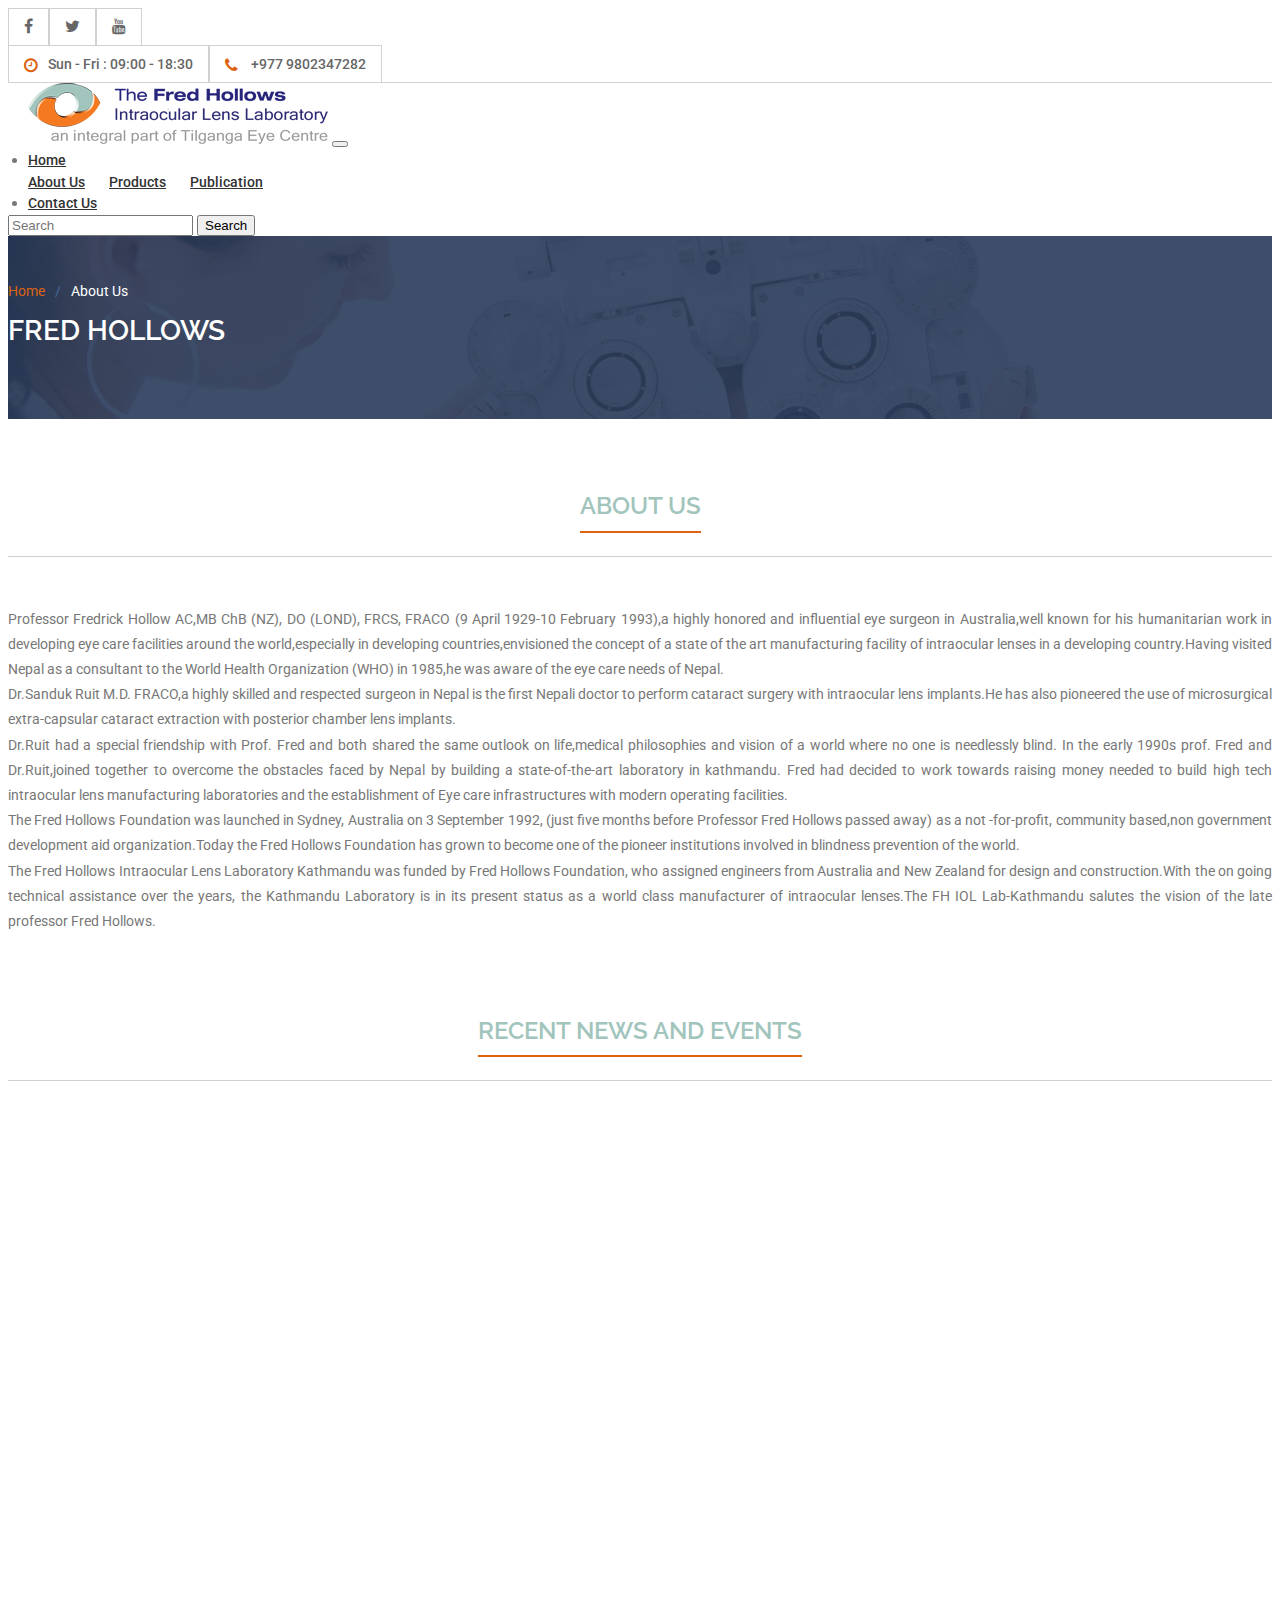
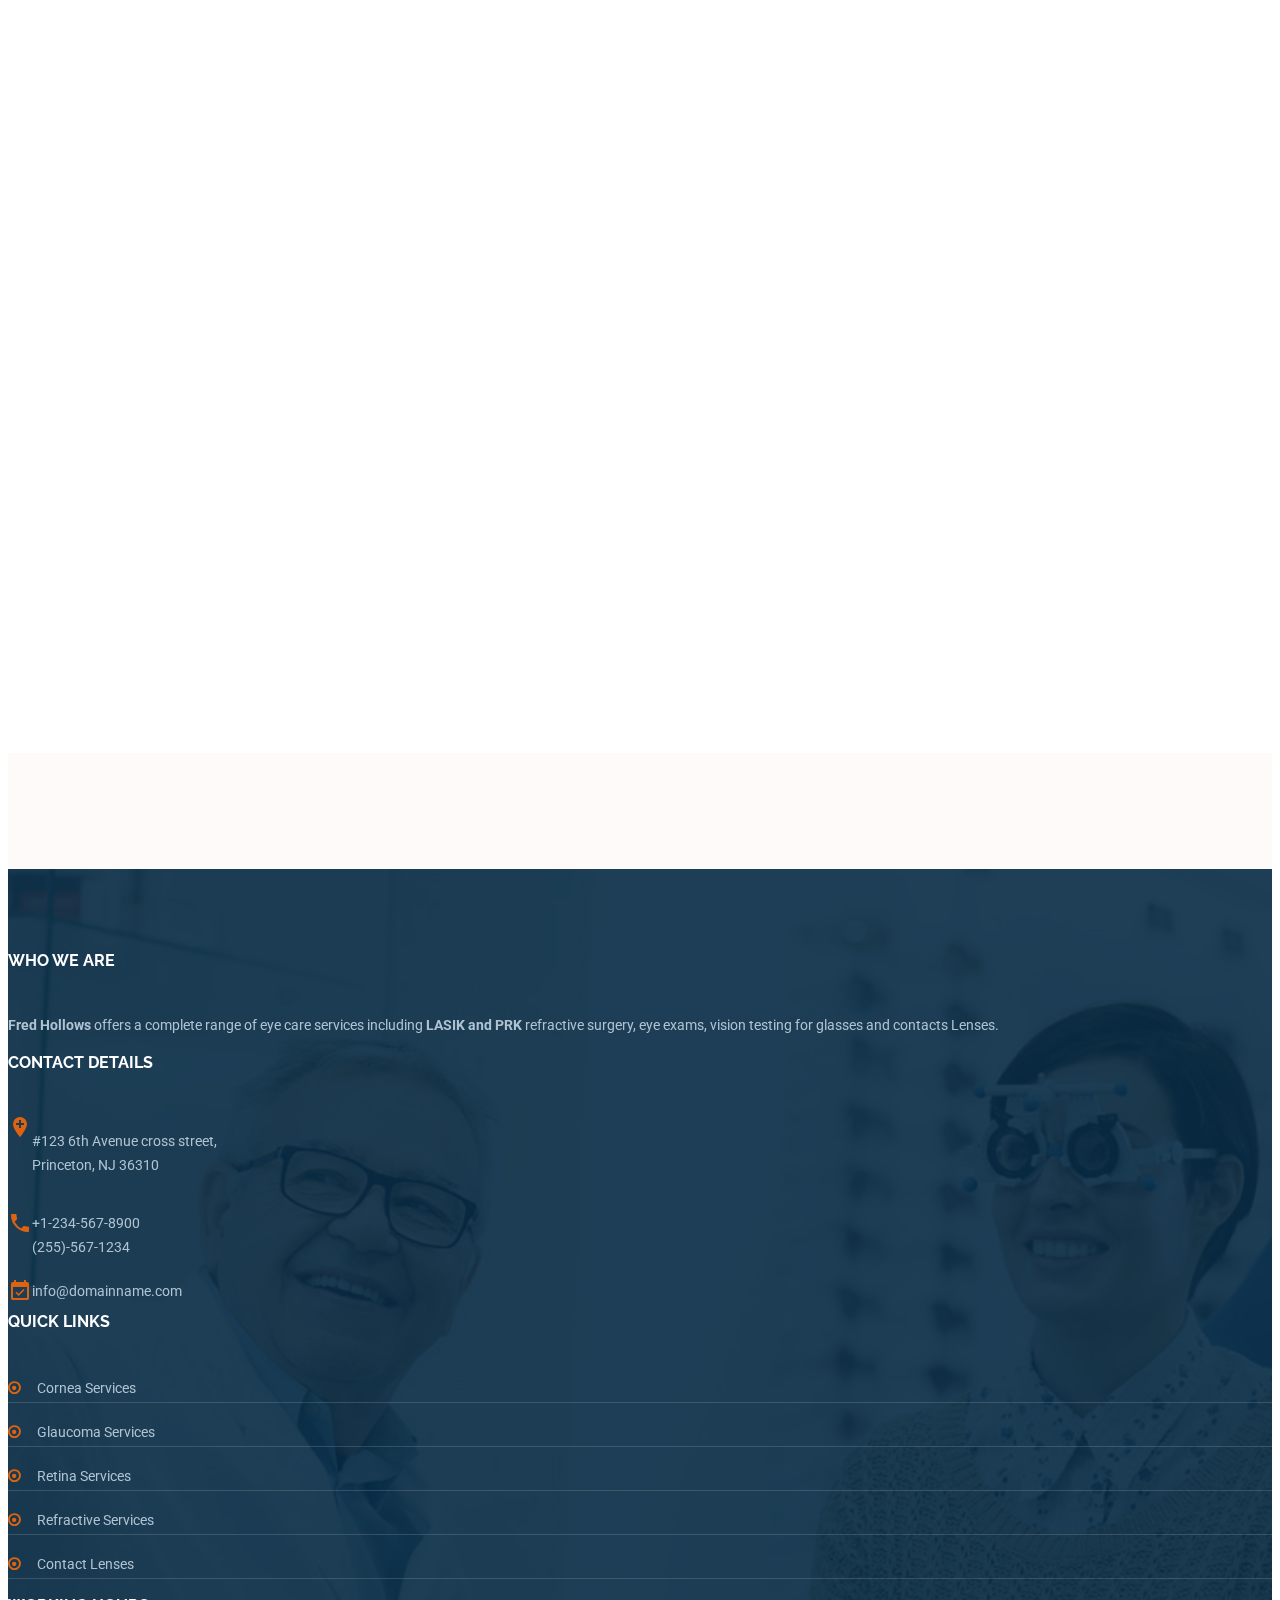
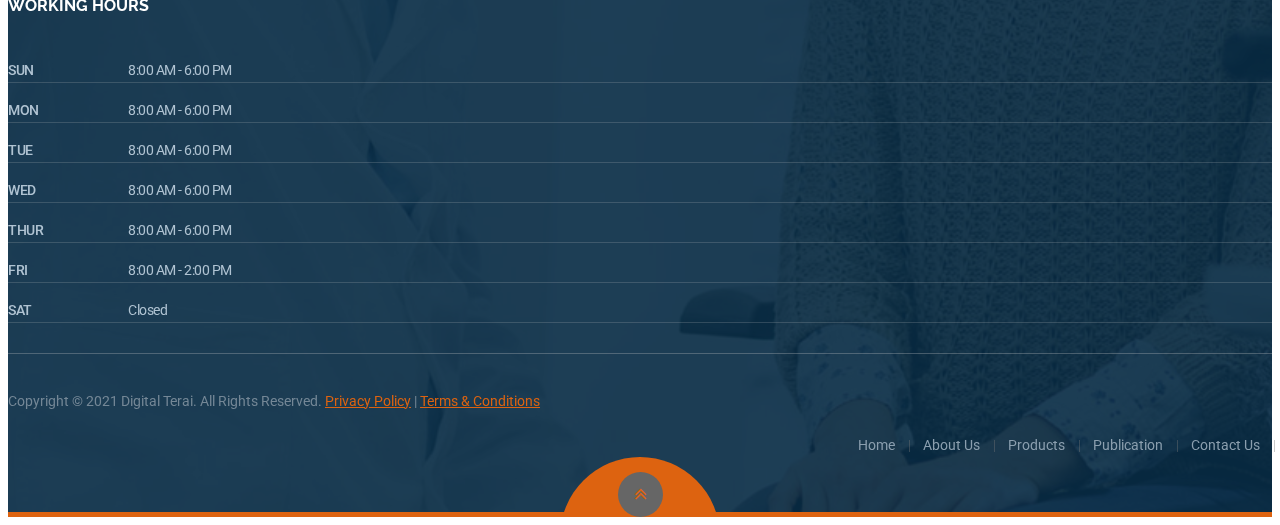
<file: aboutUs.html>
<!doctype html>
<html lang="en">

<head>
    <!-- Required meta tags -->
    <meta charset="utf-8">
    <meta name="viewport" content="width=device-width, initial-scale=1">

    <!-- Bootstrap CSS -->
    <link href="https://cdn.jsdelivr.net/npm/bootstrap@5.1.0/dist/css/bootstrap.min.css" rel="stylesheet"
        integrity="sha384-KyZXEAg3QhqLMpG8r+8fhAXLRk2vvoC2f3B09zVXn8CA5QIVfZOJ3BCsw2P0p/We" crossorigin="anonymous">
    <link rel="stylesheet" href="https://cdnjs.cloudflare.com/ajax/libs/font-awesome/5.15.4/css/all.min.css">
    <link rel="stylesheet" href="https://cdnjs.cloudflare.com/ajax/libs/font-awesome/4.7.0/css/font-awesome.min.css">

    <link rel="stylesheet" href="https://fonts.googleapis.com/icon?family=Material+Icons">
    <link href="https://unpkg.com/aos@2.3.1/dist/aos.css" rel="stylesheet">

    <link rel="stylesheet" href="https://unpkg.com/swiper/swiper-bundle.min.css" />
    <link rel="stylesheet" href="./scss/style.css">

</head>

<body>
    <!-- header -->
    <div class="header" id="header">
        <div class="top-bar">
            <div class="container closed" id="top-bar">
                <div class="row align-items-center">
                    <div class="col-md-4">
                        <div class="socail-links">
                            <ul>
                                <li> <a href="#"><i class="fa fa-facebook"></i></a></li>
                                <li> <a href="#"> <i class="fa fa-twitter"></i> </a></li>
                                <li><a href="#"> <i class="fa fa-youtube"></i> </a></li>
                            </ul>
                        </div>
                    </div>
                    <div class="col-md-8">
                        <ul class="right-top  justify-content-end">
                            <li><a href="#"><i class="fa fa-clock-o"></i>Sun - Fri : 09:00 - 18:30</a></li>
                            <li><a href="http://www.tel.com"><i class="fa fa-phone"></i> +977 9802347282</a></li>
                        </ul>
                    </div>
                </div>
            </div>
            <div id="topbar-toggler" onclick="toggleHeader()">
                <span class="fa fa-chevron-down"></span>
            </div>
        </div>
        <div class="main-menu">
            <div class="container-fluid p-0 m-0">
                <nav class="navbar navbar-expand-lg navbar-light">
                    <div class="container-fluid align-items-center">
                        <a class="navbar-brand" href="index.html"><img src="./img/logo.png" alt=""></a>
                        <button class="navbar-toggler" type="button" data-bs-toggle="collapse"
                            data-bs-target="#navbarSupportedContent" aria-controls="navbarSupportedContent"
                            aria-expanded="false" aria-label="Toggle navigation">
                            <span class="navbar-toggler-icon"></span>
                        </button>
                        <div class="collapse navbar-collapse" id="navbarSupportedContent">
                            <ul class="navbar-nav ms-auto mb-2 mb-lg-0">
                                <li class="nav-item">
                                    <a class="nav-link active" aria-current="page" href="index.html">Home</a>
                                </li>
                                <li class="nav-item dropdown">
                                    <a class="nav-link " href="aboutUs.html" id="navbarDropdown" data-hover="dropdown">
                                        About Us

                                    </a>
                                    <ul class="dropdown-menu" aria-labelledby="navbarDropdown">
                                        <li><a class="dropdown-item mb-2" href="aboutUs.html">Fred Hellows</a></li>

                                        <li><a class="dropdown-item mb-2" href="introduction.html">ED Message/
                                                Introduction</a></li>
                                        <li><a class="dropdown-item mb-2" href="Team.html">Our Team</a></li>

                                        <li><a class="dropdown-item mb-2" href="visionmission.html">Mission & Vision</a>
                                        </li>

                                        <li><a class="dropdown-item mb-2" href="qualityassurance.html">Quality
                                                Assurance</a></li>
                                        <li><a class="dropdown-item mb-2" href="Certification.html">Certification</a>
                                        </li>
                                    </ul>
                                </li>
                                <li class="nav-item dropdown">
                                    <a class="nav-link " href="productPage.html" id="navbarDropdown" role="button"
                                        data-hover="dropdown" aria-expanded="false">
                                        Products
                                    </a>
                                    <ul class="dropdown-menu" aria-labelledby="navbarDropdown">
                                        <li class="dropdown-submenu"><a class="dropdown-item dropdown mb-2"
                                                data-hover="dropdown" href="productCategory.html">Foldable</a>
                                            <ul class="dropdown-menu">
                                                <li><a href="productDetails.html" data-hover="dropdown"
                                                        class="dropdown-item mb-2">"Flex" Sterile Foldable
                                                        Acrylic Intraocular lens</a></li>
                                                <li><a href="productDetails.html" data-hover="dropdown"
                                                        class="dropdown-item mb-2">"Tetra" Sterile Foldable
                                                        Acrylic Intraocular lens</a></li>
                                            </ul>
                                        </li>
                                        <li class="dropdown-submenu"><a class="dropdown-item dropdown mb-2"
                                                data-hover="dropdown" href="productCategory.html">PMMA</a>
                                            <ul class="dropdown-menu">
                                                <li><a href="productDetails.html" data-hover="dropdown"
                                                        class="dropdown-item mb-2">Modified C PMMA IOLS</a></li>
                                                <li><a href="productDetails.html" data-hover="dropdown"
                                                        class="dropdown-item mb-2">Kelmann Type AC PMMA IOLS</a>
                                                </li>
                                            </ul>
                                        </li>
                                        <li class="dropdown-submenu"><a class="dropdown-item dropdown mb-2"
                                                data-hover="dropdown" href="productCategory.html">CTR</a>
                                            <ul class="dropdown-menu">
                                                <li><a href="productDetails.html" data-hover="dropdown"
                                                        class="dropdown-item mb-2">Blue PMMA CTRS</a></li>
                                            </ul>
                                        </li>
                                        <li class="dropdown-submenu"><a class="dropdown-item dropdown mb-2"
                                                data-hover="dropdown" href="productCategory.html">Lens Injection
                                                System</a>
                                            <ul class="dropdown-menu">
                                                <li><a href="productDetails.html" data-hover="dropdown"
                                                        class="dropdown-item mb-2">Tec-Jet Injection System</a>
                                                </li>
                                            </ul>
                                        </li>
                                    </ul>
                                </li>
                                <li class="nav-item dropdown">
                                    <a class="nav-link " href="publication.html" id="navbarDropdown" role="button"
                                        data-hover="dropdown">
                                        Publication

                                    </a>
                                    <ul class="dropdown-menu" aria-labelledby="navbarDropdown" data-hover="dropdown">
                                        <li><a class="dropdown-item" href="publication.html">News & Events</a></li>
                                        <li><a class="dropdown-item" href="article.html">Article</a></li>

                                        <li><a class="dropdown-item" href="Download.html">Downloads</a></li>
                                    </ul>
                                </li>

                                <li class="nav-item">
                                    <a class="nav-link active" aria-current="page" href="contactUs.html">Contact Us</a>
                                </li>

                            </ul>
                            <form class="d-flex ms-4">
                                <input class="form-control me-2" type="search" placeholder="Search" aria-label="Search">
                                <button class="btn btn-outline-success " type="submit">Search</button>
                            </form>
                        </div>
                    </div>
                </nav>
            </div>
        </div>
    </div>
    <!-- header-end -->

    <!-- About Hollows -->
    <section class="about-hollows">
        <!-- ======= Breadcrumbs ======= -->
        <section id="breadcrumbs" class="breadcrumbs">
            <div class="container">

                <ol>
                    <li><a href="index.html">Home</a></li>
                    <li>About Us</li>
                </ol>
                <h2>Fred Hollows</h2>

            </div>
        </section><!-- End Breadcrumbs -->
        <div class="container">
            <div class="title-left">
                <h4>About Us</h4>
            </div>
            <div class="row ">
                <div class="col-md-12">
                    <p>
                        Professor Fredrick Hollow AC,MB ChB (NZ), DO (LOND), FRCS, FRACO (9 April 1929-10 February
                        1993),a highly honored and influential eye surgeon in Australia,well known for his humanitarian
                        work in developing eye care facilities around the world,especially in developing
                        countries,envisioned the concept of a state of the art manufacturing facility of intraocular
                        lenses in a developing country.Having visited Nepal as a consultant to the World Health
                        Organization (WHO) in 1985,he was aware of the eye care needs of Nepal.
                        <br>

                        Dr.Sanduk Ruit M.D. FRACO,a highly skilled and respected surgeon in Nepal is the first Nepali
                        doctor to perform cataract surgery with intraocular lens implants.He has also pioneered the use
                        of microsurgical extra-capsular cataract extraction with posterior chamber lens implants.
                        <br>

                        Dr.Ruit had a special friendship with Prof. Fred and both shared the same outlook on
                        life,medical philosophies and vision of a world where no one is needlessly blind. In the early
                        1990s prof. Fred and Dr.Ruit,joined together to overcome the obstacles faced by Nepal by
                        building a state-of-the-art laboratory in kathmandu.
                        Fred had decided to work towards raising money needed to build high tech intraocular lens
                        manufacturing laboratories and the establishment of Eye care infrastructures with modern
                        operating facilities.
                        <br>

                        The Fred Hollows Foundation was launched in Sydney, Australia on 3 September 1992, (just five
                        months before Professor Fred Hollows passed away) as a not -for-profit, community based,non
                        government development aid organization.Today the Fred Hollows Foundation has grown to become
                        one of the pioneer institutions involved in blindness prevention of the world.
                        <br>

                        The Fred Hollows Intraocular Lens Laboratory Kathmandu was funded by Fred Hollows Foundation,
                        who assigned engineers from Australia and New Zealand for design and construction.With the on
                        going technical assistance over the years, the Kathmandu Laboratory is in its present status as
                        a world class manufacturer of intraocular lenses.The FH IOL Lab-Kathmandu salutes the vision of
                        the late professor Fred Hollows.
                    </p>
                </div>
                <!-- <div class="col-md-4">
                    <div class="content-title">Products</div>
                    <ul>
                        <li><a href="">Hydro-Glide Mini</a></li>
                        <li><a href="">Hydro-Glide</a></li>
                        <li><a href="">TEC-JECT Injection System</a></li>
                        <li><a href="">Hydro-Shooter</a></li>
                        <li><a href="">Kelmann Type AC “PMMA” IOLS</a></li>
                        <li><a href="">"Flex" Sterile Foldable Acrylic Intraocular lens</a></li>
                        <li><a href="">Modified C PMMA IOLS</a></li>
                        <li><a href="">"Tetra" Sterile Foldable Acrylic Intraocular lens</a></li>
                        <li><a href="">Tecsoft "Micro" Sterile Foldable Acrylic Intraocular lens</a></li>
                        <li><a href="">Tecsoft " Slick " Sterile Foldable Acrylic Intraocular lens</a></li>
                    </ul>
                </div> -->
            </div>
        </div>
    </section>
    <!-- About Hollows-end -->

    <!-- News and Events -->
    <section class="newsAndletter">
        <div class="container">
            <div class="title-right">
                <h4>Recent News And Events</h4>
            </div>
            <div class="row">
                <!-- Post-->
                <div class="col-xl-3 col-md-6 col-12 ">
                    <div data-aos="fade-up" data-aos-duration="1500">
                        <a href="publicationdetails.html" class=" text-decoration-none">
                            <div class=" post-module">
                                <div class="category">10 FEB. 2021</div>
                                <!-- Thumbnail-->
                                <div class="thumbnail">

                                    <img src="./img/news-1.jpg" />
                                </div>
                                <!-- Post Content-->
                                <div class="post-content">

                                    <h1 class="title">City Lights in New York</h1>
                                    <h2 class="sub_title">The city that never sleeps.</h2>
                                    <p class="description">New York, the largest city in the U.S., is an
                                        architectural
                                        marvel
                                        with
                                        plenty of historic monuments, magnificent buildings and countless
                                        dazzling
                                        skyscrapers.
                                    </p>
                                </div>
                            </div>
                        </a>
                    </div>


                </div>
                <div class="col-xl-3 col-md-6 col-12 news-respon">
                    <div data-aos="fade-up" data-aos-duration="1500">
                        <a href="publicationdetails.html" class=" text-decoration-none">
                            <div class=" post-module">
                                <div class="category">10 FEB. 2021</div>
                                <!-- Thumbnail-->
                                <div class="thumbnail">

                                    <img src="./img/news-1.jpg" />
                                </div>
                                <!-- Post Content-->
                                <div class="post-content">

                                    <h1 class="title">City Lights in New York</h1>
                                    <h2 class="sub_title">The city that never sleeps.</h2>
                                    <p class="description">New York, the largest city in the U.S., is an
                                        architectural
                                        marvel
                                        with
                                        plenty of historic monuments, magnificent buildings and countless
                                        dazzling
                                        skyscrapers.
                                    </p>
                                </div>
                            </div>
                        </a>
                    </div>


                </div>
                <div class="col-xl-3 col-md-6 col-12 news-respon">
                    <div data-aos="fade-up" data-aos-duration="1500">
                        <a href="publicationdetails.html" class=" text-decoration-none">
                            <div class=" post-module">
                                <div class="category">10 FEB. 2021</div>
                                <!-- Thumbnail-->
                                <div class="thumbnail">

                                    <img src="./img/news-1.jpg" />
                                </div>
                                <!-- Post Content-->
                                <div class="post-content">

                                    <h1 class="title">City Lights in New York</h1>
                                    <h2 class="sub_title">The city that never sleeps.</h2>
                                    <p class="description">New York, the largest city in the U.S., is an
                                        architectural
                                        marvel
                                        with
                                        plenty of historic monuments, magnificent buildings and countless
                                        dazzling
                                        skyscrapers.
                                    </p>
                                </div>
                            </div>
                        </a>
                    </div>


                </div>
                <div class="col-xl-3 col-md-6 col-12 news-respon">
                    <div data-aos="fade-up" data-aos-duration="1500">
                        <a href="publicationdetails.html" class=" text-decoration-none">
                            <div class=" post-module">
                                <div class="category">10 FEB. 2021</div>
                                <!-- Thumbnail-->
                                <div class="thumbnail">

                                    <img src="./img/news-1.jpg" />
                                </div>
                                <!-- Post Content-->
                                <div class="post-content">

                                    <h1 class="title">City Lights in New York</h1>
                                    <h2 class="sub_title">The city that never sleeps.</h2>
                                    <p class="description">New York, the largest city in the U.S., is an
                                        architectural
                                        marvel
                                        with
                                        plenty of historic monuments, magnificent buildings and countless
                                        dazzling
                                        skyscrapers.
                                    </p>
                                </div>
                            </div>
                        </a>
                    </div>


                </div>
            </div>
            <!-- Hover Demo-->


        </div>
    </section>
    <!-- News and Events-end -->

    <!-- Footer Top Strip -->
    <div class="top-strip ">
        <div class="container">
            <div class="row vertical-align col-12">

                <div class="col-md-12 vertical-middle visible-block-sm-xs marbot30-sm-xs">
                    <div data-aos="fade-up" data-aos-duration="4000">
                        <div class="text-center marbot0 media">
                            <span class="media-left"><i class="fa fa-phone icon-bordered"></i></span>
                            <span class="media-body text-left media-middle">
                                If you Have Any Questions Call Us On <a href="#"><span class="bold">+977
                                        9808946757</span></a>
                            </span>
                        </div>
                    </div>

                </div>

            </div>
        </div>
    </div>
    <!-- Footer Top Strip -->

    <!-- footer -->
    <footer id="footer">
        <div class="footer">
            <div class="container">

                <div class="row col-12">
                    <div class="col-md-3 col-sm-6 marbot50-md-xs ">
                        <h4 class="footer-title">Who We Are </h4>
                        <p class="fontresize">
                            <strong>Fred Hollows</strong> offers a complete range of eye care services including
                            <strong>LASIK and PRK</strong> refractive surgery, eye exams, vision testing for glasses
                            and contacts Lenses.
                        </p>
                    </div>
                    <div class="col-md-3 col-sm-6 marbot50-md-xs ">
                        <div class="f-type2-address">
                            <h4 class="footer-title">Contact Details </h4>
                            <div class="footer-call">
                                <div class="media marbot20">
                                    <div class="media-left">
                                        <i class="material-icons me-3">add_location</i>
                                    </div>
                                    <div class="media-body">
                                        <p class="fontresize marbot0">
                                            #123 6th Avenue cross street, <br> Princeton, NJ 36310
                                        </p>
                                    </div>
                                </div>

                                <div class="media marbot20">
                                    <div class="media-left">
                                        <i class="material-icons me-3">phone</i>
                                    </div>
                                    <div class="media-body">
                                        <a href="#"> +1-234-567-8900</a> <br>
                                        <a href="#">(255)-567-1234</a>
                                    </div>
                                </div>

                                <div class="media">
                                    <div class="media-left">
                                        <i class="material-icons me-3">event_available</i>
                                    </div>
                                    <div class="media-body">
                                        <a href="#">info@domainname.com</a>
                                    </div>
                                </div>
                            </div>
                        </div>
                    </div>
                    <div class="col-md-3 col-sm-6 marbot30-md-xs ">
                        <h4 class="footer-title"> quick links </h4>
                        <div class="clearfix">
                            <ul class="list-type1">
                                <li><a href="services01.htm">Cornea Services</a></li>
                                <li><a href="services01.htm">Glaucoma Services</a></li>
                                <li><a href="services01.htm">Retina Services</a></li>
                                <li><a href="services01.htm">Refractive Services</a></li>
                                <li><a href="services-tab.htm">Contact Lenses</a></li>
                            </ul>
                        </div>
                    </div>
                    <div class="col-md-3 col-sm-6 ">
                        <div class="clearfix table-min marbot30-md-xs">
                            <h4 class="footer-title">Working Hours</h4>
                            <!-- Timing 1 -->
                            <dl class="dl-horizontal">
                                <dt>SUN</dt>
                                <dd>8:00 AM - 6:00 PM</dd>
                            </dl>
                            <!-- Timing 1 -->

                            <!-- Timing 2 -->
                            <dl class="dl-horizontal">
                                <dt>MON</dt>
                                <dd>8:00 AM - 6:00 PM</dd>
                            </dl>
                            <!-- Timing 2 -->

                            <!-- Timing 3 -->
                            <dl class="dl-horizontal">
                                <dt>TUE</dt>
                                <dd>8:00 AM - 6:00 PM</dd>
                            </dl>
                            <!-- Timing 3 -->

                            <!-- Timing 4 -->
                            <dl class="dl-horizontal">
                                <dt>WED</dt>
                                <dd>8:00 AM - 6:00 PM</dd>
                            </dl>
                            <!-- Timing 4 -->

                            <!-- Timing 5 -->
                            <dl class="dl-horizontal">
                                <dt>THUR</dt>
                                <dd>8:00 AM - 6:00 PM</dd>
                            </dl>
                            <!-- Timing 5 -->

                            <!-- Timing 6 -->
                            <dl class="dl-horizontal marbot0">
                                <dt>FRI </dt>
                                <dd>8:00 AM - 2:00 PM</dd>
                            </dl>
                            <dl class="dl-horizontal marbot0">
                                <dt>SAT</dt>
                                <dd>Closed</dd>
                            </dl>
                            <!-- Timing 6 -->
                        </div>
                    </div>


                </div>

                <div class="border-seperator"></div>
                <div class="row align-items-center col-12">
                    <div class="col-md-6 ">
                        <div class="footer-bottom-strip">
                            <div class="copyright marbot30-md-xs">
                                Copyright © 2021 <span class="fw-500">Digital Terai</span>. All Rights Reserved. <a
                                    href="#">Privacy Policy</a> | <a href="#">Terms &amp; Conditions</a>
                            </div>
                        </div>

                    </div>
                    <div class="col-md-6">
                        <div class="clearfix">
                            <ul class="footer-strip-menu ">
                                <li><a href="index.htm">Home</a></li>
                                <li><a href="about.htm">About Us</a></li>
                                <li><a href="services01.htm">Products </a></li>
                                <li><a href="before-after-4-column.htm">Publication</a></li>
                                <li><a href="contact-single-v1.htm">Contact Us</a></li>
                            </ul>
                        </div>
                    </div>
                </div>
            </div>

            <!-- Back To Top -->
            <div class="footer-strip animatedParent">
                <a href="#" data-html="true" title="" data-toggle="tooltip" class="back-to-top text-center"
                    data-original-title="Back To Top" style="display: block;">
                    <i class="fa fa-angle-double-up transition fadeInUp animated"></i> </a>
                <div class="footer-bottom-border"></div>
            </div>
            <!-- // Back To Top -->
        </div>
    </footer>
    <!-- footer-end -->

    <!-- Option 1: Bootstrap Bundle with Popper -->
    <script src="https://cdn.jsdelivr.net/npm/bootstrap@5.1.0/dist/js/bootstrap.bundle.min.js"
        integrity="sha384-U1DAWAznBHeqEIlVSCgzq+c9gqGAJn5c/t99JyeKa9xxaYpSvHU5awsuZVVFIhvj"
        crossorigin="anonymous"></script>
    <!-- Swiper JS -->
    <script src="https://unpkg.com/swiper/swiper-bundle.min.js"></script>

    <script src="https://cdnjs.cloudflare.com/ajax/libs/jquery/3.6.0/jquery.min.js"></script>
    <script src="https://unpkg.com/aos@2.3.1/dist/aos.js"></script>
    <script src="./js/main.js"></script>
    <script>//aos
        AOS.init({
            once: true,
        });</script>

</body>

</html>
</file>
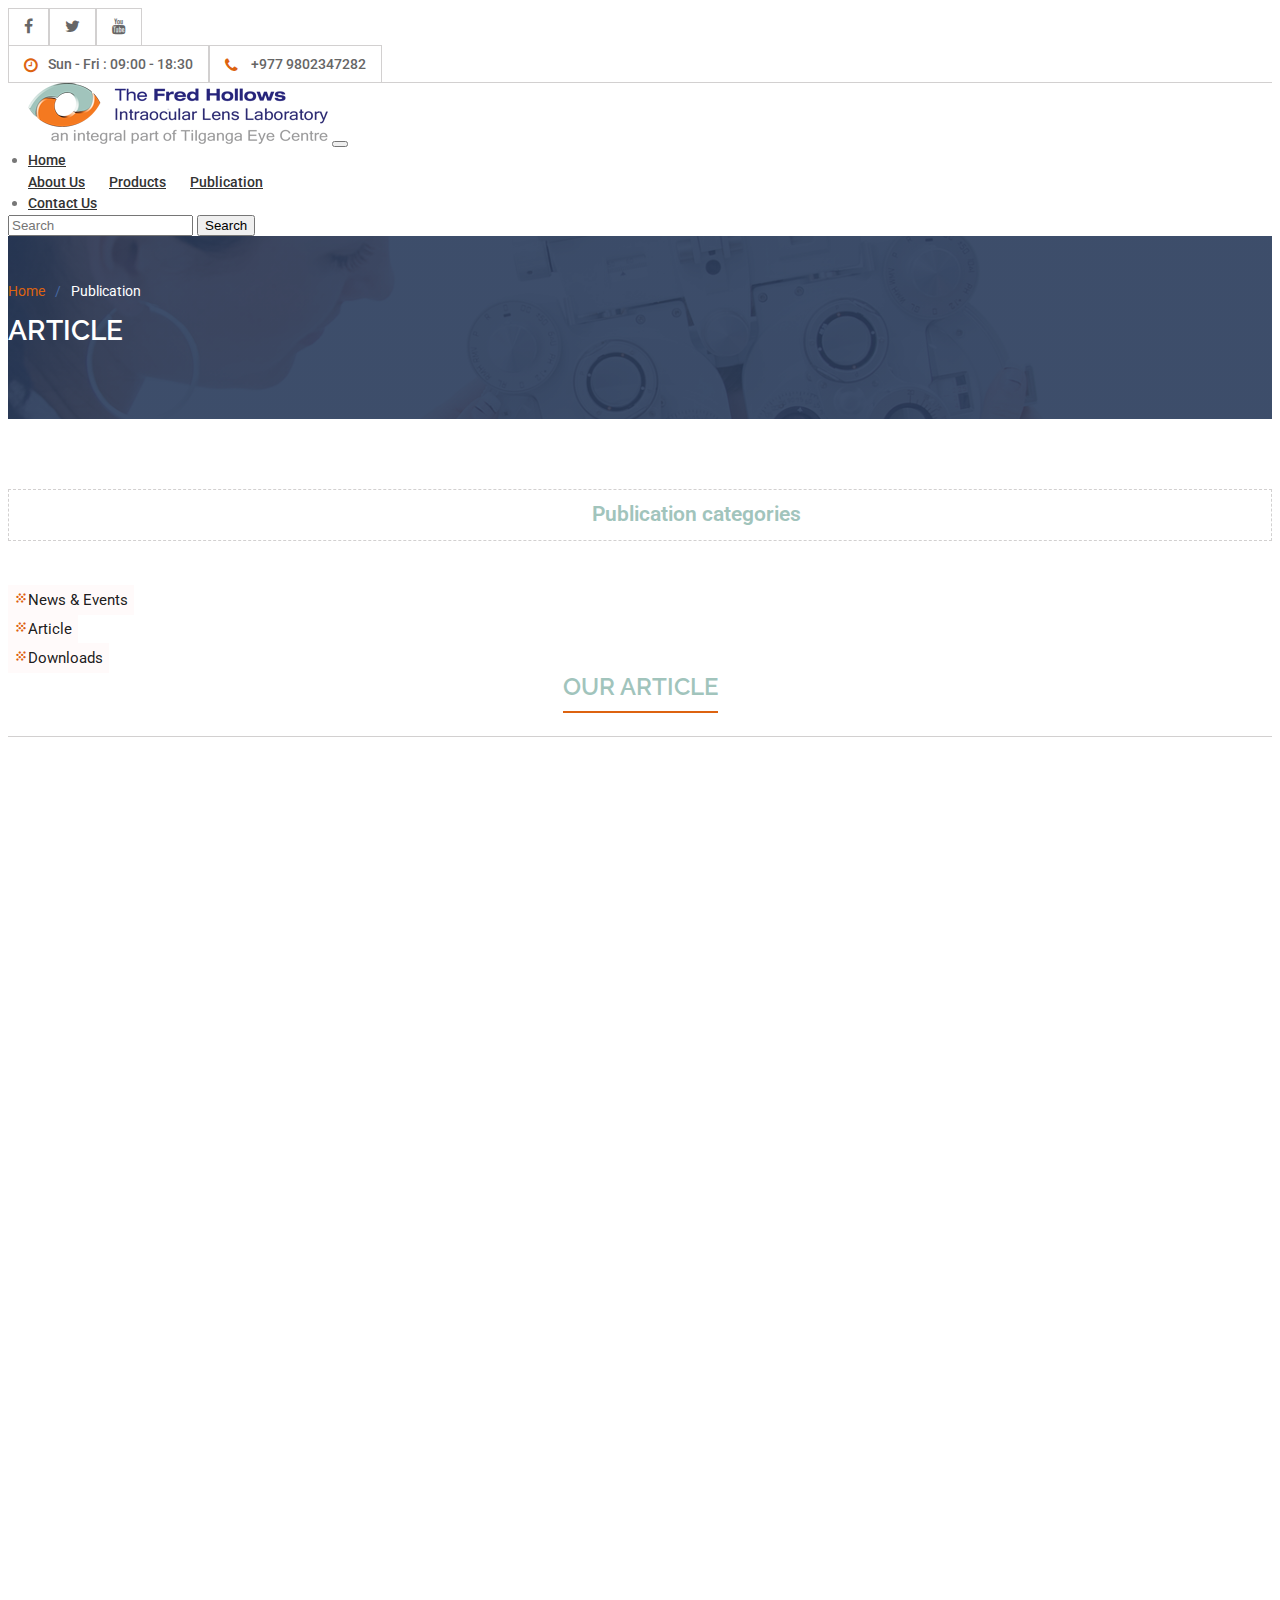
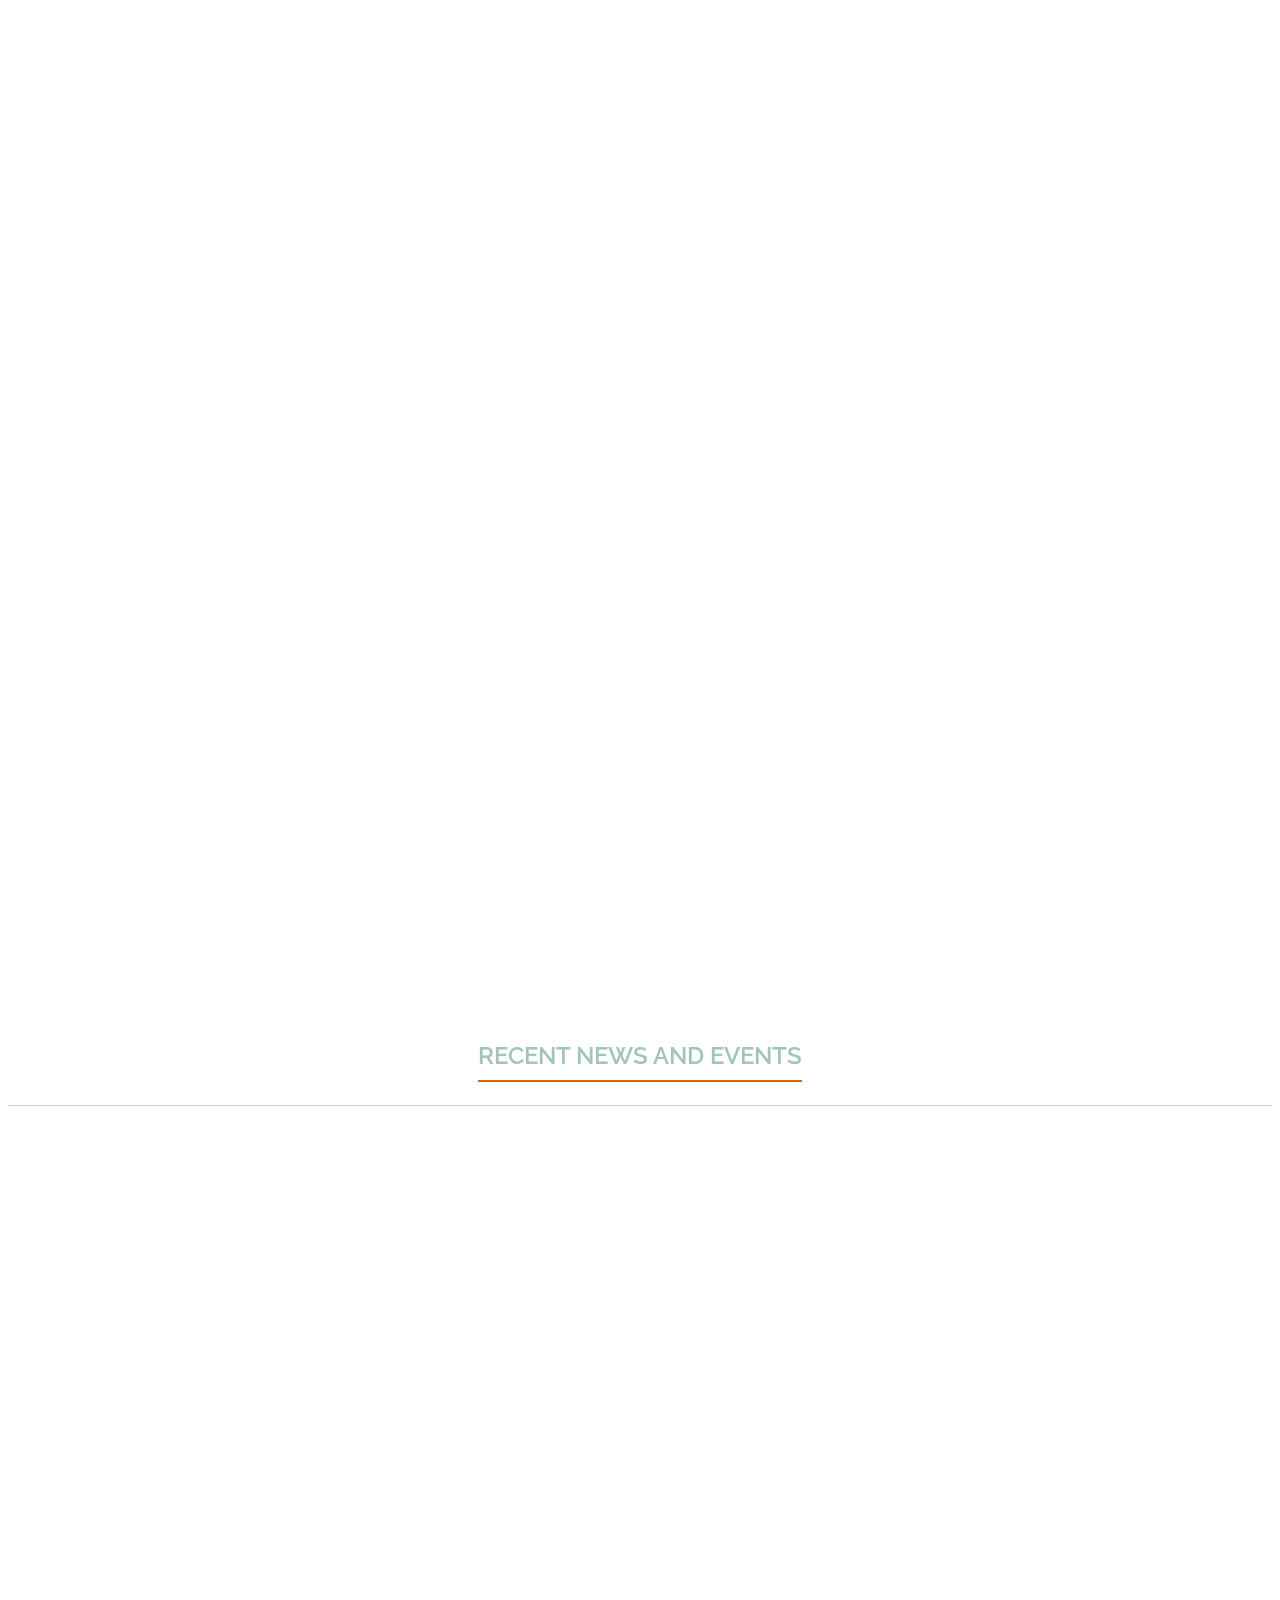
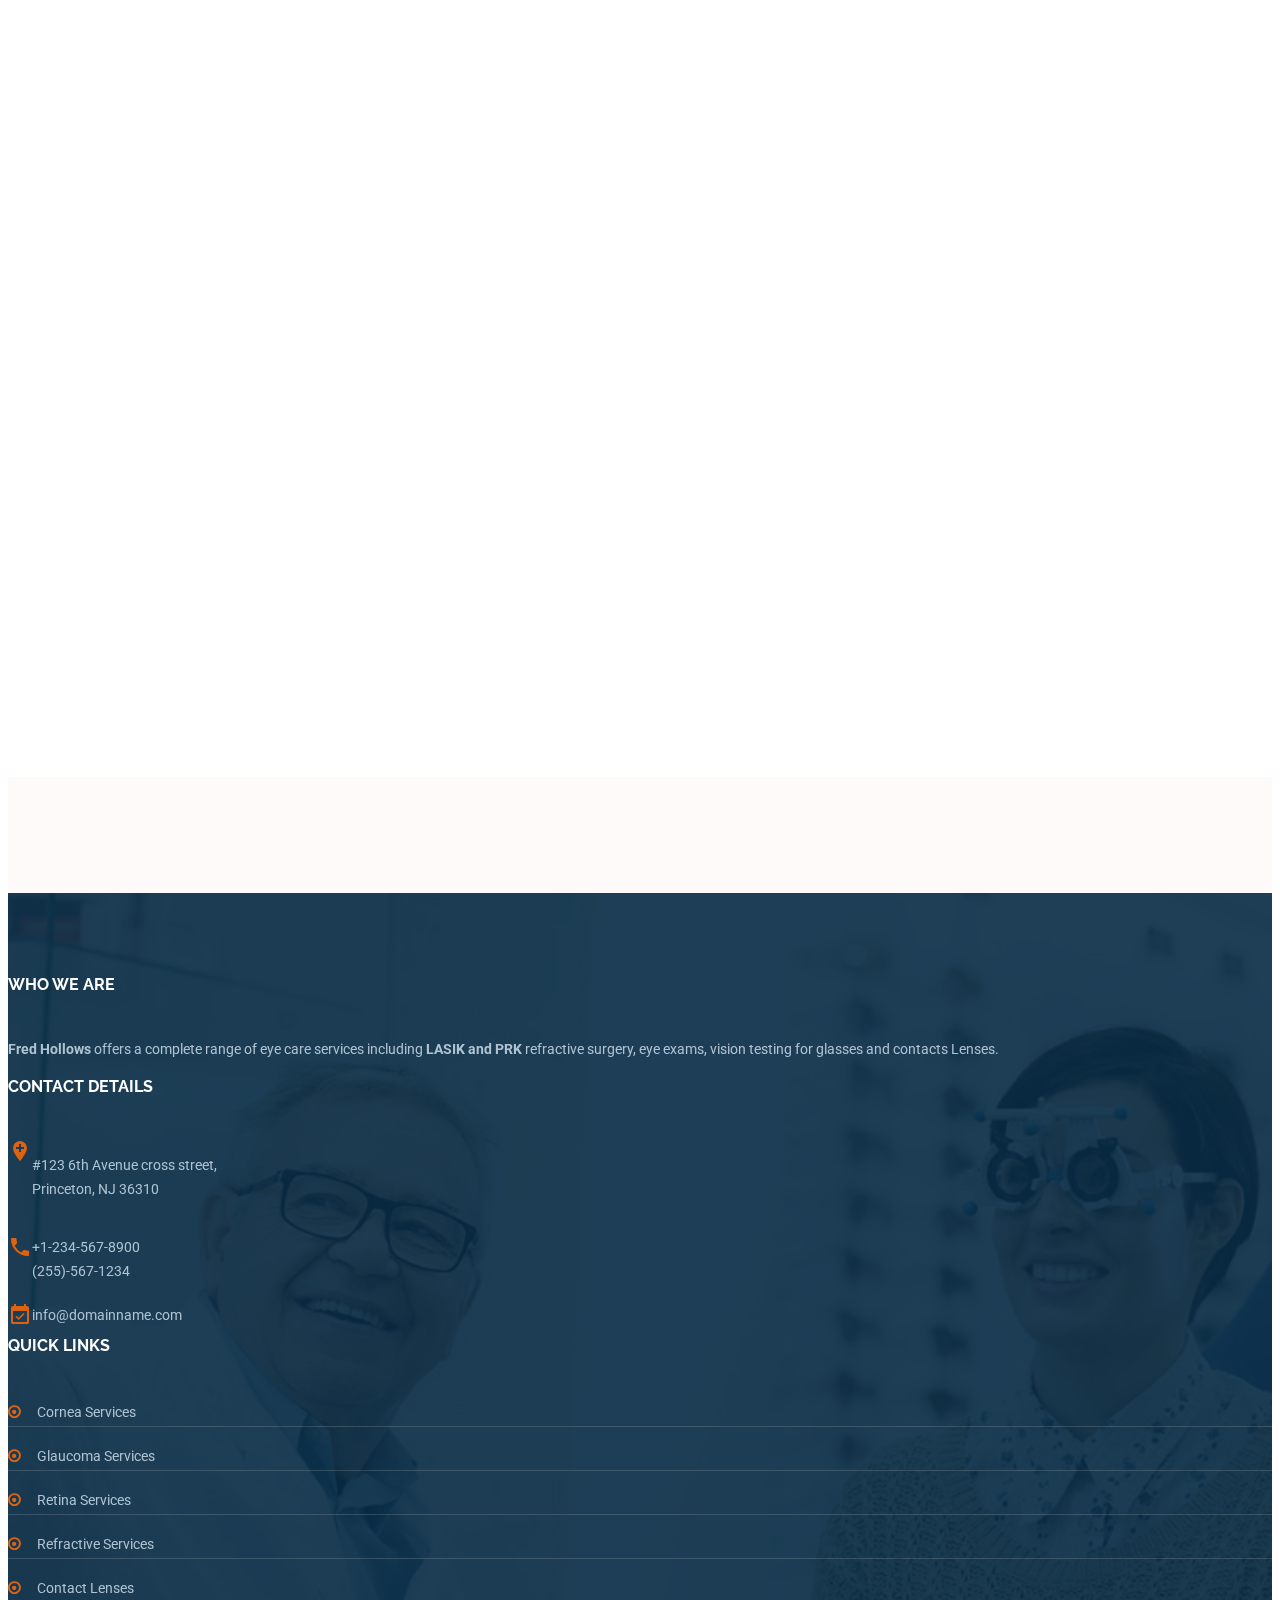
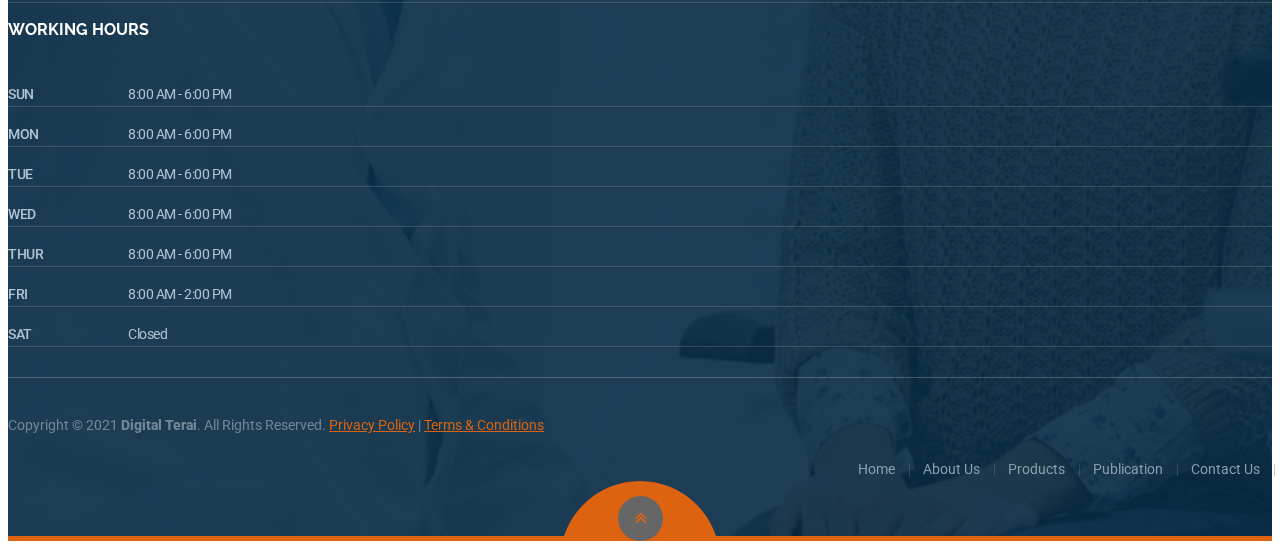
<file: article.html>
<!doctype html>
<html lang="en">

<head>
    <!-- Required meta tags -->
    <meta charset="utf-8">
    <meta name="viewport" content="width=device-width, initial-scale=1">

    <!-- Bootstrap CSS -->
    <link href="https://cdn.jsdelivr.net/npm/bootstrap@5.1.0/dist/css/bootstrap.min.css" rel="stylesheet"
        integrity="sha384-KyZXEAg3QhqLMpG8r+8fhAXLRk2vvoC2f3B09zVXn8CA5QIVfZOJ3BCsw2P0p/We" crossorigin="anonymous">
    <link rel="stylesheet" href="https://cdnjs.cloudflare.com/ajax/libs/font-awesome/5.15.4/css/all.min.css">
    <link rel="stylesheet" href="https://cdnjs.cloudflare.com/ajax/libs/font-awesome/4.7.0/css/font-awesome.min.css">

    <link rel="stylesheet" href="https://fonts.googleapis.com/icon?family=Material+Icons">
    <link href="https://unpkg.com/aos@2.3.1/dist/aos.css" rel="stylesheet">

    <link rel="stylesheet" href="https://unpkg.com/swiper/swiper-bundle.min.css" />
    <link rel="stylesheet" href="./scss/style.css">

</head>

<body>

    <!-- header -->
    <div class="header" id="header">
        <div class="top-bar">
            <div class="container closed" id="top-bar">
                <div class="row align-items-center">
                    <div class="col-md-4">
                        <div class="socail-links">
                            <ul>
                                <li> <a href="#"><i class="fa fa-facebook"></i></a></li>
                                <li> <a href="#"> <i class="fa fa-twitter"></i> </a></li>
                                <li><a href="#"> <i class="fa fa-youtube"></i> </a></li>
                            </ul>
                        </div>
                    </div>
                    <div class="col-md-8">
                        <ul class="right-top  justify-content-end">
                            <li><a href="#"><i class="fa fa-clock-o"></i>Sun - Fri : 09:00 - 18:30</a></li>
                            <li><a href="http://www.tel.com"><i class="fa fa-phone"></i> +977 9802347282</a></li>
                        </ul>
                    </div>
                </div>
            </div>
            <div id="topbar-toggler" onclick="toggleHeader()">
                <span class="fa fa-chevron-down"></span>
            </div>
        </div>
        <div class="main-menu">
            <div class="container-fluid p-0 m-0">
                <nav class="navbar navbar-expand-lg navbar-light">
                    <div class="container-fluid align-items-center">
                        <a class="navbar-brand" href="index.html"><img src="./img/logo.png" alt=""></a>
                        <button class="navbar-toggler" type="button" data-bs-toggle="collapse"
                            data-bs-target="#navbarSupportedContent" aria-controls="navbarSupportedContent"
                            aria-expanded="false" aria-label="Toggle navigation">
                            <span class="navbar-toggler-icon"></span>
                        </button>
                        <div class="collapse navbar-collapse" id="navbarSupportedContent">
                            <ul class="navbar-nav ms-auto mb-2 mb-lg-0">
                                <li class="nav-item">
                                    <a class="nav-link active" aria-current="page" href="index.html">Home</a>
                                </li>
                                <li class="nav-item dropdown">
                                    <a class="nav-link " href="aboutUs.html" id="navbarDropdown" data-hover="dropdown">
                                        About Us

                                    </a>
                                    <ul class="dropdown-menu" aria-labelledby="navbarDropdown">
                                        <li><a class="dropdown-item mb-2" href="aboutUs.html">Fred Hellows</a></li>

                                        <li><a class="dropdown-item mb-2" href="introduction.html">ED Message/
                                                Introduction</a></li>
                                        <li><a class="dropdown-item mb-2" href="Team.html">Our Team</a></li>

                                        <li><a class="dropdown-item mb-2" href="visionmission.html">Mission & Vision</a>
                                        </li>

                                        <li><a class="dropdown-item mb-2" href="qualityassurance.html">Quality
                                                Assurance</a></li>
                                        <li><a class="dropdown-item mb-2" href="Certification.html">Certification</a>
                                        </li>
                                    </ul>
                                </li>
                                <li class="nav-item dropdown">
                                    <a class="nav-link " href="productPage.html" id="navbarDropdown" role="button"
                                        data-hover="dropdown" aria-expanded="false">
                                        Products
                                    </a>
                                    <ul class="dropdown-menu" aria-labelledby="navbarDropdown">
                                        <li class="dropdown-submenu"><a class="dropdown-item dropdown mb-2"
                                                data-hover="dropdown" href="productCategory.html">Foldable</a>
                                            <ul class="dropdown-menu">
                                                <li><a href="productDetails.html" data-hover="dropdown"
                                                        class="dropdown-item mb-2">"Flex" Sterile Foldable
                                                        Acrylic Intraocular lens</a></li>
                                                <li><a href="productDetails.html" data-hover="dropdown"
                                                        class="dropdown-item mb-2">"Tetra" Sterile Foldable
                                                        Acrylic Intraocular lens</a></li>
                                            </ul>
                                        </li>
                                        <li class="dropdown-submenu"><a class="dropdown-item dropdown mb-2"
                                                data-hover="dropdown" href="productCategory.html">PMMA</a>
                                            <ul class="dropdown-menu">
                                                <li><a href="productDetails.html" data-hover="dropdown"
                                                        class="dropdown-item mb-2">Modified C PMMA IOLS</a></li>
                                                <li><a href="productDetails.html" data-hover="dropdown"
                                                        class="dropdown-item mb-2">Kelmann Type AC PMMA IOLS</a>
                                                </li>
                                            </ul>
                                        </li>
                                        <li class="dropdown-submenu"><a class="dropdown-item dropdown mb-2"
                                                data-hover="dropdown" href="productCategory.html">CTR</a>
                                            <ul class="dropdown-menu">
                                                <li><a href="productDetails.html" data-hover="dropdown"
                                                        class="dropdown-item mb-2">Blue PMMA CTRS</a></li>
                                            </ul>
                                        </li>
                                        <li class="dropdown-submenu"><a class="dropdown-item dropdown mb-2"
                                                data-hover="dropdown" href="productCategory.html">Lens Injection
                                                System</a>
                                            <ul class="dropdown-menu">
                                                <li><a href="productDetails.html" data-hover="dropdown"
                                                        class="dropdown-item mb-2">Tec-Jet Injection System</a>
                                                </li>
                                            </ul>
                                        </li>
                                    </ul>
                                </li>
                                <li class="nav-item dropdown">
                                    <a class="nav-link " href="publication.html" id="navbarDropdown" role="button"
                                        data-hover="dropdown">
                                        Publication

                                    </a>
                                    <ul class="dropdown-menu" aria-labelledby="navbarDropdown" data-hover="dropdown">
                                        <li><a class="dropdown-item" href="publication.html">News & Events</a></li>
                                        <li><a class="dropdown-item" href="article.html">Article</a></li>

                                        <li><a class="dropdown-item" href="Download.html">Downloads</a></li>
                                    </ul>
                                </li>

                                <li class="nav-item">
                                    <a class="nav-link active" aria-current="page" href="contactUs.html">Contact Us</a>
                                </li>

                            </ul>
                            <form class="d-flex ms-4">
                                <input class="form-control me-2" type="search" placeholder="Search" aria-label="Search">
                                <button class="btn btn-outline-success " type="submit">Search</button>
                            </form>
                        </div>
                    </div>
                </nav>
            </div>
        </div>
    </div>
    <!-- header-end -->

    <!-- publicationMain -->
    <section class="publicationMain">
        <!-- ======= Breadcrumbs ======= -->
        <section id="breadcrumbs" class="breadcrumbs">
            <div class="container">

                <ol>
                    <li><a href="index.html">Home</a></li>
                    <li>Publication</li>
                </ol>
                <h2>Article</h2>

            </div>
        </section><!-- End Breadcrumbs -->
        <div class="container">
            <div class="row">
                <div class="col-md-3">
                    <div class="publication-category">
                        <h6 class="col-md-12 bg-light align-items-center"><span class="material-icons me-2">
                                category
                            </span>Publication categories</h6>
                        <ul>
                            <li><a href="publication.html" class=" d-flex align-items-center"><span
                                        class="material-icons me-2">
                                        grain
                                    </span>News & Events</a>
                            </li>

                            </li>
                            <li><a href="article.html" class=" d-flex align-items-center"><span
                                        class="material-icons me-2">
                                        grain
                                    </span>Article</a>



                            </li>
                            <li><a href="Download.html" class=" d-flex align-items-center"><span class="material-icons me-2">
                                        grain
                                    </span>Downloads</a></li>
                        </ul>
                    </div>
                </div>
                <div class="col-md-9">
                    <div class="row mt-2">
                        <div class="col-md-12 d-flex two-btn">
                            <div class="title-left">
                                <h4>Our Article</h4>
                            </div>

                        </div>
                    </div>
                    <div class="row">
                        <!-- Post-->
                        <!-- Post-->
                        <div class="col-xl-4 col-md-6 col-12 ">
                            <div data-aos="fade-up" data-aos-duration="1500">
                                <a href="publicationdetails.html" class=" text-decoration-none">
                                    <div class=" post-module">
                                        <div class="category">10 FEB. 2021</div>
                                        <!-- Thumbnail-->
                                        <div class="thumbnail">

                                            <img src="./img/news-1.jpg" />
                                        </div>
                                        <!-- Post Content-->
                                        <div class="post-content">

                                            <h1 class="title">City Lights in New York</h1>
                                            <h2 class="sub_title">The city that never sleeps.</h2>
                                            <p class="description">New York, the largest city in the U.S., is an
                                                architectural
                                                marvel
                                                with
                                                plenty of historic monuments, magnificent buildings and countless
                                                dazzling
                                                skyscrapers.
                                            </p>
                                        </div>
                                    </div>
                                </a>
                            </div>


                        </div>
                        <div class="col-xl-4 col-md-6 col-12 news-respon">
                            <div data-aos="fade-up" data-aos-duration="1500">
                                <a href="publicationdetails.html" class=" text-decoration-none">
                                    <div class=" post-module">
                                        <div class="category">10 FEB. 2021</div>
                                        <!-- Thumbnail-->
                                        <div class="thumbnail">

                                            <img src="./img/news-1.jpg" />
                                        </div>
                                        <!-- Post Content-->
                                        <div class="post-content">

                                            <h1 class="title">City Lights in New York</h1>
                                            <h2 class="sub_title">The city that never sleeps.</h2>
                                            <p class="description">New York, the largest city in the U.S., is an
                                                architectural
                                                marvel
                                                with
                                                plenty of historic monuments, magnificent buildings and countless
                                                dazzling
                                                skyscrapers.
                                            </p>
                                        </div>
                                    </div>
                                </a>
                            </div>


                        </div>
                        <div class="col-xl-4 col-md-6 col-12 news-respon">
                            <div data-aos="fade-up" data-aos-duration="1500">
                                <a href="publicationdetails.html" class=" text-decoration-none">
                                    <div class=" post-module">
                                        <div class="category">10 FEB. 2021</div>
                                        <!-- Thumbnail-->
                                        <div class="thumbnail">

                                            <img src="./img/news-1.jpg" />
                                        </div>
                                        <!-- Post Content-->
                                        <div class="post-content">

                                            <h1 class="title">City Lights in New York</h1>
                                            <h2 class="sub_title">The city that never sleeps.</h2>
                                            <p class="description">New York, the largest city in the U.S., is an
                                                architectural
                                                marvel
                                                with
                                                plenty of historic monuments, magnificent buildings and countless
                                                dazzling
                                                skyscrapers.
                                            </p>
                                        </div>
                                    </div>
                                </a>
                            </div>


                        </div>

                    </div>
                    <div class="row mt-4">
                        <!-- Post-->
                        <div class="col-xl-4 col-md-6 col-12 ">
                            <div data-aos="fade-up" data-aos-duration="1500">
                                <a href="publicationdetails.html" class=" text-decoration-none">
                                    <div class=" post-module">
                                        <div class="category">10 FEB. 2021</div>
                                        <!-- Thumbnail-->
                                        <div class="thumbnail">

                                            <img src="./img/news-1.jpg" />
                                        </div>
                                        <!-- Post Content-->
                                        <div class="post-content">

                                            <h1 class="title">City Lights in New York</h1>
                                            <h2 class="sub_title">The city that never sleeps.</h2>
                                            <p class="description">New York, the largest city in the U.S., is an
                                                architectural
                                                marvel
                                                with
                                                plenty of historic monuments, magnificent buildings and countless
                                                dazzling
                                                skyscrapers.
                                            </p>
                                        </div>
                                    </div>
                                </a>
                            </div>


                        </div>
                        <div class="col-xl-4 col-md-6 col-12 news-respon">
                            <div data-aos="fade-up" data-aos-duration="1500">
                                <a href="publicationdetails.html" class=" text-decoration-none">
                                    <div class=" post-module">
                                        <div class="category">10 FEB. 2021</div>
                                        <!-- Thumbnail-->
                                        <div class="thumbnail">

                                            <img src="./img/news-1.jpg" />
                                        </div>
                                        <!-- Post Content-->
                                        <div class="post-content">

                                            <h1 class="title">City Lights in New York</h1>
                                            <h2 class="sub_title">The city that never sleeps.</h2>
                                            <p class="description">New York, the largest city in the U.S., is an
                                                architectural
                                                marvel
                                                with
                                                plenty of historic monuments, magnificent buildings and countless
                                                dazzling
                                                skyscrapers.
                                            </p>
                                        </div>
                                    </div>
                                </a>
                            </div>


                        </div>
                        <div class="col-xl-4 col-md-6 col-12 news-respon">
                            <div data-aos="fade-up" data-aos-duration="1500">
                                <a href="publicationdetails.html" class=" text-decoration-none">
                                    <div class=" post-module">
                                        <div class="category">10 FEB. 2021</div>
                                        <!-- Thumbnail-->
                                        <div class="thumbnail">

                                            <img src="./img/news-1.jpg" />
                                        </div>
                                        <!-- Post Content-->
                                        <div class="post-content">

                                            <h1 class="title">City Lights in New York</h1>
                                            <h2 class="sub_title">The city that never sleeps.</h2>
                                            <p class="description">New York, the largest city in the U.S., is an
                                                architectural
                                                marvel
                                                with
                                                plenty of historic monuments, magnificent buildings and countless
                                                dazzling
                                                skyscrapers.
                                            </p>
                                        </div>
                                    </div>
                                </a>
                            </div>


                        </div>

                    </div>




                </div>
            </div>
        </div>
    </section>
    <!-- publicationMain-end -->

   <!-- News and Events -->
   <section class="newsAndletter">
    <div class="container">
        <div class="title-right">
            <h4>Recent News And Events</h4>
        </div>
        <div class="row">
            <!-- Post-->
            <div class="col-xl-3 col-md-6 col-12 ">
                <div data-aos="fade-up" data-aos-duration="1500">
                    <a href="publicationdetails.html" class=" text-decoration-none">
                        <div class=" post-module">
                            <div class="category">10 FEB. 2021</div>
                            <!-- Thumbnail-->
                            <div class="thumbnail">

                                <img src="./img/news-1.jpg" />
                            </div>
                            <!-- Post Content-->
                            <div class="post-content">

                                <h1 class="title">City Lights in New York</h1>
                                <h2 class="sub_title">The city that never sleeps.</h2>
                                <p class="description">New York, the largest city in the U.S., is an
                                    architectural
                                    marvel
                                    with
                                    plenty of historic monuments, magnificent buildings and countless
                                    dazzling
                                    skyscrapers.
                                </p>
                            </div>
                        </div>
                    </a>
                </div>


            </div>
            <div class="col-xl-3 col-md-6 col-12 news-respon">
                <div data-aos="fade-up" data-aos-duration="1500">
                    <a href="publicationdetails.html" class=" text-decoration-none">
                        <div class=" post-module">
                            <div class="category">10 FEB. 2021</div>
                            <!-- Thumbnail-->
                            <div class="thumbnail">

                                <img src="./img/news-1.jpg" />
                            </div>
                            <!-- Post Content-->
                            <div class="post-content">

                                <h1 class="title">City Lights in New York</h1>
                                <h2 class="sub_title">The city that never sleeps.</h2>
                                <p class="description">New York, the largest city in the U.S., is an
                                    architectural
                                    marvel
                                    with
                                    plenty of historic monuments, magnificent buildings and countless
                                    dazzling
                                    skyscrapers.
                                </p>
                            </div>
                        </div>
                    </a>
                </div>


            </div>
            <div class="col-xl-3 col-md-6 col-12 news-respon">
                <div data-aos="fade-up" data-aos-duration="1500">
                    <a href="publicationdetails.html" class=" text-decoration-none">
                        <div class=" post-module">
                            <div class="category">10 FEB. 2021</div>
                            <!-- Thumbnail-->
                            <div class="thumbnail">

                                <img src="./img/news-1.jpg" />
                            </div>
                            <!-- Post Content-->
                            <div class="post-content">

                                <h1 class="title">City Lights in New York</h1>
                                <h2 class="sub_title">The city that never sleeps.</h2>
                                <p class="description">New York, the largest city in the U.S., is an
                                    architectural
                                    marvel
                                    with
                                    plenty of historic monuments, magnificent buildings and countless
                                    dazzling
                                    skyscrapers.
                                </p>
                            </div>
                        </div>
                    </a>
                </div>


            </div>
            <div class="col-xl-3 col-md-6 col-12 news-respon">
                <div data-aos="fade-up" data-aos-duration="1500">
                    <a href="publicationdetails.html" class=" text-decoration-none">
                        <div class=" post-module">
                            <div class="category">10 FEB. 2021</div>
                            <!-- Thumbnail-->
                            <div class="thumbnail">

                                <img src="./img/news-1.jpg" />
                            </div>
                            <!-- Post Content-->
                            <div class="post-content">

                                <h1 class="title">City Lights in New York</h1>
                                <h2 class="sub_title">The city that never sleeps.</h2>
                                <p class="description">New York, the largest city in the U.S., is an
                                    architectural
                                    marvel
                                    with
                                    plenty of historic monuments, magnificent buildings and countless
                                    dazzling
                                    skyscrapers.
                                </p>
                            </div>
                        </div>
                    </a>
                </div>


            </div>
        </div>
        <!-- Hover Demo-->


    </div>
</section>
<!-- News and Events-end -->

    <!-- Footer Top Strip -->
    <div class="top-strip ">
        <div class="container">
            <div class="row vertical-align col-12">

                <div class="col-md-12 vertical-middle visible-block-sm-xs marbot30-sm-xs">
                    <div data-aos="fade-up" data-aos-duration="4000">
                        <div class="text-center marbot0 media">
                            <span class="media-left"><i class="fa fa-phone icon-bordered"></i></span>
                            <span class="media-body text-left media-middle">
                                If you Have Any Questions Call Us On <a href="#"><span class="bold">+977
                                        9808946757</span></a>
                            </span>
                        </div>
                    </div>

                </div>

            </div>
        </div>
    </div>
    <!-- Footer Top Strip -->

    <!-- footer -->
    <footer id="footer">
        <div class="footer">
            <div class="container">

                <div class="row col-12">
                    <div class="col-md-3 col-sm-6 marbot50-md-xs ">
                        <h4 class="footer-title">Who We Are </h4>
                        <p class="fontresize">
                            <strong>Fred Hollows</strong> offers a complete range of eye care services including
                            <strong>LASIK and PRK</strong> refractive surgery, eye exams, vision testing for glasses
                            and contacts Lenses.
                        </p>
                    </div>
                    <div class="col-md-3 col-sm-6 marbot50-md-xs ">
                        <div class="f-type2-address">
                            <h4 class="footer-title">Contact Details </h4>
                            <div class="footer-call">
                                <div class="media marbot20">
                                    <div class="media-left">
                                        <i class="material-icons me-3">add_location</i>
                                    </div>
                                    <div class="media-body">
                                        <p class="fontresize marbot0">
                                            #123 6th Avenue cross street, <br> Princeton, NJ 36310
                                        </p>
                                    </div>
                                </div>

                                <div class="media marbot20">
                                    <div class="media-left">
                                        <i class="material-icons me-3">phone</i>
                                    </div>
                                    <div class="media-body">
                                        <a href="#"> +1-234-567-8900</a> <br>
                                        <a href="#">(255)-567-1234</a>
                                    </div>
                                </div>

                                <div class="media">
                                    <div class="media-left">
                                        <i class="material-icons me-3">event_available</i>
                                    </div>
                                    <div class="media-body">
                                        <a href="#">info@domainname.com</a>
                                    </div>
                                </div>
                            </div>
                        </div>
                    </div>
                    <div class="col-md-3 col-sm-6 marbot30-md-xs ">
                        <h4 class="footer-title"> quick links </h4>
                        <div class="clearfix">
                            <ul class="list-type1">
                                <li><a href="services01.htm">Cornea Services</a></li>
                                <li><a href="services01.htm">Glaucoma Services</a></li>
                                <li><a href="services01.htm">Retina Services</a></li>
                                <li><a href="services01.htm">Refractive Services</a></li>
                                <li><a href="services-tab.htm">Contact Lenses</a></li>
                            </ul>
                        </div>
                    </div>
                    <div class="col-md-3 col-sm-6 ">
                        <div class="clearfix table-min marbot30-md-xs">
                            <h4 class="footer-title">Working Hours</h4>
                            <!-- Timing 1 -->
                            <dl class="dl-horizontal">
                                <dt>SUN</dt>
                                <dd>8:00 AM - 6:00 PM</dd>
                            </dl>
                            <!-- Timing 1 -->

                            <!-- Timing 2 -->
                            <dl class="dl-horizontal">
                                <dt>MON</dt>
                                <dd>8:00 AM - 6:00 PM</dd>
                            </dl>
                            <!-- Timing 2 -->

                            <!-- Timing 3 -->
                            <dl class="dl-horizontal">
                                <dt>TUE</dt>
                                <dd>8:00 AM - 6:00 PM</dd>
                            </dl>
                            <!-- Timing 3 -->

                            <!-- Timing 4 -->
                            <dl class="dl-horizontal">
                                <dt>WED</dt>
                                <dd>8:00 AM - 6:00 PM</dd>
                            </dl>
                            <!-- Timing 4 -->

                            <!-- Timing 5 -->
                            <dl class="dl-horizontal">
                                <dt>THUR</dt>
                                <dd>8:00 AM - 6:00 PM</dd>
                            </dl>
                            <!-- Timing 5 -->

                            <!-- Timing 6 -->
                            <dl class="dl-horizontal marbot0">
                                <dt>FRI </dt>
                                <dd>8:00 AM - 2:00 PM</dd>
                            </dl>
                            <dl class="dl-horizontal marbot0">
                                <dt>SAT</dt>
                                <dd>Closed</dd>
                            </dl>
                            <!-- Timing 6 -->
                        </div>
                    </div>


                </div>

                <div class="border-seperator"></div>
                <div class="row align-items-center col-12">
                    <div class="col-md-6 ">
                        <div class="footer-bottom-strip">
                            <div class="copyright marbot30-md-xs">
                                Copyright © 2021 <span class="bold">Digital Terai</span>. All Rights Reserved. <a
                                    href="#">Privacy Policy</a> | <a href="#">Terms &amp; Conditions</a>
                            </div>
                        </div>

                    </div>
                    <div class="col-md-6">
                        <div class="clearfix">
                            <ul class="footer-strip-menu ">
                                <li><a href="index.htm">Home</a></li>
                                <li><a href="about.htm">About Us</a></li>
                                <li><a href="services01.htm">Products </a></li>
                                <li><a href="before-after-4-column.htm">Publication</a></li>
                                <li><a href="contact-single-v1.htm">Contact Us</a></li>
                            </ul>
                        </div>
                    </div>
                </div>
            </div>

            <!-- Back To Top -->
            <div class="footer-strip animatedParent">
                <a href="#" data-html="true" title="" data-toggle="tooltip" class="back-to-top text-center"
                    data-original-title="Back To Top" style="display: block;">
                    <i class="fa fa-angle-double-up transition fadeInUp animated"></i> </a>
                <div class="footer-bottom-border"></div>
            </div>
            <!-- // Back To Top -->
        </div>
    </footer>
    <!-- footer-end -->

    <!-- Option 1: Bootstrap Bundle with Popper -->
    <script src="https://cdn.jsdelivr.net/npm/bootstrap@5.1.0/dist/js/bootstrap.bundle.min.js"
        integrity="sha384-U1DAWAznBHeqEIlVSCgzq+c9gqGAJn5c/t99JyeKa9xxaYpSvHU5awsuZVVFIhvj"
        crossorigin="anonymous"></script>


    <script src="https://cdnjs.cloudflare.com/ajax/libs/jquery/3.6.0/jquery.min.js"></script>
    <script src="https://unpkg.com/aos@2.3.1/dist/aos.js"></script>
    <script src="./js/main.js"></script>
    <script>//aos
        AOS.init({
            once: true,
        });</script>

</body>

</html>
</file>
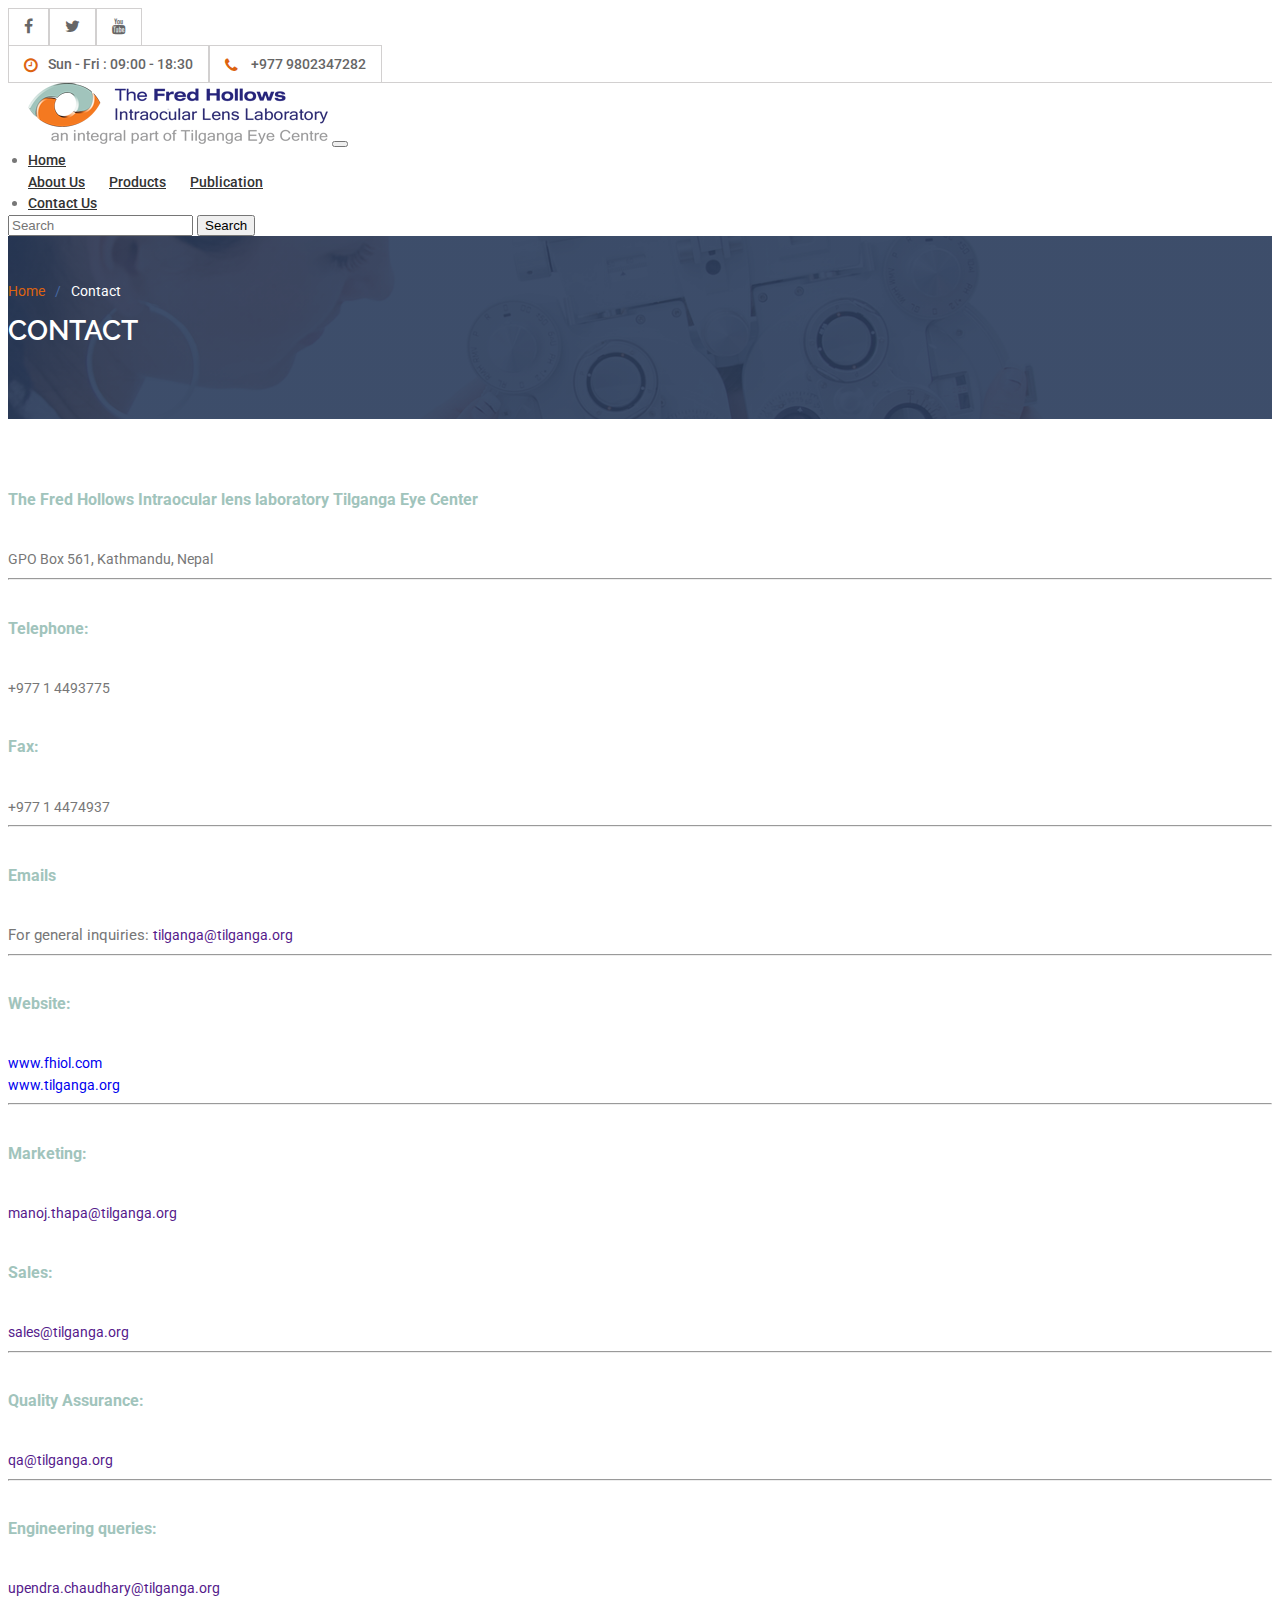
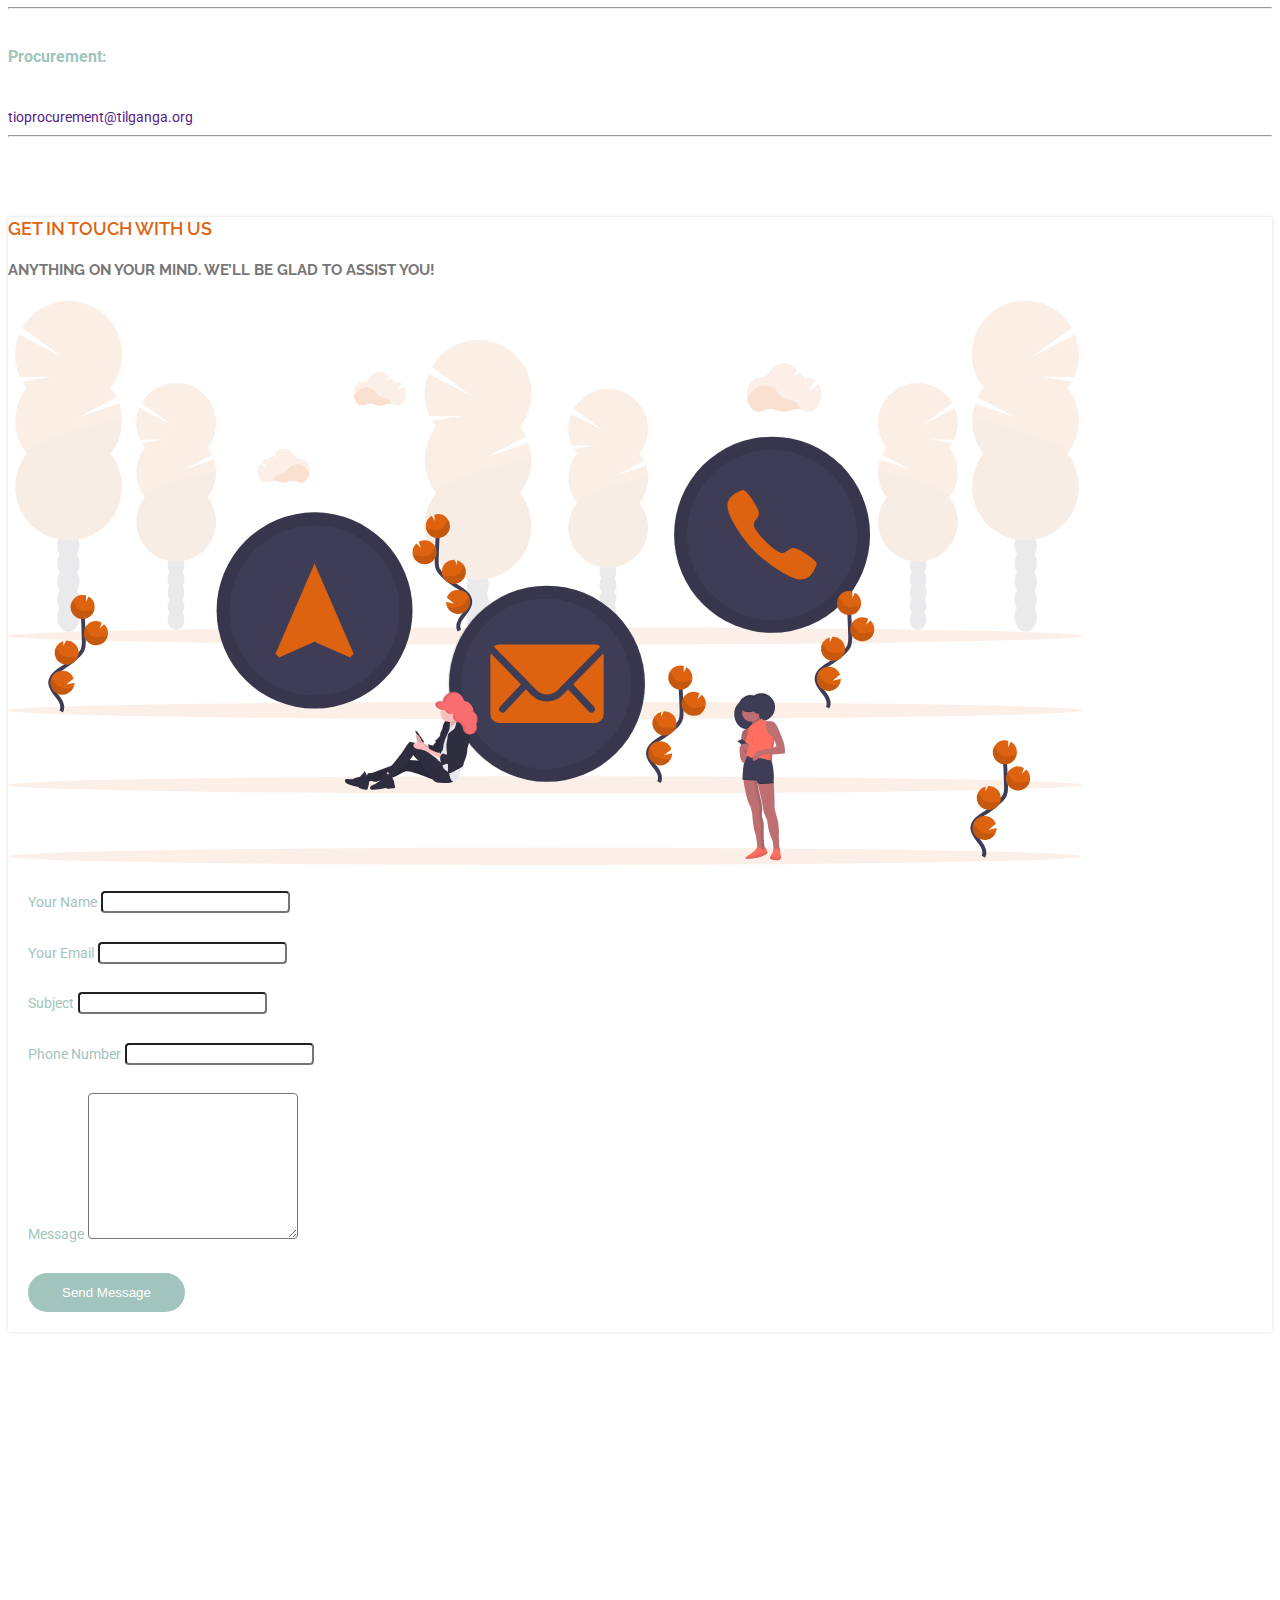
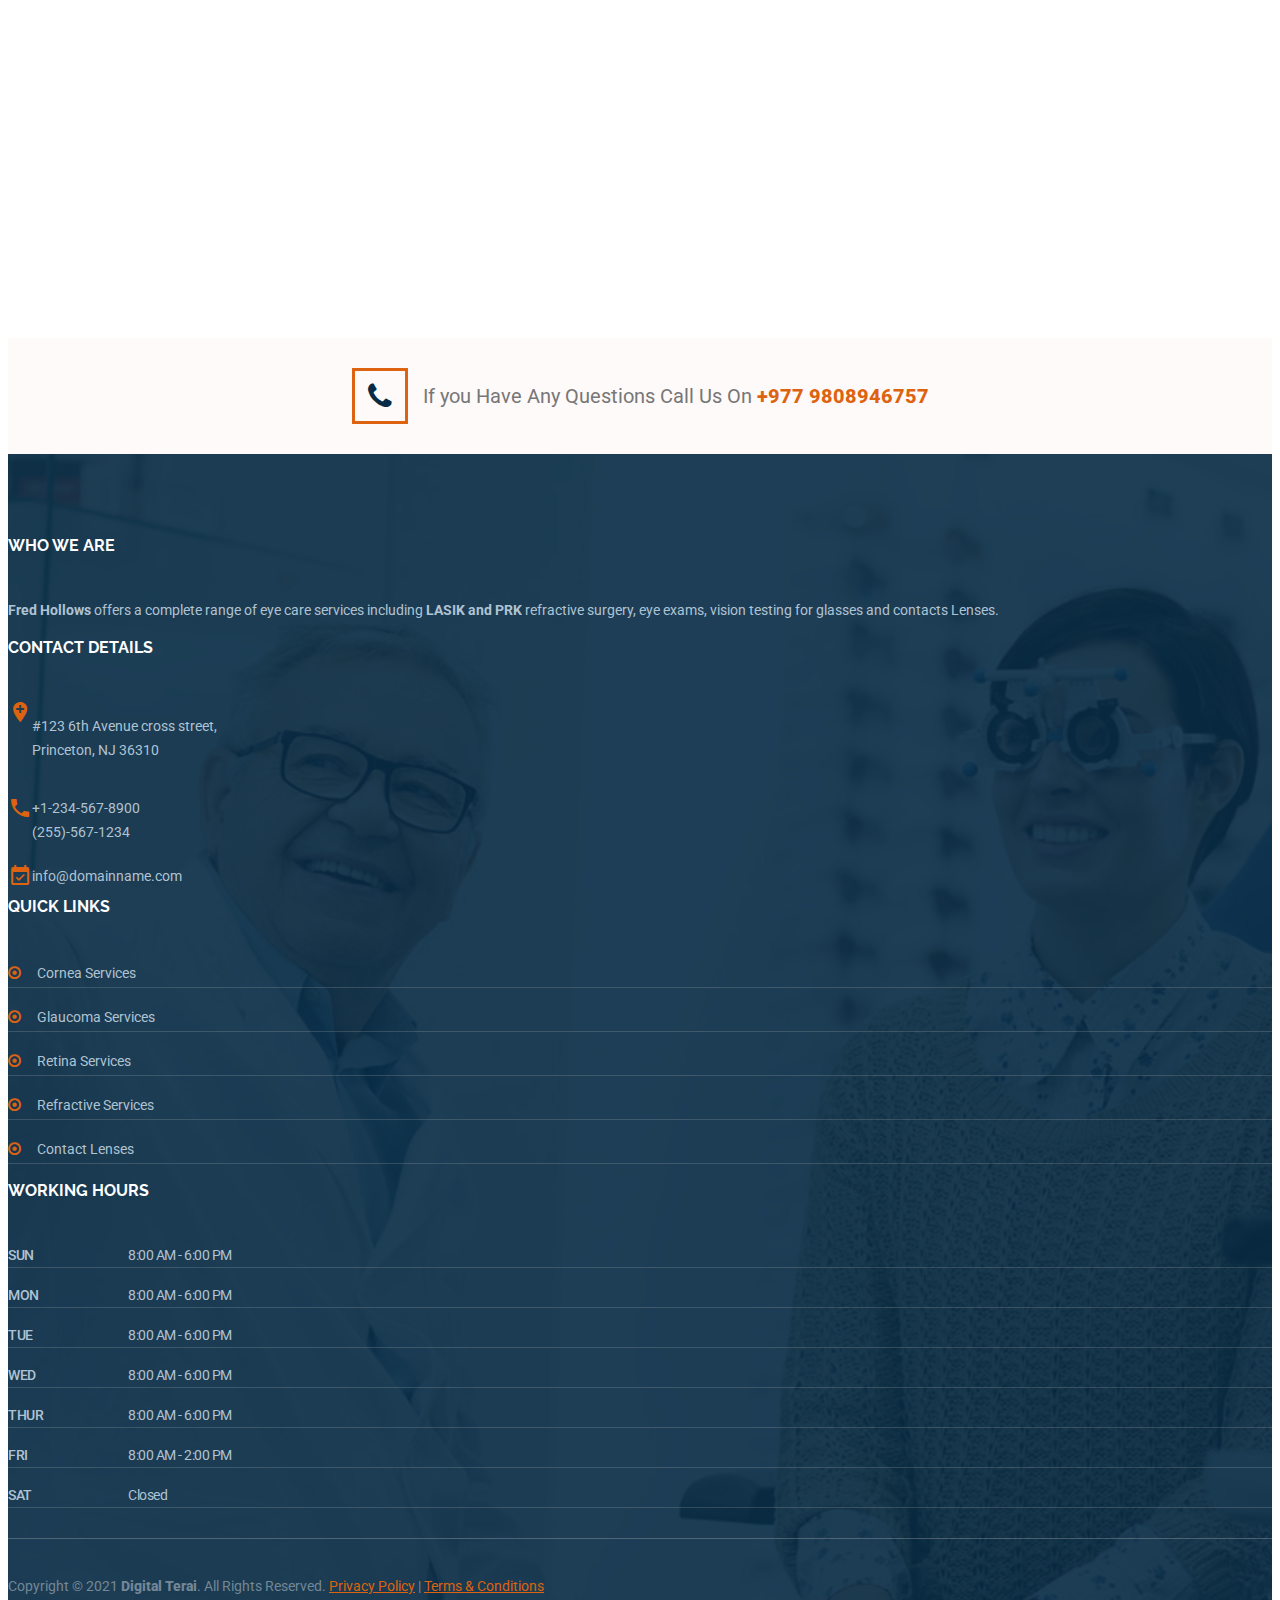
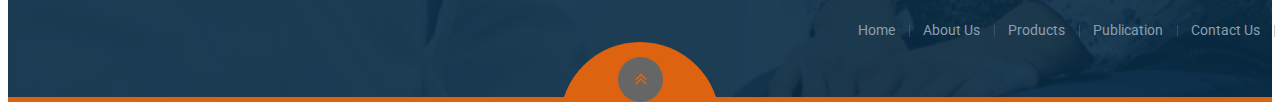
<file: contactUs.html>
<!doctype html>
<html lang="en">

<head>
    <!-- Required meta tags -->
    <meta charset="utf-8">
    <meta name="viewport" content="width=device-width, initial-scale=1">

    <!-- Bootstrap CSS -->
    <link href="https://cdn.jsdelivr.net/npm/bootstrap@5.1.0/dist/css/bootstrap.min.css" rel="stylesheet"
        integrity="sha384-KyZXEAg3QhqLMpG8r+8fhAXLRk2vvoC2f3B09zVXn8CA5QIVfZOJ3BCsw2P0p/We" crossorigin="anonymous">
    <link rel="stylesheet" href="https://cdnjs.cloudflare.com/ajax/libs/font-awesome/5.15.4/css/all.min.css">
    <link rel="stylesheet" href="https://cdnjs.cloudflare.com/ajax/libs/font-awesome/4.7.0/css/font-awesome.min.css">

    <link rel="stylesheet" href="https://fonts.googleapis.com/icon?family=Material+Icons">
    <link href="https://unpkg.com/aos@2.3.1/dist/aos.css" rel="stylesheet">
    <link rel="stylesheet" href="./scss/style.css">

</head>

<body>

    <!-- header -->
    <div class="header" id="header">
        <div class="top-bar">
            <div class="container closed" id="top-bar">
                <div class="row align-items-center">
                    <div class="col-md-4">
                        <div class="socail-links">
                            <ul>
                                <li> <a href="#"><i class="fa fa-facebook"></i></a></li>
                                <li> <a href="#"> <i class="fa fa-twitter"></i> </a></li>
                                <li><a href="#"> <i class="fa fa-youtube"></i> </a></li>
                            </ul>
                        </div>
                    </div>
                    <div class="col-md-8">
                        <ul class="right-top  justify-content-end">
                            <li><a href="#"><i class="fa fa-clock-o"></i>Sun - Fri : 09:00 - 18:30</a></li>
                            <li><a href="http://www.tel.com"><i class="fa fa-phone"></i> +977 9802347282</a></li>
                        </ul>
                    </div>
                </div>
            </div>
            <div id="topbar-toggler" onclick="toggleHeader()">
                <span class="fa fa-chevron-down"></span>
            </div>
        </div>
        <div class="main-menu">
            <div class="container-fluid p-0 m-0">
                <nav class="navbar navbar-expand-lg navbar-light">
                    <div class="container-fluid align-items-center">
                        <a class="navbar-brand" href="index.html"><img src="./img/logo.png" alt=""></a>
                        <button class="navbar-toggler" type="button" data-bs-toggle="collapse"
                            data-bs-target="#navbarSupportedContent" aria-controls="navbarSupportedContent"
                            aria-expanded="false" aria-label="Toggle navigation">
                            <span class="navbar-toggler-icon"></span>
                        </button>
                        <div class="collapse navbar-collapse" id="navbarSupportedContent">
                            <ul class="navbar-nav ms-auto mb-2 mb-lg-0">
                                <li class="nav-item">
                                    <a class="nav-link active" aria-current="page" href="index.html">Home</a>
                                </li>
                                <li class="nav-item dropdown">
                                    <a class="nav-link " href="aboutUs.html" id="navbarDropdown" data-hover="dropdown">
                                        About Us

                                    </a>
                                    <ul class="dropdown-menu" aria-labelledby="navbarDropdown">
                                        <li><a class="dropdown-item mb-2" href="aboutUs.html">Fred Hellows</a></li>

                                        <li><a class="dropdown-item mb-2" href="introduction.html">ED Message/
                                                Introduction</a></li>
                                        <li><a class="dropdown-item mb-2" href="Team.html">Our Team</a></li>

                                        <li><a class="dropdown-item mb-2" href="visionmission.html">Mission & Vision</a>
                                        </li>

                                        <li><a class="dropdown-item mb-2" href="qualityassurance.html">Quality
                                                Assurance</a></li>
                                        <li><a class="dropdown-item mb-2" href="Certification.html">Certification</a>
                                        </li>
                                    </ul>
                                </li>
                                <li class="nav-item dropdown">
                                    <a class="nav-link " href="productPage.html" id="navbarDropdown" role="button"
                                        data-hover="dropdown" aria-expanded="false">
                                        Products
                                    </a>
                                    <ul class="dropdown-menu" aria-labelledby="navbarDropdown">
                                        <li class="dropdown-submenu"><a class="dropdown-item dropdown mb-2"
                                                data-hover="dropdown" href="productCategory.html">Foldable</a>
                                            <ul class="dropdown-menu">
                                                <li><a href="productDetails.html" data-hover="dropdown"
                                                        class="dropdown-item mb-2">"Flex" Sterile Foldable
                                                        Acrylic Intraocular lens</a></li>
                                                <li><a href="productDetails.html" data-hover="dropdown"
                                                        class="dropdown-item mb-2">"Tetra" Sterile Foldable
                                                        Acrylic Intraocular lens</a></li>
                                            </ul>
                                        </li>
                                        <li class="dropdown-submenu"><a class="dropdown-item dropdown mb-2"
                                                data-hover="dropdown" href="productCategory.html">PMMA</a>
                                            <ul class="dropdown-menu">
                                                <li><a href="productDetails.html" data-hover="dropdown"
                                                        class="dropdown-item mb-2">Modified C PMMA IOLS</a></li>
                                                <li><a href="productDetails.html" data-hover="dropdown"
                                                        class="dropdown-item mb-2">Kelmann Type AC PMMA IOLS</a>
                                                </li>
                                            </ul>
                                        </li>
                                        <li class="dropdown-submenu"><a class="dropdown-item dropdown mb-2"
                                                data-hover="dropdown" href="productCategory.html">CTR</a>
                                            <ul class="dropdown-menu">
                                                <li><a href="productDetails.html" data-hover="dropdown"
                                                        class="dropdown-item mb-2">Blue PMMA CTRS</a></li>
                                            </ul>
                                        </li>
                                        <li class="dropdown-submenu"><a class="dropdown-item dropdown mb-2"
                                                data-hover="dropdown" href="productCategory.html">Lens Injection
                                                System</a>
                                            <ul class="dropdown-menu">
                                                <li><a href="productDetails.html" data-hover="dropdown"
                                                        class="dropdown-item mb-2">Tec-Jet Injection System</a>
                                                </li>
                                            </ul>
                                        </li>
                                    </ul>
                                </li>
                                <li class="nav-item dropdown">
                                    <a class="nav-link " href="publication.html" id="navbarDropdown" role="button"
                                        data-hover="dropdown">
                                        Publication

                                    </a>
                                    <ul class="dropdown-menu" aria-labelledby="navbarDropdown" data-hover="dropdown">
                                        <li><a class="dropdown-item" href="publication.html">News & Events</a></li>
                                        <li><a class="dropdown-item" href="article.html">Article</a></li>

                                        <li><a class="dropdown-item" href="Download.html">Downloads</a></li>
                                    </ul>
                                </li>

                                <li class="nav-item">
                                    <a class="nav-link active" aria-current="page" href="contactUs.html">Contact Us</a>
                                </li>

                            </ul>
                            <form class="d-flex ms-4">
                                <input class="form-control me-2" type="search" placeholder="Search" aria-label="Search">
                                <button class="btn btn-outline-success " type="submit">Search</button>
                            </form>
                        </div>
                    </div>
                </nav>
            </div>
        </div>
    </div>
    <!-- header-end -->

    <main id="main">

        <!-- ======= Breadcrumbs ======= -->
        <section id="breadcrumbs" class="breadcrumbs">
            <div class="container">

                <ol>
                    <li><a href="index.html">Home</a></li>
                    <li>Contact</li>
                </ol>
                <h2>Contact</h2>

            </div>
        </section><!-- End Breadcrumbs -->

        <section class="inner-page">
            <div class="container">
                <div class="contact">
                    <div class="row">
                        <div class="col-md-6">
                            <div class="contact-left">
                                <ul>
                                    <li>
                                        <h6>The Fred Hollows Intraocular lens laboratory
                                            Tilganga Eye Center</h6>
                                        <span>GPO Box 561, Kathmandu, Nepal</span>
                                    </li>
                                    <hr>
                                    <li class="mt-3">
                                        <h6 class="d-inline me-2">Telephone:</h6><span>+977 1 4493775</span>
                                        <br>
                                        <h6 class="d-inline me-2">Fax:</h6><span>+977 1 4474937</span>
                                    </li>
                                    <hr>
                                    <li class="mt-3">
                                        <h6> Emails</h6>
                                        For general inquiries:
                                        <a href="">tilganga@tilganga.org</a>
                                    </li>
                                    <hr>
                                    <li class="mt-3">
                                        <h6> Website:</h6>
                                        <a href="www.fhiol.com">www.fhiol.com</a>
                                        <br>
                                        <a href="www.tilganga.org">www.tilganga.org</a>
                                    </li>
                                    <hr>
                                    <li class="mt-3">
                                        <h6>Marketing:</h6>
                                        <a href="">manoj.thapa@tilganga.org</a>
                                    </li>
                                </ul>
                            </div>
                        </div>
                        <div class="col-md-6">
                            <div class="contact-right">
                                <ul>
                                    <li>
                                        <h6>Sales:</h6>
                                        <a href="">sales@tilganga.org
                                        </a>
                                    </li>
                                    <hr>
                                    <li class="mt-3">
                                        <h6>Quality Assurance:</h6>
                                        <a href="">qa@tilganga.org
                                        </a>
                                    </li>
                                    <hr>
                                    <li class="mt-3">
                                        <h6>Engineering queries:</h6>
                                        <a href="">upendra.chaudhary@tilganga.org
                                        </a>
                                    </li>
                                    <hr>
                                    <li class="mt-3">
                                        <h6>Procurement:
                                        </h6>
                                        <a href="">tioprocurement@tilganga.org
                                        </a>
                                    </li>
                                    <hr>
                                </ul>
                            </div>
                        </div>
                    </div>

                </div>
            </div>

            <div class="container ">
                <div class="contact-section">
                    <div class="row">

                        <div class="col-md-6 col-sm-12 p-3 bg-light text-center d-flex flex-column">
                            <div class="mt-5">
                                <h3 class=" ">Get In Touch With Us</h3>
                                <h4 class="text-secondary ">Anything On your Mind. We’ll Be Glad To Assist You!</h4>
                                <img src="./img/undraw_contact_us_15o2 (1).svg" width="85%" alt="">
                            </div>
                        </div>
                        <div class="col-md-6 col-sm-12">
                            <form action="forms/contact.php" method="post" role="form" class="php-email-form">
                                <div class="row">
                                    <div class="form-group col-md-6">
                                        <label for="name">Your Name</label>
                                        <input type="text" name="name" class="form-control" id="name" required>
                                    </div>
                                    <div class="form-group col-md-6">
                                        <label for="name">Your Email</label>
                                        <input type="email" class="form-control" name="email" id="email" required>
                                    </div>
                                </div>
                                <div class="form-group">
                                    <label for="name">Subject</label>
                                    <input type="text" class="form-control" name="subject" id="subject" required>
                                </div>
                                <div class="form-group">
                                    <label for="name">Phone Number</label>
                                    <input type="text" class="form-control" name="subject" id="subject" required>
                                </div>
                                <div class="form-group">
                                    <label for="name">Message</label>
                                    <textarea class="form-control" name="message" rows="8" required></textarea>
                                </div>
                                <div class="text-center mt-3"><button type="submit">Send Message</button></div>
                            </form>

                        </div>
                    </div>
                </div>
            </div>

            <div class="container-fluid">
                <div class="row">
                    <div class="google-map">
                        <div class="col-md-12">
                            <div class="responsive-map">
                                <iframe
                                    src="https://www.google.com/maps/embed?pb=!1m18!1m12!1m3!1d2822.7806761080233!2d-93.29138368446431!3d44.96844997909819!2m3!1f0!2f0!3f0!3m2!1i1024!2i768!4f13.1!3m3!1m2!1s0x52b32b6ee2c87c91%3A0xc20dff2748d2bd92!2sWalker+Art+Center!5e0!3m2!1sen!2sus!4v1514524647889"
                                    width="100%" height="100%" frameborder="0" style="border:0"
                                    allowfullscreen></iframe>
                            </div>
                        </div>
                    </div>
                </div>
            </div>





        </section>

    </main><!-- End #main -->

    <!-- Footer Top Strip -->
    <div class="top-strip ">
        <div class="container">
            <div class="row vertical-align col-12">

                <div class="col-md-12 vertical-middle visible-block-sm-xs marbot30-sm-xs">
                    <!-- <div data-aos="fade-up" data-aos-duration="4000"> -->
                    <div class="text-center marbot0 media">
                        <span class="media-left"><i class="fa fa-phone icon-bordered"></i></span>
                        <span class="media-body text-left media-middle">
                            If you Have Any Questions Call Us On <a href="#"><span class="bold">+977
                                    9808946757</span></a>
                        </span>
                    </div>
                    <!-- </div> -->

                </div>

            </div>
        </div>
    </div>
    <!-- Footer Top Strip -->

    <!-- footer -->
    <footer id="footer">
        <div class="footer">
            <div class="container">

                <div class="row col-12">
                    <div class="col-md-3 col-sm-6 marbot50-md-xs ">
                        <h4 class="footer-title">Who We Are </h4>
                        <p class="fontresize">
                            <strong>Fred Hollows</strong> offers a complete range of eye care services including
                            <strong>LASIK and PRK</strong> refractive surgery, eye exams, vision testing for glasses
                            and contacts Lenses.
                        </p>
                    </div>
                    <div class="col-md-3 col-sm-6 marbot50-md-xs ">
                        <div class="f-type2-address">
                            <h4 class="footer-title">Contact Details </h4>
                            <div class="footer-call">
                                <div class="media marbot20">
                                    <div class="media-left">
                                        <i class="material-icons me-3">add_location</i>
                                    </div>
                                    <div class="media-body">
                                        <p class="fontresize marbot0">
                                            #123 6th Avenue cross street, <br> Princeton, NJ 36310
                                        </p>
                                    </div>
                                </div>

                                <div class="media marbot20">
                                    <div class="media-left">
                                        <i class="material-icons me-3">phone</i>
                                    </div>
                                    <div class="media-body">
                                        <a href="#"> +1-234-567-8900</a> <br>
                                        <a href="#">(255)-567-1234</a>
                                    </div>
                                </div>

                                <div class="media">
                                    <div class="media-left">
                                        <i class="material-icons me-3">event_available</i>
                                    </div>
                                    <div class="media-body">
                                        <a href="#">info@domainname.com</a>
                                    </div>
                                </div>
                            </div>
                        </div>
                    </div>
                    <div class="col-md-3 col-sm-6 marbot30-md-xs ">
                        <h4 class="footer-title"> quick links </h4>
                        <div class="clearfix">
                            <ul class="list-type1">
                                <li><a href="services01.htm">Cornea Services</a></li>
                                <li><a href="services01.htm">Glaucoma Services</a></li>
                                <li><a href="services01.htm">Retina Services</a></li>
                                <li><a href="services01.htm">Refractive Services</a></li>
                                <li><a href="services-tab.htm">Contact Lenses</a></li>
                            </ul>
                        </div>
                    </div>
                    <div class="col-md-3 col-sm-6 ">
                        <div class="clearfix table-min marbot30-md-xs">
                            <h4 class="footer-title">Working Hours</h4>
                            <!-- Timing 1 -->
                            <dl class="dl-horizontal">
                                <dt>SUN</dt>
                                <dd>8:00 AM - 6:00 PM</dd>
                            </dl>
                            <!-- Timing 1 -->

                            <!-- Timing 2 -->
                            <dl class="dl-horizontal">
                                <dt>MON</dt>
                                <dd>8:00 AM - 6:00 PM</dd>
                            </dl>
                            <!-- Timing 2 -->

                            <!-- Timing 3 -->
                            <dl class="dl-horizontal">
                                <dt>TUE</dt>
                                <dd>8:00 AM - 6:00 PM</dd>
                            </dl>
                            <!-- Timing 3 -->

                            <!-- Timing 4 -->
                            <dl class="dl-horizontal">
                                <dt>WED</dt>
                                <dd>8:00 AM - 6:00 PM</dd>
                            </dl>
                            <!-- Timing 4 -->

                            <!-- Timing 5 -->
                            <dl class="dl-horizontal">
                                <dt>THUR</dt>
                                <dd>8:00 AM - 6:00 PM</dd>
                            </dl>
                            <!-- Timing 5 -->

                            <!-- Timing 6 -->
                            <dl class="dl-horizontal marbot0">
                                <dt>FRI </dt>
                                <dd>8:00 AM - 2:00 PM</dd>
                            </dl>
                            <dl class="dl-horizontal marbot0">
                                <dt>SAT</dt>
                                <dd>Closed</dd>
                            </dl>
                            <!-- Timing 6 -->
                        </div>
                    </div>


                </div>

                <div class="border-seperator"></div>
                <div class="row align-items-center col-12">
                    <div class="col-md-6 ">
                        <div class="footer-bottom-strip">
                            <div class="copyright marbot30-md-xs">
                                Copyright © 2021 <span class="bold">Digital Terai</span>. All Rights Reserved. <a
                                    href="#">Privacy Policy</a> | <a href="#">Terms &amp; Conditions</a>
                            </div>
                        </div>

                    </div>
                    <div class="col-md-6">
                        <div class="clearfix">
                            <ul class="footer-strip-menu ">
                                <li><a href="index.htm">Home</a></li>
                                <li><a href="about.htm">About Us</a></li>
                                <li><a href="services01.htm">Products </a></li>
                                <li><a href="before-after-4-column.htm">Publication</a></li>
                                <li><a href="contact-single-v1.htm">Contact Us</a></li>
                            </ul>
                        </div>
                    </div>
                </div>
            </div>

            <!-- Back To Top -->
            <div class="footer-strip animatedParent">
                <a href="#" data-html="true" title="" data-toggle="tooltip" class="back-to-top text-center"
                    data-original-title="Back To Top" style="display: block;">
                    <i class="fa fa-angle-double-up transition fadeInUp animated"></i> </a>
                <div class="footer-bottom-border"></div>
            </div>
            <!-- // Back To Top -->
        </div>
    </footer>
    <!-- footer-end -->

    <!-- Option 1: Bootstrap Bundle with Popper -->
    <script src="https://cdn.jsdelivr.net/npm/bootstrap@5.1.0/dist/js/bootstrap.bundle.min.js"
        integrity="sha384-U1DAWAznBHeqEIlVSCgzq+c9gqGAJn5c/t99JyeKa9xxaYpSvHU5awsuZVVFIhvj"
        crossorigin="anonymous"></script>
    <!-- Swiper JS -->
    <script src="https://unpkg.com/swiper/swiper-bundle.min.js"></script>

    <script src="https://cdnjs.cloudflare.com/ajax/libs/jquery/3.6.0/jquery.min.js"></script>
    <script src="https://unpkg.com/aos@2.3.1/dist/aos.js"></script>
    <script src="./js/main.js"></script>

</body>

</html>
</file>
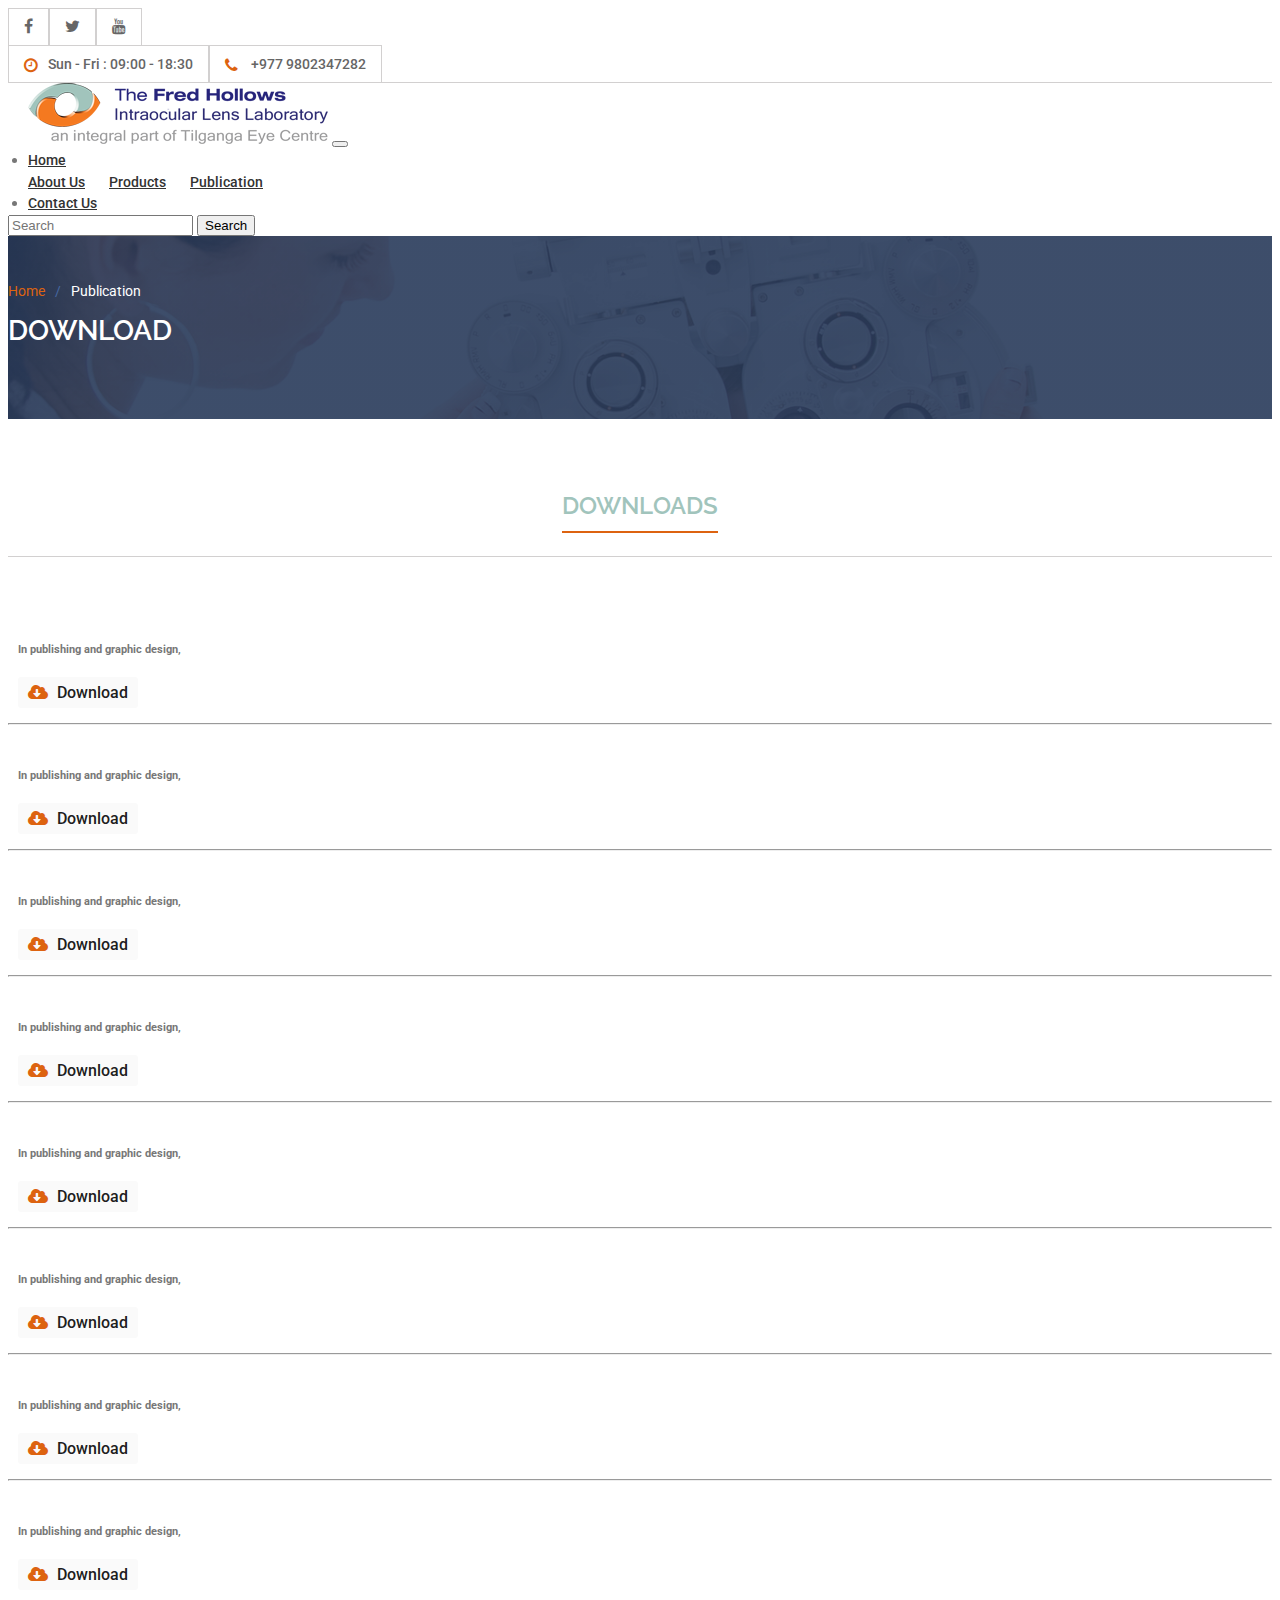
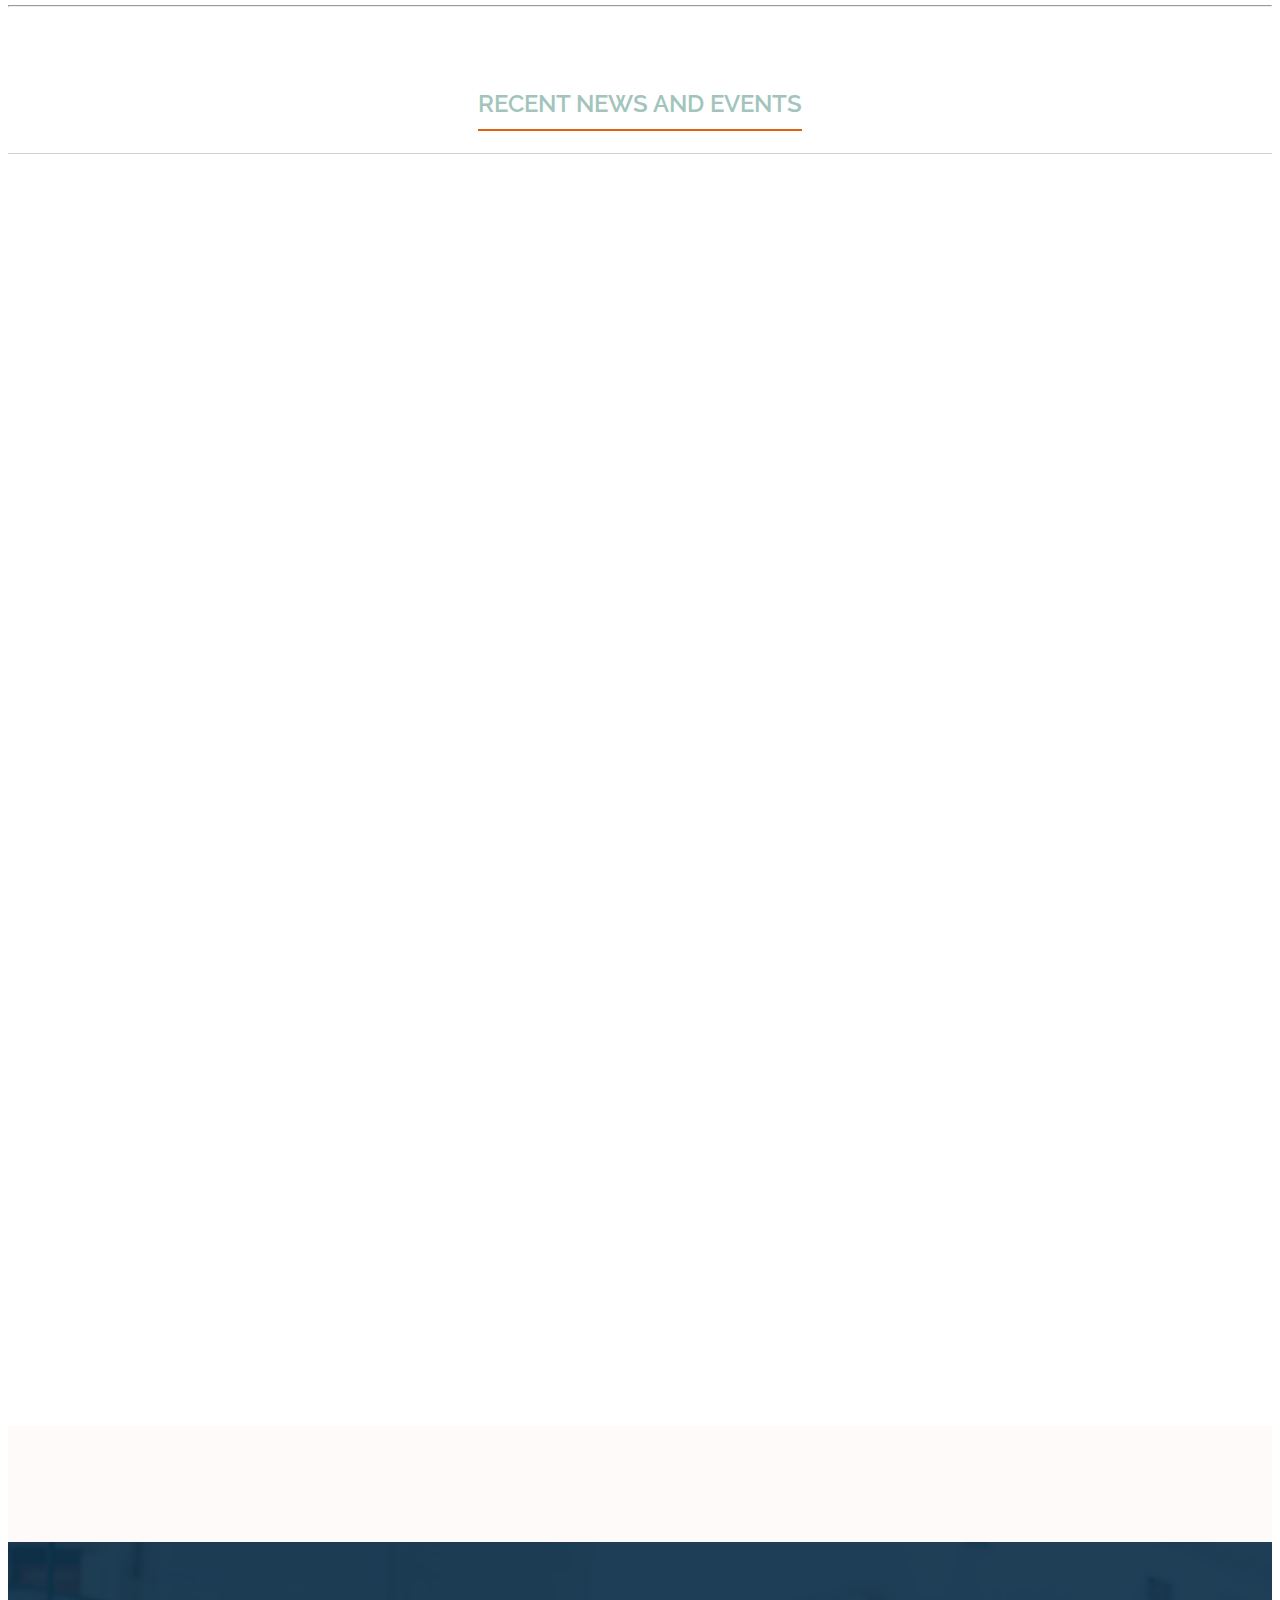
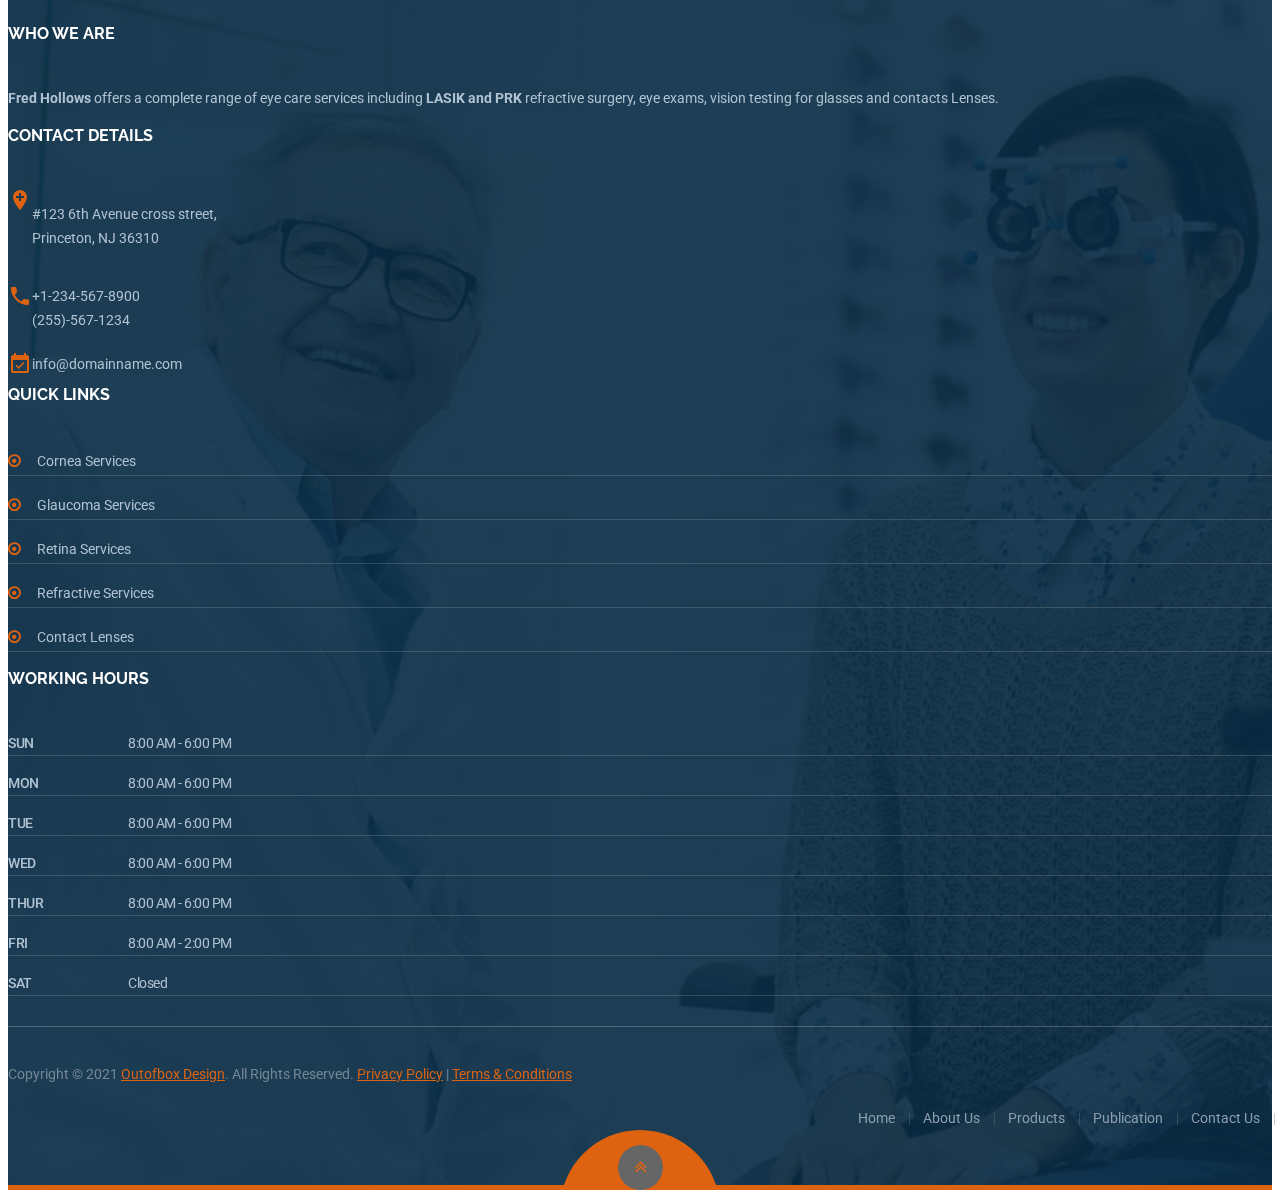
<file: Download.html>
<!doctype html>
<html lang="en">

<head>
    <!-- Required meta tags -->
    <meta charset="utf-8">
    <meta name="viewport" content="width=device-width, initial-scale=1">

    <!-- Bootstrap CSS -->
    <link href="https://cdn.jsdelivr.net/npm/bootstrap@5.1.0/dist/css/bootstrap.min.css" rel="stylesheet"
        integrity="sha384-KyZXEAg3QhqLMpG8r+8fhAXLRk2vvoC2f3B09zVXn8CA5QIVfZOJ3BCsw2P0p/We" crossorigin="anonymous">
    <link rel="stylesheet" href="https://cdnjs.cloudflare.com/ajax/libs/font-awesome/5.15.4/css/all.min.css">
    <link rel="stylesheet" href="https://cdnjs.cloudflare.com/ajax/libs/font-awesome/4.7.0/css/font-awesome.min.css">


    <link rel="stylesheet" href="https://fonts.googleapis.com/icon?family=Material+Icons">
    <link href="https://unpkg.com/aos@2.3.1/dist/aos.css" rel="stylesheet">

    <link rel="stylesheet" href="https://unpkg.com/swiper/swiper-bundle.min.css" />
    <link rel="stylesheet" href="./scss/style.css">

</head>

<body>
     <!-- header -->
     <div class="header" id="header">
        <div class="top-bar">
            <div class="container closed" id="top-bar">
                <div class="row align-items-center">
                    <div class="col-md-4">
                        <div class="socail-links">
                            <ul>
                                <li> <a href="#"><i class="fa fa-facebook"></i></a></li>
                                <li> <a href="#"> <i class="fa fa-twitter"></i> </a></li>
                                <li><a href="#"> <i class="fa fa-youtube"></i> </a></li>
                            </ul>
                        </div>
                    </div>
                    <div class="col-md-8">
                        <ul class="right-top  justify-content-end">
                            <li><a href="#"><i class="fa fa-clock-o"></i>Sun - Fri : 09:00 - 18:30</a></li>
                            <li><a href="http://www.tel.com"><i class="fa fa-phone"></i> +977 9802347282</a></li>
                        </ul>
                    </div>
                </div>
            </div>
            <div id="topbar-toggler" onclick="toggleHeader()">
                <span class="fa fa-chevron-down"></span>
            </div>
        </div>
        <div class="main-menu">
            <div class="container-fluid p-0 m-0">
                <nav class="navbar navbar-expand-lg navbar-light">
                    <div class="container-fluid align-items-center">
                        <a class="navbar-brand" href="index.html"><img src="./img/logo.png" alt=""></a>
                        <button class="navbar-toggler" type="button" data-bs-toggle="collapse"
                            data-bs-target="#navbarSupportedContent" aria-controls="navbarSupportedContent"
                            aria-expanded="false" aria-label="Toggle navigation">
                            <span class="navbar-toggler-icon"></span>
                        </button>
                        <div class="collapse navbar-collapse" id="navbarSupportedContent">
                            <ul class="navbar-nav ms-auto mb-2 mb-lg-0">
                                <li class="nav-item">
                                    <a class="nav-link active" aria-current="page" href="index.html">Home</a>
                                </li>
                                <li class="nav-item dropdown">
                                    <a class="nav-link " href="aboutUs.html" id="navbarDropdown"
                                        data-hover="dropdown">
                                        About Us

                                    </a>
                                    <ul class="dropdown-menu" aria-labelledby="navbarDropdown">
                                        <li><a class="dropdown-item mb-2" href="aboutUs.html">Fred Hellows</a></li>

                                        <li><a class="dropdown-item mb-2" href="introduction.html">ED Message/
                                                Introduction</a></li>
                                        <li><a class="dropdown-item mb-2" href="Team.html">Our Team</a></li>

                                        <li><a class="dropdown-item mb-2" href="visionmission.html">Mission & Vision</a>
                                        </li>

                                        <li><a class="dropdown-item mb-2" href="qualityassurance.html">Quality
                                                Assurance</a></li>
                                        <li><a class="dropdown-item mb-2" href="Certification.html">Certification</a>
                                        </li>
                                    </ul>
                                </li>
                                <li class="nav-item dropdown">
                                    <a class="nav-link " href="productPage.html" id="navbarDropdown" role="button"
                                        data-hover="dropdown" aria-expanded="false">
                                        Products
                                    </a>
                                    <ul class="dropdown-menu" aria-labelledby="navbarDropdown">
                                        <li class="dropdown-submenu"><a class="dropdown-item dropdown mb-2"
                                                data-hover="dropdown" href="productCategory.html">Foldable</a>
                                            <ul class="dropdown-menu">
                                                <li><a href="productDetails.html" data-hover="dropdown"
                                                        class="dropdown-item mb-2">"Flex" Sterile Foldable
                                                        Acrylic Intraocular lens</a></li>
                                                <li><a href="productDetails.html" data-hover="dropdown"
                                                        class="dropdown-item mb-2">"Tetra" Sterile Foldable
                                                        Acrylic Intraocular lens</a></li>
                                            </ul>
                                        </li>
                                        <li class="dropdown-submenu"><a class="dropdown-item dropdown mb-2"
                                                data-hover="dropdown" href="productCategory.html">PMMA</a>
                                            <ul class="dropdown-menu">
                                                <li><a href="productDetails.html" data-hover="dropdown"
                                                        class="dropdown-item mb-2">Modified C PMMA IOLS</a></li>
                                                <li><a href="productDetails.html" data-hover="dropdown"
                                                        class="dropdown-item mb-2">Kelmann Type AC PMMA IOLS</a>
                                                </li>
                                            </ul>
                                        </li>
                                        <li class="dropdown-submenu"><a class="dropdown-item dropdown mb-2"
                                                data-hover="dropdown" href="productCategory.html">CTR</a>
                                            <ul class="dropdown-menu">
                                                <li><a href="productDetails.html" data-hover="dropdown"
                                                        class="dropdown-item mb-2">Blue PMMA CTRS</a></li>
                                            </ul>
                                        </li>
                                        <li class="dropdown-submenu"><a class="dropdown-item dropdown mb-2"
                                                data-hover="dropdown" href="productCategory.html">Lens Injection
                                                System</a>
                                            <ul class="dropdown-menu">
                                                <li><a href="productDetails.html" data-hover="dropdown"
                                                        class="dropdown-item mb-2">Tec-Jet Injection System</a>
                                                </li>
                                            </ul>
                                        </li>
                                    </ul>
                                </li>
                                <li class="nav-item dropdown">
                                    <a class="nav-link " href="publication.html" id="navbarDropdown" role="button"
                                        data-hover="dropdown">
                                        Publication

                                    </a>
                                    <ul class="dropdown-menu" aria-labelledby="navbarDropdown" data-hover="dropdown">
                                        <li><a class="dropdown-item" href="publication.html">News & Events</a></li>
                                        <li><a class="dropdown-item" href="article.html">Article</a></li>

                                        <li><a class="dropdown-item" href="Download.html">Downloads</a></li>
                                    </ul>
                                </li>

                                <li class="nav-item">
                                    <a class="nav-link active" aria-current="page" href="contactUs.html">Contact Us</a>
                                </li>

                            </ul>
                            <form class="d-flex ms-4">
                                <input class="form-control me-2" type="search" placeholder="Search" aria-label="Search">
                                <button class="btn btn-outline-success " type="submit">Search</button>
                            </form>
                        </div>
                    </div>
                </nav>
            </div>
        </div>
    </div>
    <!-- header-end -->


    <main id="main">

        <!-- ======= Breadcrumbs ======= -->
        <section id="breadcrumbs" class="breadcrumbs">
            <div class="container">

                <ol>
                    <li><a href="index.html">Home</a></li>
                    <li>Publication</li>
                </ol>
                <h2>Download</h2>

            </div>
        </section><!-- End Breadcrumbs -->

        <section class="download">
            <div class="container">
                <div class="title-left">
                    <h4>Downloads</h4>
                </div>
                <div class="row">
                    <div class="col-md-12 d-flex justify-content-between">
                        <h6>In publishing and graphic design,</h6>
                        <a href=""><i class="fas fa-cloud-download-alt"></i> Download</a>
                    </div>
                    <hr>
                    <div class="col-md-12 d-flex justify-content-between">
                        <h6>In publishing and graphic design,</h6>
                        <a href=""><i class="fas fa-cloud-download-alt"></i> Download</a>
                    </div>
                    <hr>
                    <div class="col-md-12 d-flex justify-content-between">
                        <h6>In publishing and graphic design,</h6>
                        <a href=""><i class="fas fa-cloud-download-alt"></i> Download</a>
                    </div>
                    <hr>
                    <div class="col-md-12 d-flex justify-content-between">
                        <h6>In publishing and graphic design,</h6>
                        <a href=""><i class="fas fa-cloud-download-alt"></i> Download</a>
                    </div>
                    <hr>
                    <div class="col-md-12 d-flex justify-content-between">
                        <h6>In publishing and graphic design,</h6>
                        <a href=""><i class="fas fa-cloud-download-alt"></i> Download</a>
                    </div>
                    <hr>
                    <div class="col-md-12 d-flex justify-content-between">
                        <h6>In publishing and graphic design,</h6>
                        <a href=""><i class="fas fa-cloud-download-alt"></i> Download</a>
                    </div>
                    <hr>
                    <div class="col-md-12 d-flex justify-content-between">
                        <h6>In publishing and graphic design,</h6>
                        <a href=""><i class="fas fa-cloud-download-alt"></i> Download</a>
                    </div>
                    <hr>
                    <div class="col-md-12 d-flex justify-content-between">
                        <h6>In publishing and graphic design,</h6>
                        <a href=""><i class="fas fa-cloud-download-alt"></i> Download</a>
                    </div>
                    <hr>


                </div>

            </div>
        </section>

    </main><!-- End #main -->

    <!-- News and Events -->
    <section class="newsAndletter">
        <div class="container">
            <div class="title-right">
                <h4>Recent News And Events</h4>
            </div>
            <div class="row">
                <!-- Post-->
                <div class="col-md-3">
                    <div data-aos="fade-up" data-aos-duration="1500">
                        <a href="publicationdetails.html" class=" text-decoration-none">
                            <div class=" post-module">
                                <!-- Thumbnail-->
                                <div class="thumbnail">
                                    
                                    <img src="./img/news-1.jpg" />
                                </div>
                                <!-- Post Content-->
                                <div class="post-content">
                                    <div class="category">10 FEB. 2021</div>
                                    <h1 class="title">City Lights in New York</h1>
                                    <h2 class="sub_title">The city that never sleeps.</h2>
                                    <p class="description">New York, the largest city in the U.S., is an
                                        architectural
                                        marvel
                                        with
                                        plenty of historic monuments, magnificent buildings and countless
                                        dazzling
                                        skyscrapers.
                                    </p>
                                </div>
                            </div>
                        </a>
                    </div>


                </div>
                <div class="col-md-3 news-respon">
                    <div data-aos="fade-up" data-aos-duration="2000">
                        <div class="post-module">
                            <!-- Thumbnail-->
                            <div class="thumbnail">
                                <img src="./img/news-3.jpg" />
                            </div>
                            <!-- Post Content-->
                            <div class="post-content">
                                <div class="category">10 FEB. 2021</div>
                                <h1 class="title">City Lights in New York</h1>
                                <h2 class="sub_title">The city that never sleeps.</h2>
                                <p class="description">New York, the largest city in the U.S., is an architectural
                                    marvel
                                    with
                                    plenty of historic monuments, magnificent buildings and countless dazzling
                                    skyscrapers.
                                </p>
                            </div>
                        </div>
                    </div>

                </div>
                <div class="col-md-3  news-respon">
                    <div data-aos="fade-up" data-aos-duration="2500">
                        <div class="post-module">
                            <!-- Thumbnail-->
                            <div class="thumbnail">
                                <img src="./img/news-2.jpg" />
                            </div>
                            <!-- Post Content-->
                            <div class="post-content">
                                <div class="category">10 FEB. 2021</div>
                                <h1 class="title">City Lights in New York</h1>
                                <h2 class="sub_title">The city that never sleeps.</h2>
                                <p class="description">New York, the largest city in the U.S., is an architectural
                                    marvel
                                    with
                                    plenty of historic monuments, magnificent buildings and countless dazzling
                                    skyscrapers.
                                </p>
                            </div>
                        </div>
                    </div>

                </div>
                <div class="col-md-3  news-respon">
                    <div data-aos="fade-up" data-aos-duration="3000">
                        <div class="post-module">
                            <!-- Thumbnail-->
                            <div class="thumbnail">
                                
                                <img src="./img/news-4.jpg" />
                            </div>
                            <!-- Post Content-->
                            <div class="post-content">
                                <div class="category">10 FEB. 2021</div>
                                <h1 class="title">City Lights in New York</h1>
                                <h2 class="sub_title">The city that never sleeps.</h2>
                                <p class="description">New York, the largest city in the U.S., is an architectural
                                    marvel
                                    with
                                    plenty of historic monuments, magnificent buildings and countless dazzling
                                    skyscrapers.
                                </p>
                            </div>
                        </div>
                    </div>

                </div>
            </div>
            <!-- Hover Demo-->


        </div>
    </section>
    <!-- News and Events-end -->

    <!-- Footer Top Strip -->
    <div class="top-strip ">
        <div class="container">
            <div class="row vertical-align col-12">

                <div class="col-md-12 vertical-middle visible-block-sm-xs marbot30-sm-xs">
                    <div data-aos="fade-up" data-aos-duration="4000">
                        <div class="text-center marbot0 media">
                            <span class="media-left"><i class="fa fa-phone icon-bordered"></i></span>
                            <span class="media-body text-left media-middle">
                                If you Have Any Questions Call Us On <a href="#"><span class="bold">+977
                                        9808946757</span></a>
                            </span>
                        </div>
                    </div>

                </div>

            </div>
        </div>
    </div>
    <!-- Footer Top Strip -->

    <!-- footer -->
    <footer id="footer">
        <div class="footer">
            <div class="container">

                <div class="row col-12">
                    <div class="col-md-3 col-sm-6 marbot50-md-xs ">
                        <h4 class="footer-title">Who We Are </h4>
                        <p class="fontresize">
                            <strong>Fred Hollows</strong> offers a complete range of eye care services including
                            <strong>LASIK and PRK</strong> refractive surgery, eye exams, vision testing for glasses
                            and contacts Lenses.
                        </p>
                    </div>
                    <div class="col-md-3 col-sm-6 marbot50-md-xs ">
                        <div class="f-type2-address">
                            <h4 class="footer-title">Contact Details </h4>
                            <div class="footer-call">
                                <div class="media marbot20">
                                    <div class="media-left">
                                        <i class="material-icons me-3">add_location</i>
                                    </div>
                                    <div class="media-body">
                                        <p class="fontresize marbot0">
                                            #123 6th Avenue cross street, <br> Princeton, NJ 36310
                                        </p>
                                    </div>
                                </div>

                                <div class="media marbot20">
                                    <div class="media-left">
                                        <i class="material-icons me-3">phone</i>
                                    </div>
                                    <div class="media-body">
                                        <a href="#"> +1-234-567-8900</a> <br>
                                        <a href="#">(255)-567-1234</a>
                                    </div>
                                </div>

                                <div class="media">
                                    <div class="media-left">
                                        <i class="material-icons me-3">event_available</i>
                                    </div>
                                    <div class="media-body">
                                        <a href="#">info@domainname.com</a>
                                    </div>
                                </div>
                            </div>
                        </div>
                    </div>
                    <div class="col-md-3 col-sm-6 marbot30-md-xs ">
                        <h4 class="footer-title"> quick links </h4>
                        <div class="clearfix">
                            <ul class="list-type1">
                                <li><a href="services01.htm">Cornea Services</a></li>
                                <li><a href="services01.htm">Glaucoma Services</a></li>
                                <li><a href="services01.htm">Retina Services</a></li>
                                <li><a href="services01.htm">Refractive Services</a></li>
                                <li><a href="services-tab.htm">Contact Lenses</a></li>
                            </ul>
                        </div>
                    </div>
                    <div class="col-md-3 col-sm-6 ">
                        <div class="clearfix table-min marbot30-md-xs">
                            <h4 class="footer-title">Working Hours</h4>
                            <!-- Timing 1 -->
                            <dl class="dl-horizontal">
                                <dt>SUN</dt>
                                <dd>8:00 AM - 6:00 PM</dd>
                            </dl>
                            <!-- Timing 1 -->

                            <!-- Timing 2 -->
                            <dl class="dl-horizontal">
                                <dt>MON</dt>
                                <dd>8:00 AM - 6:00 PM</dd>
                            </dl>
                            <!-- Timing 2 -->

                            <!-- Timing 3 -->
                            <dl class="dl-horizontal">
                                <dt>TUE</dt>
                                <dd>8:00 AM - 6:00 PM</dd>
                            </dl>
                            <!-- Timing 3 -->

                            <!-- Timing 4 -->
                            <dl class="dl-horizontal">
                                <dt>WED</dt>
                                <dd>8:00 AM - 6:00 PM</dd>
                            </dl>
                            <!-- Timing 4 -->

                            <!-- Timing 5 -->
                            <dl class="dl-horizontal">
                                <dt>THUR</dt>
                                <dd>8:00 AM - 6:00 PM</dd>
                            </dl>
                            <!-- Timing 5 -->

                            <!-- Timing 6 -->
                            <dl class="dl-horizontal marbot0">
                                <dt>FRI </dt>
                                <dd>8:00 AM - 2:00 PM</dd>
                            </dl>
                            <dl class="dl-horizontal marbot0">
                                <dt>SAT</dt>
                                <dd>Closed</dd>
                            </dl>
                            <!-- Timing 6 -->
                        </div>
                    </div>


                </div>

                <div class="border-seperator"></div>
                <div class="row align-items-center col-12">
                    <div class="col-md-6 ">
                        <div class="footer-bottom-strip">
                            <div class="copyright marbot30-md-xs">
                                Copyright © 2021 <span class="fw-500"><a href=""> Outofbox Design</a></span>. All Rights
                                Reserved. <a href="#">Privacy Policy</a> | <a href="https://outofboxdesign.com/">Terms
                                    &amp; Conditions</a>
                            </div>
                        </div>

                    </div>
                    <div class="col-md-6">
                        <div class="clearfix">
                            <ul class="footer-strip-menu ">
                                <li><a href="index.htm">Home</a></li>
                                <li><a href="about.htm">About Us</a></li>
                                <li><a href="services01.htm">Products </a></li>
                                <li><a href="before-after-4-column.htm">Publication</a></li>
                                <li><a href="contact-single-v1.htm">Contact Us</a></li>
                            </ul>
                        </div>
                    </div>
                </div>
            </div>

            <!-- Back To Top -->
            <div class="footer-strip animatedParent">
                <a href="#" data-html="true" title="" data-toggle="tooltip" class="back-to-top text-center"
                    data-original-title="Back To Top" style="display: block;">
                    <i class="fa fa-angle-double-up transition fadeInUp animated"></i> </a>
                <div class="footer-bottom-border"></div>
            </div>
            <!-- // Back To Top -->
        </div>
    </footer>
    <!-- footer-end -->

    <!-- Option 1: Bootstrap Bundle with Popper -->
    <script src="https://cdn.jsdelivr.net/npm/bootstrap@5.1.0/dist/js/bootstrap.bundle.min.js"
        integrity="sha384-U1DAWAznBHeqEIlVSCgzq+c9gqGAJn5c/t99JyeKa9xxaYpSvHU5awsuZVVFIhvj"
        crossorigin="anonymous"></script>
    <!-- Swiper JS -->
    <script src="https://unpkg.com/swiper/swiper-bundle.min.js"></script>

    <script src="https://cdnjs.cloudflare.com/ajax/libs/jquery/3.6.0/jquery.min.js"></script>
    <script src="https://unpkg.com/aos@2.3.1/dist/aos.js"></script>
    <script src="./js/main.js"></script>
    <script>//aos
        AOS.init({
            once: true,
        });</script>

</body>

</html>
</file>
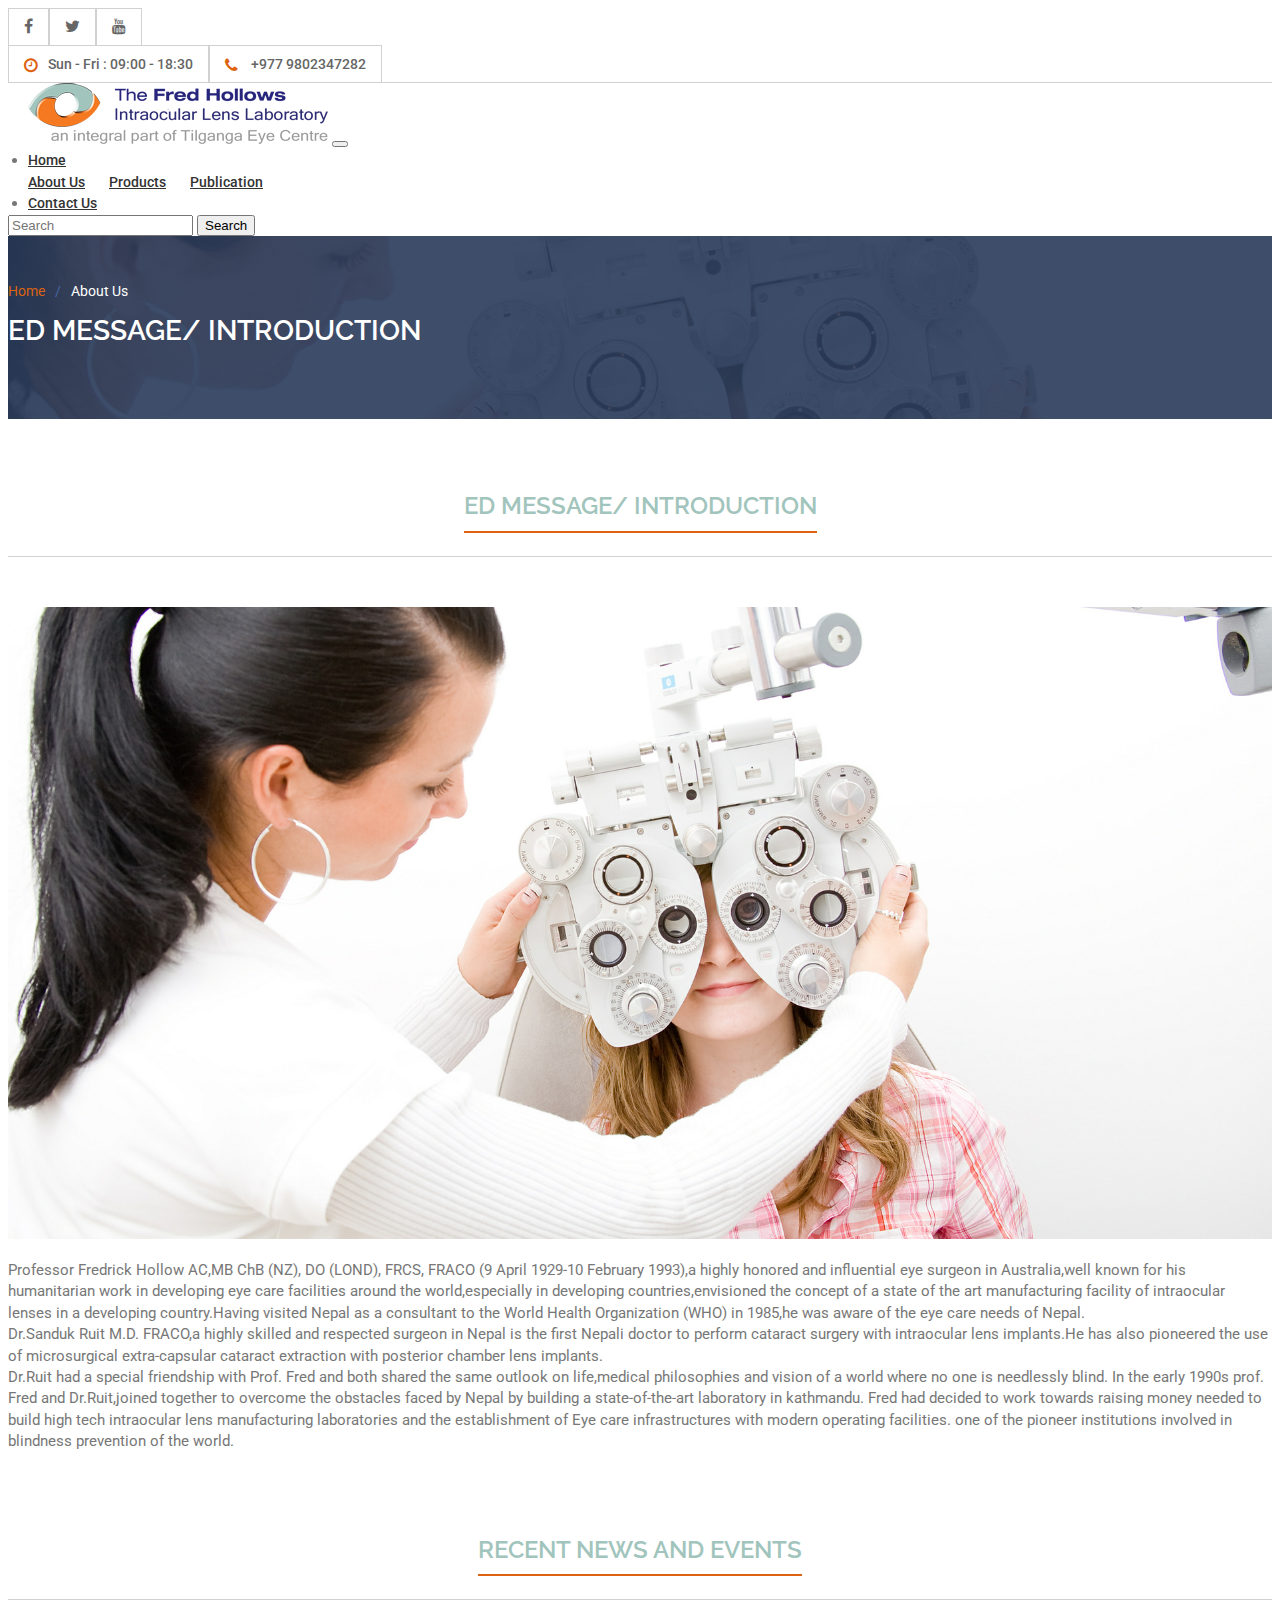
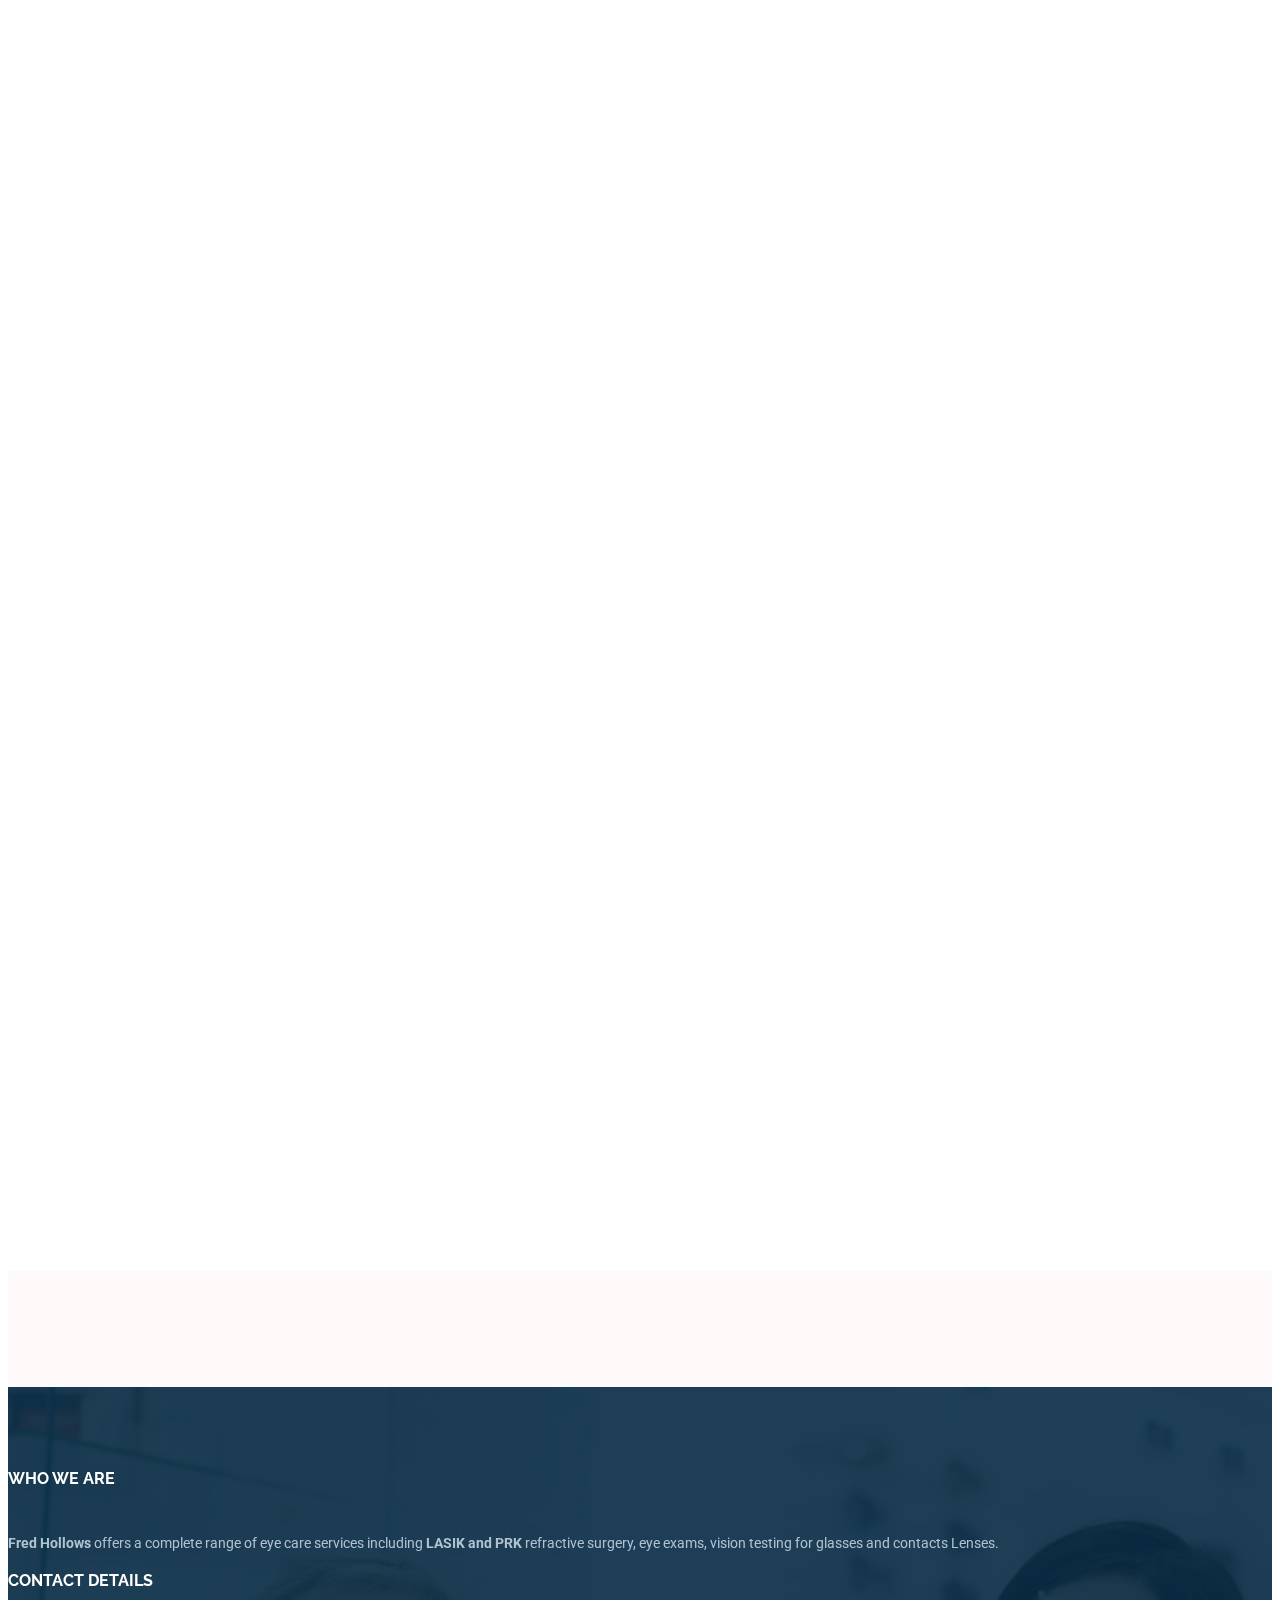
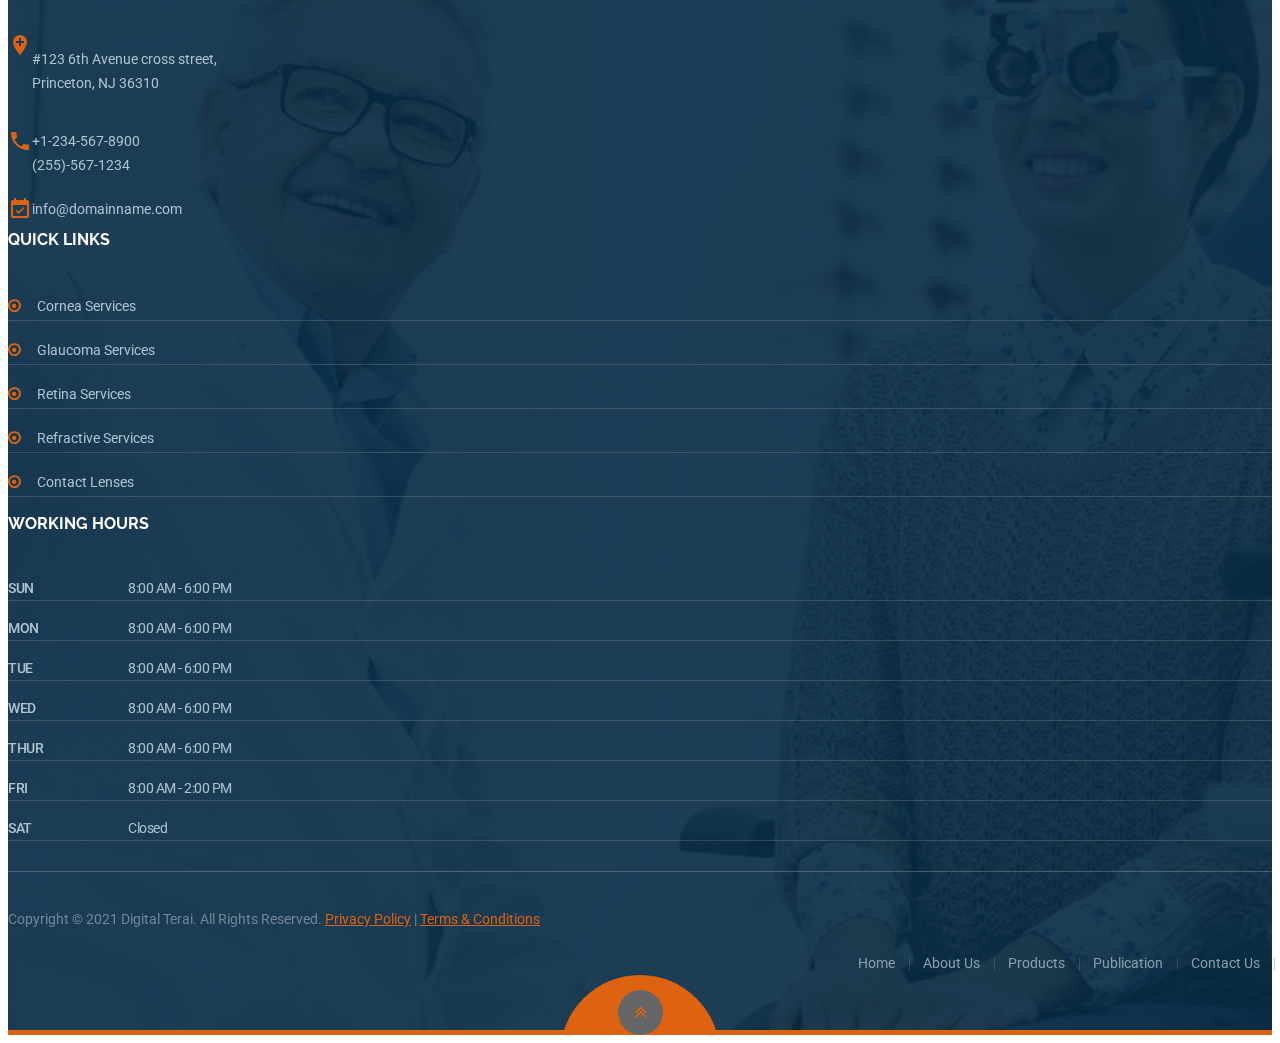
<file: introduction.html>
<!doctype html>
<html lang="en">

<head>
    <!-- Required meta tags -->
    <meta charset="utf-8">
    <meta name="viewport" content="width=device-width, initial-scale=1">

    <!-- Bootstrap CSS -->
    <link href="https://cdn.jsdelivr.net/npm/bootstrap@5.1.0/dist/css/bootstrap.min.css" rel="stylesheet"
        integrity="sha384-KyZXEAg3QhqLMpG8r+8fhAXLRk2vvoC2f3B09zVXn8CA5QIVfZOJ3BCsw2P0p/We" crossorigin="anonymous">
    <link rel="stylesheet" href="https://cdnjs.cloudflare.com/ajax/libs/font-awesome/5.15.4/css/all.min.css">
    <link rel="stylesheet" href="https://cdnjs.cloudflare.com/ajax/libs/font-awesome/4.7.0/css/font-awesome.min.css">

    <link rel="stylesheet" href="https://fonts.googleapis.com/icon?family=Material+Icons">
    <link href="https://unpkg.com/aos@2.3.1/dist/aos.css" rel="stylesheet">

    <link rel="stylesheet" href="https://unpkg.com/swiper/swiper-bundle.min.css" />
    <link rel="stylesheet" href="./scss/style.css">

</head>

<body>
    <!-- header -->
    <div class="header" id="header">
        <div class="top-bar">
            <div class="container closed" id="top-bar">
                <div class="row align-items-center">
                    <div class="col-md-4">
                        <div class="socail-links">
                            <ul>
                                <li> <a href="#"><i class="fa fa-facebook"></i></a></li>
                                <li> <a href="#"> <i class="fa fa-twitter"></i> </a></li>
                                <li><a href="#"> <i class="fa fa-youtube"></i> </a></li>
                            </ul>
                        </div>
                    </div>
                    <div class="col-md-8">
                        <ul class="right-top  justify-content-end">
                            <li><a href="#"><i class="fa fa-clock-o"></i>Sun - Fri : 09:00 - 18:30</a></li>
                            <li><a href="http://www.tel.com"><i class="fa fa-phone"></i> +977 9802347282</a></li>
                        </ul>
                    </div>
                </div>
            </div>
            <div id="topbar-toggler" onclick="toggleHeader()">
                <span class="fa fa-chevron-down"></span>
            </div>
        </div>
        <div class="main-menu">
            <div class="container-fluid p-0 m-0">
                <nav class="navbar navbar-expand-lg navbar-light">
                    <div class="container-fluid align-items-center">
                        <a class="navbar-brand" href="index.html"><img src="./img/logo.png" alt=""></a>
                        <button class="navbar-toggler" type="button" data-bs-toggle="collapse"
                            data-bs-target="#navbarSupportedContent" aria-controls="navbarSupportedContent"
                            aria-expanded="false" aria-label="Toggle navigation">
                            <span class="navbar-toggler-icon"></span>
                        </button>
                        <div class="collapse navbar-collapse" id="navbarSupportedContent">
                            <ul class="navbar-nav ms-auto mb-2 mb-lg-0">
                                <li class="nav-item">
                                    <a class="nav-link active" aria-current="page" href="index.html">Home</a>
                                </li>
                                <li class="nav-item dropdown">
                                    <a class="nav-link " href="aboutUs.html" id="navbarDropdown"
                                        data-hover="dropdown">
                                        About Us

                                    </a>
                                    <ul class="dropdown-menu" aria-labelledby="navbarDropdown">
                                        <li><a class="dropdown-item mb-2" href="aboutUs.html">Fred Hellows</a></li>

                                        <li><a class="dropdown-item mb-2" href="introduction.html">ED Message/
                                                Introduction</a></li>
                                        <li><a class="dropdown-item mb-2" href="Team.html">Our Team</a></li>

                                        <li><a class="dropdown-item mb-2" href="visionmission.html">Mission & Vision</a>
                                        </li>

                                        <li><a class="dropdown-item mb-2" href="qualityassurance.html">Quality
                                                Assurance</a></li>
                                        <li><a class="dropdown-item mb-2" href="Certification.html">Certification</a>
                                        </li>
                                    </ul>
                                </li>
                                <li class="nav-item dropdown">
                                    <a class="nav-link " href="productPage.html" id="navbarDropdown" role="button"
                                        data-hover="dropdown" aria-expanded="false">
                                        Products
                                    </a>
                                    <ul class="dropdown-menu" aria-labelledby="navbarDropdown">
                                        <li class="dropdown-submenu"><a class="dropdown-item dropdown mb-2"
                                                data-hover="dropdown" href="productCategory.html">Foldable</a>
                                            <ul class="dropdown-menu">
                                                <li><a href="productDetails.html" data-hover="dropdown"
                                                        class="dropdown-item mb-2">"Flex" Sterile Foldable
                                                        Acrylic Intraocular lens</a></li>
                                                <li><a href="productDetails.html" data-hover="dropdown"
                                                        class="dropdown-item mb-2">"Tetra" Sterile Foldable
                                                        Acrylic Intraocular lens</a></li>
                                            </ul>
                                        </li>
                                        <li class="dropdown-submenu"><a class="dropdown-item dropdown mb-2"
                                                data-hover="dropdown" href="productCategory.html">PMMA</a>
                                            <ul class="dropdown-menu">
                                                <li><a href="productDetails.html" data-hover="dropdown"
                                                        class="dropdown-item mb-2">Modified C PMMA IOLS</a></li>
                                                <li><a href="productDetails.html" data-hover="dropdown"
                                                        class="dropdown-item mb-2">Kelmann Type AC PMMA IOLS</a>
                                                </li>
                                            </ul>
                                        </li>
                                        <li class="dropdown-submenu"><a class="dropdown-item dropdown mb-2"
                                                data-hover="dropdown" href="productCategory.html">CTR</a>
                                            <ul class="dropdown-menu">
                                                <li><a href="productDetails.html" data-hover="dropdown"
                                                        class="dropdown-item mb-2">Blue PMMA CTRS</a></li>
                                            </ul>
                                        </li>
                                        <li class="dropdown-submenu"><a class="dropdown-item dropdown mb-2"
                                                data-hover="dropdown" href="productCategory.html">Lens Injection
                                                System</a>
                                            <ul class="dropdown-menu">
                                                <li><a href="productDetails.html" data-hover="dropdown"
                                                        class="dropdown-item mb-2">Tec-Jet Injection System</a>
                                                </li>
                                            </ul>
                                        </li>
                                    </ul>
                                </li>
                                <li class="nav-item dropdown">
                                    <a class="nav-link " href="publication.html" id="navbarDropdown" role="button"
                                        data-hover="dropdown">
                                        Publication

                                    </a>
                                    <ul class="dropdown-menu" aria-labelledby="navbarDropdown" data-hover="dropdown">
                                        <li><a class="dropdown-item" href="publication.html">News & Events</a></li>
                                        <li><a class="dropdown-item" href="article.html">Article</a></li>

                                        <li><a class="dropdown-item" href="Download.html">Downloads</a></li>
                                    </ul>
                                </li>

                                <li class="nav-item">
                                    <a class="nav-link active" aria-current="page" href="contactUs.html">Contact Us</a>
                                </li>

                            </ul>
                            <form class="d-flex ms-4">
                                <input class="form-control me-2" type="search" placeholder="Search" aria-label="Search">
                                <button class="btn btn-outline-success " type="submit">Search</button>
                            </form>
                        </div>
                    </div>
                </nav>
            </div>
        </div>
    </div>
    <!-- header-end -->

    <!-- About Hollows -->
    <section class="introduction">
        <!-- ======= Breadcrumbs ======= -->
        <section id="breadcrumbs" class="breadcrumbs">
            <div class="container">

                <ol>
                    <li><a href="index.html">Home</a></li>
                    <li>About Us</li>
                </ol>
                <h2>ED Message/ Introduction</h2>

            </div>
        </section><!-- End Breadcrumbs -->
        <div class="container">
            <div class="title-left">
                <h4>ED Message/ Introduction</h4>
            </div>
            <div class="row align-items-center">
                <div class="col-md-6  ">
                    <img src="./img/banner/banner03.jpg" alt="" width="100%" height="65%">
                </div>
                <div class="col-md-6">
                    <p>
                        Professor Fredrick Hollow AC,MB ChB (NZ), DO (LOND), FRCS, FRACO (9 April 1929-10 February
                        1993),a highly honored and influential eye surgeon in Australia,well known for his humanitarian
                        work in developing eye care facilities around the world,especially in developing
                        countries,envisioned the concept of a state of the art manufacturing facility of intraocular
                        lenses in a developing country.Having visited Nepal as a consultant to the World Health
                        Organization (WHO) in 1985,he was aware of the eye care needs of Nepal.
                        <br>

                        Dr.Sanduk Ruit M.D. FRACO,a highly skilled and respected surgeon in Nepal is the first Nepali
                        doctor to perform cataract surgery with intraocular lens implants.He has also pioneered the use
                        of microsurgical extra-capsular cataract extraction with posterior chamber lens implants.
                        <br>

                        Dr.Ruit had a special friendship with Prof. Fred and both shared the same outlook on
                        life,medical philosophies and vision of a world where no one is needlessly blind. In the early
                        1990s prof. Fred and Dr.Ruit,joined together to overcome the obstacles faced by Nepal by
                        building a state-of-the-art laboratory in kathmandu.
                        Fred had decided to work towards raising money needed to build high tech intraocular lens
                        manufacturing laboratories and the establishment of Eye care infrastructures with modern
                        operating facilities. one of the pioneer institutions involved in blindness prevention of the
                        world.
                        <br>
                    </p>
                </div>
            </div>
        </div>
    </section>
    <!-- About Hollows-end -->

    <!-- News and Events -->
    <section class="newsAndletter">
        <div class="container">
            <div class="title-right">
                <h4>Recent News And Events</h4>
            </div>
            <div class="row">
                <!-- Post-->
                <div class="col-xl-3 col-md-6 col-12 ">
                    <div data-aos="fade-up" data-aos-duration="1500">
                        <a href="publicationdetails.html" class=" text-decoration-none">
                            <div class=" post-module">
                                <div class="category">10 FEB. 2021</div>
                                <!-- Thumbnail-->
                                <div class="thumbnail">

                                    <img src="./img/news-1.jpg" />
                                </div>
                                <!-- Post Content-->
                                <div class="post-content">

                                    <h1 class="title">City Lights in New York</h1>
                                    <h2 class="sub_title">The city that never sleeps.</h2>
                                    <p class="description">New York, the largest city in the U.S., is an
                                        architectural
                                        marvel
                                        with
                                        plenty of historic monuments, magnificent buildings and countless
                                        dazzling
                                        skyscrapers.
                                    </p>
                                </div>
                            </div>
                        </a>
                    </div>


                </div>
                <div class="col-xl-3 col-md-6 col-12 news-respon">
                    <div data-aos="fade-up" data-aos-duration="1500">
                        <a href="publicationdetails.html" class=" text-decoration-none">
                            <div class=" post-module">
                                <div class="category">10 FEB. 2021</div>
                                <!-- Thumbnail-->
                                <div class="thumbnail">

                                    <img src="./img/news-1.jpg" />
                                </div>
                                <!-- Post Content-->
                                <div class="post-content">

                                    <h1 class="title">City Lights in New York</h1>
                                    <h2 class="sub_title">The city that never sleeps.</h2>
                                    <p class="description">New York, the largest city in the U.S., is an
                                        architectural
                                        marvel
                                        with
                                        plenty of historic monuments, magnificent buildings and countless
                                        dazzling
                                        skyscrapers.
                                    </p>
                                </div>
                            </div>
                        </a>
                    </div>


                </div>
                <div class="col-xl-3 col-md-6 col-12 news-respon">
                    <div data-aos="fade-up" data-aos-duration="1500">
                        <a href="publicationdetails.html" class=" text-decoration-none">
                            <div class=" post-module">
                                <div class="category">10 FEB. 2021</div>
                                <!-- Thumbnail-->
                                <div class="thumbnail">

                                    <img src="./img/news-1.jpg" />
                                </div>
                                <!-- Post Content-->
                                <div class="post-content">

                                    <h1 class="title">City Lights in New York</h1>
                                    <h2 class="sub_title">The city that never sleeps.</h2>
                                    <p class="description">New York, the largest city in the U.S., is an
                                        architectural
                                        marvel
                                        with
                                        plenty of historic monuments, magnificent buildings and countless
                                        dazzling
                                        skyscrapers.
                                    </p>
                                </div>
                            </div>
                        </a>
                    </div>


                </div>
                <div class="col-xl-3 col-md-6 col-12 news-respon">
                    <div data-aos="fade-up" data-aos-duration="1500">
                        <a href="publicationdetails.html" class=" text-decoration-none">
                            <div class=" post-module">
                                <div class="category">10 FEB. 2021</div>
                                <!-- Thumbnail-->
                                <div class="thumbnail">

                                    <img src="./img/news-1.jpg" />
                                </div>
                                <!-- Post Content-->
                                <div class="post-content">

                                    <h1 class="title">City Lights in New York</h1>
                                    <h2 class="sub_title">The city that never sleeps.</h2>
                                    <p class="description">New York, the largest city in the U.S., is an
                                        architectural
                                        marvel
                                        with
                                        plenty of historic monuments, magnificent buildings and countless
                                        dazzling
                                        skyscrapers.
                                    </p>
                                </div>
                            </div>
                        </a>
                    </div>


                </div>
            </div>
            <!-- Hover Demo-->


        </div>
    </section>
    <!-- News and Events-end -->

    <!-- Footer Top Strip -->
    <div class="top-strip ">
        <div class="container">
            <div class="row vertical-align col-12">

                <div class="col-md-12 vertical-middle visible-block-sm-xs marbot30-sm-xs">
                    <div data-aos="fade-up" data-aos-duration="4000">
                        <div class="text-center marbot0 media">
                            <span class="media-left"><i class="fa fa-phone icon-bordered"></i></span>
                            <span class="media-body text-left media-middle">
                                If you Have Any Questions Call Us On <a href="#"><span class="bold">+977
                                        9808946757</span></a>
                            </span>
                        </div>
                    </div>

                </div>

            </div>
        </div>
    </div>
    <!-- Footer Top Strip -->

    <!-- footer -->
    <footer id="footer">
        <div class="footer">
            <div class="container">

                <div class="row col-12">
                    <div class="col-md-3 col-sm-6 marbot50-md-xs ">
                        <h4 class="footer-title">Who We Are </h4>
                        <p class="fontresize">
                            <strong>Fred Hollows</strong> offers a complete range of eye care services including
                            <strong>LASIK and PRK</strong> refractive surgery, eye exams, vision testing for glasses
                            and contacts Lenses.
                        </p>
                    </div>
                    <div class="col-md-3 col-sm-6 marbot50-md-xs ">
                        <div class="f-type2-address">
                            <h4 class="footer-title">Contact Details </h4>
                            <div class="footer-call">
                                <div class="media marbot20">
                                    <div class="media-left">
                                        <i class="material-icons me-3">add_location</i>
                                    </div>
                                    <div class="media-body">
                                        <p class="fontresize marbot0">
                                            #123 6th Avenue cross street, <br> Princeton, NJ 36310
                                        </p>
                                    </div>
                                </div>

                                <div class="media marbot20">
                                    <div class="media-left">
                                        <i class="material-icons me-3">phone</i>
                                    </div>
                                    <div class="media-body">
                                        <a href="#"> +1-234-567-8900</a> <br>
                                        <a href="#">(255)-567-1234</a>
                                    </div>
                                </div>

                                <div class="media">
                                    <div class="media-left">
                                        <i class="material-icons me-3">event_available</i>
                                    </div>
                                    <div class="media-body">
                                        <a href="#">info@domainname.com</a>
                                    </div>
                                </div>
                            </div>
                        </div>
                    </div>
                    <div class="col-md-3 col-sm-6 marbot30-md-xs ">
                        <h4 class="footer-title"> quick links </h4>
                        <div class="clearfix">
                            <ul class="list-type1">
                                <li><a href="services01.htm">Cornea Services</a></li>
                                <li><a href="services01.htm">Glaucoma Services</a></li>
                                <li><a href="services01.htm">Retina Services</a></li>
                                <li><a href="services01.htm">Refractive Services</a></li>
                                <li><a href="services-tab.htm">Contact Lenses</a></li>
                            </ul>
                        </div>
                    </div>
                    <div class="col-md-3 col-sm-6 ">
                        <div class="clearfix table-min marbot30-md-xs">
                            <h4 class="footer-title">Working Hours</h4>
                            <!-- Timing 1 -->
                            <dl class="dl-horizontal">
                                <dt>SUN</dt>
                                <dd>8:00 AM - 6:00 PM</dd>
                            </dl>
                            <!-- Timing 1 -->

                            <!-- Timing 2 -->
                            <dl class="dl-horizontal">
                                <dt>MON</dt>
                                <dd>8:00 AM - 6:00 PM</dd>
                            </dl>
                            <!-- Timing 2 -->

                            <!-- Timing 3 -->
                            <dl class="dl-horizontal">
                                <dt>TUE</dt>
                                <dd>8:00 AM - 6:00 PM</dd>
                            </dl>
                            <!-- Timing 3 -->

                            <!-- Timing 4 -->
                            <dl class="dl-horizontal">
                                <dt>WED</dt>
                                <dd>8:00 AM - 6:00 PM</dd>
                            </dl>
                            <!-- Timing 4 -->

                            <!-- Timing 5 -->
                            <dl class="dl-horizontal">
                                <dt>THUR</dt>
                                <dd>8:00 AM - 6:00 PM</dd>
                            </dl>
                            <!-- Timing 5 -->

                            <!-- Timing 6 -->
                            <dl class="dl-horizontal marbot0">
                                <dt>FRI </dt>
                                <dd>8:00 AM - 2:00 PM</dd>
                            </dl>
                            <dl class="dl-horizontal marbot0">
                                <dt>SAT</dt>
                                <dd>Closed</dd>
                            </dl>
                            <!-- Timing 6 -->
                        </div>
                    </div>


                </div>

                <div class="border-seperator"></div>
                <div class="row align-items-center col-12">
                    <div class="col-md-6 ">
                        <div class="footer-bottom-strip">
                            <div class="copyright marbot30-md-xs">
                                Copyright © 2021 <span class="fw-500">Digital Terai</span>. All Rights Reserved. <a
                                    href="#">Privacy Policy</a> | <a href="#">Terms &amp; Conditions</a>
                            </div>
                        </div>

                    </div>
                    <div class="col-md-6">
                        <div class="clearfix">
                            <ul class="footer-strip-menu ">
                                <li><a href="index.htm">Home</a></li>
                                <li><a href="about.htm">About Us</a></li>
                                <li><a href="services01.htm">Products </a></li>
                                <li><a href="before-after-4-column.htm">Publication</a></li>
                                <li><a href="contact-single-v1.htm">Contact Us</a></li>
                            </ul>
                        </div>
                    </div>
                </div>
            </div>

            <!-- Back To Top -->
            <div class="footer-strip animatedParent">
                <a href="#" data-html="true" title="" data-toggle="tooltip" class="back-to-top text-center"
                    data-original-title="Back To Top" style="display: block;">
                    <i class="fa fa-angle-double-up transition fadeInUp animated"></i> </a>
                <div class="footer-bottom-border"></div>
            </div>
            <!-- // Back To Top -->
        </div>
    </footer>
    <!-- footer-end -->

    <!-- Option 1: Bootstrap Bundle with Popper -->
    <script src="https://cdn.jsdelivr.net/npm/bootstrap@5.1.0/dist/js/bootstrap.bundle.min.js"
        integrity="sha384-U1DAWAznBHeqEIlVSCgzq+c9gqGAJn5c/t99JyeKa9xxaYpSvHU5awsuZVVFIhvj"
        crossorigin="anonymous"></script>
    <!-- Swiper JS -->
    <script src="https://unpkg.com/swiper/swiper-bundle.min.js"></script>

    <script src="https://cdnjs.cloudflare.com/ajax/libs/jquery/3.6.0/jquery.min.js"></script>
    <script src="https://unpkg.com/aos@2.3.1/dist/aos.js"></script>
    <script src="./js/main.js"></script>
    <script>//aos
        AOS.init({
            once: true,
        });</script>

</body>

</html>
</file>
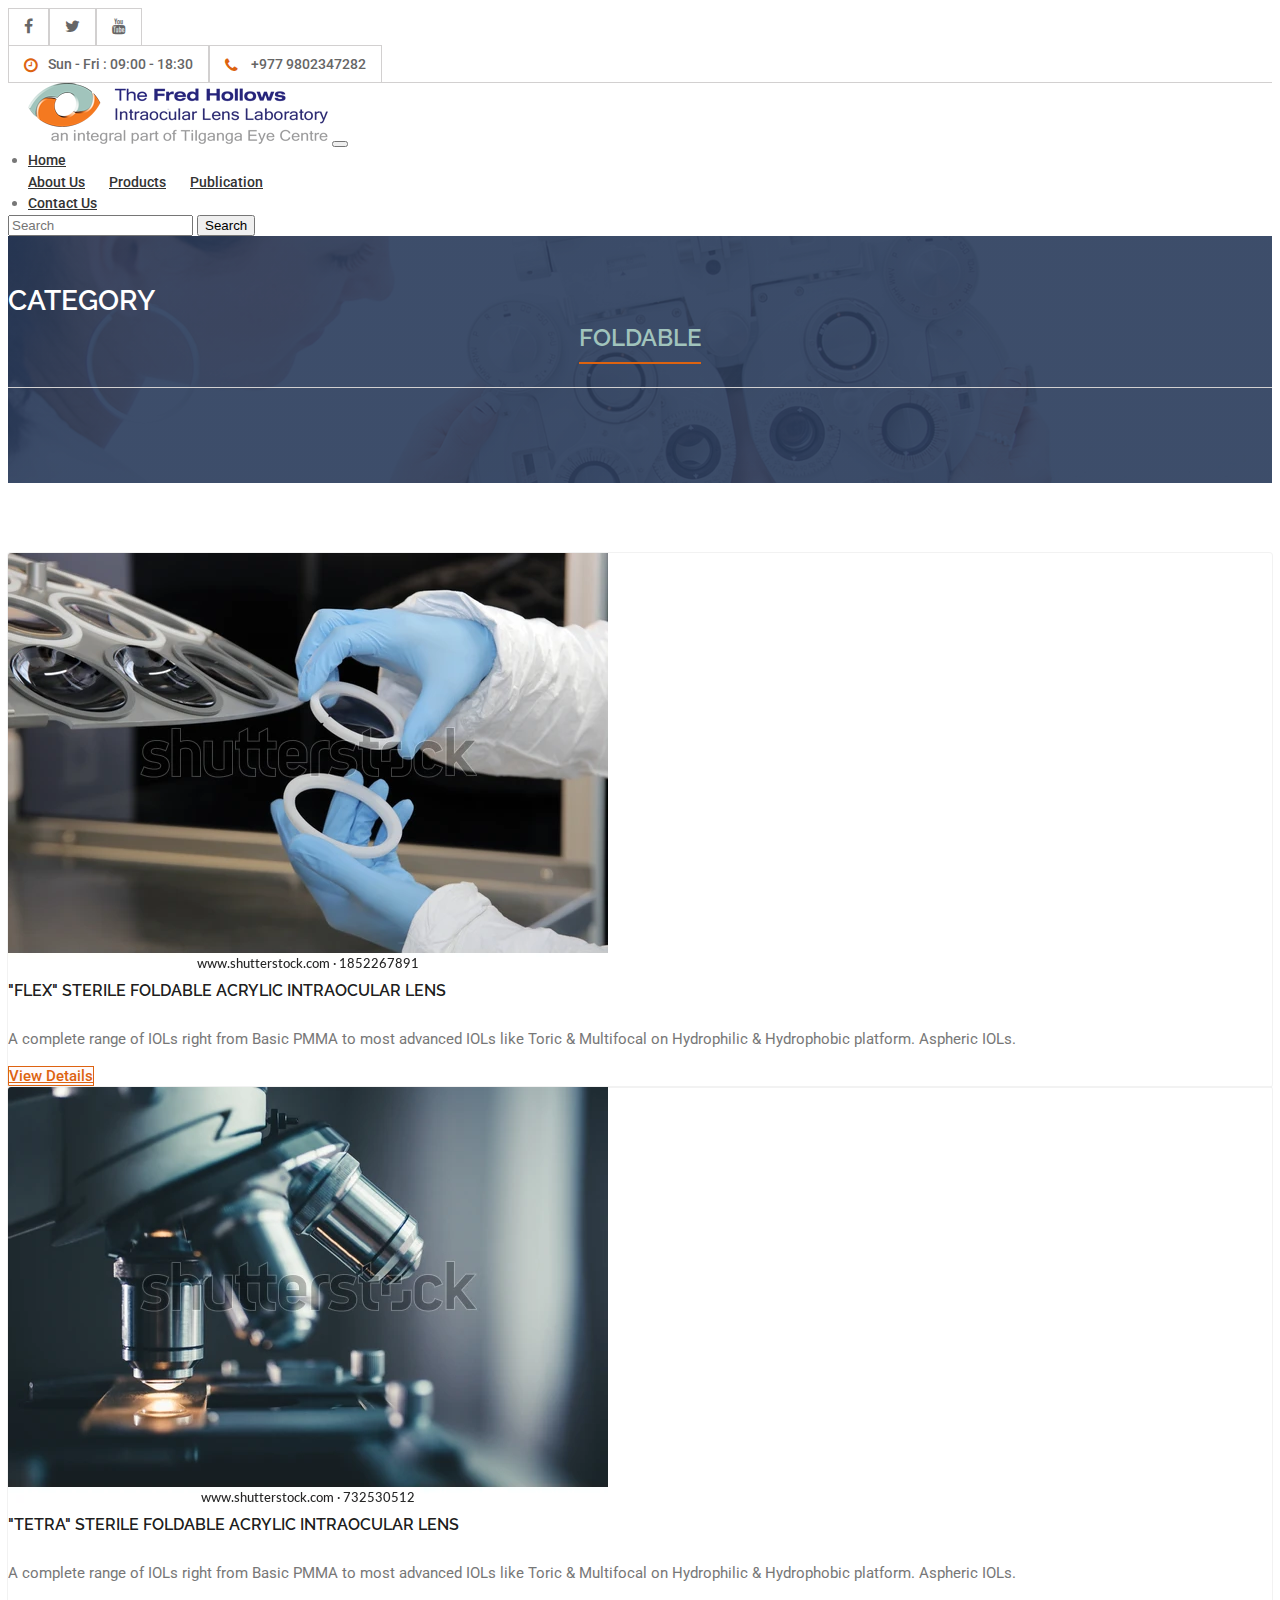
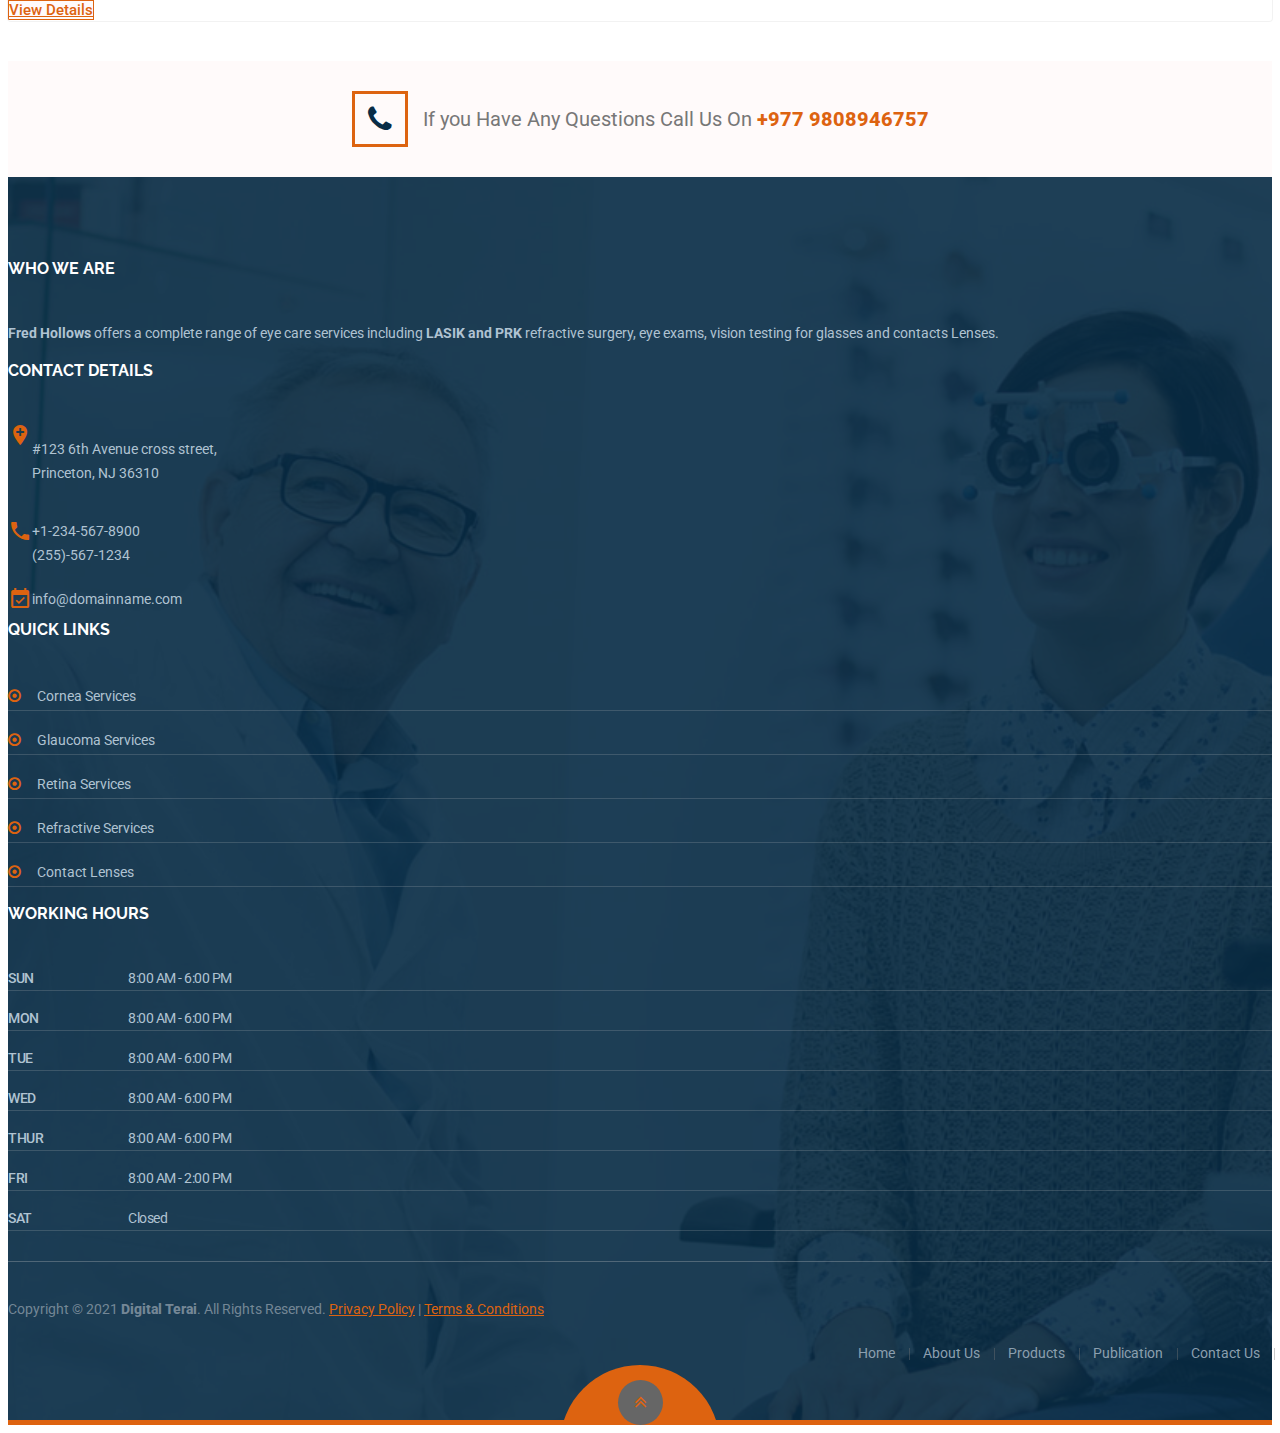
<file: productCategory.html>
<!doctype html>
<html lang="en">

<head>
    <!-- Required meta tags -->
    <meta charset="utf-8">
    <meta name="viewport" content="width=device-width, initial-scale=1">

    <!-- Bootstrap CSS -->
    <link href="https://cdn.jsdelivr.net/npm/bootstrap@5.1.0/dist/css/bootstrap.min.css" rel="stylesheet"
        integrity="sha384-KyZXEAg3QhqLMpG8r+8fhAXLRk2vvoC2f3B09zVXn8CA5QIVfZOJ3BCsw2P0p/We" crossorigin="anonymous">
    <link rel="stylesheet" href="https://cdnjs.cloudflare.com/ajax/libs/font-awesome/5.15.4/css/all.min.css">
    <link rel="stylesheet" href="https://cdnjs.cloudflare.com/ajax/libs/font-awesome/4.7.0/css/font-awesome.min.css">

    <link rel="stylesheet" href="https://fonts.googleapis.com/icon?family=Material+Icons">
    <link href="https://unpkg.com/aos@2.3.1/dist/aos.css" rel="stylesheet">

    <link rel="stylesheet" href="https://unpkg.com/swiper/swiper-bundle.min.css" />
    <link rel="stylesheet" href="./scss/style.css">

</head>

<body>
     <!-- header -->
     <div class="header" id="header">
        <div class="top-bar">
            <div class="container closed" id="top-bar">
                <div class="row align-items-center">
                    <div class="col-md-4">
                        <div class="socail-links">
                            <ul>
                                <li> <a href="#"><i class="fa fa-facebook"></i></a></li>
                                <li> <a href="#"> <i class="fa fa-twitter"></i> </a></li>
                                <li><a href="#"> <i class="fa fa-youtube"></i> </a></li>
                            </ul>
                        </div>
                    </div>
                    <div class="col-md-8">
                        <ul class="right-top  justify-content-end">
                            <li><a href="#"><i class="fa fa-clock-o"></i>Sun - Fri : 09:00 - 18:30</a></li>
                            <li><a href="http://www.tel.com"><i class="fa fa-phone"></i> +977 9802347282</a></li>
                        </ul>
                    </div>
                </div>
            </div>
            <div id="topbar-toggler" onclick="toggleHeader()">
                <span class="fa fa-chevron-down"></span>
            </div>
        </div>
        <div class="main-menu">
            <div class="container-fluid p-0 m-0">
                <nav class="navbar navbar-expand-lg navbar-light">
                    <div class="container-fluid align-items-center">
                        <a class="navbar-brand" href="index.html"><img src="./img/logo.png" alt=""></a>
                        <button class="navbar-toggler" type="button" data-bs-toggle="collapse"
                            data-bs-target="#navbarSupportedContent" aria-controls="navbarSupportedContent"
                            aria-expanded="false" aria-label="Toggle navigation">
                            <span class="navbar-toggler-icon"></span>
                        </button>
                        <div class="collapse navbar-collapse" id="navbarSupportedContent">
                            <ul class="navbar-nav ms-auto mb-2 mb-lg-0">
                                <li class="nav-item">
                                    <a class="nav-link active" aria-current="page" href="index.html">Home</a>
                                </li>
                                <li class="nav-item dropdown">
                                    <a class="nav-link " href="aboutUs.html" id="navbarDropdown"
                                        data-hover="dropdown">
                                        About Us

                                    </a>
                                    <ul class="dropdown-menu" aria-labelledby="navbarDropdown">
                                        <li><a class="dropdown-item mb-2" href="aboutUs.html">Fred Hellows</a></li>

                                        <li><a class="dropdown-item mb-2" href="introduction.html">ED Message/
                                                Introduction</a></li>
                                        <li><a class="dropdown-item mb-2" href="Team.html">Our Team</a></li>

                                        <li><a class="dropdown-item mb-2" href="visionmission.html">Mission & Vision</a>
                                        </li>

                                        <li><a class="dropdown-item mb-2" href="qualityassurance.html">Quality
                                                Assurance</a></li>
                                        <li><a class="dropdown-item mb-2" href="Certification.html">Certification</a>
                                        </li>
                                    </ul>
                                </li>
                                <li class="nav-item dropdown">
                                    <a class="nav-link " href="productPage.html" id="navbarDropdown" role="button"
                                        data-hover="dropdown" aria-expanded="false">
                                        Products
                                    </a>
                                    <ul class="dropdown-menu" aria-labelledby="navbarDropdown">
                                        <li class="dropdown-submenu"><a class="dropdown-item dropdown mb-2"
                                                data-hover="dropdown" href="productCategory.html">Foldable</a>
                                            <ul class="dropdown-menu">
                                                <li><a href="productDetails.html" data-hover="dropdown"
                                                        class="dropdown-item mb-2">"Flex" Sterile Foldable
                                                        Acrylic Intraocular lens</a></li>
                                                <li><a href="productDetails.html" data-hover="dropdown"
                                                        class="dropdown-item mb-2">"Tetra" Sterile Foldable
                                                        Acrylic Intraocular lens</a></li>
                                            </ul>
                                        </li>
                                        <li class="dropdown-submenu"><a class="dropdown-item dropdown mb-2"
                                                data-hover="dropdown" href="productCategory.html">PMMA</a>
                                            <ul class="dropdown-menu">
                                                <li><a href="productDetails.html" data-hover="dropdown"
                                                        class="dropdown-item mb-2">Modified C PMMA IOLS</a></li>
                                                <li><a href="productDetails.html" data-hover="dropdown"
                                                        class="dropdown-item mb-2">Kelmann Type AC PMMA IOLS</a>
                                                </li>
                                            </ul>
                                        </li>
                                        <li class="dropdown-submenu"><a class="dropdown-item dropdown mb-2"
                                                data-hover="dropdown" href="productCategory.html">CTR</a>
                                            <ul class="dropdown-menu">
                                                <li><a href="productDetails.html" data-hover="dropdown"
                                                        class="dropdown-item mb-2">Blue PMMA CTRS</a></li>
                                            </ul>
                                        </li>
                                        <li class="dropdown-submenu"><a class="dropdown-item dropdown mb-2"
                                                data-hover="dropdown" href="productCategory.html">Lens Injection
                                                System</a>
                                            <ul class="dropdown-menu">
                                                <li><a href="productDetails.html" data-hover="dropdown"
                                                        class="dropdown-item mb-2">Tec-Jet Injection System</a>
                                                </li>
                                            </ul>
                                        </li>
                                    </ul>
                                </li>
                                <li class="nav-item dropdown">
                                    <a class="nav-link " href="publication.html" id="navbarDropdown" role="button"
                                        data-hover="dropdown">
                                        Publication

                                    </a>
                                    <ul class="dropdown-menu" aria-labelledby="navbarDropdown" data-hover="dropdown">
                                        <li><a class="dropdown-item" href="publication.html">News & Events</a></li>
                                        <li><a class="dropdown-item" href="article.html">Article</a></li>

                                        <li><a class="dropdown-item" href="Download.html">Downloads</a></li>
                                    </ul>
                                </li>

                                <li class="nav-item">
                                    <a class="nav-link active" aria-current="page" href="contactUs.html">Contact Us</a>
                                </li>

                            </ul>
                            <form class="d-flex ms-4">
                                <input class="form-control me-2" type="search" placeholder="Search" aria-label="Search">
                                <button class="btn btn-outline-success " type="submit">Search</button>
                            </form>
                        </div>
                    </div>
                </nav>
            </div>
        </div>
    </div>
    <!-- header-end -->

    <!-- productMain -->
    <section class="productMain">


        <!-- ======= Breadcrumbs ======= -->
        <section id="breadcrumbs" class="breadcrumbs">
            <div class="container">

                <h2 class="text-center">category
                    <div class="title-left mt-4 border-0">
                        <h4>Foldable</h4>
                    </div>
                </h2>

            </div>
        </section><!-- End Breadcrumbs -->

        <div class="container">
            <div class="row">

                <div class="col-md-12">
                    <div class="row">
                        <div class="col-md-3 col-sm-6   mt-2">
                            <div class="card" style="width: 18rem;">
                                <img class="card-img-top" src="./img/product-1.webp" alt="Card image cap">

                                <div class="card-body">
                                    <h5 class="card-title">"Flex" Sterile Foldable
                                        Acrylic Intraocular lens</h5>
                                    <p class="card-text">A complete range of IOLs right from Basic PMMA to most advanced
                                        IOLs like Toric & Multifocal on Hydrophilic & Hydrophobic platform. Aspheric
                                        IOLs. </p>
                                    <a href="productDetails.html" class="btn btn-primary">View Details</a>
                                </div>
                            </div>
                        </div>
                        <div class="col-md-3 col-sm-6   mt-2">
                            <div class="card" style="width: 18rem;">
                                <img class="card-img-top" src="./img/product-2.webp" alt="Card image cap">

                                <div class="card-body">
                                    <h5 class="card-title">"Tetra" Sterile Foldable
                                        Acrylic Intraocular lens</h5>
                                    <p class="card-text">A complete range of IOLs right from Basic PMMA to most advanced
                                        IOLs like Toric & Multifocal on Hydrophilic & Hydrophobic platform. Aspheric
                                        IOLs. </p>
                                    <a href="productDetails.html" class="btn btn-primary">View Details</a>
                                </div>
                            </div>
                        </div>




                    </div>


                </div>
            </div>
        </div>
    </section>
    <!-- productMain -->

    <!-- Footer Top Strip -->
    <div class="top-strip ">
        <div class="container">
            <div class="row vertical-align col-12">

                <div class="col-md-12 vertical-middle visible-block-sm-xs marbot30-sm-xs">

                    <div class="text-center marbot0 media">
                        <span class="media-left"><i class="fa fa-phone icon-bordered"></i></span>
                        <span class="media-body text-left media-middle">
                            If you Have Any Questions Call Us On <a href="#"><span class="bold">+977
                                    9808946757</span></a>
                        </span>
                    </div>

                </div>

            </div>
        </div>
    </div>
    <!-- Footer Top Strip -->

    <!-- footer -->
    <footer id="footer">
        <div class="footer">
            <div class="container">

                <div class="row col-12">
                    <div class="col-md-3 col-sm-6 marbot50-md-xs ">
                        <h4 class="footer-title">Who We Are </h4>
                        <p class="fontresize">
                            <strong>Fred Hollows</strong> offers a complete range of eye care services including
                            <strong>LASIK and PRK</strong> refractive surgery, eye exams, vision testing for glasses
                            and contacts Lenses.
                        </p>
                    </div>
                    <div class="col-md-3 col-sm-6 marbot50-md-xs ">
                        <div class="f-type2-address">
                            <h4 class="footer-title">Contact Details </h4>
                            <div class="footer-call">
                                <div class="media marbot20">
                                    <div class="media-left">
                                        <i class="material-icons me-3">add_location</i>
                                    </div>
                                    <div class="media-body">
                                        <p class="fontresize marbot0">
                                            #123 6th Avenue cross street, <br> Princeton, NJ 36310
                                        </p>
                                    </div>
                                </div>

                                <div class="media marbot20">
                                    <div class="media-left">
                                        <i class="material-icons me-3">phone</i>
                                    </div>
                                    <div class="media-body">
                                        <a href="#"> +1-234-567-8900</a> <br>
                                        <a href="#">(255)-567-1234</a>
                                    </div>
                                </div>

                                <div class="media">
                                    <div class="media-left">
                                        <i class="material-icons me-3">event_available</i>
                                    </div>
                                    <div class="media-body">
                                        <a href="#">info@domainname.com</a>
                                    </div>
                                </div>
                            </div>
                        </div>
                    </div>
                    <div class="col-md-3 col-sm-6 marbot30-md-xs ">
                        <h4 class="footer-title"> quick links </h4>
                        <div class="clearfix">
                            <ul class="list-type1">
                                <li><a href="services01.htm">Cornea Services</a></li>
                                <li><a href="services01.htm">Glaucoma Services</a></li>
                                <li><a href="services01.htm">Retina Services</a></li>
                                <li><a href="services01.htm">Refractive Services</a></li>
                                <li><a href="services-tab.htm">Contact Lenses</a></li>
                            </ul>
                        </div>
                    </div>
                    <div class="col-md-3 col-sm-6 ">
                        <div class="clearfix table-min marbot30-md-xs">
                            <h4 class="footer-title">Working Hours</h4>
                            <!-- Timing 1 -->
                            <dl class="dl-horizontal">
                                <dt>SUN</dt>
                                <dd>8:00 AM - 6:00 PM</dd>
                            </dl>
                            <!-- Timing 1 -->

                            <!-- Timing 2 -->
                            <dl class="dl-horizontal">
                                <dt>MON</dt>
                                <dd>8:00 AM - 6:00 PM</dd>
                            </dl>
                            <!-- Timing 2 -->

                            <!-- Timing 3 -->
                            <dl class="dl-horizontal">
                                <dt>TUE</dt>
                                <dd>8:00 AM - 6:00 PM</dd>
                            </dl>
                            <!-- Timing 3 -->

                            <!-- Timing 4 -->
                            <dl class="dl-horizontal">
                                <dt>WED</dt>
                                <dd>8:00 AM - 6:00 PM</dd>
                            </dl>
                            <!-- Timing 4 -->

                            <!-- Timing 5 -->
                            <dl class="dl-horizontal">
                                <dt>THUR</dt>
                                <dd>8:00 AM - 6:00 PM</dd>
                            </dl>
                            <!-- Timing 5 -->

                            <!-- Timing 6 -->
                            <dl class="dl-horizontal marbot0">
                                <dt>FRI </dt>
                                <dd>8:00 AM - 2:00 PM</dd>
                            </dl>
                            <dl class="dl-horizontal marbot0">
                                <dt>SAT</dt>
                                <dd>Closed</dd>
                            </dl>
                            <!-- Timing 6 -->
                        </div>
                    </div>


                </div>

                <div class="border-seperator"></div>
                <div class="row align-items-center col-12">
                    <div class="col-md-6 ">
                        <div class="footer-bottom-strip">
                            <div class="copyright marbot30-md-xs">
                                Copyright © 2021 <span class="bold">Digital Terai</span>. All Rights Reserved. <a
                                    href="#">Privacy Policy</a> | <a href="#">Terms &amp; Conditions</a>
                            </div>
                        </div>

                    </div>
                    <div class="col-md-6">
                        <div class="clearfix">
                            <ul class="footer-strip-menu ">
                                <li><a href="index.htm">Home</a></li>
                                <li><a href="about.htm">About Us</a></li>
                                <li><a href="services01.htm">Products </a></li>
                                <li><a href="before-after-4-column.htm">Publication</a></li>
                                <li><a href="contact-single-v1.htm">Contact Us</a></li>
                            </ul>
                        </div>
                    </div>
                </div>
            </div>

            <!-- Back To Top -->
            <div class="footer-strip animatedParent">
                <a href="#" data-html="true" title="" data-toggle="tooltip" class="back-to-top text-center"
                    data-original-title="Back To Top" style="display: block;">
                    <i class="fa fa-angle-double-up transition fadeInUp animated"></i> </a>
                <div class="footer-bottom-border"></div>
            </div>
            <!-- // Back To Top -->
        </div>
    </footer>
    <!-- footer-end -->

    <!-- Option 1: Bootstrap Bundle with Popper -->
    <script src="https://cdn.jsdelivr.net/npm/bootstrap@5.1.0/dist/js/bootstrap.bundle.min.js"
        integrity="sha384-U1DAWAznBHeqEIlVSCgzq+c9gqGAJn5c/t99JyeKa9xxaYpSvHU5awsuZVVFIhvj"
        crossorigin="anonymous"></script>

    <script src="https://cdnjs.cloudflare.com/ajax/libs/jquery/3.6.0/jquery.min.js"></script>
    <script src="https://unpkg.com/aos@2.3.1/dist/aos.js"></script>
    <script src="./js/main.js"></script>

</body>

</html>
</file>
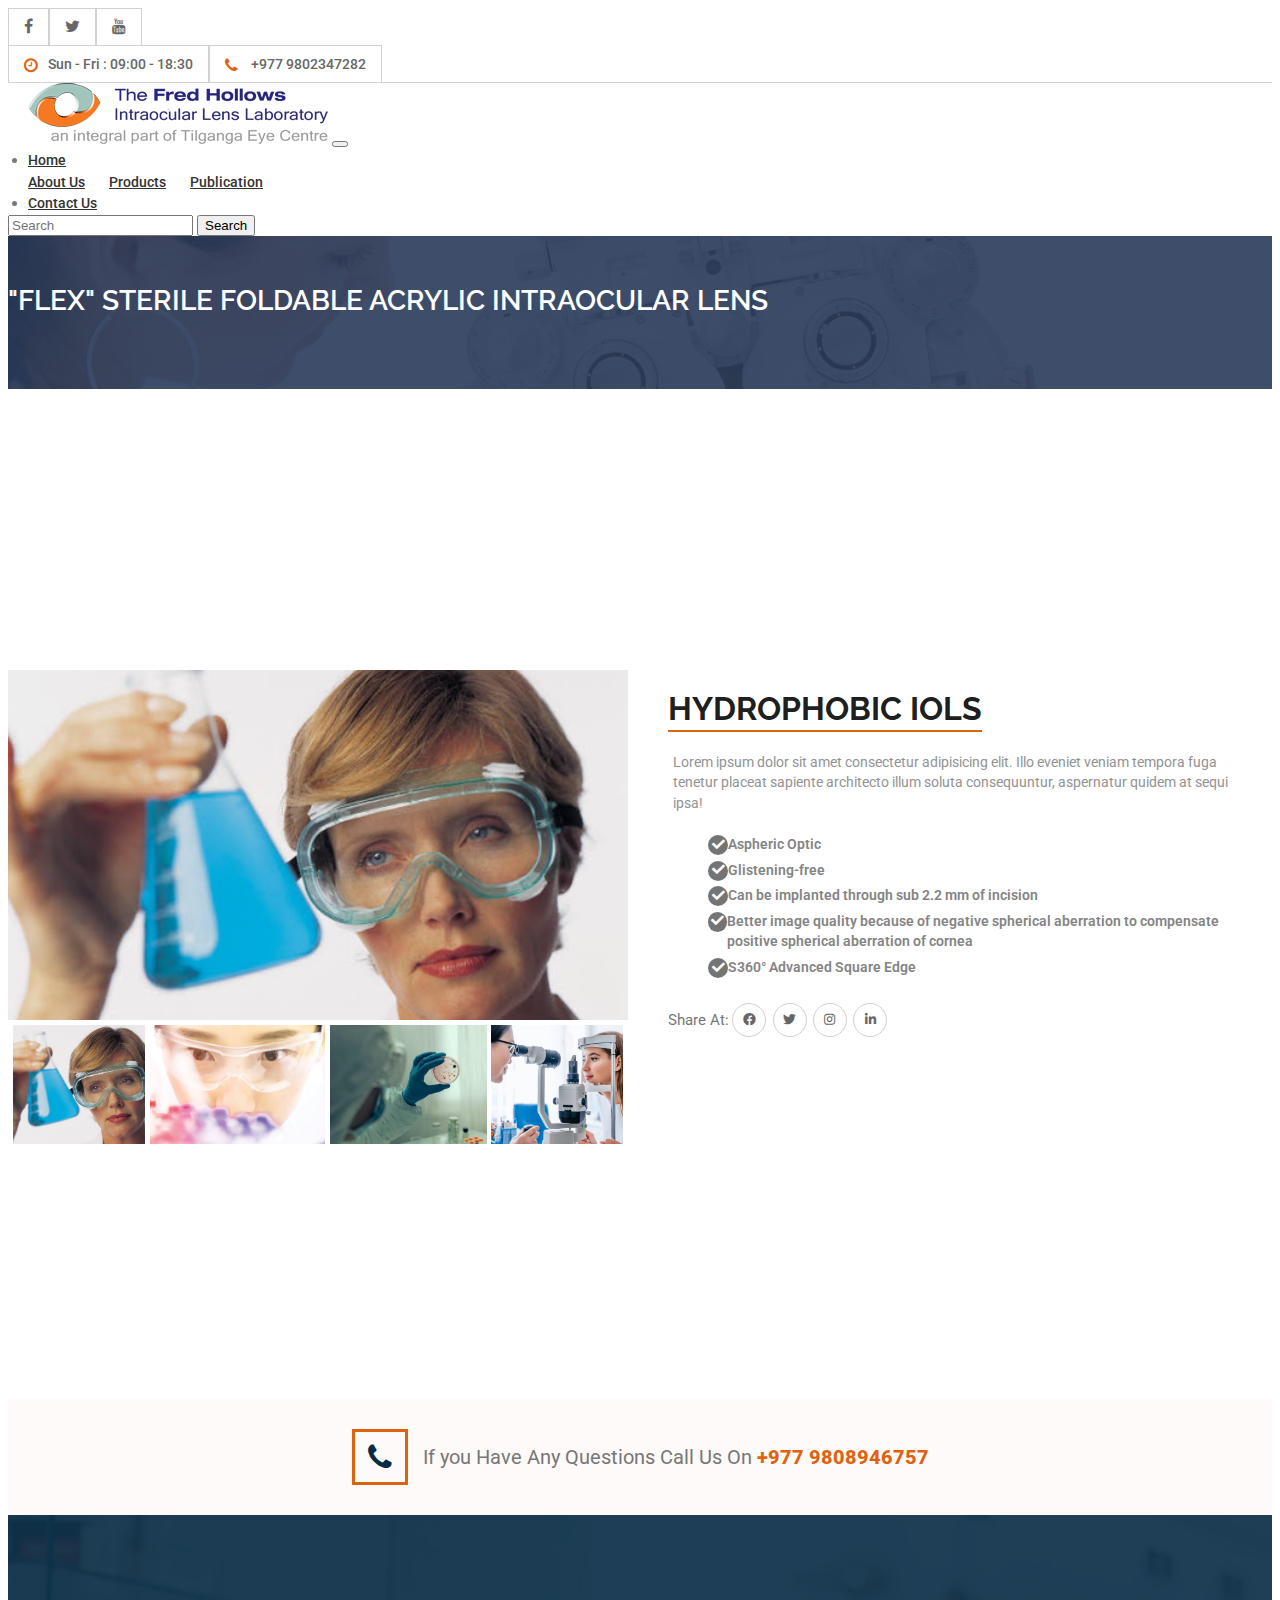
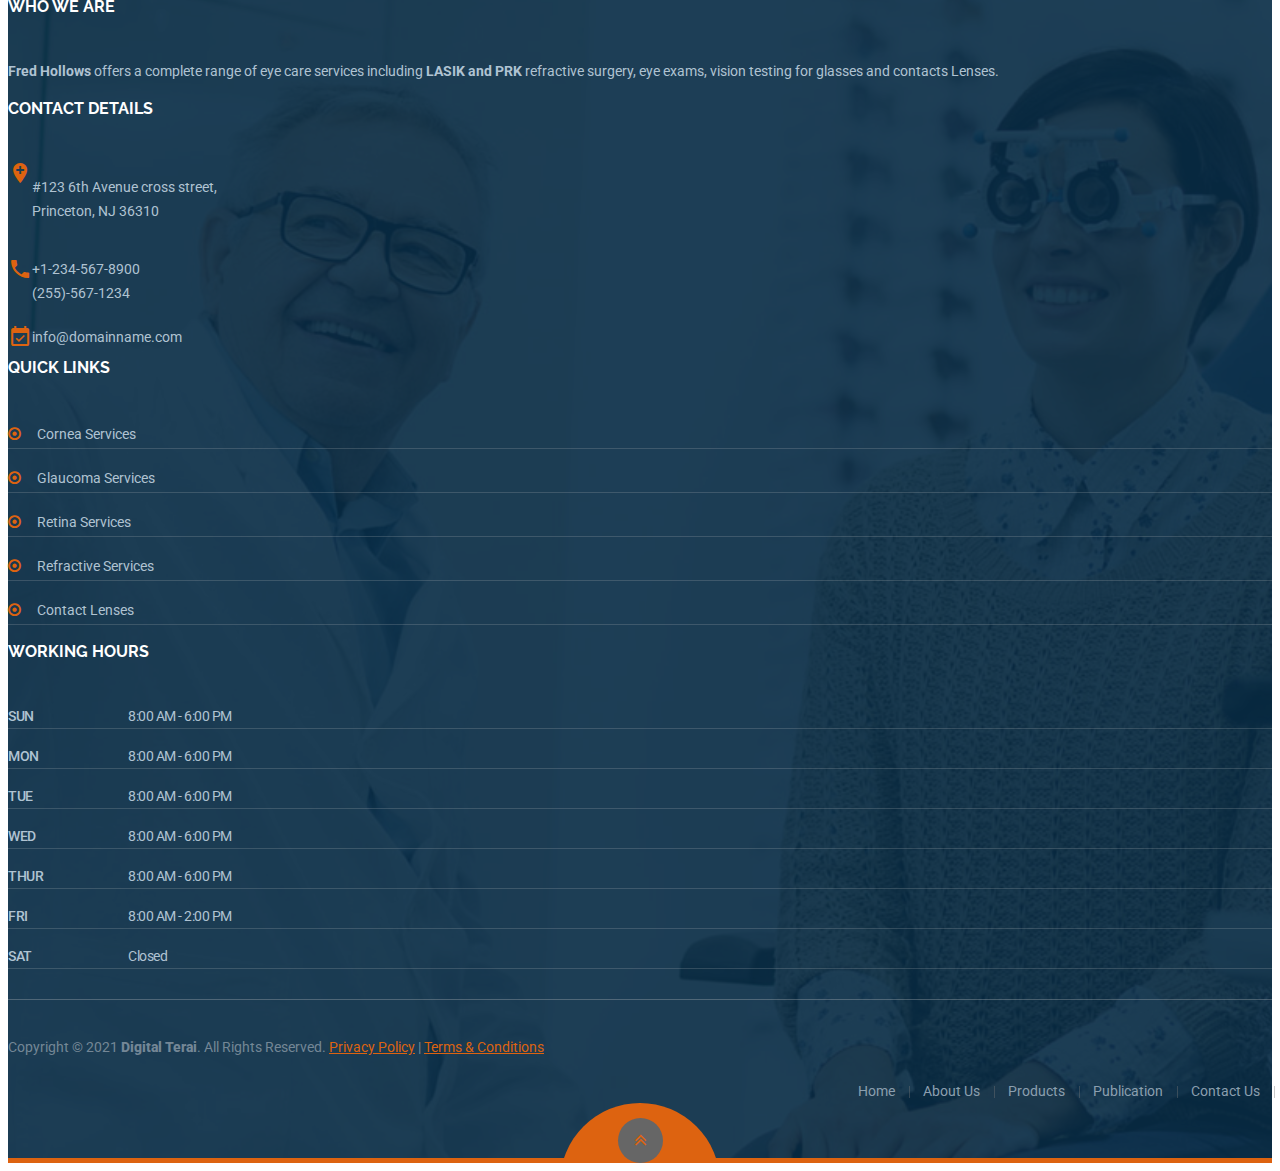
<file: productDetails.html>
<!doctype html>
<html lang="en">

<head>
    <!-- Required meta tags -->
    <meta charset="utf-8">
    <meta name="viewport" content="width=device-width, initial-scale=1">

    <!-- Bootstrap CSS -->
    <link href="https://cdn.jsdelivr.net/npm/bootstrap@5.1.0/dist/css/bootstrap.min.css" rel="stylesheet"
        integrity="sha384-KyZXEAg3QhqLMpG8r+8fhAXLRk2vvoC2f3B09zVXn8CA5QIVfZOJ3BCsw2P0p/We" crossorigin="anonymous">
    <link rel="stylesheet" href="https://cdnjs.cloudflare.com/ajax/libs/font-awesome/5.15.4/css/all.min.css">
    <link rel="stylesheet" href="https://cdnjs.cloudflare.com/ajax/libs/font-awesome/4.7.0/css/font-awesome.min.css">

    <link rel="stylesheet" href="https://fonts.googleapis.com/icon?family=Material+Icons">
    <link href="https://unpkg.com/aos@2.3.1/dist/aos.css" rel="stylesheet">

    <link rel="stylesheet" href="https://unpkg.com/swiper/swiper-bundle.min.css" />
    <link rel="stylesheet" href="./scss/style.css">

</head>

<body>
     <!-- header -->
     <div class="header" id="header">
        <div class="top-bar">
            <div class="container closed" id="top-bar">
                <div class="row align-items-center">
                    <div class="col-md-4">
                        <div class="socail-links">
                            <ul>
                                <li> <a href="#"><i class="fa fa-facebook"></i></a></li>
                                <li> <a href="#"> <i class="fa fa-twitter"></i> </a></li>
                                <li><a href="#"> <i class="fa fa-youtube"></i> </a></li>
                            </ul>
                        </div>
                    </div>
                    <div class="col-md-8">
                        <ul class="right-top  justify-content-end">
                            <li><a href="#"><i class="fa fa-clock-o"></i>Sun - Fri : 09:00 - 18:30</a></li>
                            <li><a href="http://www.tel.com"><i class="fa fa-phone"></i> +977 9802347282</a></li>
                        </ul>
                    </div>
                </div>
            </div>
            <div id="topbar-toggler" onclick="toggleHeader()">
                <span class="fa fa-chevron-down"></span>
            </div>
        </div>
        <div class="main-menu">
            <div class="container-fluid p-0 m-0">
                <nav class="navbar navbar-expand-lg navbar-light">
                    <div class="container-fluid align-items-center">
                        <a class="navbar-brand" href="index.html"><img src="./img/logo.png" alt=""></a>
                        <button class="navbar-toggler" type="button" data-bs-toggle="collapse"
                            data-bs-target="#navbarSupportedContent" aria-controls="navbarSupportedContent"
                            aria-expanded="false" aria-label="Toggle navigation">
                            <span class="navbar-toggler-icon"></span>
                        </button>
                        <div class="collapse navbar-collapse" id="navbarSupportedContent">
                            <ul class="navbar-nav ms-auto mb-2 mb-lg-0">
                                <li class="nav-item">
                                    <a class="nav-link active" aria-current="page" href="index.html">Home</a>
                                </li>
                                <li class="nav-item dropdown">
                                    <a class="nav-link " href="aboutUs.html" id="navbarDropdown"
                                        data-hover="dropdown">
                                        About Us

                                    </a>
                                    <ul class="dropdown-menu" aria-labelledby="navbarDropdown">
                                        <li><a class="dropdown-item mb-2" href="aboutUs.html">Fred Hellows</a></li>

                                        <li><a class="dropdown-item mb-2" href="introduction.html">ED Message/
                                                Introduction</a></li>
                                        <li><a class="dropdown-item mb-2" href="Team.html">Our Team</a></li>

                                        <li><a class="dropdown-item mb-2" href="visionmission.html">Mission & Vision</a>
                                        </li>

                                        <li><a class="dropdown-item mb-2" href="qualityassurance.html">Quality
                                                Assurance</a></li>
                                        <li><a class="dropdown-item mb-2" href="Certification.html">Certification</a>
                                        </li>
                                    </ul>
                                </li>
                                <li class="nav-item dropdown">
                                    <a class="nav-link " href="productPage.html" id="navbarDropdown" role="button"
                                        data-hover="dropdown" aria-expanded="false">
                                        Products
                                    </a>
                                    <ul class="dropdown-menu" aria-labelledby="navbarDropdown">
                                        <li class="dropdown-submenu"><a class="dropdown-item dropdown mb-2"
                                                data-hover="dropdown" href="productCategory.html">Foldable</a>
                                            <ul class="dropdown-menu">
                                                <li><a href="productDetails.html" data-hover="dropdown"
                                                        class="dropdown-item mb-2">"Flex" Sterile Foldable
                                                        Acrylic Intraocular lens</a></li>
                                                <li><a href="productDetails.html" data-hover="dropdown"
                                                        class="dropdown-item mb-2">"Tetra" Sterile Foldable
                                                        Acrylic Intraocular lens</a></li>
                                            </ul>
                                        </li>
                                        <li class="dropdown-submenu"><a class="dropdown-item dropdown mb-2"
                                                data-hover="dropdown" href="productCategory.html">PMMA</a>
                                            <ul class="dropdown-menu">
                                                <li><a href="productDetails.html" data-hover="dropdown"
                                                        class="dropdown-item mb-2">Modified C PMMA IOLS</a></li>
                                                <li><a href="productDetails.html" data-hover="dropdown"
                                                        class="dropdown-item mb-2">Kelmann Type AC PMMA IOLS</a>
                                                </li>
                                            </ul>
                                        </li>
                                        <li class="dropdown-submenu"><a class="dropdown-item dropdown mb-2"
                                                data-hover="dropdown" href="productCategory.html">CTR</a>
                                            <ul class="dropdown-menu">
                                                <li><a href="productDetails.html" data-hover="dropdown"
                                                        class="dropdown-item mb-2">Blue PMMA CTRS</a></li>
                                            </ul>
                                        </li>
                                        <li class="dropdown-submenu"><a class="dropdown-item dropdown mb-2"
                                                data-hover="dropdown" href="productCategory.html">Lens Injection
                                                System</a>
                                            <ul class="dropdown-menu">
                                                <li><a href="productDetails.html" data-hover="dropdown"
                                                        class="dropdown-item mb-2">Tec-Jet Injection System</a>
                                                </li>
                                            </ul>
                                        </li>
                                    </ul>
                                </li>
                                <li class="nav-item dropdown">
                                    <a class="nav-link " href="publication.html" id="navbarDropdown" role="button"
                                        data-hover="dropdown">
                                        Publication

                                    </a>
                                    <ul class="dropdown-menu" aria-labelledby="navbarDropdown" data-hover="dropdown">
                                        <li><a class="dropdown-item" href="publication.html">News & Events</a></li>
                                        <li><a class="dropdown-item" href="article.html">Article</a></li>

                                        <li><a class="dropdown-item" href="Download.html">Downloads</a></li>
                                    </ul>
                                </li>

                                <li class="nav-item">
                                    <a class="nav-link active" aria-current="page" href="contactUs.html">Contact Us</a>
                                </li>

                            </ul>
                            <form class="d-flex ms-4">
                                <input class="form-control me-2" type="search" placeholder="Search" aria-label="Search">
                                <button class="btn btn-outline-success " type="submit">Search</button>
                            </form>
                        </div>
                    </div>
                </nav>
            </div>
        </div>
    </div>
    <!-- header-end -->

    <main id="main">
        <!-- ======= Breadcrumbs ======= -->
        <section id="breadcrumbs" class="breadcrumbs">
            <div class="container">

                <h2 class="text-center">"Flex" Sterile Foldable
                    Acrylic Intraocular lens</h2>

            </div>
        </section><!-- End Breadcrumbs -->

        <Section class="product-details">
            <div class="container">

                <div class="card-wrapper">
                    <div class="card align-items-center">
                        <!-- card left -->
                        <div class="product-imgs">
                            <div class="img-display">
                                <div class="img-showcase">
                                    <img src="./img/news-1.jpg" alt="shoe image">
                                    <img src="./img/news-2.jpg" alt="shoe image">
                                    <img src="./img/news-3.jpg" alt="shoe image">
                                    <img src="./img/news-4.jpg" alt="shoe image">
                                </div>
                            </div>
                            <div class="img-select">
                                <div class="img-item">
                                    <a href="" data-id="1">
                                        <img src="./img/news-1.jpg" width="100%" height="100%" alt="shoe image">
                                    </a>
                                </div>
                                <div class="img-item">
                                    <a href="" data-id="2">
                                        <img src="./img/news-2.jpg" alt="shoe image" width="100%" height="100%">
                                    </a>
                                </div>
                                <div class="img-item">
                                    <a href="" data-id="3">
                                        <img src="./img/news-3.jpg" width="100%" height="100%" alt="shoe image">
                                    </a>
                                </div>
                                <div class="img-item">
                                    <a href="" data-id="4">
                                        <img src="./img/news-4.jpg" width="100%" height="100%" alt="shoe image">
                                    </a>
                                </div>
                            </div>
                        </div>
                        <!-- card right -->
                        <div class="product-content">
                            <h2 class="product-title">
                                HYDROPHOBIC IOLS</h2>
                            <div class="product-detail">
                                <p>Lorem ipsum dolor sit amet consectetur adipisicing elit. Illo eveniet veniam tempora
                                    fuga tenetur
                                    placeat sapiente architecto illum soluta consequuntur, aspernatur quidem at sequi
                                    ipsa!</p>
                                <ul>
                                    <li> <span class="mark-tick me-2"><i class="fas fa-check"></i></span> Aspheric Optic
                                    </li>
                                    <li><span class="mark-tick me-2"><i class="fas fa-check"></i></span>Glistening-free
                                    </li>
                                    <li><span class="mark-tick me-2"><i class="fas fa-check"></i></span>Can be implanted
                                        through sub 2.2 mm of incision
                                    </li>
                                    <li><span class="mark-tick me-2"><i class="fas fa-check"></i></span>Better image
                                        quality because of negative spherical aberration to compensate positive
                                        spherical aberration of cornea
                                    </li>
                                    <li><span class="mark-tick me-2"><i class="fas fa-check"></i></span>S360° Advanced
                                        Square Edge
                                    </li>
                                </ul>
                            </div>
                            <div class="social-links mt-4 align-items-md-center">
                                <p class="me-2">Share At: </p>
                                <a href="#">
                                    <i class="fab fa-facebook-f"></i>
                                </a>
                                <a href="#">
                                    <i class="fab fa-twitter"></i>
                                </a>
                                <a href="#">
                                    <i class="fab fa-instagram"></i>
                                </a>
                                <a href="#">
                                    <i class="fab fa-linkedin"></i>
                                </a>

                            </div>
                        </div>
                    </div>
                </div>

            </div>
        </Section>


    </main><!-- End #main -->

    <!-- Footer Top Strip -->
    <div class="top-strip ">
        <div class="container">
            <div class="row vertical-align col-12">

                <div class="col-md-12 vertical-middle visible-block-sm-xs marbot30-sm-xs">

                    <div class="text-center marbot0 media">
                        <span class="media-left"><i class="fa fa-phone icon-bordered"></i></span>
                        <span class="media-body text-left media-middle">
                            If you Have Any Questions Call Us On <a href="#"><span class="bold">+977
                                    9808946757</span></a>
                        </span>
                    </div>

                </div>

            </div>
        </div>
    </div>
    <!-- Footer Top Strip -->

    <!-- footer -->
    <footer id="footer">
        <div class="footer">
            <div class="container">

                <div class="row col-12">
                    <div class="col-md-3 col-sm-6 marbot50-md-xs ">
                        <h4 class="footer-title">Who We Are </h4>
                        <p class="fontresize">
                            <strong>Fred Hollows</strong> offers a complete range of eye care services including
                            <strong>LASIK and PRK</strong> refractive surgery, eye exams, vision testing for glasses
                            and contacts Lenses.
                        </p>
                    </div>
                    <div class="col-md-3 col-sm-6 marbot50-md-xs ">
                        <div class="f-type2-address">
                            <h4 class="footer-title">Contact Details </h4>
                            <div class="footer-call">
                                <div class="media marbot20">
                                    <div class="media-left">
                                        <i class="material-icons me-3">add_location</i>
                                    </div>
                                    <div class="media-body">
                                        <p class="fontresize marbot0">
                                            #123 6th Avenue cross street, <br> Princeton, NJ 36310
                                        </p>
                                    </div>
                                </div>

                                <div class="media marbot20">
                                    <div class="media-left">
                                        <i class="material-icons me-3">phone</i>
                                    </div>
                                    <div class="media-body">
                                        <a href="#"> +1-234-567-8900</a> <br>
                                        <a href="#">(255)-567-1234</a>
                                    </div>
                                </div>

                                <div class="media">
                                    <div class="media-left">
                                        <i class="material-icons me-3">event_available</i>
                                    </div>
                                    <div class="media-body">
                                        <a href="#">info@domainname.com</a>
                                    </div>
                                </div>
                            </div>
                        </div>
                    </div>
                    <div class="col-md-3 col-sm-6 marbot30-md-xs ">
                        <h4 class="footer-title"> quick links </h4>
                        <div class="clearfix">
                            <ul class="list-type1">
                                <li><a href="services01.htm">Cornea Services</a></li>
                                <li><a href="services01.htm">Glaucoma Services</a></li>
                                <li><a href="services01.htm">Retina Services</a></li>
                                <li><a href="services01.htm">Refractive Services</a></li>
                                <li><a href="services-tab.htm">Contact Lenses</a></li>
                            </ul>
                        </div>
                    </div>
                    <div class="col-md-3 col-sm-6 ">
                        <div class="clearfix table-min marbot30-md-xs">
                            <h4 class="footer-title">Working Hours</h4>
                            <!-- Timing 1 -->
                            <dl class="dl-horizontal">
                                <dt>SUN</dt>
                                <dd>8:00 AM - 6:00 PM</dd>
                            </dl>
                            <!-- Timing 1 -->

                            <!-- Timing 2 -->
                            <dl class="dl-horizontal">
                                <dt>MON</dt>
                                <dd>8:00 AM - 6:00 PM</dd>
                            </dl>
                            <!-- Timing 2 -->

                            <!-- Timing 3 -->
                            <dl class="dl-horizontal">
                                <dt>TUE</dt>
                                <dd>8:00 AM - 6:00 PM</dd>
                            </dl>
                            <!-- Timing 3 -->

                            <!-- Timing 4 -->
                            <dl class="dl-horizontal">
                                <dt>WED</dt>
                                <dd>8:00 AM - 6:00 PM</dd>
                            </dl>
                            <!-- Timing 4 -->

                            <!-- Timing 5 -->
                            <dl class="dl-horizontal">
                                <dt>THUR</dt>
                                <dd>8:00 AM - 6:00 PM</dd>
                            </dl>
                            <!-- Timing 5 -->

                            <!-- Timing 6 -->
                            <dl class="dl-horizontal marbot0">
                                <dt>FRI </dt>
                                <dd>8:00 AM - 2:00 PM</dd>
                            </dl>
                            <dl class="dl-horizontal marbot0">
                                <dt>SAT</dt>
                                <dd>Closed</dd>
                            </dl>
                            <!-- Timing 6 -->
                        </div>
                    </div>


                </div>

                <div class="border-seperator"></div>
                <div class="row align-items-center col-12">
                    <div class="col-md-6 ">
                        <div class="footer-bottom-strip">
                            <div class="copyright marbot30-md-xs">
                                Copyright © 2021 <span class="bold">Digital Terai</span>. All Rights Reserved. <a
                                    href="#">Privacy Policy</a> | <a href="#">Terms &amp; Conditions</a>
                            </div>
                        </div>

                    </div>
                    <div class="col-md-6">
                        <div class="clearfix">
                            <ul class="footer-strip-menu ">
                                <li><a href="index.htm">Home</a></li>
                                <li><a href="about.htm">About Us</a></li>
                                <li><a href="services01.htm">Products </a></li>
                                <li><a href="before-after-4-column.htm">Publication</a></li>
                                <li><a href="contact-single-v1.htm">Contact Us</a></li>
                            </ul>
                        </div>
                    </div>
                </div>
            </div>

            <!-- Back To Top -->
            <div class="footer-strip animatedParent">
                <a href="#" data-html="true" title="" data-toggle="tooltip" class="back-to-top text-center"
                    data-original-title="Back To Top" style="display: block;">
                    <i class="fa fa-angle-double-up transition fadeInUp animated"></i> </a>
                <div class="footer-bottom-border"></div>
            </div>
            <!-- // Back To Top -->
        </div>
    </footer>
    <!-- footer-end -->

    <!-- Option 1: Bootstrap Bundle with Popper -->
    <script src="https://cdn.jsdelivr.net/npm/bootstrap@5.1.0/dist/js/bootstrap.bundle.min.js"
        integrity="sha384-U1DAWAznBHeqEIlVSCgzq+c9gqGAJn5c/t99JyeKa9xxaYpSvHU5awsuZVVFIhvj"
        crossorigin="anonymous"></script>

    <script src="https://cdnjs.cloudflare.com/ajax/libs/jquery/3.6.0/jquery.min.js"></script>
    <script src="./js/main.js"></script>
    <script>
        const imgs = document.querySelectorAll('.img-select a');
        const imgBtns = [...imgs];
        let imgId = 1;

        imgBtns.forEach((imgItem) => {
            imgItem.addEventListener('click', (event) => {
                event.preventDefault();
                imgId = imgItem.dataset.id;
                slideImage();
            });
        });

        function slideImage() {
            const displayWidth = document.querySelector('.img-showcase img:first-child').clientWidth;

            document.querySelector('.img-showcase').style.transform = `translateX(${- (imgId - 1) * displayWidth}px)`;
        }

        window.addEventListener('resize', slideImage);
    </script>

</body>

</html>
</file>
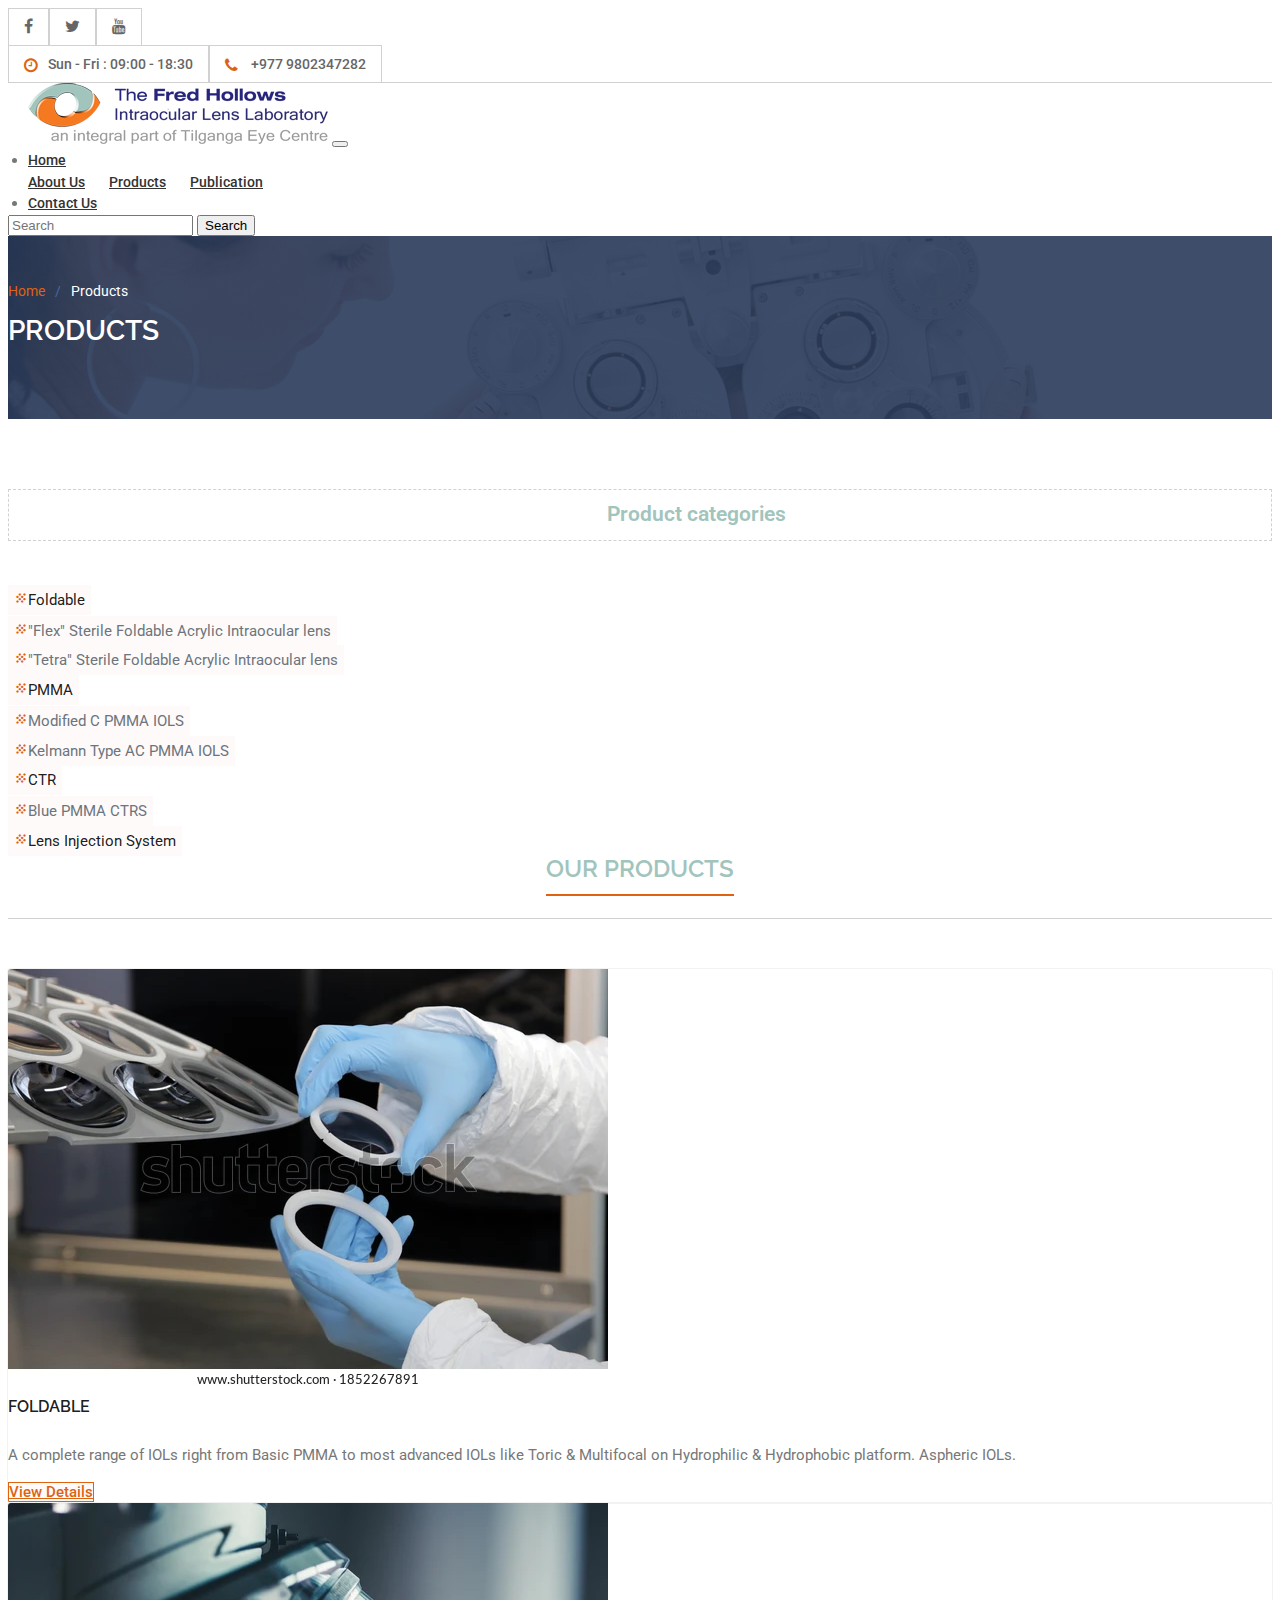
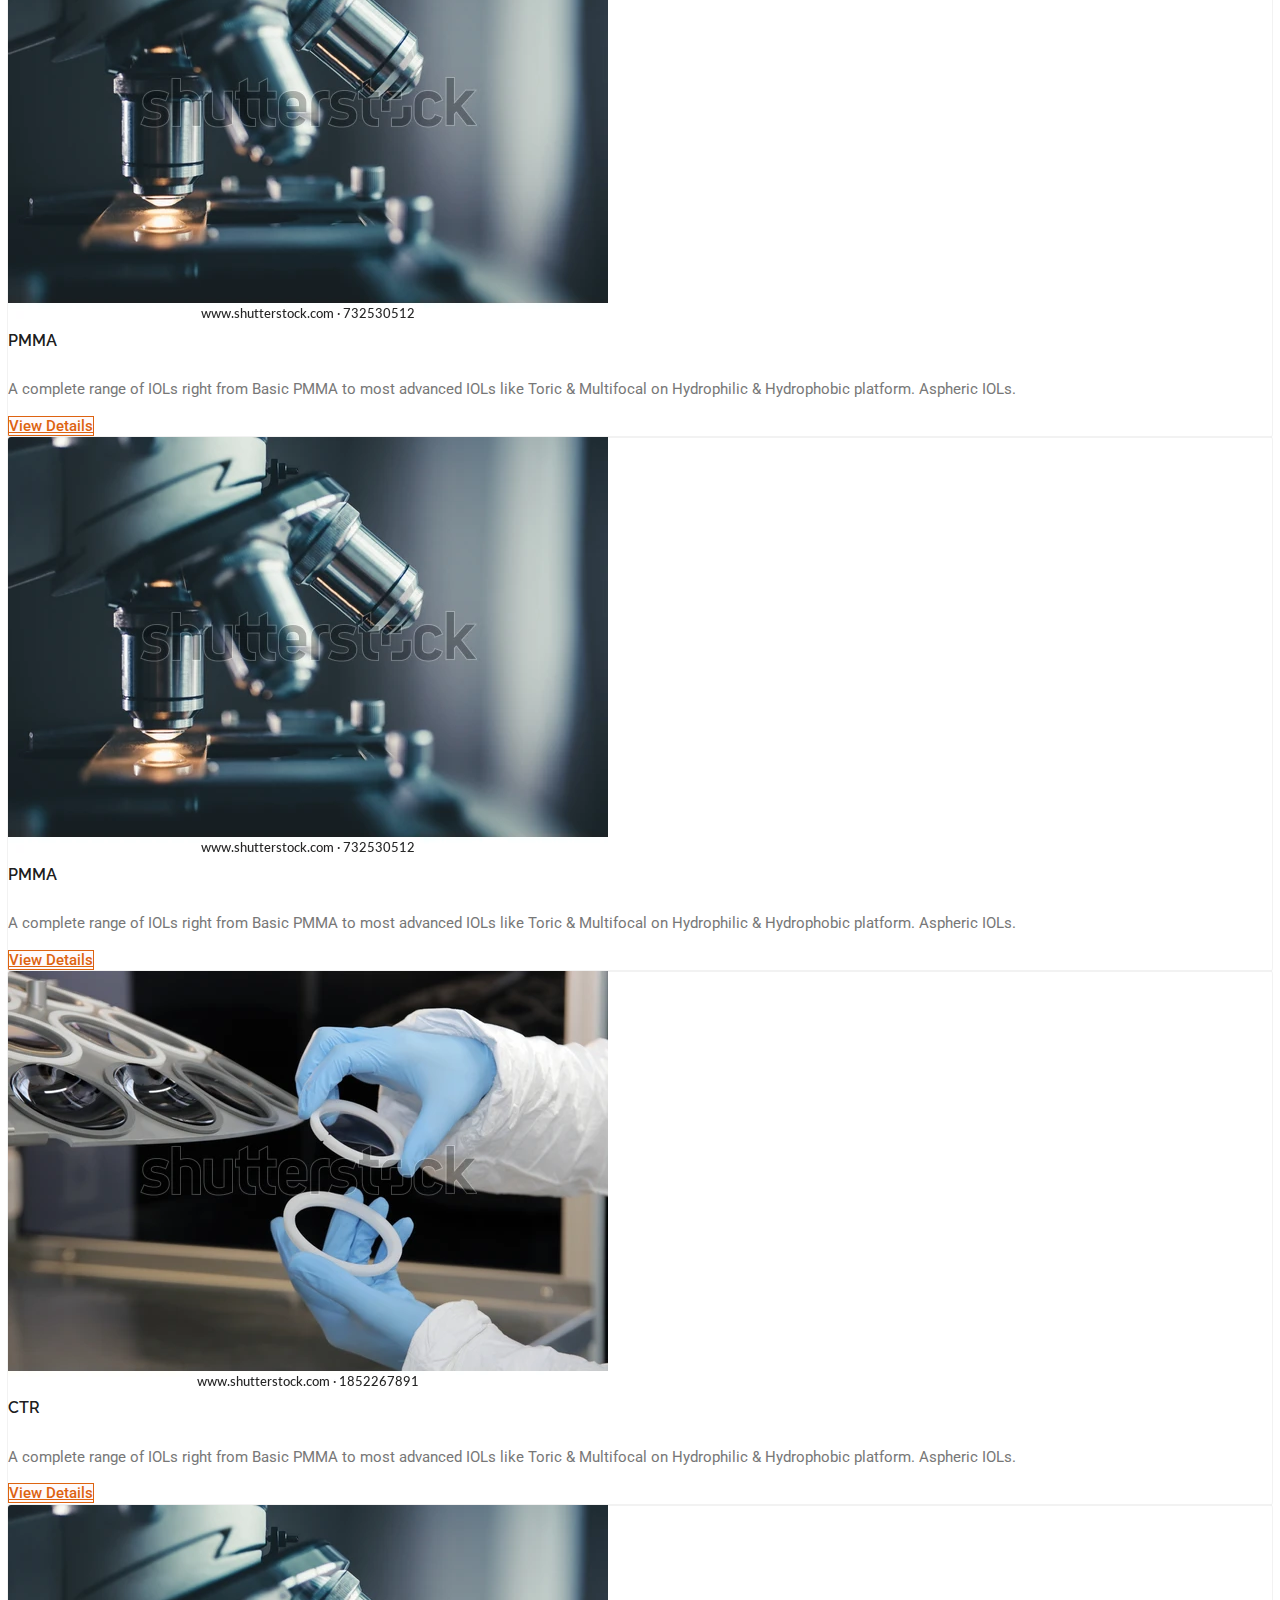
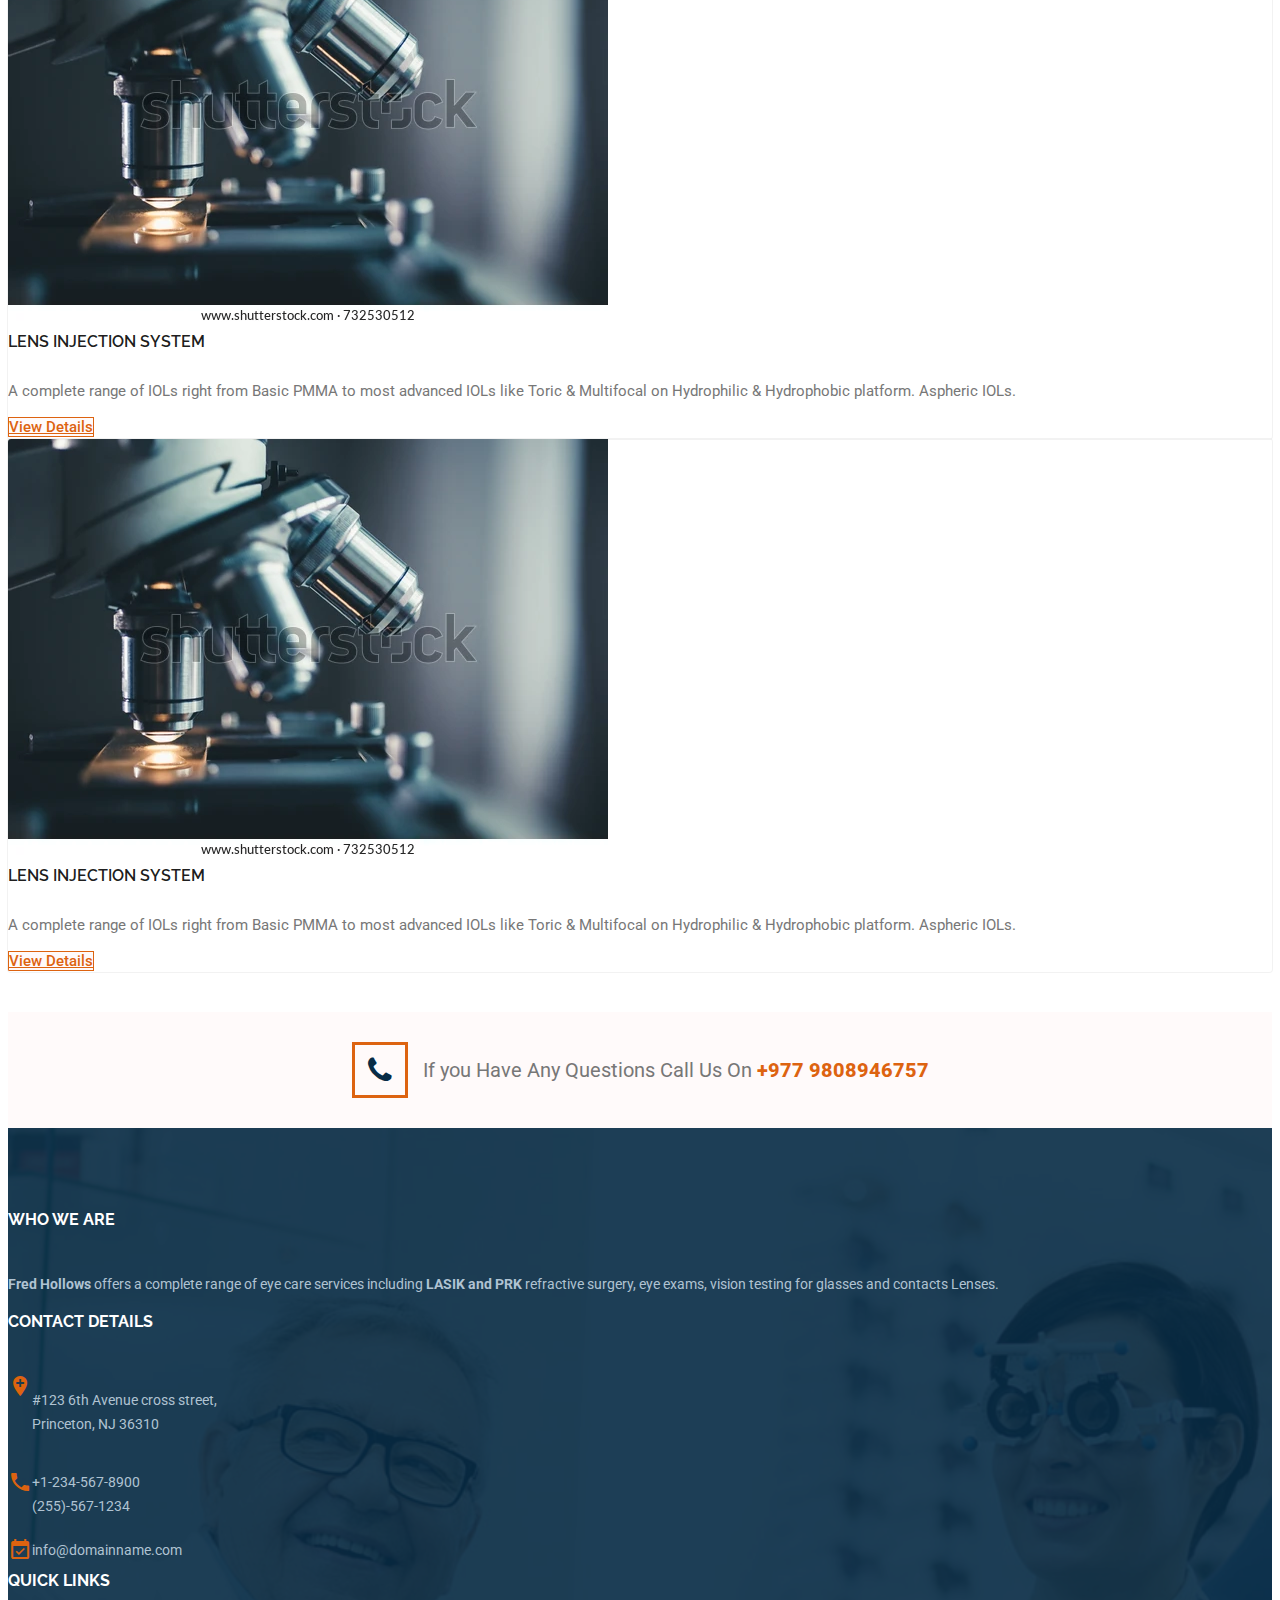
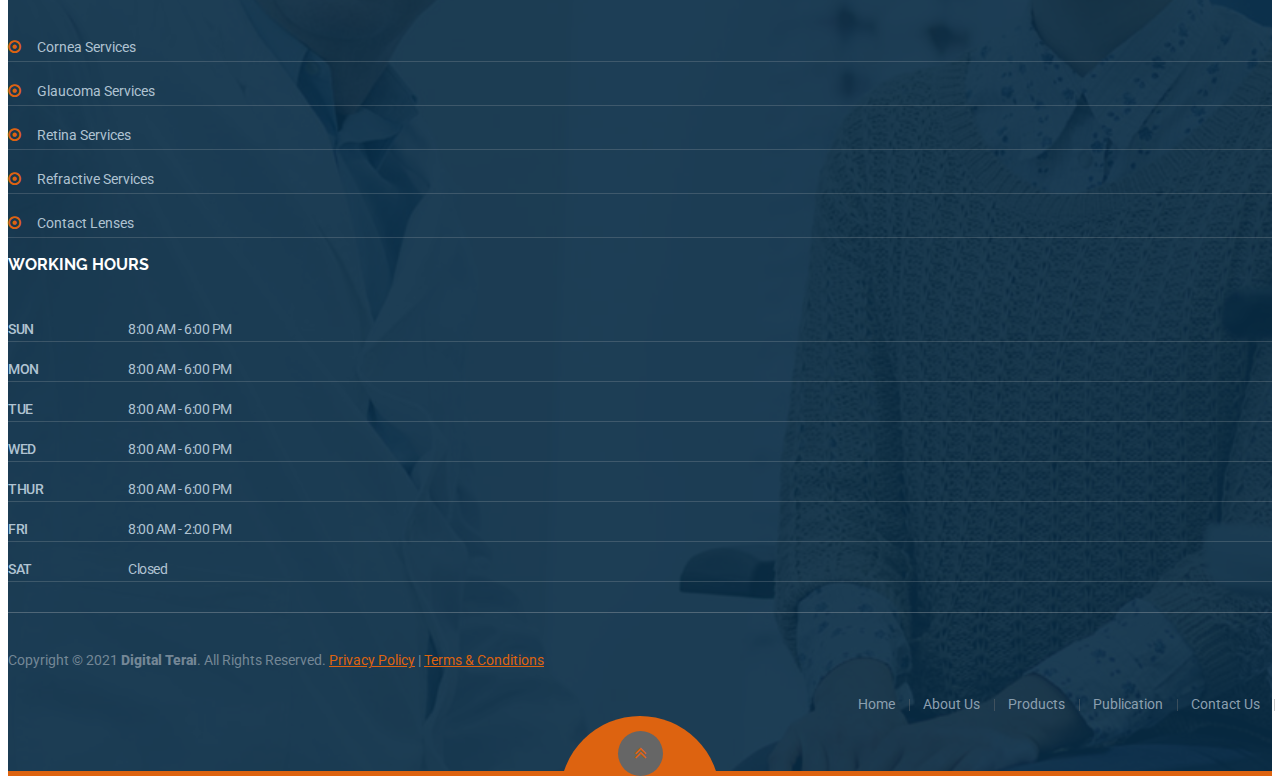
<file: productPage.html>
<!doctype html>
<html lang="en">

<head>
    <!-- Required meta tags -->
    <meta charset="utf-8">
    <meta name="viewport" content="width=device-width, initial-scale=1">

    <!-- Bootstrap CSS -->
    <link href="https://cdn.jsdelivr.net/npm/bootstrap@5.1.0/dist/css/bootstrap.min.css" rel="stylesheet"
        integrity="sha384-KyZXEAg3QhqLMpG8r+8fhAXLRk2vvoC2f3B09zVXn8CA5QIVfZOJ3BCsw2P0p/We" crossorigin="anonymous">
    <link rel="stylesheet" href="https://cdnjs.cloudflare.com/ajax/libs/font-awesome/5.15.4/css/all.min.css">
    <link rel="stylesheet" href="https://cdnjs.cloudflare.com/ajax/libs/font-awesome/4.7.0/css/font-awesome.min.css">

    <link rel="stylesheet" href="https://fonts.googleapis.com/icon?family=Material+Icons">
    <link href="https://unpkg.com/aos@2.3.1/dist/aos.css" rel="stylesheet">

    <link rel="stylesheet" href="https://unpkg.com/swiper/swiper-bundle.min.css" />
    <link rel="stylesheet" href="./scss/style.css">

</head>

<body>

     <!-- header -->
     <div class="header" id="header">
        <div class="top-bar">
            <div class="container closed" id="top-bar">
                <div class="row align-items-center">
                    <div class="col-md-4">
                        <div class="socail-links">
                            <ul>
                                <li> <a href="#"><i class="fa fa-facebook"></i></a></li>
                                <li> <a href="#"> <i class="fa fa-twitter"></i> </a></li>
                                <li><a href="#"> <i class="fa fa-youtube"></i> </a></li>
                            </ul>
                        </div>
                    </div>
                    <div class="col-md-8">
                        <ul class="right-top  justify-content-end">
                            <li><a href="#"><i class="fa fa-clock-o"></i>Sun - Fri : 09:00 - 18:30</a></li>
                            <li><a href="http://www.tel.com"><i class="fa fa-phone"></i> +977 9802347282</a></li>
                        </ul>
                    </div>
                </div>
            </div>
            <div id="topbar-toggler" onclick="toggleHeader()">
                <span class="fa fa-chevron-down"></span>
            </div>
        </div>
        <div class="main-menu">
            <div class="container-fluid p-0 m-0">
                <nav class="navbar navbar-expand-lg navbar-light">
                    <div class="container-fluid align-items-center">
                        <a class="navbar-brand" href="index.html"><img src="./img/logo.png" alt=""></a>
                        <button class="navbar-toggler" type="button" data-bs-toggle="collapse"
                            data-bs-target="#navbarSupportedContent" aria-controls="navbarSupportedContent"
                            aria-expanded="false" aria-label="Toggle navigation">
                            <span class="navbar-toggler-icon"></span>
                        </button>
                        <div class="collapse navbar-collapse" id="navbarSupportedContent">
                            <ul class="navbar-nav ms-auto mb-2 mb-lg-0">
                                <li class="nav-item">
                                    <a class="nav-link active" aria-current="page" href="index.html">Home</a>
                                </li>
                                <li class="nav-item dropdown">
                                    <a class="nav-link " href="aboutUs.html" id="navbarDropdown"
                                        data-hover="dropdown">
                                        About Us

                                    </a>
                                    <ul class="dropdown-menu" aria-labelledby="navbarDropdown">
                                        <li><a class="dropdown-item mb-2" href="aboutUs.html">Fred Hellows</a></li>

                                        <li><a class="dropdown-item mb-2" href="introduction.html">ED Message/
                                                Introduction</a></li>
                                        <li><a class="dropdown-item mb-2" href="Team.html">Our Team</a></li>

                                        <li><a class="dropdown-item mb-2" href="visionmission.html">Mission & Vision</a>
                                        </li>

                                        <li><a class="dropdown-item mb-2" href="qualityassurance.html">Quality
                                                Assurance</a></li>
                                        <li><a class="dropdown-item mb-2" href="Certification.html">Certification</a>
                                        </li>
                                    </ul>
                                </li>
                                <li class="nav-item dropdown">
                                    <a class="nav-link " href="productPage.html" id="navbarDropdown" role="button"
                                        data-hover="dropdown" aria-expanded="false">
                                        Products
                                    </a>
                                    <ul class="dropdown-menu" aria-labelledby="navbarDropdown">
                                        <li class="dropdown-submenu"><a class="dropdown-item dropdown mb-2"
                                                data-hover="dropdown" href="productCategory.html">Foldable</a>
                                            <ul class="dropdown-menu">
                                                <li><a href="productDetails.html" data-hover="dropdown"
                                                        class="dropdown-item mb-2">"Flex" Sterile Foldable
                                                        Acrylic Intraocular lens</a></li>
                                                <li><a href="productDetails.html" data-hover="dropdown"
                                                        class="dropdown-item mb-2">"Tetra" Sterile Foldable
                                                        Acrylic Intraocular lens</a></li>
                                            </ul>
                                        </li>
                                        <li class="dropdown-submenu"><a class="dropdown-item dropdown mb-2"
                                                data-hover="dropdown" href="productCategory.html">PMMA</a>
                                            <ul class="dropdown-menu">
                                                <li><a href="productDetails.html" data-hover="dropdown"
                                                        class="dropdown-item mb-2">Modified C PMMA IOLS</a></li>
                                                <li><a href="productDetails.html" data-hover="dropdown"
                                                        class="dropdown-item mb-2">Kelmann Type AC PMMA IOLS</a>
                                                </li>
                                            </ul>
                                        </li>
                                        <li class="dropdown-submenu"><a class="dropdown-item dropdown mb-2"
                                                data-hover="dropdown" href="productCategory.html">CTR</a>
                                            <ul class="dropdown-menu">
                                                <li><a href="productDetails.html" data-hover="dropdown"
                                                        class="dropdown-item mb-2">Blue PMMA CTRS</a></li>
                                            </ul>
                                        </li>
                                        <li class="dropdown-submenu"><a class="dropdown-item dropdown mb-2"
                                                data-hover="dropdown" href="productCategory.html">Lens Injection
                                                System</a>
                                            <ul class="dropdown-menu">
                                                <li><a href="productDetails.html" data-hover="dropdown"
                                                        class="dropdown-item mb-2">Tec-Jet Injection System</a>
                                                </li>
                                            </ul>
                                        </li>
                                    </ul>
                                </li>
                                <li class="nav-item dropdown">
                                    <a class="nav-link " href="publication.html" id="navbarDropdown" role="button"
                                        data-hover="dropdown">
                                        Publication

                                    </a>
                                    <ul class="dropdown-menu" aria-labelledby="navbarDropdown" data-hover="dropdown">
                                        <li><a class="dropdown-item" href="publication.html">News & Events</a></li>
                                        <li><a class="dropdown-item" href="article.html">Article</a></li>

                                        <li><a class="dropdown-item" href="Download.html">Downloads</a></li>
                                    </ul>
                                </li>

                                <li class="nav-item">
                                    <a class="nav-link active" aria-current="page" href="contactUs.html">Contact Us</a>
                                </li>

                            </ul>
                            <form class="d-flex ms-4">
                                <input class="form-control me-2" type="search" placeholder="Search" aria-label="Search">
                                <button class="btn btn-outline-success " type="submit">Search</button>
                            </form>
                        </div>
                    </div>
                </nav>
            </div>
        </div>
    </div>
    <!-- header-end -->

    <!-- productMain -->
    <section class="productMain">
        <!-- ======= Breadcrumbs ======= -->
        <section id="breadcrumbs" class="breadcrumbs">
            <div class="container">

                <ol>
                    <li><a href="index.html">Home</a></li>
                    <li>Products</li>
                </ol>
                <h2>Products</h2>

            </div>
        </section><!-- End Breadcrumbs -->
        <div class="container-fluid">
            <div class="row">
                <div class="col-md-3">
                    <div class="product-category">
                        <h6 class="col-md-12 bg-light align-items-center"><span class="material-icons me-2">
                                category
                            </span>Product categories</h6>
                        <ul>
                            <li><a href="" class=" d-flex align-items-center"><span class="material-icons me-2">
                                        grain
                                    </span>Foldable</a>
                                <ul class='sub-category ms-4'>
                                    <li><a href="productDetails.html" class=" d-flex align-items-center"><span
                                                class="material-icons me-2">
                                                grain
                                            </span>"Flex" Sterile Foldable
                                            Acrylic Intraocular lens</a></li>
                                    <li><a href="productDetails.html" class=" d-flex align-items-center"><span
                                                class="material-icons me-2">
                                                grain
                                            </span>"Tetra" Sterile Foldable
                                            Acrylic Intraocular lens</a></li>
                                </ul>
                            </li>
                            <li><a href="" class=" d-flex align-items-center"><span class="material-icons me-2">
                                        grain
                                    </span>PMMA</a>
                                <ul class='sub-category ms-4'>
                                    <li><a href="productDetails.html" class=" d-flex align-items-center"><span
                                                class="material-icons me-2">
                                                grain
                                            </span>Modified C PMMA IOLS</a></li>
                                    <li><a href="productDetails.html" class=" d-flex align-items-center"><span
                                                class="material-icons me-2">
                                                grain
                                            </span>Kelmann Type AC PMMA IOLS</a></li>
                                </ul>
                            </li>
                            <li><a href="" class=" d-flex align-items-center"><span class="material-icons me-2">
                                        grain
                                    </span>CTR</a>

                                <ul class='sub-category ms-4'>
                                    <li><a href="productDetails.html" class=" d-flex align-items-center"><span
                                                class="material-icons me-2">
                                                grain
                                            </span>Blue PMMA CTRS</a></li>
                                </ul>

                            </li>
                            <li><a href="productDetails.html" class=" d-flex align-items-center"><span
                                        class="material-icons me-2">
                                        grain
                                    </span>Lens Injection System</a></li>
                        </ul>
                    </div>
                </div>
                <div class="col-md-9">
                    <div class="row mt-2">
                        <div class="col-md-12 d-flex two-btn">
                            <div class="title-left">
                                <h4>Our Products</h4>
                            </div>

                        </div>
                    </div>
                    <div class="row">
                        <div class="col-md-4 col-sm-6   mt-2">
                            <div class="card" style="width: 18rem;">
                                <img class="card-img-top" src="./img/product-1.webp" alt="Card image cap">

                                <div class="card-body">
                                    <h5 class="card-title">Foldable</h5>
                                    <p class="card-text">A complete range of IOLs right from Basic PMMA to most advanced
                                        IOLs like Toric & Multifocal on Hydrophilic & Hydrophobic platform. Aspheric
                                        IOLs. </p>
                                    <a href="productCategory.html" class="btn btn-primary">View Details</a>
                                </div>
                            </div>
                        </div>
                        <div class="col-md-4 col-sm-6   mt-2">
                            <div class="card" style="width: 18rem;">
                                <img class="card-img-top" src="./img/product-2.webp" alt="Card image cap">

                                <div class="card-body">
                                    <h5 class="card-title">PMMA</h5>
                                    <p class="card-text">A complete range of IOLs right from Basic PMMA to most advanced
                                        IOLs like Toric & Multifocal on Hydrophilic & Hydrophobic platform. Aspheric
                                        IOLs. </p>
                                    <a href="productCategory.html" class="btn btn-primary">View Details</a>
                                </div>
                            </div>
                        </div>
                        <div class="col-md-4 col-sm-6   mt-2">
                            <div class="card" style="width: 18rem;">
                                <img class="card-img-top" src="./img/product-2.webp" alt="Card image cap">

                                <div class="card-body">
                                    <h5 class="card-title">PMMA</h5>
                                    <p class="card-text">A complete range of IOLs right from Basic PMMA to most advanced
                                        IOLs like Toric & Multifocal on Hydrophilic & Hydrophobic platform. Aspheric
                                        IOLs. </p>
                                    <a href="productCategory.html" class="btn btn-primary">View Details</a>
                                </div>
                            </div>
                        </div>



                    </div>
                    <div class="row mt-4">
                        <div class="col-md-4 col-sm-6   mt-2">
                            <div class="card" style="width: 18rem;">
                                <img class="card-img-top" src="./img/product-1.webp" alt="Card image cap">

                                <div class="card-body">
                                    <h5 class="card-title">CTR</h5>
                                    <p class="card-text">A complete range of IOLs right from Basic PMMA to most advanced
                                        IOLs like Toric & Multifocal on Hydrophilic & Hydrophobic platform. Aspheric
                                        IOLs. </p>
                                    <a href="productCategory.html" class="btn btn-primary">View Details</a>
                                </div>
                            </div>
                        </div>
                        <div class="col-md-4 col-sm-6   mt-2">
                            <div class="card" style="width: 18rem;">
                                <img class="card-img-top" src="./img/product-2.webp" alt="Card image cap">

                                <div class="card-body">
                                    <h5 class="card-title">Lens Injection System</h5>
                                    <p class="card-text">A complete range of IOLs right from Basic PMMA to most advanced
                                        IOLs like Toric & Multifocal on Hydrophilic & Hydrophobic platform. Aspheric
                                        IOLs. </p>
                                    <a href="productCategory.html" class="btn btn-primary">View Details</a>
                                </div>
                            </div>
                        </div>
                        <div class="col-md-4 col-sm-6   mt-2">
                            <div class="card" style="width: 18rem;">
                                <img class="card-img-top" src="./img/product-2.webp" alt="Card image cap">

                                <div class="card-body">
                                    <h5 class="card-title">Lens Injection System</h5>
                                    <p class="card-text">A complete range of IOLs right from Basic PMMA to most advanced
                                        IOLs like Toric & Multifocal on Hydrophilic & Hydrophobic platform. Aspheric
                                        IOLs. </p>
                                    <a href="productCategory.html" class="btn btn-primary">View Details</a>
                                </div>
                            </div>
                        </div>

                    </div>


                </div>
            </div>
        </div>
    </section>
    <!-- productMain -->

    <!-- Footer Top Strip -->
    <div class="top-strip ">
        <div class="container">
            <div class="row vertical-align col-12">

                <div class="col-md-12 vertical-middle visible-block-sm-xs marbot30-sm-xs">

                    <div class="text-center marbot0 media">
                        <span class="media-left"><i class="fa fa-phone icon-bordered"></i></span>
                        <span class="media-body text-left media-middle">
                            If you Have Any Questions Call Us On <a href="#"><span class="bold">+977
                                    9808946757</span></a>
                        </span>
                    </div>

                </div>

            </div>
        </div>
    </div>
    <!-- Footer Top Strip -->

    <!-- footer -->
    <footer id="footer">
        <div class="footer">
            <div class="container">

                <div class="row col-12">
                    <div class="col-md-3 col-sm-6 marbot50-md-xs ">
                        <h4 class="footer-title">Who We Are </h4>
                        <p class="fontresize">
                            <strong>Fred Hollows</strong> offers a complete range of eye care services including
                            <strong>LASIK and PRK</strong> refractive surgery, eye exams, vision testing for glasses
                            and contacts Lenses.
                        </p>
                    </div>
                    <div class="col-md-3 col-sm-6 marbot50-md-xs ">
                        <div class="f-type2-address">
                            <h4 class="footer-title">Contact Details </h4>
                            <div class="footer-call">
                                <div class="media marbot20">
                                    <div class="media-left">
                                        <i class="material-icons me-3">add_location</i>
                                    </div>
                                    <div class="media-body">
                                        <p class="fontresize marbot0">
                                            #123 6th Avenue cross street, <br> Princeton, NJ 36310
                                        </p>
                                    </div>
                                </div>

                                <div class="media marbot20">
                                    <div class="media-left">
                                        <i class="material-icons me-3">phone</i>
                                    </div>
                                    <div class="media-body">
                                        <a href="#"> +1-234-567-8900</a> <br>
                                        <a href="#">(255)-567-1234</a>
                                    </div>
                                </div>

                                <div class="media">
                                    <div class="media-left">
                                        <i class="material-icons me-3">event_available</i>
                                    </div>
                                    <div class="media-body">
                                        <a href="#">info@domainname.com</a>
                                    </div>
                                </div>
                            </div>
                        </div>
                    </div>
                    <div class="col-md-3 col-sm-6 marbot30-md-xs ">
                        <h4 class="footer-title"> quick links </h4>
                        <div class="clearfix">
                            <ul class="list-type1">
                                <li><a href="services01.htm">Cornea Services</a></li>
                                <li><a href="services01.htm">Glaucoma Services</a></li>
                                <li><a href="services01.htm">Retina Services</a></li>
                                <li><a href="services01.htm">Refractive Services</a></li>
                                <li><a href="services-tab.htm">Contact Lenses</a></li>
                            </ul>
                        </div>
                    </div>
                    <div class="col-md-3 col-sm-6 ">
                        <div class="clearfix table-min marbot30-md-xs">
                            <h4 class="footer-title">Working Hours</h4>
                            <!-- Timing 1 -->
                            <dl class="dl-horizontal">
                                <dt>SUN</dt>
                                <dd>8:00 AM - 6:00 PM</dd>
                            </dl>
                            <!-- Timing 1 -->

                            <!-- Timing 2 -->
                            <dl class="dl-horizontal">
                                <dt>MON</dt>
                                <dd>8:00 AM - 6:00 PM</dd>
                            </dl>
                            <!-- Timing 2 -->

                            <!-- Timing 3 -->
                            <dl class="dl-horizontal">
                                <dt>TUE</dt>
                                <dd>8:00 AM - 6:00 PM</dd>
                            </dl>
                            <!-- Timing 3 -->

                            <!-- Timing 4 -->
                            <dl class="dl-horizontal">
                                <dt>WED</dt>
                                <dd>8:00 AM - 6:00 PM</dd>
                            </dl>
                            <!-- Timing 4 -->

                            <!-- Timing 5 -->
                            <dl class="dl-horizontal">
                                <dt>THUR</dt>
                                <dd>8:00 AM - 6:00 PM</dd>
                            </dl>
                            <!-- Timing 5 -->

                            <!-- Timing 6 -->
                            <dl class="dl-horizontal marbot0">
                                <dt>FRI </dt>
                                <dd>8:00 AM - 2:00 PM</dd>
                            </dl>
                            <dl class="dl-horizontal marbot0">
                                <dt>SAT</dt>
                                <dd>Closed</dd>
                            </dl>
                            <!-- Timing 6 -->
                        </div>
                    </div>


                </div>

                <div class="border-seperator"></div>
                <div class="row align-items-center col-12">
                    <div class="col-md-6 ">
                        <div class="footer-bottom-strip">
                            <div class="copyright marbot30-md-xs">
                                Copyright © 2021 <span class="bold">Digital Terai</span>. All Rights Reserved. <a
                                    href="#">Privacy Policy</a> | <a href="#">Terms &amp; Conditions</a>
                            </div>
                        </div>

                    </div>
                    <div class="col-md-6">
                        <div class="clearfix">
                            <ul class="footer-strip-menu ">
                                <li><a href="index.htm">Home</a></li>
                                <li><a href="about.htm">About Us</a></li>
                                <li><a href="services01.htm">Products </a></li>
                                <li><a href="before-after-4-column.htm">Publication</a></li>
                                <li><a href="contact-single-v1.htm">Contact Us</a></li>
                            </ul>
                        </div>
                    </div>
                </div>
            </div>

            <!-- Back To Top -->
            <div class="footer-strip animatedParent">
                <a href="#" data-html="true" title="" data-toggle="tooltip" class="back-to-top text-center"
                    data-original-title="Back To Top" style="display: block;">
                    <i class="fa fa-angle-double-up transition fadeInUp animated"></i> </a>
                <div class="footer-bottom-border"></div>
            </div>
            <!-- // Back To Top -->
        </div>
    </footer>
    <!-- footer-end -->

    <!-- Option 1: Bootstrap Bundle with Popper -->
    <script src="https://cdn.jsdelivr.net/npm/bootstrap@5.1.0/dist/js/bootstrap.bundle.min.js"
        integrity="sha384-U1DAWAznBHeqEIlVSCgzq+c9gqGAJn5c/t99JyeKa9xxaYpSvHU5awsuZVVFIhvj"
        crossorigin="anonymous"></script>

    <script src="https://cdnjs.cloudflare.com/ajax/libs/jquery/3.6.0/jquery.min.js"></script>
    <script src="https://unpkg.com/aos@2.3.1/dist/aos.js"></script>
    <script src="./js/main.js"></script>

</body>

</html>
</file>
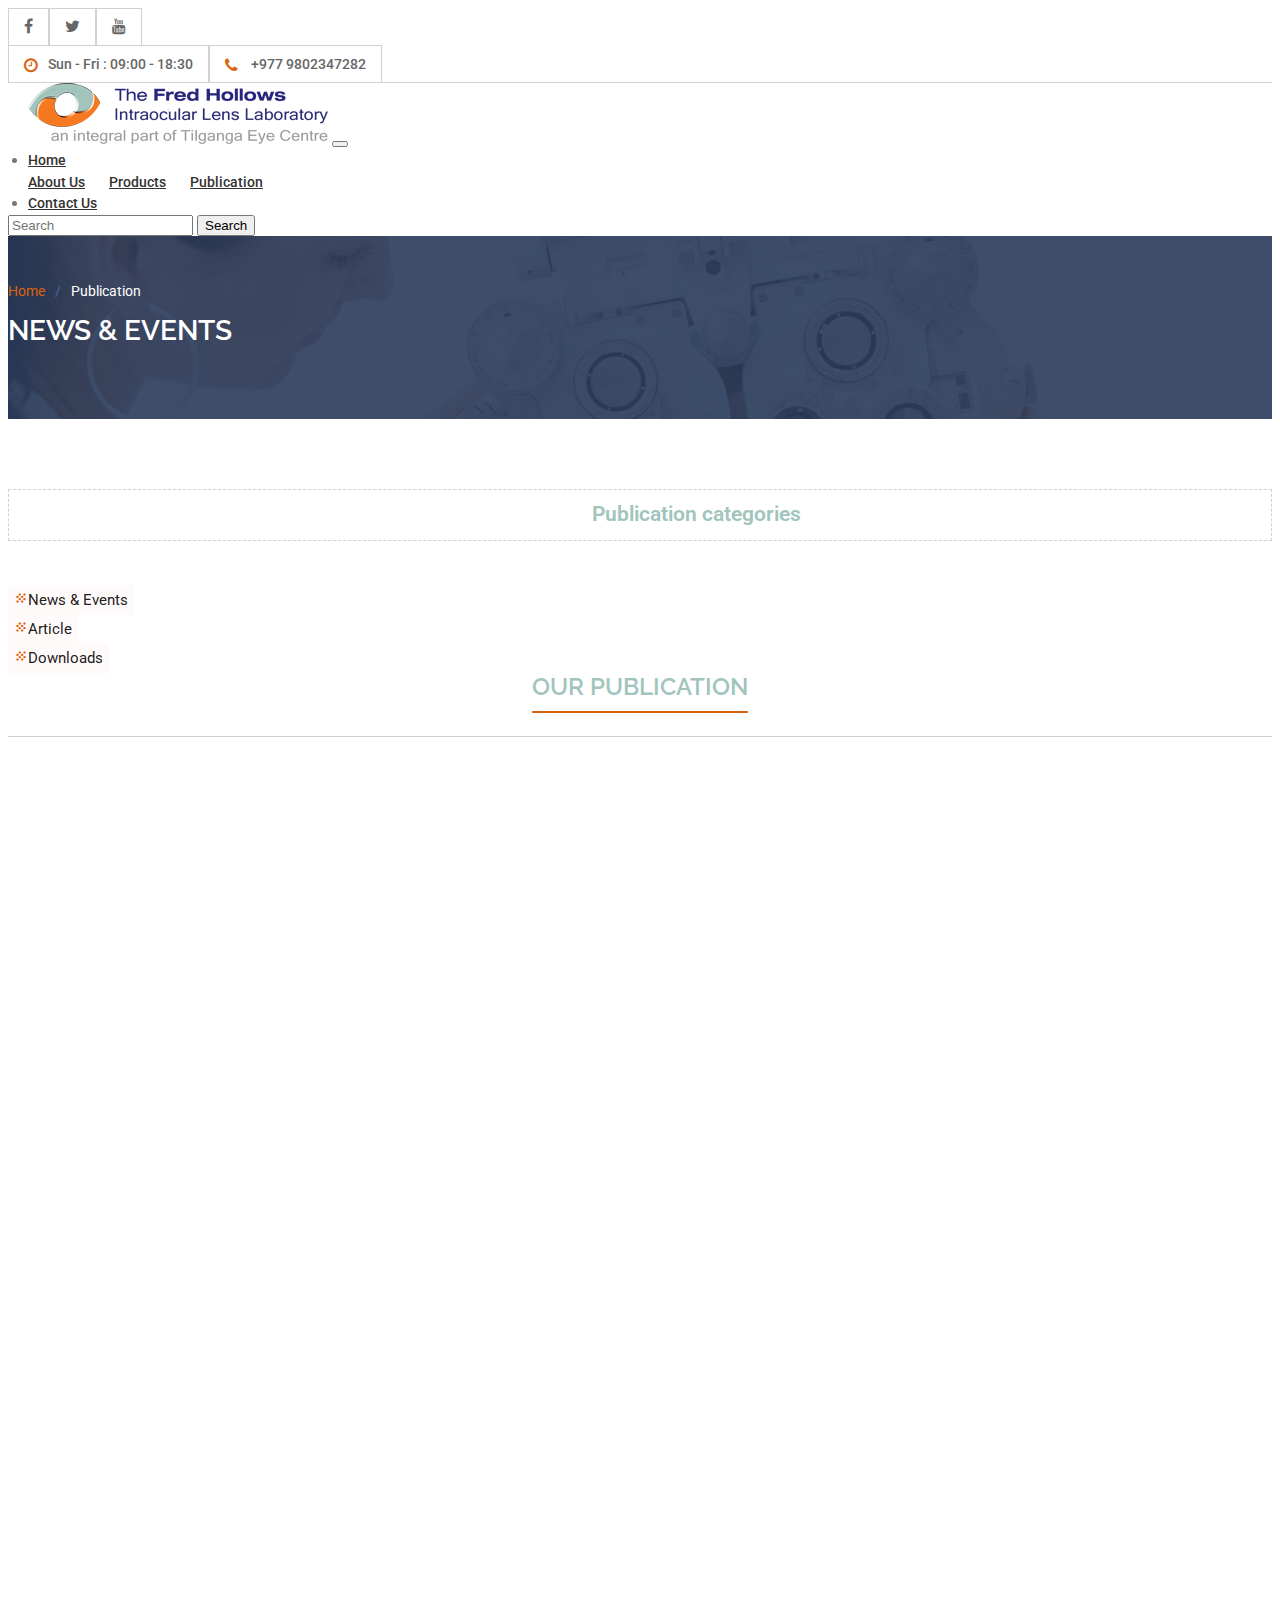
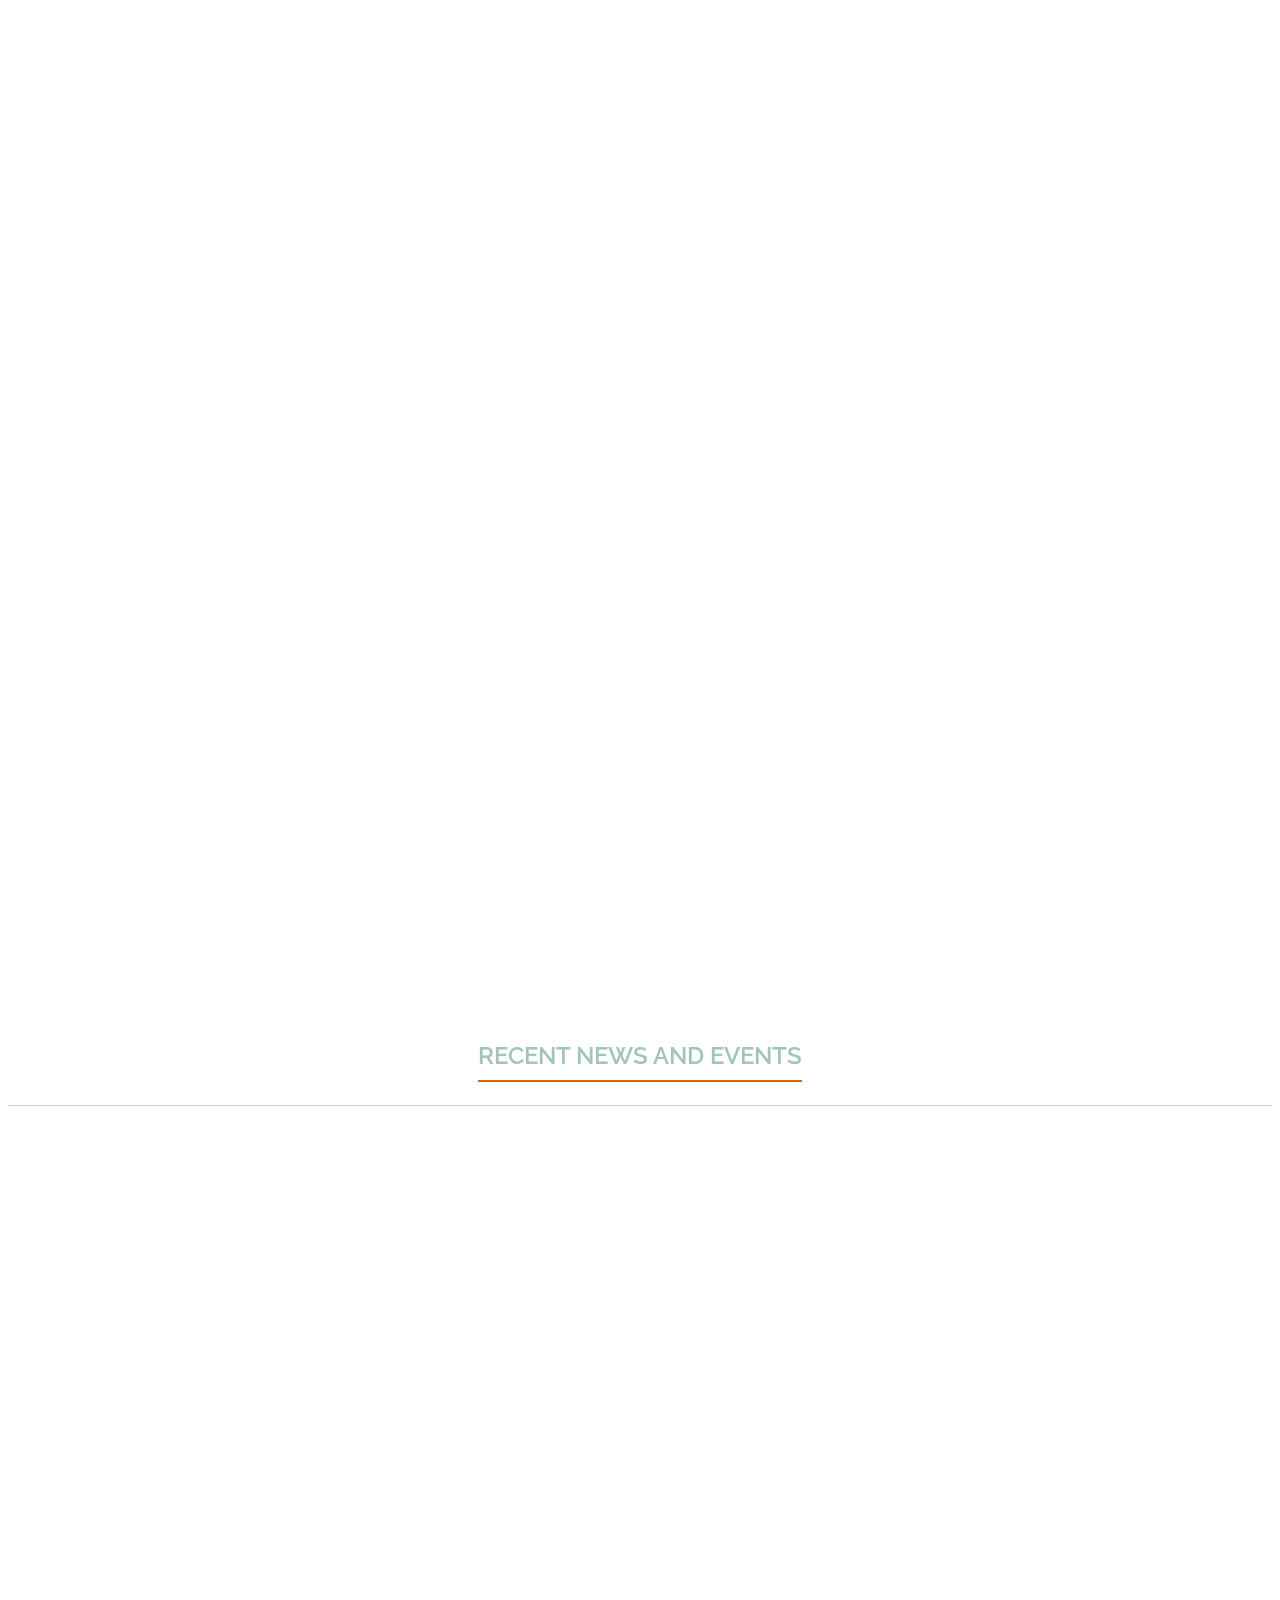
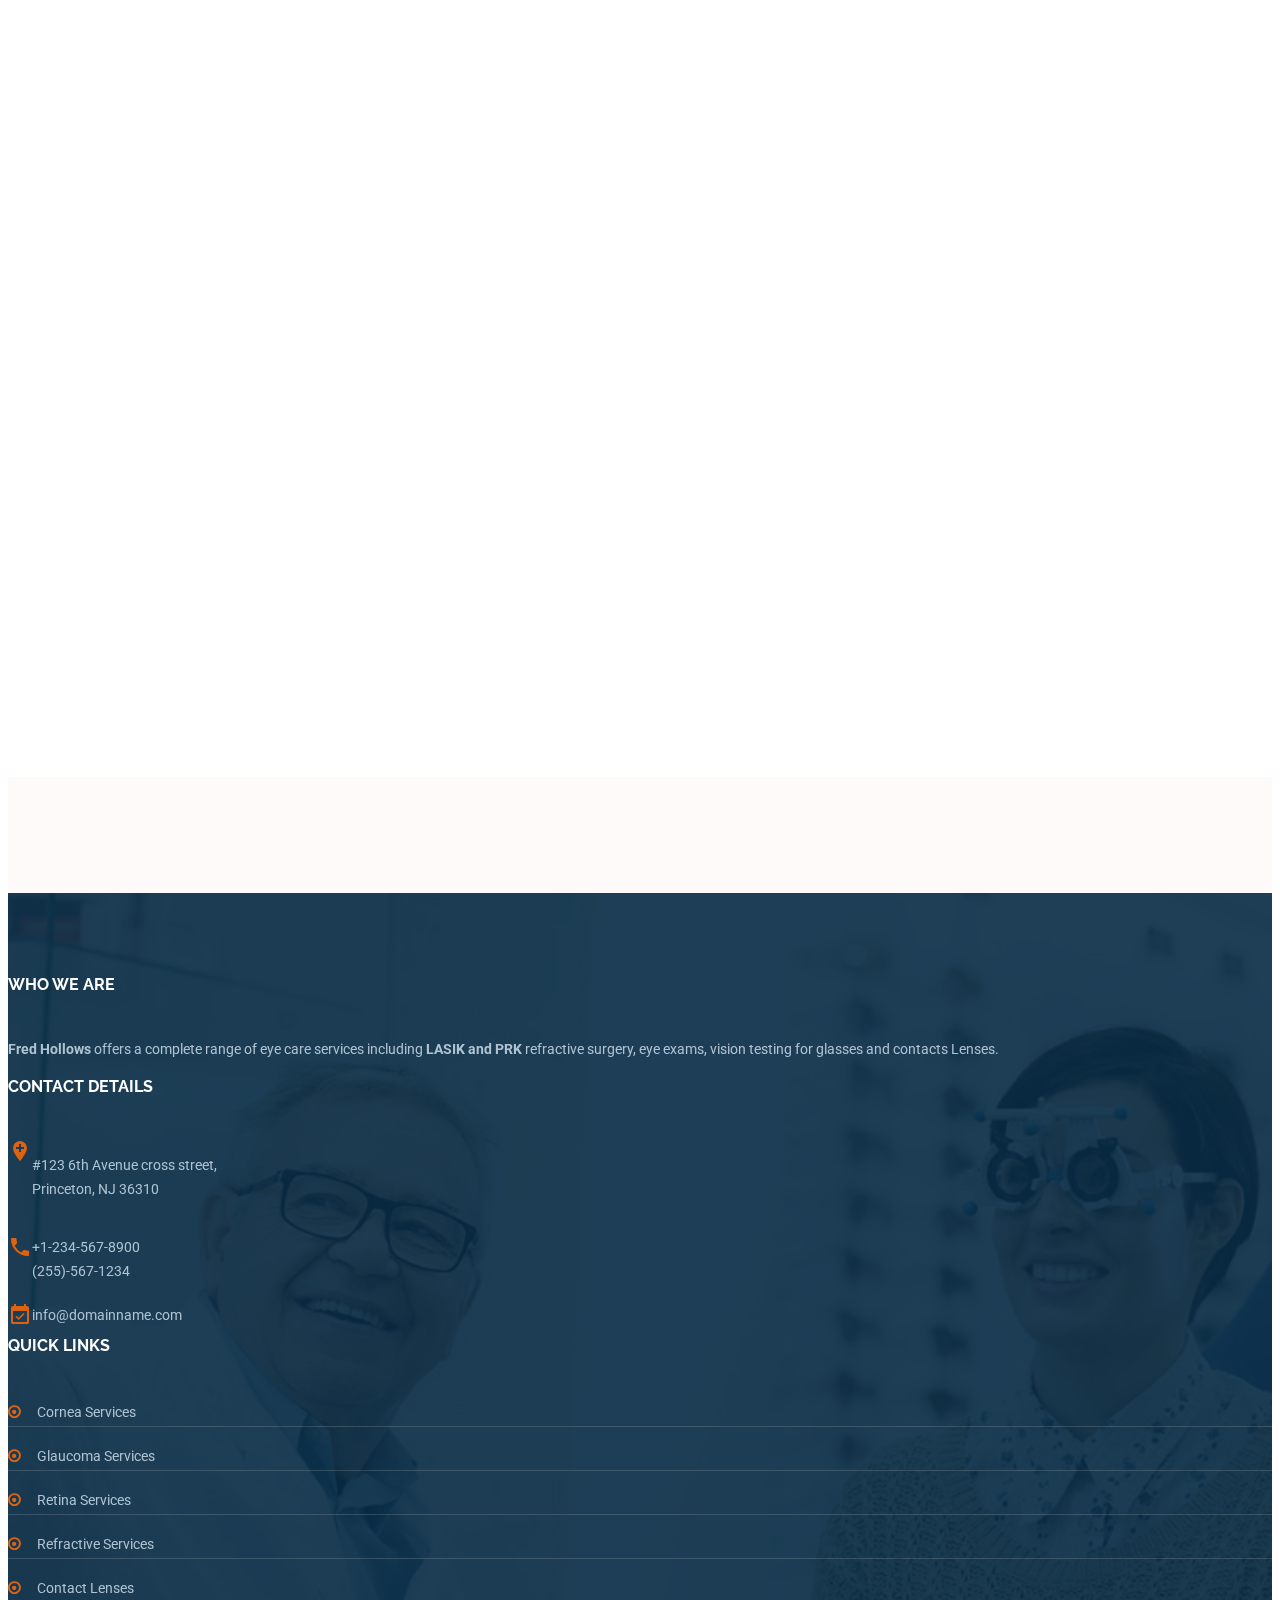
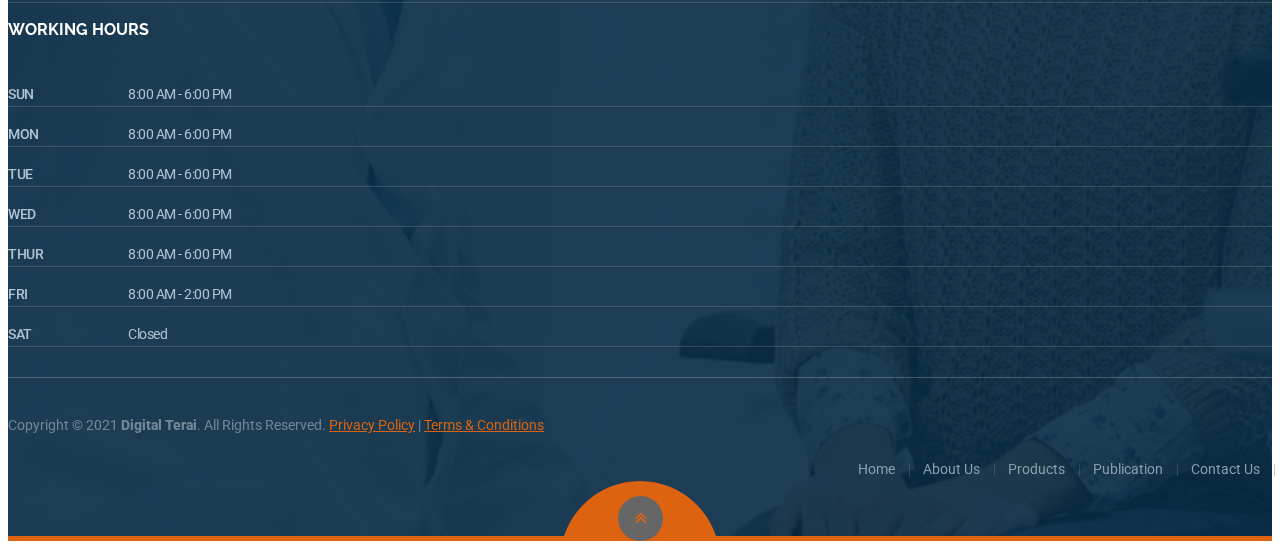
<file: publication.html>
<!doctype html>
<html lang="en">

<head>
    <!-- Required meta tags -->
    <meta charset="utf-8">
    <meta name="viewport" content="width=device-width, initial-scale=1">

    <!-- Bootstrap CSS -->
    <link href="https://cdn.jsdelivr.net/npm/bootstrap@5.1.0/dist/css/bootstrap.min.css" rel="stylesheet"
        integrity="sha384-KyZXEAg3QhqLMpG8r+8fhAXLRk2vvoC2f3B09zVXn8CA5QIVfZOJ3BCsw2P0p/We" crossorigin="anonymous">
    <link rel="stylesheet" href="https://cdnjs.cloudflare.com/ajax/libs/font-awesome/5.15.4/css/all.min.css">
    <link rel="stylesheet" href="https://cdnjs.cloudflare.com/ajax/libs/font-awesome/4.7.0/css/font-awesome.min.css">

    <link rel="stylesheet" href="https://fonts.googleapis.com/icon?family=Material+Icons">
    <link href="https://unpkg.com/aos@2.3.1/dist/aos.css" rel="stylesheet">

    <link rel="stylesheet" href="https://unpkg.com/swiper/swiper-bundle.min.css" />
    <link rel="stylesheet" href="./scss/style.css">

</head>

<body>

    <!-- header -->
    <div class="header" id="header">
        <div class="top-bar">
            <div class="container closed" id="top-bar">
                <div class="row align-items-center">
                    <div class="col-md-4">
                        <div class="socail-links">
                            <ul>
                                <li> <a href="#"><i class="fa fa-facebook"></i></a></li>
                                <li> <a href="#"> <i class="fa fa-twitter"></i> </a></li>
                                <li><a href="#"> <i class="fa fa-youtube"></i> </a></li>
                            </ul>
                        </div>
                    </div>
                    <div class="col-md-8">
                        <ul class="right-top  justify-content-end">
                            <li><a href="#"><i class="fa fa-clock-o"></i>Sun - Fri : 09:00 - 18:30</a></li>
                            <li><a href="http://www.tel.com"><i class="fa fa-phone"></i> +977 9802347282</a></li>
                        </ul>
                    </div>
                </div>
            </div>
            <div id="topbar-toggler" onclick="toggleHeader()">
                <span class="fa fa-chevron-down"></span>
            </div>
        </div>
        <div class="main-menu">
            <div class="container-fluid p-0 m-0">
                <nav class="navbar navbar-expand-lg navbar-light">
                    <div class="container-fluid align-items-center">
                        <a class="navbar-brand" href="index.html"><img src="./img/logo.png" alt=""></a>
                        <button class="navbar-toggler" type="button" data-bs-toggle="collapse"
                            data-bs-target="#navbarSupportedContent" aria-controls="navbarSupportedContent"
                            aria-expanded="false" aria-label="Toggle navigation">
                            <span class="navbar-toggler-icon"></span>
                        </button>
                        <div class="collapse navbar-collapse" id="navbarSupportedContent">
                            <ul class="navbar-nav ms-auto mb-2 mb-lg-0">
                                <li class="nav-item">
                                    <a class="nav-link active" aria-current="page" href="index.html">Home</a>
                                </li>
                                <li class="nav-item dropdown">
                                    <a class="nav-link " href="aboutUs.html" id="navbarDropdown" data-hover="dropdown">
                                        About Us

                                    </a>
                                    <ul class="dropdown-menu" aria-labelledby="navbarDropdown">
                                        <li><a class="dropdown-item mb-2" href="aboutUs.html">Fred Hellows</a></li>

                                        <li><a class="dropdown-item mb-2" href="introduction.html">ED Message/
                                                Introduction</a></li>
                                        <li><a class="dropdown-item mb-2" href="Team.html">Our Team</a></li>

                                        <li><a class="dropdown-item mb-2" href="visionmission.html">Mission & Vision</a>
                                        </li>

                                        <li><a class="dropdown-item mb-2" href="qualityassurance.html">Quality
                                                Assurance</a></li>
                                        <li><a class="dropdown-item mb-2" href="Certification.html">Certification</a>
                                        </li>
                                    </ul>
                                </li>
                                <li class="nav-item dropdown">
                                    <a class="nav-link " href="productPage.html" id="navbarDropdown" role="button"
                                        data-hover="dropdown" aria-expanded="false">
                                        Products
                                    </a>
                                    <ul class="dropdown-menu" aria-labelledby="navbarDropdown">
                                        <li class="dropdown-submenu"><a class="dropdown-item dropdown mb-2"
                                                data-hover="dropdown" href="productCategory.html">Foldable</a>
                                            <ul class="dropdown-menu">
                                                <li><a href="productDetails.html" data-hover="dropdown"
                                                        class="dropdown-item mb-2">"Flex" Sterile Foldable
                                                        Acrylic Intraocular lens</a></li>
                                                <li><a href="productDetails.html" data-hover="dropdown"
                                                        class="dropdown-item mb-2">"Tetra" Sterile Foldable
                                                        Acrylic Intraocular lens</a></li>
                                            </ul>
                                        </li>
                                        <li class="dropdown-submenu"><a class="dropdown-item dropdown mb-2"
                                                data-hover="dropdown" href="productCategory.html">PMMA</a>
                                            <ul class="dropdown-menu">
                                                <li><a href="productDetails.html" data-hover="dropdown"
                                                        class="dropdown-item mb-2">Modified C PMMA IOLS</a></li>
                                                <li><a href="productDetails.html" data-hover="dropdown"
                                                        class="dropdown-item mb-2">Kelmann Type AC PMMA IOLS</a>
                                                </li>
                                            </ul>
                                        </li>
                                        <li class="dropdown-submenu"><a class="dropdown-item dropdown mb-2"
                                                data-hover="dropdown" href="productCategory.html">CTR</a>
                                            <ul class="dropdown-menu">
                                                <li><a href="productDetails.html" data-hover="dropdown"
                                                        class="dropdown-item mb-2">Blue PMMA CTRS</a></li>
                                            </ul>
                                        </li>
                                        <li class="dropdown-submenu"><a class="dropdown-item dropdown mb-2"
                                                data-hover="dropdown" href="productCategory.html">Lens Injection
                                                System</a>
                                            <ul class="dropdown-menu">
                                                <li><a href="productDetails.html" data-hover="dropdown"
                                                        class="dropdown-item mb-2">Tec-Jet Injection System</a>
                                                </li>
                                            </ul>
                                        </li>
                                    </ul>
                                </li>
                                <li class="nav-item dropdown">
                                    <a class="nav-link " href="publication.html" id="navbarDropdown" role="button"
                                        data-hover="dropdown">
                                        Publication

                                    </a>
                                    <ul class="dropdown-menu" aria-labelledby="navbarDropdown" data-hover="dropdown">
                                        <li><a class="dropdown-item" href="publication.html">News & Events</a></li>
                                        <li><a class="dropdown-item" href="article.html">Article</a></li>

                                        <li><a class="dropdown-item" href="Download.html">Downloads</a></li>
                                    </ul>
                                </li>

                                <li class="nav-item">
                                    <a class="nav-link active" aria-current="page" href="contactUs.html">Contact Us</a>
                                </li>

                            </ul>
                            <form class="d-flex ms-4">
                                <input class="form-control me-2" type="search" placeholder="Search" aria-label="Search">
                                <button class="btn btn-outline-success " type="submit">Search</button>
                            </form>
                        </div>
                    </div>
                </nav>
            </div>
        </div>
    </div>
    <!-- header-end -->

    <!-- publicationMain -->
    <section class="publicationMain">
        <!-- ======= Breadcrumbs ======= -->
        <section id="breadcrumbs" class="breadcrumbs">
            <div class="container">

                <ol>
                    <li><a href="index.html">Home</a></li>
                    <li>Publication</li>
                </ol>
                <h2>News & Events</h2>

            </div>
        </section><!-- End Breadcrumbs -->
        <div class="container">
            <div class="row">
                <div class="col-md-3">
                    <div class="publication-category">
                        <h6 class="col-md-12 bg-light align-items-center"><span class="material-icons me-2">
                                category
                            </span>Publication categories</h6>
                        <ul>
                            <li><a href="publication.html" class=" d-flex align-items-center"><span
                                        class="material-icons me-2">
                                        grain
                                    </span>News & Events</a>
                            </li>

                            </li>
                            <li><a href="article.html" class=" d-flex align-items-center"><span
                                        class="material-icons me-2">
                                        grain
                                    </span>Article</a>



                            </li>
                            <li><a href="Download.html" class=" d-flex align-items-center"><span class="material-icons me-2">
                                        grain
                                    </span>Downloads</a></li>
                        </ul>
                    </div>
                </div>
                <div class="col-md-9">
                    <div class="row mt-2">
                        <div class="col-md-12 d-flex two-btn">
                            <div class="title-left">
                                <h4>Our Publication</h4>
                            </div>

                        </div>
                    </div>
                    <div class="row">
                        <!-- Post-->
                        <!-- Post-->
                        <div class="col-xl-4 col-md-6 col-12 ">
                            <div data-aos="fade-up" data-aos-duration="1500">
                                <a href="publicationdetails.html" class=" text-decoration-none">
                                    <div class=" post-module">
                                        <div class="category">10 FEB. 2021</div>
                                        <!-- Thumbnail-->
                                        <div class="thumbnail">

                                            <img src="./img/news-1.jpg" />
                                        </div>
                                        <!-- Post Content-->
                                        <div class="post-content">

                                            <h1 class="title">City Lights in New York</h1>
                                            <h2 class="sub_title">The city that never sleeps.</h2>
                                            <p class="description">New York, the largest city in the U.S., is an
                                                architectural
                                                marvel
                                                with
                                                plenty of historic monuments, magnificent buildings and countless
                                                dazzling
                                                skyscrapers.
                                            </p>
                                        </div>
                                    </div>
                                </a>
                            </div>


                        </div>
                        <div class="col-xl-4 col-md-6 col-12 news-respon">
                            <div data-aos="fade-up" data-aos-duration="1500">
                                <a href="publicationdetails.html" class=" text-decoration-none">
                                    <div class=" post-module">
                                        <div class="category">10 FEB. 2021</div>
                                        <!-- Thumbnail-->
                                        <div class="thumbnail">

                                            <img src="./img/news-1.jpg" />
                                        </div>
                                        <!-- Post Content-->
                                        <div class="post-content">

                                            <h1 class="title">City Lights in New York</h1>
                                            <h2 class="sub_title">The city that never sleeps.</h2>
                                            <p class="description">New York, the largest city in the U.S., is an
                                                architectural
                                                marvel
                                                with
                                                plenty of historic monuments, magnificent buildings and countless
                                                dazzling
                                                skyscrapers.
                                            </p>
                                        </div>
                                    </div>
                                </a>
                            </div>


                        </div>
                        <div class="col-xl-4 col-md-6 col-12 news-respon">
                            <div data-aos="fade-up" data-aos-duration="1500">
                                <a href="publicationdetails.html" class=" text-decoration-none">
                                    <div class=" post-module">
                                        <div class="category">10 FEB. 2021</div>
                                        <!-- Thumbnail-->
                                        <div class="thumbnail">

                                            <img src="./img/news-1.jpg" />
                                        </div>
                                        <!-- Post Content-->
                                        <div class="post-content">

                                            <h1 class="title">City Lights in New York</h1>
                                            <h2 class="sub_title">The city that never sleeps.</h2>
                                            <p class="description">New York, the largest city in the U.S., is an
                                                architectural
                                                marvel
                                                with
                                                plenty of historic monuments, magnificent buildings and countless
                                                dazzling
                                                skyscrapers.
                                            </p>
                                        </div>
                                    </div>
                                </a>
                            </div>


                        </div>

                    </div>
                    <div class="row mt-4">
                        <!-- Post-->
                        <div class="col-xl-4 col-md-6 col-12 ">
                            <div data-aos="fade-up" data-aos-duration="1500">
                                <a href="publicationdetails.html" class=" text-decoration-none">
                                    <div class=" post-module">
                                        <div class="category">10 FEB. 2021</div>
                                        <!-- Thumbnail-->
                                        <div class="thumbnail">

                                            <img src="./img/news-1.jpg" />
                                        </div>
                                        <!-- Post Content-->
                                        <div class="post-content">

                                            <h1 class="title">City Lights in New York</h1>
                                            <h2 class="sub_title">The city that never sleeps.</h2>
                                            <p class="description">New York, the largest city in the U.S., is an
                                                architectural
                                                marvel
                                                with
                                                plenty of historic monuments, magnificent buildings and countless
                                                dazzling
                                                skyscrapers.
                                            </p>
                                        </div>
                                    </div>
                                </a>
                            </div>


                        </div>
                        <div class="col-xl-4 col-md-6 col-12 news-respon">
                            <div data-aos="fade-up" data-aos-duration="1500">
                                <a href="publicationdetails.html" class=" text-decoration-none">
                                    <div class=" post-module">
                                        <div class="category">10 FEB. 2021</div>
                                        <!-- Thumbnail-->
                                        <div class="thumbnail">

                                            <img src="./img/news-1.jpg" />
                                        </div>
                                        <!-- Post Content-->
                                        <div class="post-content">

                                            <h1 class="title">City Lights in New York</h1>
                                            <h2 class="sub_title">The city that never sleeps.</h2>
                                            <p class="description">New York, the largest city in the U.S., is an
                                                architectural
                                                marvel
                                                with
                                                plenty of historic monuments, magnificent buildings and countless
                                                dazzling
                                                skyscrapers.
                                            </p>
                                        </div>
                                    </div>
                                </a>
                            </div>


                        </div>
                        <div class="col-xl-4 col-md-6 col-12 news-respon">
                            <div data-aos="fade-up" data-aos-duration="1500">
                                <a href="publicationdetails.html" class=" text-decoration-none">
                                    <div class=" post-module">
                                        <div class="category">10 FEB. 2021</div>
                                        <!-- Thumbnail-->
                                        <div class="thumbnail">

                                            <img src="./img/news-1.jpg" />
                                        </div>
                                        <!-- Post Content-->
                                        <div class="post-content">

                                            <h1 class="title">City Lights in New York</h1>
                                            <h2 class="sub_title">The city that never sleeps.</h2>
                                            <p class="description">New York, the largest city in the U.S., is an
                                                architectural
                                                marvel
                                                with
                                                plenty of historic monuments, magnificent buildings and countless
                                                dazzling
                                                skyscrapers.
                                            </p>
                                        </div>
                                    </div>
                                </a>
                            </div>


                        </div>

                    </div>




                </div>
            </div>
        </div>
    </section>
    <!-- publicationMain-end -->

    <!-- News and Events -->
    <section class="newsAndletter">
        <div class="container">
            <div class="title-right">
                <h4>Recent News And Events</h4>
            </div>
            <div class="row">
                <!-- Post-->
                <div class="col-xl-3 col-md-6 col-12 ">
                    <div data-aos="fade-up" data-aos-duration="1500">
                        <a href="publicationdetails.html" class=" text-decoration-none">
                            <div class=" post-module">
                                <div class="category">10 FEB. 2021</div>
                                <!-- Thumbnail-->
                                <div class="thumbnail">

                                    <img src="./img/news-1.jpg" />
                                </div>
                                <!-- Post Content-->
                                <div class="post-content">

                                    <h1 class="title">City Lights in New York</h1>
                                    <h2 class="sub_title">The city that never sleeps.</h2>
                                    <p class="description">New York, the largest city in the U.S., is an
                                        architectural
                                        marvel
                                        with
                                        plenty of historic monuments, magnificent buildings and countless
                                        dazzling
                                        skyscrapers.
                                    </p>
                                </div>
                            </div>
                        </a>
                    </div>


                </div>
                <div class="col-xl-3 col-md-6 col-12 news-respon">
                    <div data-aos="fade-up" data-aos-duration="1500">
                        <a href="publicationdetails.html" class=" text-decoration-none">
                            <div class=" post-module">
                                <div class="category">10 FEB. 2021</div>
                                <!-- Thumbnail-->
                                <div class="thumbnail">

                                    <img src="./img/news-1.jpg" />
                                </div>
                                <!-- Post Content-->
                                <div class="post-content">

                                    <h1 class="title">City Lights in New York</h1>
                                    <h2 class="sub_title">The city that never sleeps.</h2>
                                    <p class="description">New York, the largest city in the U.S., is an
                                        architectural
                                        marvel
                                        with
                                        plenty of historic monuments, magnificent buildings and countless
                                        dazzling
                                        skyscrapers.
                                    </p>
                                </div>
                            </div>
                        </a>
                    </div>


                </div>
                <div class="col-xl-3 col-md-6 col-12 news-respon">
                    <div data-aos="fade-up" data-aos-duration="1500">
                        <a href="publicationdetails.html" class=" text-decoration-none">
                            <div class=" post-module">
                                <div class="category">10 FEB. 2021</div>
                                <!-- Thumbnail-->
                                <div class="thumbnail">

                                    <img src="./img/news-1.jpg" />
                                </div>
                                <!-- Post Content-->
                                <div class="post-content">

                                    <h1 class="title">City Lights in New York</h1>
                                    <h2 class="sub_title">The city that never sleeps.</h2>
                                    <p class="description">New York, the largest city in the U.S., is an
                                        architectural
                                        marvel
                                        with
                                        plenty of historic monuments, magnificent buildings and countless
                                        dazzling
                                        skyscrapers.
                                    </p>
                                </div>
                            </div>
                        </a>
                    </div>


                </div>
                <div class="col-xl-3 col-md-6 col-12 news-respon">
                    <div data-aos="fade-up" data-aos-duration="1500">
                        <a href="publicationdetails.html" class=" text-decoration-none">
                            <div class=" post-module">
                                <div class="category">10 FEB. 2021</div>
                                <!-- Thumbnail-->
                                <div class="thumbnail">

                                    <img src="./img/news-1.jpg" />
                                </div>
                                <!-- Post Content-->
                                <div class="post-content">

                                    <h1 class="title">City Lights in New York</h1>
                                    <h2 class="sub_title">The city that never sleeps.</h2>
                                    <p class="description">New York, the largest city in the U.S., is an
                                        architectural
                                        marvel
                                        with
                                        plenty of historic monuments, magnificent buildings and countless
                                        dazzling
                                        skyscrapers.
                                    </p>
                                </div>
                            </div>
                        </a>
                    </div>


                </div>
            </div>
            <!-- Hover Demo-->


        </div>
    </section>
    <!-- News and Events-end -->

    <!-- Footer Top Strip -->
    <div class="top-strip ">
        <div class="container">
            <div class="row vertical-align col-12">

                <div class="col-md-12 vertical-middle visible-block-sm-xs marbot30-sm-xs">
                    <div data-aos="fade-up" data-aos-duration="4000">
                        <div class="text-center marbot0 media">
                            <span class="media-left"><i class="fa fa-phone icon-bordered"></i></span>
                            <span class="media-body text-left media-middle">
                                If you Have Any Questions Call Us On <a href="#"><span class="bold">+977
                                        9808946757</span></a>
                            </span>
                        </div>
                    </div>

                </div>

            </div>
        </div>
    </div>
    <!-- Footer Top Strip -->

    <!-- footer -->
    <footer id="footer">
        <div class="footer">
            <div class="container">

                <div class="row col-12">
                    <div class="col-md-3 col-sm-6 marbot50-md-xs ">
                        <h4 class="footer-title">Who We Are </h4>
                        <p class="fontresize">
                            <strong>Fred Hollows</strong> offers a complete range of eye care services including
                            <strong>LASIK and PRK</strong> refractive surgery, eye exams, vision testing for glasses
                            and contacts Lenses.
                        </p>
                    </div>
                    <div class="col-md-3 col-sm-6 marbot50-md-xs ">
                        <div class="f-type2-address">
                            <h4 class="footer-title">Contact Details </h4>
                            <div class="footer-call">
                                <div class="media marbot20">
                                    <div class="media-left">
                                        <i class="material-icons me-3">add_location</i>
                                    </div>
                                    <div class="media-body">
                                        <p class="fontresize marbot0">
                                            #123 6th Avenue cross street, <br> Princeton, NJ 36310
                                        </p>
                                    </div>
                                </div>

                                <div class="media marbot20">
                                    <div class="media-left">
                                        <i class="material-icons me-3">phone</i>
                                    </div>
                                    <div class="media-body">
                                        <a href="#"> +1-234-567-8900</a> <br>
                                        <a href="#">(255)-567-1234</a>
                                    </div>
                                </div>

                                <div class="media">
                                    <div class="media-left">
                                        <i class="material-icons me-3">event_available</i>
                                    </div>
                                    <div class="media-body">
                                        <a href="#">info@domainname.com</a>
                                    </div>
                                </div>
                            </div>
                        </div>
                    </div>
                    <div class="col-md-3 col-sm-6 marbot30-md-xs ">
                        <h4 class="footer-title"> quick links </h4>
                        <div class="clearfix">
                            <ul class="list-type1">
                                <li><a href="services01.htm">Cornea Services</a></li>
                                <li><a href="services01.htm">Glaucoma Services</a></li>
                                <li><a href="services01.htm">Retina Services</a></li>
                                <li><a href="services01.htm">Refractive Services</a></li>
                                <li><a href="services-tab.htm">Contact Lenses</a></li>
                            </ul>
                        </div>
                    </div>
                    <div class="col-md-3 col-sm-6 ">
                        <div class="clearfix table-min marbot30-md-xs">
                            <h4 class="footer-title">Working Hours</h4>
                            <!-- Timing 1 -->
                            <dl class="dl-horizontal">
                                <dt>SUN</dt>
                                <dd>8:00 AM - 6:00 PM</dd>
                            </dl>
                            <!-- Timing 1 -->

                            <!-- Timing 2 -->
                            <dl class="dl-horizontal">
                                <dt>MON</dt>
                                <dd>8:00 AM - 6:00 PM</dd>
                            </dl>
                            <!-- Timing 2 -->

                            <!-- Timing 3 -->
                            <dl class="dl-horizontal">
                                <dt>TUE</dt>
                                <dd>8:00 AM - 6:00 PM</dd>
                            </dl>
                            <!-- Timing 3 -->

                            <!-- Timing 4 -->
                            <dl class="dl-horizontal">
                                <dt>WED</dt>
                                <dd>8:00 AM - 6:00 PM</dd>
                            </dl>
                            <!-- Timing 4 -->

                            <!-- Timing 5 -->
                            <dl class="dl-horizontal">
                                <dt>THUR</dt>
                                <dd>8:00 AM - 6:00 PM</dd>
                            </dl>
                            <!-- Timing 5 -->

                            <!-- Timing 6 -->
                            <dl class="dl-horizontal marbot0">
                                <dt>FRI </dt>
                                <dd>8:00 AM - 2:00 PM</dd>
                            </dl>
                            <dl class="dl-horizontal marbot0">
                                <dt>SAT</dt>
                                <dd>Closed</dd>
                            </dl>
                            <!-- Timing 6 -->
                        </div>
                    </div>


                </div>

                <div class="border-seperator"></div>
                <div class="row align-items-center col-12">
                    <div class="col-md-6 ">
                        <div class="footer-bottom-strip">
                            <div class="copyright marbot30-md-xs">
                                Copyright © 2021 <span class="bold">Digital Terai</span>. All Rights Reserved. <a
                                    href="#">Privacy Policy</a> | <a href="#">Terms &amp; Conditions</a>
                            </div>
                        </div>

                    </div>
                    <div class="col-md-6">
                        <div class="clearfix">
                            <ul class="footer-strip-menu ">
                                <li><a href="index.htm">Home</a></li>
                                <li><a href="about.htm">About Us</a></li>
                                <li><a href="services01.htm">Products </a></li>
                                <li><a href="before-after-4-column.htm">Publication</a></li>
                                <li><a href="contact-single-v1.htm">Contact Us</a></li>
                            </ul>
                        </div>
                    </div>
                </div>
            </div>

            <!-- Back To Top -->
            <div class="footer-strip animatedParent">
                <a href="#" data-html="true" title="" data-toggle="tooltip" class="back-to-top text-center"
                    data-original-title="Back To Top" style="display: block;">
                    <i class="fa fa-angle-double-up transition fadeInUp animated"></i> </a>
                <div class="footer-bottom-border"></div>
            </div>
            <!-- // Back To Top -->
        </div>
    </footer>
    <!-- footer-end -->

    <!-- Option 1: Bootstrap Bundle with Popper -->
    <script src="https://cdn.jsdelivr.net/npm/bootstrap@5.1.0/dist/js/bootstrap.bundle.min.js"
        integrity="sha384-U1DAWAznBHeqEIlVSCgzq+c9gqGAJn5c/t99JyeKa9xxaYpSvHU5awsuZVVFIhvj"
        crossorigin="anonymous"></script>


    <script src="https://cdnjs.cloudflare.com/ajax/libs/jquery/3.6.0/jquery.min.js"></script>
    <script src="https://unpkg.com/aos@2.3.1/dist/aos.js"></script>
    <script src="./js/main.js"></script>
    <script>//aos
        AOS.init({
            once: true,
        });</script>

</body>

</html>
</file>
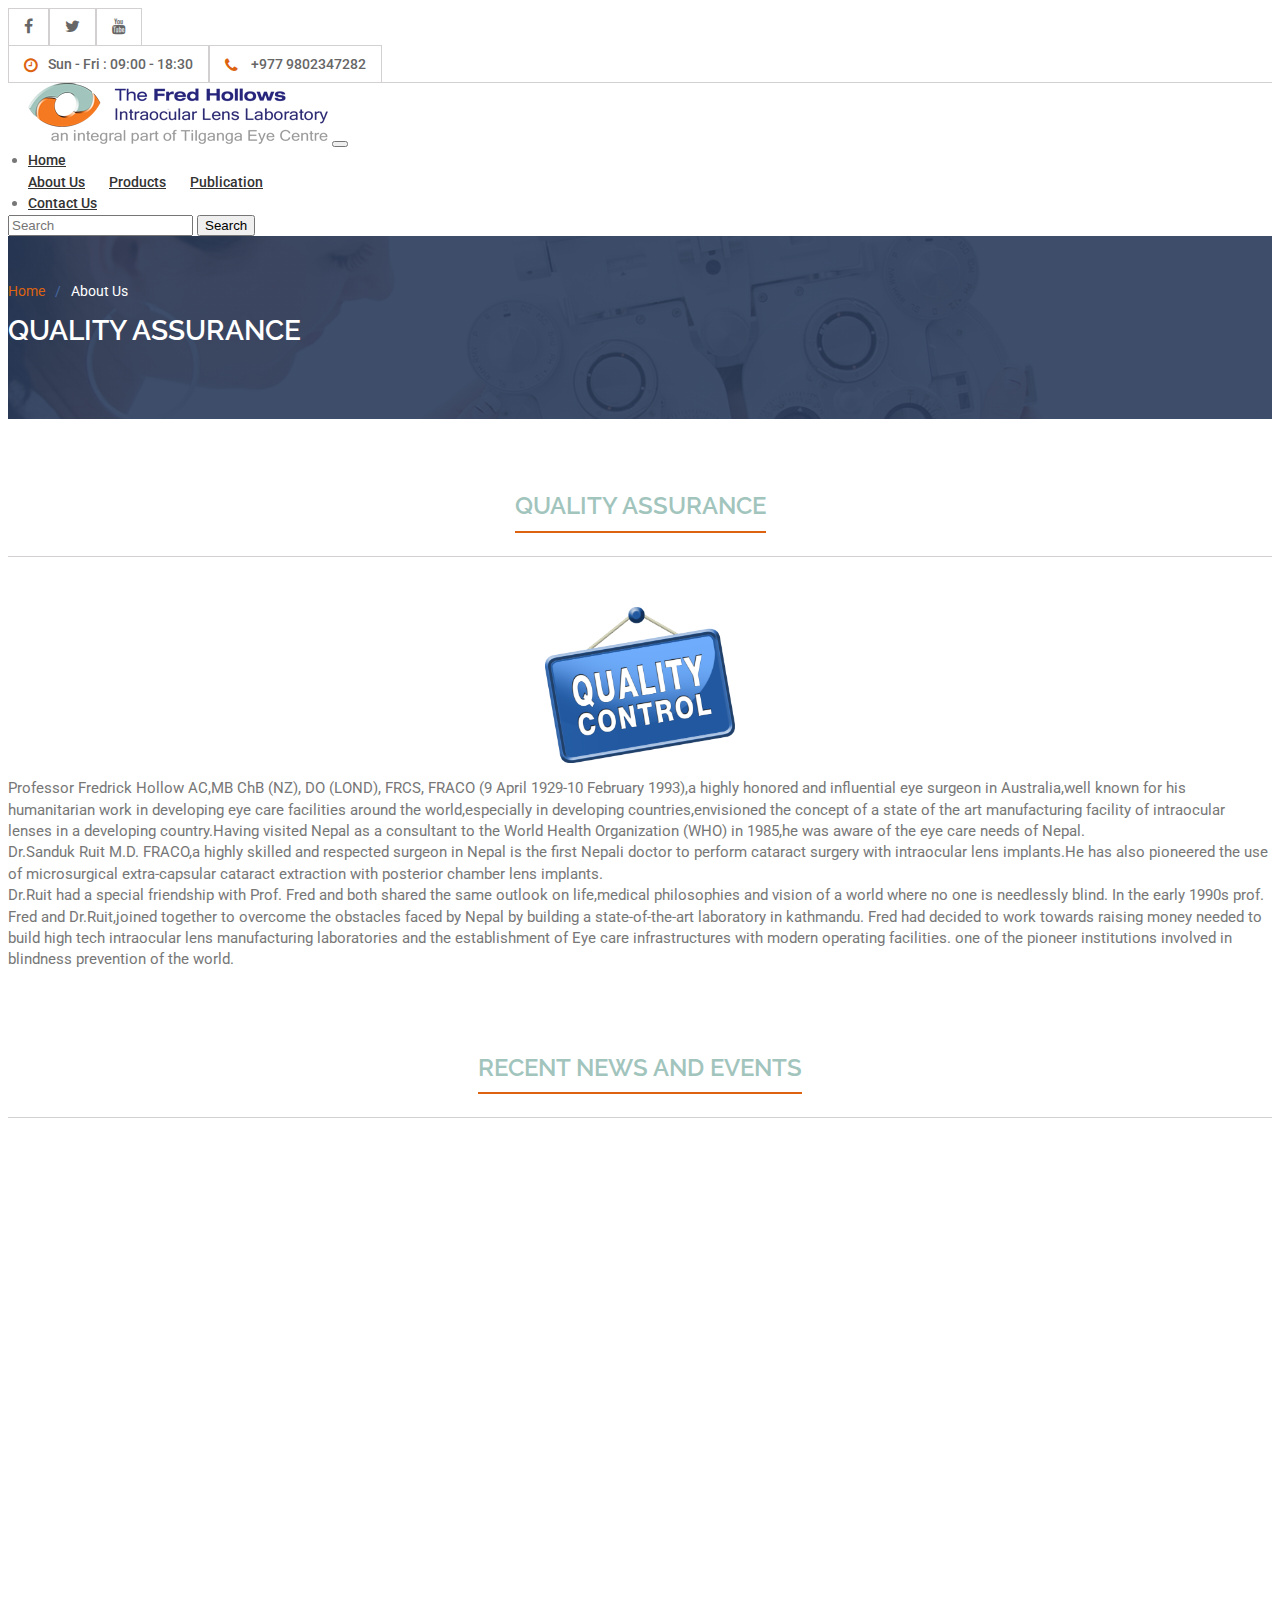
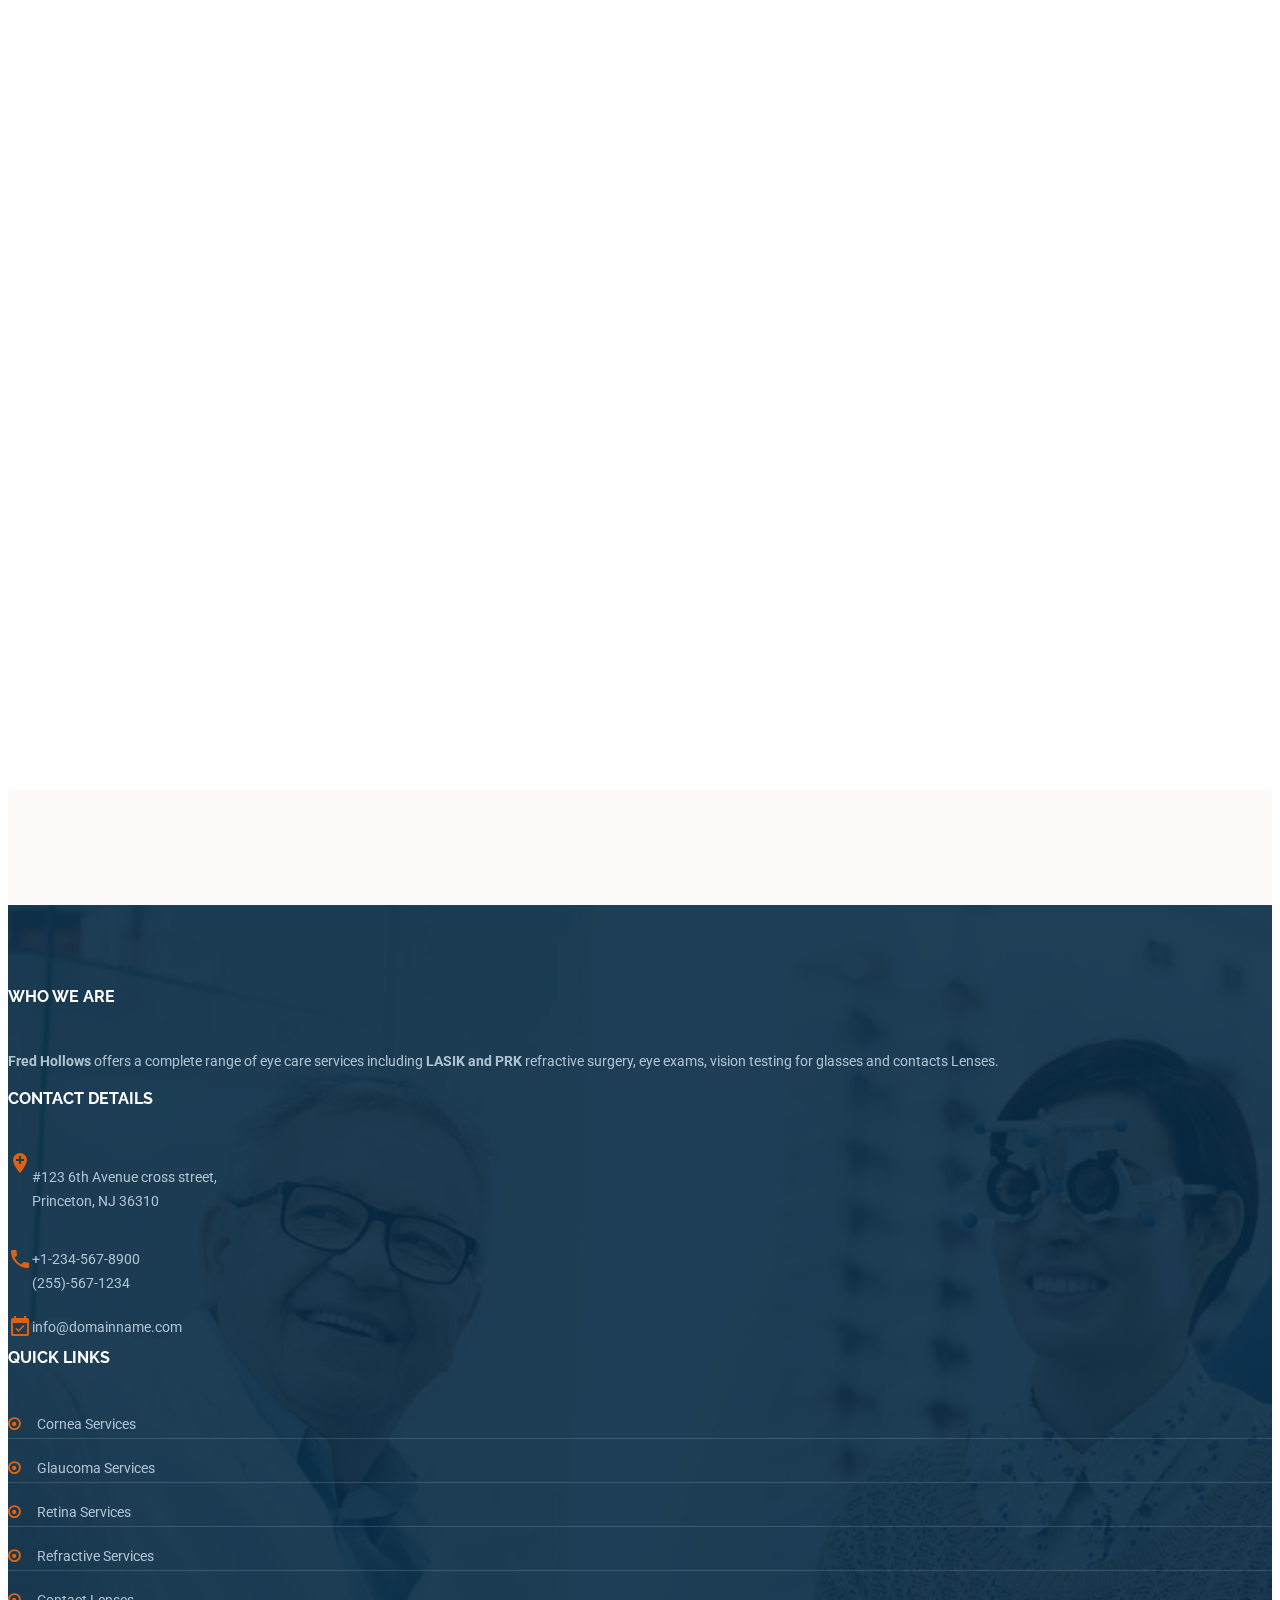
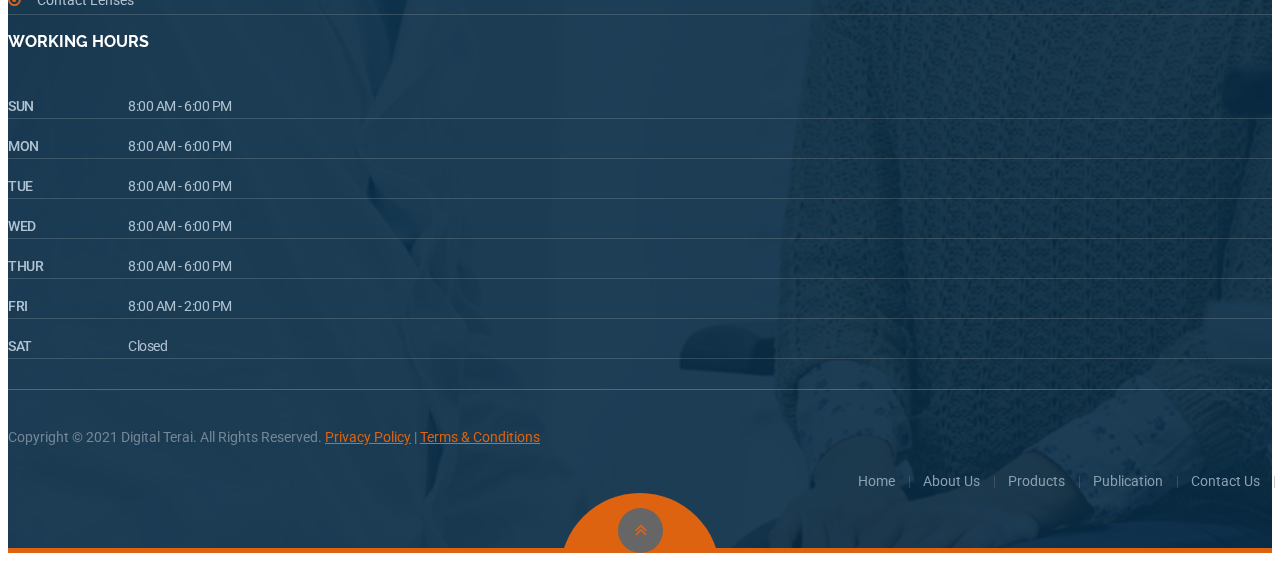
<file: qualityassurance.html>
<!doctype html>
<html lang="en">

<head>
    <!-- Required meta tags -->
    <meta charset="utf-8">
    <meta name="viewport" content="width=device-width, initial-scale=1">

    <!-- Bootstrap CSS -->
    <link href="https://cdn.jsdelivr.net/npm/bootstrap@5.1.0/dist/css/bootstrap.min.css" rel="stylesheet"
        integrity="sha384-KyZXEAg3QhqLMpG8r+8fhAXLRk2vvoC2f3B09zVXn8CA5QIVfZOJ3BCsw2P0p/We" crossorigin="anonymous">
    <link rel="stylesheet" href="https://cdnjs.cloudflare.com/ajax/libs/font-awesome/5.15.4/css/all.min.css">
    <link rel="stylesheet" href="https://cdnjs.cloudflare.com/ajax/libs/font-awesome/4.7.0/css/font-awesome.min.css">

    <link rel="stylesheet" href="https://fonts.googleapis.com/icon?family=Material+Icons">
    <link href="https://unpkg.com/aos@2.3.1/dist/aos.css" rel="stylesheet">

    <link rel="stylesheet" href="https://unpkg.com/swiper/swiper-bundle.min.css" />
    <link rel="stylesheet" href="./scss/style.css">

</head>

<body>
    <!-- header -->
    <div class="header" id="header">
        <div class="top-bar">
            <div class="container closed" id="top-bar">
                <div class="row align-items-center">
                    <div class="col-md-4">
                        <div class="socail-links">
                            <ul>
                                <li> <a href="#"><i class="fa fa-facebook"></i></a></li>
                                <li> <a href="#"> <i class="fa fa-twitter"></i> </a></li>
                                <li><a href="#"> <i class="fa fa-youtube"></i> </a></li>
                            </ul>
                        </div>
                    </div>
                    <div class="col-md-8">
                        <ul class="right-top  justify-content-end">
                            <li><a href="#"><i class="fa fa-clock-o"></i>Sun - Fri : 09:00 - 18:30</a></li>
                            <li><a href="http://www.tel.com"><i class="fa fa-phone"></i> +977 9802347282</a></li>
                        </ul>
                    </div>
                </div>
            </div>
            <div id="topbar-toggler" onclick="toggleHeader()">
                <span class="fa fa-chevron-down"></span>
            </div>
        </div>
        <div class="main-menu">
            <div class="container-fluid p-0 m-0">
                <nav class="navbar navbar-expand-lg navbar-light">
                    <div class="container-fluid align-items-center">
                        <a class="navbar-brand" href="index.html"><img src="./img/logo.png" alt=""></a>
                        <button class="navbar-toggler" type="button" data-bs-toggle="collapse"
                            data-bs-target="#navbarSupportedContent" aria-controls="navbarSupportedContent"
                            aria-expanded="false" aria-label="Toggle navigation">
                            <span class="navbar-toggler-icon"></span>
                        </button>
                        <div class="collapse navbar-collapse" id="navbarSupportedContent">
                            <ul class="navbar-nav ms-auto mb-2 mb-lg-0">
                                <li class="nav-item">
                                    <a class="nav-link active" aria-current="page" href="index.html">Home</a>
                                </li>
                                <li class="nav-item dropdown">
                                    <a class="nav-link " href="aboutUs.html" id="navbarDropdown" data-hover="dropdown">
                                        About Us

                                    </a>
                                    <ul class="dropdown-menu" aria-labelledby="navbarDropdown">
                                        <li><a class="dropdown-item mb-2" href="aboutUs.html">Fred Hellows</a></li>

                                        <li><a class="dropdown-item mb-2" href="introduction.html">ED Message/
                                                Introduction</a></li>
                                        <li><a class="dropdown-item mb-2" href="Team.html">Our Team</a></li>

                                        <li><a class="dropdown-item mb-2" href="visionmission.html">Mission & Vision</a>
                                        </li>

                                        <li><a class="dropdown-item mb-2" href="qualityassurance.html">Quality
                                                Assurance</a></li>
                                        <li><a class="dropdown-item mb-2" href="Certification.html">Certification</a>
                                        </li>
                                    </ul>
                                </li>
                                <li class="nav-item dropdown">
                                    <a class="nav-link " href="productPage.html" id="navbarDropdown" role="button"
                                        data-hover="dropdown" aria-expanded="false">
                                        Products
                                    </a>
                                    <ul class="dropdown-menu" aria-labelledby="navbarDropdown">
                                        <li class="dropdown-submenu"><a class="dropdown-item dropdown mb-2"
                                                data-hover="dropdown" href="productCategory.html">Foldable</a>
                                            <ul class="dropdown-menu">
                                                <li><a href="productDetails.html" data-hover="dropdown"
                                                        class="dropdown-item mb-2">"Flex" Sterile Foldable
                                                        Acrylic Intraocular lens</a></li>
                                                <li><a href="productDetails.html" data-hover="dropdown"
                                                        class="dropdown-item mb-2">"Tetra" Sterile Foldable
                                                        Acrylic Intraocular lens</a></li>
                                            </ul>
                                        </li>
                                        <li class="dropdown-submenu"><a class="dropdown-item dropdown mb-2"
                                                data-hover="dropdown" href="productCategory.html">PMMA</a>
                                            <ul class="dropdown-menu">
                                                <li><a href="productDetails.html" data-hover="dropdown"
                                                        class="dropdown-item mb-2">Modified C PMMA IOLS</a></li>
                                                <li><a href="productDetails.html" data-hover="dropdown"
                                                        class="dropdown-item mb-2">Kelmann Type AC PMMA IOLS</a>
                                                </li>
                                            </ul>
                                        </li>
                                        <li class="dropdown-submenu"><a class="dropdown-item dropdown mb-2"
                                                data-hover="dropdown" href="productCategory.html">CTR</a>
                                            <ul class="dropdown-menu">
                                                <li><a href="productDetails.html" data-hover="dropdown"
                                                        class="dropdown-item mb-2">Blue PMMA CTRS</a></li>
                                            </ul>
                                        </li>
                                        <li class="dropdown-submenu"><a class="dropdown-item dropdown mb-2"
                                                data-hover="dropdown" href="productCategory.html">Lens Injection
                                                System</a>
                                            <ul class="dropdown-menu">
                                                <li><a href="productDetails.html" data-hover="dropdown"
                                                        class="dropdown-item mb-2">Tec-Jet Injection System</a>
                                                </li>
                                            </ul>
                                        </li>
                                    </ul>
                                </li>
                                <li class="nav-item dropdown">
                                    <a class="nav-link " href="publication.html" id="navbarDropdown" role="button"
                                        data-hover="dropdown">
                                        Publication

                                    </a>
                                    <ul class="dropdown-menu" aria-labelledby="navbarDropdown" data-hover="dropdown">
                                        <li><a class="dropdown-item" href="publication.html">News & Events</a></li>
                                        <li><a class="dropdown-item" href="article.html">Article</a></li>

                                        <li><a class="dropdown-item" href="Download.html">Downloads</a></li>
                                    </ul>
                                </li>

                                <li class="nav-item">
                                    <a class="nav-link active" aria-current="page" href="contactUs.html">Contact Us</a>
                                </li>

                            </ul>
                            <form class="d-flex ms-4">
                                <input class="form-control me-2" type="search" placeholder="Search" aria-label="Search">
                                <button class="btn btn-outline-success " type="submit">Search</button>
                            </form>
                        </div>
                    </div>
                </nav>
            </div>
        </div>
    </div>
    <!-- header-end -->

    <!-- About Hollows -->
    <section class="qualityassurance">
        <!-- ======= Breadcrumbs ======= -->
        <section id="breadcrumbs" class="breadcrumbs">
            <div class="container">

                <ol>
                    <li><a href="index.html">Home</a></li>
                    <li>About Us</li>
                </ol>
                <h2>Quality Assurance</h2>

            </div>
        </section><!-- End Breadcrumbs -->
        <div class="container">
            <div class="title-left">
                <h4>Quality Assurance</h4>
            </div>
            <div class="row align-items-center">
                <div class="col-md-12 quality-img">
                    <img src="./img/quality-2.png" alt="">
                </div>

            </div>
            <div class="row mt-5">
                <div class="col-md-12">
                    <p>
                        Professor Fredrick Hollow AC,MB ChB (NZ), DO (LOND), FRCS, FRACO (9 April 1929-10 February
                        1993),a highly honored and influential eye surgeon in Australia,well known for his humanitarian
                        work in developing eye care facilities around the world,especially in developing
                        countries,envisioned the concept of a state of the art manufacturing facility of intraocular
                        lenses in a developing country.Having visited Nepal as a consultant to the World Health
                        Organization (WHO) in 1985,he was aware of the eye care needs of Nepal.
                        <br>

                        Dr.Sanduk Ruit M.D. FRACO,a highly skilled and respected surgeon in Nepal is the first Nepali
                        doctor to perform cataract surgery with intraocular lens implants.He has also pioneered the use
                        of microsurgical extra-capsular cataract extraction with posterior chamber lens implants.
                        <br>

                        Dr.Ruit had a special friendship with Prof. Fred and both shared the same outlook on
                        life,medical philosophies and vision of a world where no one is needlessly blind. In the early
                        1990s prof. Fred and Dr.Ruit,joined together to overcome the obstacles faced by Nepal by
                        building a state-of-the-art laboratory in kathmandu.
                        Fred had decided to work towards raising money needed to build high tech intraocular lens
                        manufacturing laboratories and the establishment of Eye care infrastructures with modern
                        operating facilities. one of the pioneer institutions involved in blindness prevention of the
                        world.
                        <br>
                    </p>
                </div>
            </div>
        </div>
    </section>
    <!-- About Hollows-end -->
<!-- News and Events -->
<section class="newsAndletter">
    <div class="container">
        <div class="title-right">
            <h4>Recent News And Events</h4>
        </div>
        <div class="row">
            <!-- Post-->
            <div class="col-xl-3 col-md-6 col-12 ">
                <div data-aos="fade-up" data-aos-duration="1500">
                    <a href="publicationdetails.html" class=" text-decoration-none">
                        <div class=" post-module">
                            <div class="category">10 FEB. 2021</div>
                            <!-- Thumbnail-->
                            <div class="thumbnail">

                                <img src="./img/news-1.jpg" />
                            </div>
                            <!-- Post Content-->
                            <div class="post-content">

                                <h1 class="title">City Lights in New York</h1>
                                <h2 class="sub_title">The city that never sleeps.</h2>
                                <p class="description">New York, the largest city in the U.S., is an
                                    architectural
                                    marvel
                                    with
                                    plenty of historic monuments, magnificent buildings and countless
                                    dazzling
                                    skyscrapers.
                                </p>
                            </div>
                        </div>
                    </a>
                </div>


            </div>
            <div class="col-xl-3 col-md-6 col-12 news-respon">
                <div data-aos="fade-up" data-aos-duration="1500">
                    <a href="publicationdetails.html" class=" text-decoration-none">
                        <div class=" post-module">
                            <div class="category">10 FEB. 2021</div>
                            <!-- Thumbnail-->
                            <div class="thumbnail">

                                <img src="./img/news-1.jpg" />
                            </div>
                            <!-- Post Content-->
                            <div class="post-content">

                                <h1 class="title">City Lights in New York</h1>
                                <h2 class="sub_title">The city that never sleeps.</h2>
                                <p class="description">New York, the largest city in the U.S., is an
                                    architectural
                                    marvel
                                    with
                                    plenty of historic monuments, magnificent buildings and countless
                                    dazzling
                                    skyscrapers.
                                </p>
                            </div>
                        </div>
                    </a>
                </div>


            </div>
            <div class="col-xl-3 col-md-6 col-12 news-respon">
                <div data-aos="fade-up" data-aos-duration="1500">
                    <a href="publicationdetails.html" class=" text-decoration-none">
                        <div class=" post-module">
                            <div class="category">10 FEB. 2021</div>
                            <!-- Thumbnail-->
                            <div class="thumbnail">

                                <img src="./img/news-1.jpg" />
                            </div>
                            <!-- Post Content-->
                            <div class="post-content">

                                <h1 class="title">City Lights in New York</h1>
                                <h2 class="sub_title">The city that never sleeps.</h2>
                                <p class="description">New York, the largest city in the U.S., is an
                                    architectural
                                    marvel
                                    with
                                    plenty of historic monuments, magnificent buildings and countless
                                    dazzling
                                    skyscrapers.
                                </p>
                            </div>
                        </div>
                    </a>
                </div>


            </div>
            <div class="col-xl-3 col-md-6 col-12 news-respon">
                <div data-aos="fade-up" data-aos-duration="1500">
                    <a href="publicationdetails.html" class=" text-decoration-none">
                        <div class=" post-module">
                            <div class="category">10 FEB. 2021</div>
                            <!-- Thumbnail-->
                            <div class="thumbnail">

                                <img src="./img/news-1.jpg" />
                            </div>
                            <!-- Post Content-->
                            <div class="post-content">

                                <h1 class="title">City Lights in New York</h1>
                                <h2 class="sub_title">The city that never sleeps.</h2>
                                <p class="description">New York, the largest city in the U.S., is an
                                    architectural
                                    marvel
                                    with
                                    plenty of historic monuments, magnificent buildings and countless
                                    dazzling
                                    skyscrapers.
                                </p>
                            </div>
                        </div>
                    </a>
                </div>


            </div>
        </div>
        <!-- Hover Demo-->


    </div>
</section>
<!-- News and Events-end -->

    <!-- Footer Top Strip -->
    <div class="top-strip ">
        <div class="container">
            <div class="row vertical-align col-12">

                <div class="col-md-12 vertical-middle visible-block-sm-xs marbot30-sm-xs">
                    <div data-aos="fade-up" data-aos-duration="4000">
                        <div class="text-center marbot0 media">
                            <span class="media-left"><i class="fa fa-phone icon-bordered"></i></span>
                            <span class="media-body text-left media-middle">
                                If you Have Any Questions Call Us On <a href="#"><span class="bold">+977
                                        9808946757</span></a>
                            </span>
                        </div>
                    </div>

                </div>

            </div>
        </div>
    </div>
    <!-- Footer Top Strip -->

    <!-- footer -->
    <footer id="footer">
        <div class="footer">
            <div class="container">

                <div class="row col-12">
                    <div class="col-md-3 col-sm-6 marbot50-md-xs ">
                        <h4 class="footer-title">Who We Are </h4>
                        <p class="fontresize">
                            <strong>Fred Hollows</strong> offers a complete range of eye care services including
                            <strong>LASIK and PRK</strong> refractive surgery, eye exams, vision testing for glasses
                            and contacts Lenses.
                        </p>
                    </div>
                    <div class="col-md-3 col-sm-6 marbot50-md-xs ">
                        <div class="f-type2-address">
                            <h4 class="footer-title">Contact Details </h4>
                            <div class="footer-call">
                                <div class="media marbot20">
                                    <div class="media-left">
                                        <i class="material-icons me-3">add_location</i>
                                    </div>
                                    <div class="media-body">
                                        <p class="fontresize marbot0">
                                            #123 6th Avenue cross street, <br> Princeton, NJ 36310
                                        </p>
                                    </div>
                                </div>

                                <div class="media marbot20">
                                    <div class="media-left">
                                        <i class="material-icons me-3">phone</i>
                                    </div>
                                    <div class="media-body">
                                        <a href="#"> +1-234-567-8900</a> <br>
                                        <a href="#">(255)-567-1234</a>
                                    </div>
                                </div>

                                <div class="media">
                                    <div class="media-left">
                                        <i class="material-icons me-3">event_available</i>
                                    </div>
                                    <div class="media-body">
                                        <a href="#">info@domainname.com</a>
                                    </div>
                                </div>
                            </div>
                        </div>
                    </div>
                    <div class="col-md-3 col-sm-6 marbot30-md-xs ">
                        <h4 class="footer-title"> quick links </h4>
                        <div class="clearfix">
                            <ul class="list-type1">
                                <li><a href="services01.htm">Cornea Services</a></li>
                                <li><a href="services01.htm">Glaucoma Services</a></li>
                                <li><a href="services01.htm">Retina Services</a></li>
                                <li><a href="services01.htm">Refractive Services</a></li>
                                <li><a href="services-tab.htm">Contact Lenses</a></li>
                            </ul>
                        </div>
                    </div>
                    <div class="col-md-3 col-sm-6 ">
                        <div class="clearfix table-min marbot30-md-xs">
                            <h4 class="footer-title">Working Hours</h4>
                            <!-- Timing 1 -->
                            <dl class="dl-horizontal">
                                <dt>SUN</dt>
                                <dd>8:00 AM - 6:00 PM</dd>
                            </dl>
                            <!-- Timing 1 -->

                            <!-- Timing 2 -->
                            <dl class="dl-horizontal">
                                <dt>MON</dt>
                                <dd>8:00 AM - 6:00 PM</dd>
                            </dl>
                            <!-- Timing 2 -->

                            <!-- Timing 3 -->
                            <dl class="dl-horizontal">
                                <dt>TUE</dt>
                                <dd>8:00 AM - 6:00 PM</dd>
                            </dl>
                            <!-- Timing 3 -->

                            <!-- Timing 4 -->
                            <dl class="dl-horizontal">
                                <dt>WED</dt>
                                <dd>8:00 AM - 6:00 PM</dd>
                            </dl>
                            <!-- Timing 4 -->

                            <!-- Timing 5 -->
                            <dl class="dl-horizontal">
                                <dt>THUR</dt>
                                <dd>8:00 AM - 6:00 PM</dd>
                            </dl>
                            <!-- Timing 5 -->

                            <!-- Timing 6 -->
                            <dl class="dl-horizontal marbot0">
                                <dt>FRI </dt>
                                <dd>8:00 AM - 2:00 PM</dd>
                            </dl>
                            <dl class="dl-horizontal marbot0">
                                <dt>SAT</dt>
                                <dd>Closed</dd>
                            </dl>
                            <!-- Timing 6 -->
                        </div>
                    </div>


                </div>

                <div class="border-seperator"></div>
                <div class="row align-items-center col-12">
                    <div class="col-md-6 ">
                        <div class="footer-bottom-strip">
                            <div class="copyright marbot30-md-xs">
                                Copyright © 2021 <span class="fw-500">Digital Terai</span>. All Rights Reserved. <a
                                    href="#">Privacy Policy</a> | <a href="#">Terms &amp; Conditions</a>
                            </div>
                        </div>

                    </div>
                    <div class="col-md-6">
                        <div class="clearfix">
                            <ul class="footer-strip-menu ">
                                <li><a href="index.htm">Home</a></li>
                                <li><a href="about.htm">About Us</a></li>
                                <li><a href="services01.htm">Products </a></li>
                                <li><a href="before-after-4-column.htm">Publication</a></li>
                                <li><a href="contact-single-v1.htm">Contact Us</a></li>
                            </ul>
                        </div>
                    </div>
                </div>
            </div>

            <!-- Back To Top -->
            <div class="footer-strip animatedParent">
                <a href="#" data-html="true" title="" data-toggle="tooltip" class="back-to-top text-center"
                    data-original-title="Back To Top" style="display: block;">
                    <i class="fa fa-angle-double-up transition fadeInUp animated"></i> </a>
                <div class="footer-bottom-border"></div>
            </div>
            <!-- // Back To Top -->
        </div>
    </footer>
    <!-- footer-end -->

    <!-- Option 1: Bootstrap Bundle with Popper -->
    <script src="https://cdn.jsdelivr.net/npm/bootstrap@5.1.0/dist/js/bootstrap.bundle.min.js"
        integrity="sha384-U1DAWAznBHeqEIlVSCgzq+c9gqGAJn5c/t99JyeKa9xxaYpSvHU5awsuZVVFIhvj"
        crossorigin="anonymous"></script>
    <!-- Swiper JS -->
    <script src="https://unpkg.com/swiper/swiper-bundle.min.js"></script>

    <script src="https://cdnjs.cloudflare.com/ajax/libs/jquery/3.6.0/jquery.min.js"></script>
    <script src="https://unpkg.com/aos@2.3.1/dist/aos.js"></script>
    <script src="./js/main.js"></script>
    <script>//aos
        AOS.init({
            once: true,
        });</script>

</body>

</html>
</file>
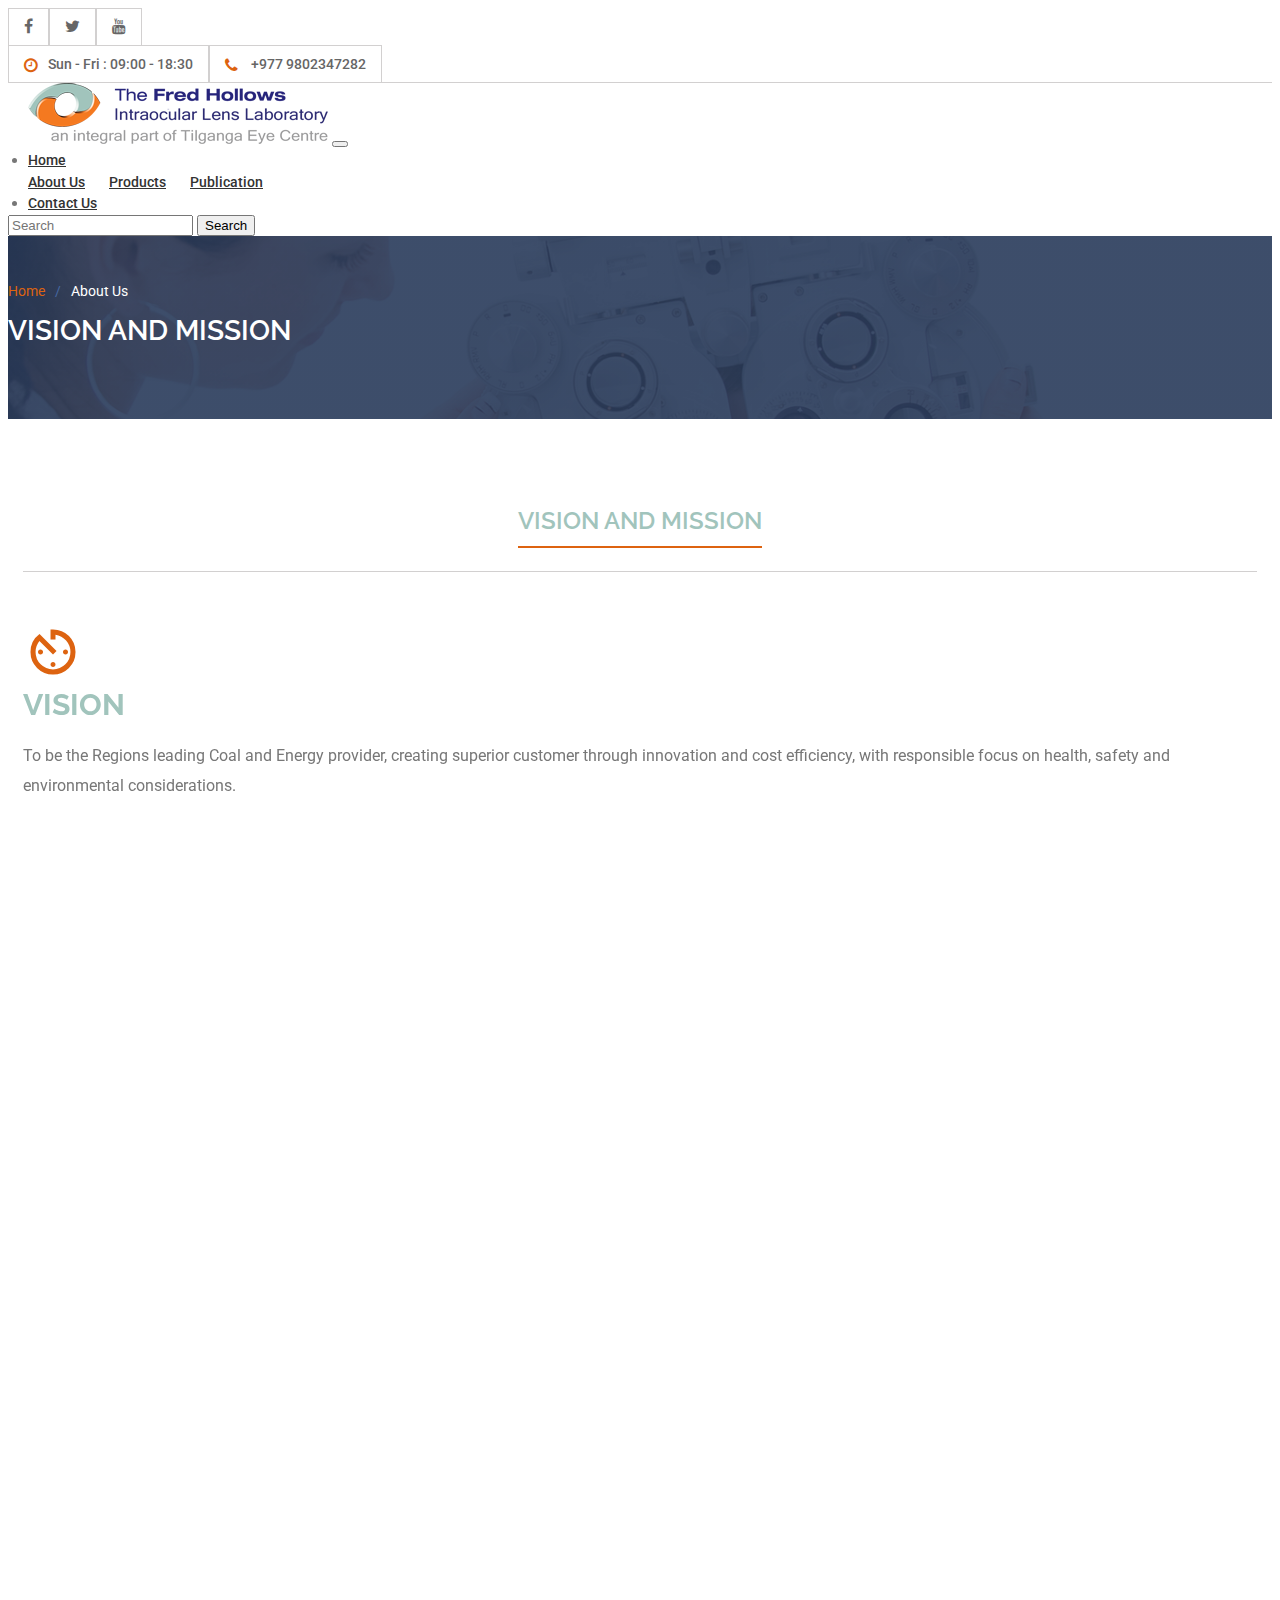
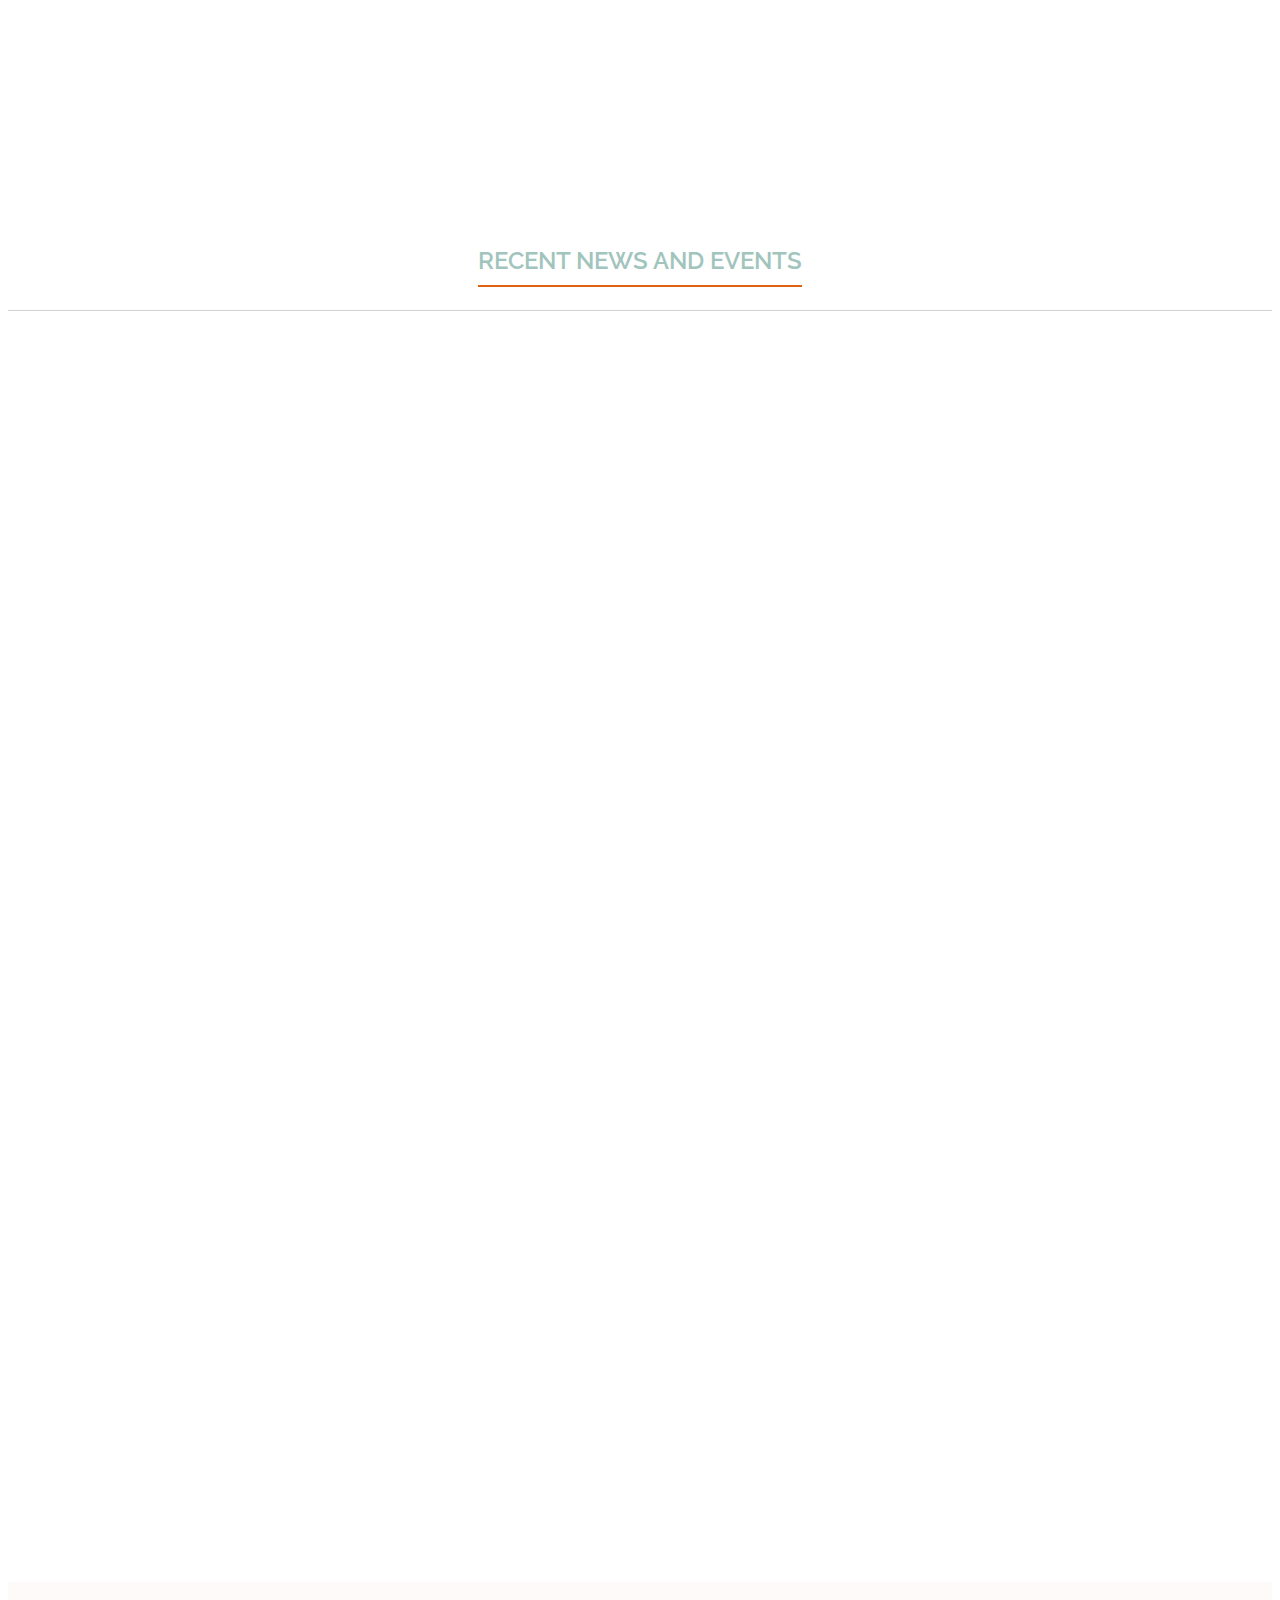
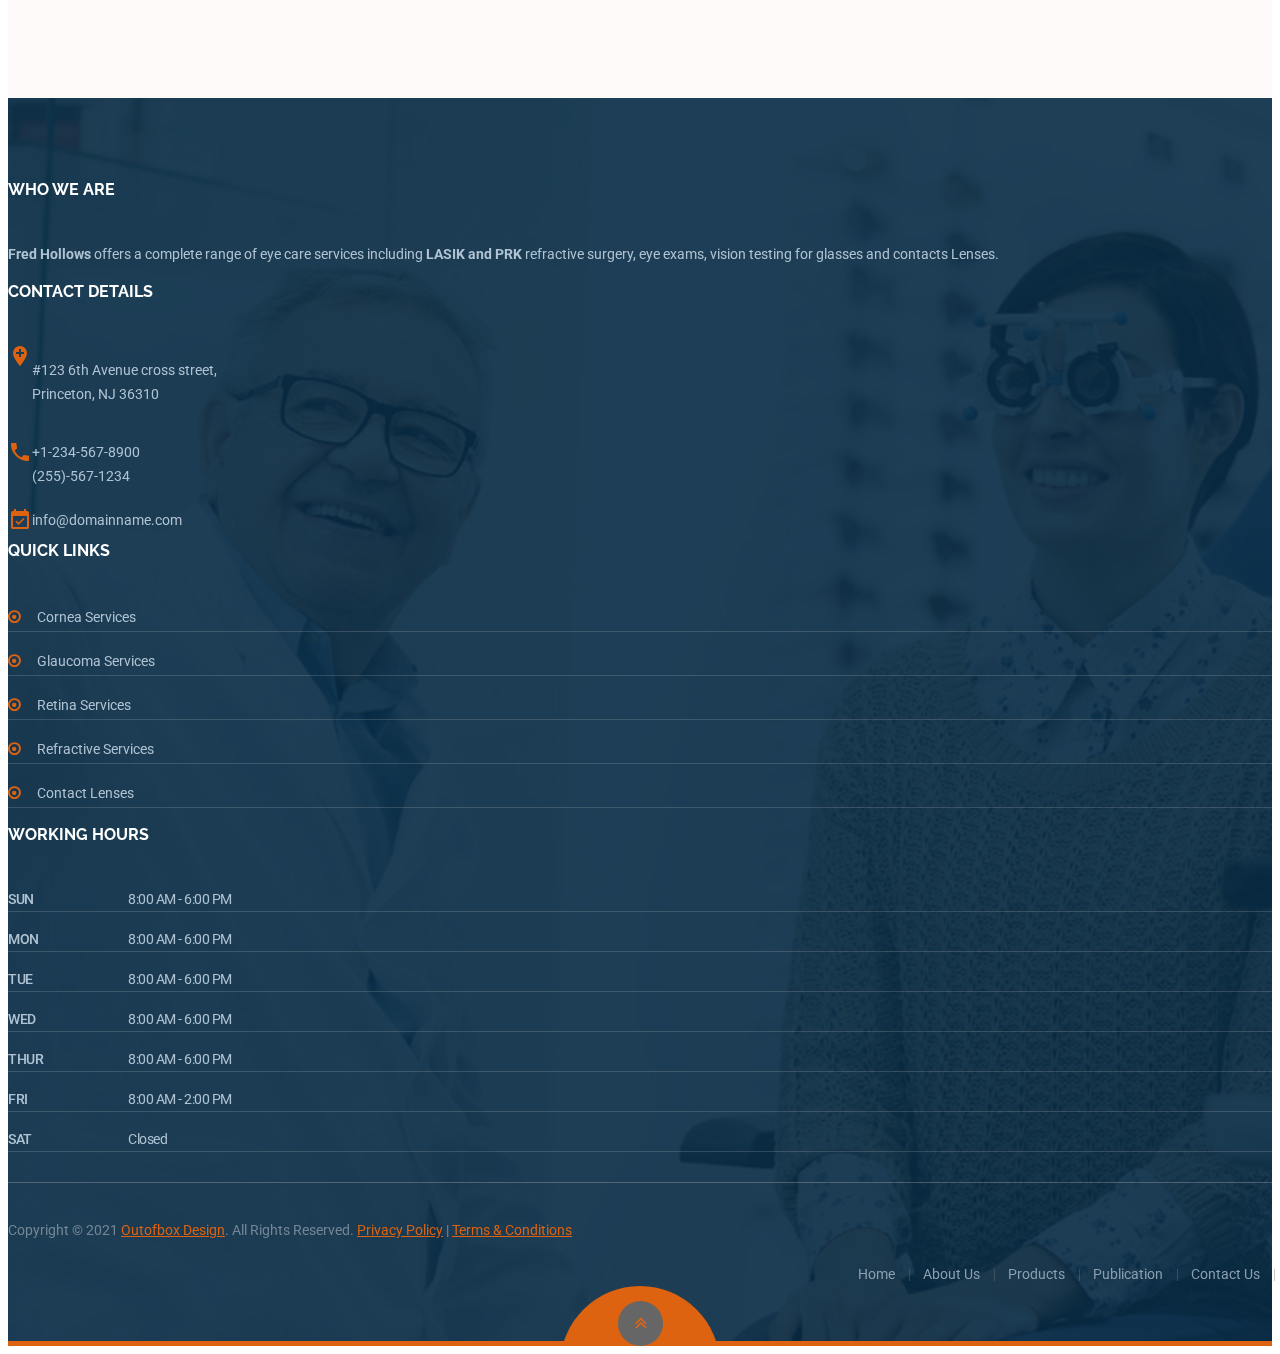
<file: visionmission.html>
<!doctype html>
<html lang="en">

<head>
    <!-- Required meta tags -->
    <meta charset="utf-8">
    <meta name="viewport" content="width=device-width, initial-scale=1">

    <!-- Bootstrap CSS -->
    <link href="https://cdn.jsdelivr.net/npm/bootstrap@5.1.0/dist/css/bootstrap.min.css" rel="stylesheet"
        integrity="sha384-KyZXEAg3QhqLMpG8r+8fhAXLRk2vvoC2f3B09zVXn8CA5QIVfZOJ3BCsw2P0p/We" crossorigin="anonymous">
    <link rel="stylesheet" href="https://cdnjs.cloudflare.com/ajax/libs/font-awesome/5.15.4/css/all.min.css">
    <link rel="stylesheet" href="https://cdnjs.cloudflare.com/ajax/libs/font-awesome/4.7.0/css/font-awesome.min.css">


    <link rel="stylesheet" href="https://fonts.googleapis.com/icon?family=Material+Icons">
    <link href="https://unpkg.com/aos@2.3.1/dist/aos.css" rel="stylesheet">

    <link rel="stylesheet" href="https://unpkg.com/swiper/swiper-bundle.min.css" />
    <link rel="stylesheet" href="./scss/style.css">

</head>

<body>
    <!-- header -->
    <div class="header" id="header">
        <div class="top-bar">
            <div class="container closed" id="top-bar">
                <div class="row align-items-center">
                    <div class="col-md-4">
                        <div class="socail-links">
                            <ul>
                                <li> <a href="#"><i class="fa fa-facebook"></i></a></li>
                                <li> <a href="#"> <i class="fa fa-twitter"></i> </a></li>
                                <li><a href="#"> <i class="fa fa-youtube"></i> </a></li>
                            </ul>
                        </div>
                    </div>
                    <div class="col-md-8">
                        <ul class="right-top  justify-content-end">
                            <li><a href="#"><i class="fa fa-clock-o"></i>Sun - Fri : 09:00 - 18:30</a></li>
                            <li><a href="http://www.tel.com"><i class="fa fa-phone"></i> +977 9802347282</a></li>
                        </ul>
                    </div>
                </div>
            </div>
            <div id="topbar-toggler" onclick="toggleHeader()">
                <span class="fa fa-chevron-down"></span>
            </div>
        </div>
        <div class="main-menu">
            <div class="container-fluid p-0 m-0">
                <nav class="navbar navbar-expand-lg navbar-light">
                    <div class="container-fluid align-items-center">
                        <a class="navbar-brand" href="index.html"><img src="./img/logo.png" alt=""></a>
                        <button class="navbar-toggler" type="button" data-bs-toggle="collapse"
                            data-bs-target="#navbarSupportedContent" aria-controls="navbarSupportedContent"
                            aria-expanded="false" aria-label="Toggle navigation">
                            <span class="navbar-toggler-icon"></span>
                        </button>
                        <div class="collapse navbar-collapse" id="navbarSupportedContent">
                            <ul class="navbar-nav ms-auto mb-2 mb-lg-0">
                                <li class="nav-item">
                                    <a class="nav-link active" aria-current="page" href="index.html">Home</a>
                                </li>
                                <li class="nav-item dropdown">
                                    <a class="nav-link " href="aboutUs.html" id="navbarDropdown" data-hover="dropdown">
                                        About Us

                                    </a>
                                    <ul class="dropdown-menu" aria-labelledby="navbarDropdown">
                                        <li><a class="dropdown-item mb-2" href="aboutUs.html">Fred Hellows</a></li>

                                        <li><a class="dropdown-item mb-2" href="introduction.html">ED Message/
                                                Introduction</a></li>
                                        <li><a class="dropdown-item mb-2" href="Team.html">Our Team</a></li>

                                        <li><a class="dropdown-item mb-2" href="visionmission.html">Mission & Vision</a>
                                        </li>

                                        <li><a class="dropdown-item mb-2" href="qualityassurance.html">Quality
                                                Assurance</a></li>
                                        <li><a class="dropdown-item mb-2" href="Certification.html">Certification</a>
                                        </li>
                                    </ul>
                                </li>
                                <li class="nav-item dropdown">
                                    <a class="nav-link " href="productPage.html" id="navbarDropdown" role="button"
                                        data-hover="dropdown" aria-expanded="false">
                                        Products
                                    </a>
                                    <ul class="dropdown-menu" aria-labelledby="navbarDropdown">
                                        <li class="dropdown-submenu"><a class="dropdown-item dropdown mb-2"
                                                data-hover="dropdown" href="productCategory.html">Foldable</a>
                                            <ul class="dropdown-menu">
                                                <li><a href="productDetails.html" data-hover="dropdown"
                                                        class="dropdown-item mb-2">"Flex" Sterile Foldable
                                                        Acrylic Intraocular lens</a></li>
                                                <li><a href="productDetails.html" data-hover="dropdown"
                                                        class="dropdown-item mb-2">"Tetra" Sterile Foldable
                                                        Acrylic Intraocular lens</a></li>
                                            </ul>
                                        </li>
                                        <li class="dropdown-submenu"><a class="dropdown-item dropdown mb-2"
                                                data-hover="dropdown" href="productCategory.html">PMMA</a>
                                            <ul class="dropdown-menu">
                                                <li><a href="productDetails.html" data-hover="dropdown"
                                                        class="dropdown-item mb-2">Modified C PMMA IOLS</a></li>
                                                <li><a href="productDetails.html" data-hover="dropdown"
                                                        class="dropdown-item mb-2">Kelmann Type AC PMMA IOLS</a>
                                                </li>
                                            </ul>
                                        </li>
                                        <li class="dropdown-submenu"><a class="dropdown-item dropdown mb-2"
                                                data-hover="dropdown" href="productCategory.html">CTR</a>
                                            <ul class="dropdown-menu">
                                                <li><a href="productDetails.html" data-hover="dropdown"
                                                        class="dropdown-item mb-2">Blue PMMA CTRS</a></li>
                                            </ul>
                                        </li>
                                        <li class="dropdown-submenu"><a class="dropdown-item dropdown mb-2"
                                                data-hover="dropdown" href="productCategory.html">Lens Injection
                                                System</a>
                                            <ul class="dropdown-menu">
                                                <li><a href="productDetails.html" data-hover="dropdown"
                                                        class="dropdown-item mb-2">Tec-Jet Injection System</a>
                                                </li>
                                            </ul>
                                        </li>
                                    </ul>
                                </li>
                                <li class="nav-item dropdown">
                                    <a class="nav-link " href="publication.html" id="navbarDropdown" role="button"
                                        data-hover="dropdown">
                                        Publication

                                    </a>
                                    <ul class="dropdown-menu" aria-labelledby="navbarDropdown" data-hover="dropdown">
                                        <li><a class="dropdown-item" href="publication.html">News & Events</a></li>
                                        <li><a class="dropdown-item" href="article.html">Article</a></li>

                                        <li><a class="dropdown-item" href="Download.html">Downloads</a></li>
                                    </ul>
                                </li>

                                <li class="nav-item">
                                    <a class="nav-link active" aria-current="page" href="contactUs.html">Contact Us</a>
                                </li>

                            </ul>
                            <form class="d-flex ms-4">
                                <input class="form-control me-2" type="search" placeholder="Search" aria-label="Search">
                                <button class="btn btn-outline-success " type="submit">Search</button>
                            </form>
                        </div>
                    </div>
                </nav>
            </div>
        </div>
    </div>
    <!-- header-end -->


    <main id="main">

        <!-- ======= Breadcrumbs ======= -->
        <section id="breadcrumbs" class="breadcrumbs">
            <div class="container">

                <ol>
                    <li><a href="index.html">Home</a></li>
                    <li>About Us</li>
                </ol>
                <h2>Vision and Mission</h2>

            </div>
        </section><!-- End Breadcrumbs -->

        <section class="visionAndmission">
            <div class="container">
                <div class="row">
                    <div class="title-left">
                        <h4>Vision and Mission</h4>
                    </div>
                    <div class="col-md-6">
                        <div data-aos="fade-right" data-aos-duration="3000"><i class="material-icons">
                                av_timer
                            </i>
                            <h2>Vision</h2>
                            <p class="text-secondary">To be the Regions leading Coal and Energy provider, creating
                                superior customer through
                                innovation and cost efficiency, with responsible focus on health, safety and
                                environmental
                                considerations.</p>
                        </div>

                    </div>
                    <div class="col-md-6">
                        <div data-aos="fade-left" data-aos-duration="3000"><i class="material-icons">
                                track_changes
                            </i>
                            <h2>Mission</h2>
                            <p class="text-secondary">Our corporate mission is to support our customers, employees and
                                local communities in
                                their
                                endeavours to achieve economic and social prosperity, realising their goals through our
                                sound business activities, a sound management style which places emphasis on integrity
                                is
                                the essence of the group's business philosophy.</p>
                        </div>

                    </div>
                </div>
                <div class="row mt-4">
                    <div class="col-md-6">
                        <div data-aos="fade-right" data-aos-duration="3000">
                            <i class="material-icons">
                                verified_user
                            </i>
                            <h2>Integrity</h2>
                            <p class="text-secondary">A tradition of ethical and honest business conduct is the
                                cornerstone of EnerPower's
                                business
                                philosophy and the foundation of the entire group . We believe that professional
                                integrity
                                and ethical business behaviour are indispensable to the long term success of any
                                business.
                            </p>
                        </div>

                    </div>
                    <div class="col-md-6">
                        <div data-aos="fade-left" data-aos-duration="3000"> <i class="material-icons">
                                groups
                            </i>
                            <h2>People</h2>
                            <p class="text-secondary">The quality of our team forms the cornerstone of our ability to
                                serve our customers and
                                sustain continued business growth. For this reason, we invest significant resources in
                                identifying exceptional talents, developing their skills and creating an environment
                                that
                                fosters their growth as leaders. To make our company truly international we also
                                incorporate
                                english speaking and effective communicators which become our strengths in Indonesia to
                                expand into the export possibilities across the globe.
                                This service focused approach may be a hindrance for a lot of our competitors and we
                                excel
                                in this relationship management.</p>
                        </div>

                    </div>
                </div>
                <div class="row mt-4">
                    <div class="col-md-6">
                        <div data-aos="fade-right" data-aos-duration="3000"> <i class="material-icons">
                                security
                            </i>
                            <h2>Safety</h2>
                            <p class="text-secondary">At EnerPower, we are focused on safely delivering the energy
                                needed to power economic
                                progress. The group builds systems that support a culture of safety and environmental
                                stewardship and strives to achieve unparalleled incident free performances. We are fully
                                committed to abiding with the requirements and procedures necessary for meeting
                                standardized
                                safety, health and environmental objectives.</p>
                        </div>

                    </div>
                    <div class="col-md-6"></div>
                </div>

            </div>
        </section>

    </main><!-- End #main -->
<!-- News and Events -->
<section class="newsAndletter">
    <div class="container">
        <div class="title-right">
            <h4>Recent News And Events</h4>
        </div>
        <div class="row">
            <!-- Post-->
            <div class="col-xl-3 col-md-6 col-12 ">
                <div data-aos="fade-up" data-aos-duration="1500">
                    <a href="publicationdetails.html" class=" text-decoration-none">
                        <div class=" post-module">
                            <div class="category">10 FEB. 2021</div>
                            <!-- Thumbnail-->
                            <div class="thumbnail">

                                <img src="./img/news-1.jpg" />
                            </div>
                            <!-- Post Content-->
                            <div class="post-content">

                                <h1 class="title">City Lights in New York</h1>
                                <h2 class="sub_title">The city that never sleeps.</h2>
                                <p class="description">New York, the largest city in the U.S., is an
                                    architectural
                                    marvel
                                    with
                                    plenty of historic monuments, magnificent buildings and countless
                                    dazzling
                                    skyscrapers.
                                </p>
                            </div>
                        </div>
                    </a>
                </div>


            </div>
            <div class="col-xl-3 col-md-6 col-12 news-respon">
                <div data-aos="fade-up" data-aos-duration="1500">
                    <a href="publicationdetails.html" class=" text-decoration-none">
                        <div class=" post-module">
                            <div class="category">10 FEB. 2021</div>
                            <!-- Thumbnail-->
                            <div class="thumbnail">

                                <img src="./img/news-1.jpg" />
                            </div>
                            <!-- Post Content-->
                            <div class="post-content">

                                <h1 class="title">City Lights in New York</h1>
                                <h2 class="sub_title">The city that never sleeps.</h2>
                                <p class="description">New York, the largest city in the U.S., is an
                                    architectural
                                    marvel
                                    with
                                    plenty of historic monuments, magnificent buildings and countless
                                    dazzling
                                    skyscrapers.
                                </p>
                            </div>
                        </div>
                    </a>
                </div>


            </div>
            <div class="col-xl-3 col-md-6 col-12 news-respon">
                <div data-aos="fade-up" data-aos-duration="1500">
                    <a href="publicationdetails.html" class=" text-decoration-none">
                        <div class=" post-module">
                            <div class="category">10 FEB. 2021</div>
                            <!-- Thumbnail-->
                            <div class="thumbnail">

                                <img src="./img/news-1.jpg" />
                            </div>
                            <!-- Post Content-->
                            <div class="post-content">

                                <h1 class="title">City Lights in New York</h1>
                                <h2 class="sub_title">The city that never sleeps.</h2>
                                <p class="description">New York, the largest city in the U.S., is an
                                    architectural
                                    marvel
                                    with
                                    plenty of historic monuments, magnificent buildings and countless
                                    dazzling
                                    skyscrapers.
                                </p>
                            </div>
                        </div>
                    </a>
                </div>


            </div>
            <div class="col-xl-3 col-md-6 col-12 news-respon">
                <div data-aos="fade-up" data-aos-duration="1500">
                    <a href="publicationdetails.html" class=" text-decoration-none">
                        <div class=" post-module">
                            <div class="category">10 FEB. 2021</div>
                            <!-- Thumbnail-->
                            <div class="thumbnail">

                                <img src="./img/news-1.jpg" />
                            </div>
                            <!-- Post Content-->
                            <div class="post-content">

                                <h1 class="title">City Lights in New York</h1>
                                <h2 class="sub_title">The city that never sleeps.</h2>
                                <p class="description">New York, the largest city in the U.S., is an
                                    architectural
                                    marvel
                                    with
                                    plenty of historic monuments, magnificent buildings and countless
                                    dazzling
                                    skyscrapers.
                                </p>
                            </div>
                        </div>
                    </a>
                </div>


            </div>
        </div>
        <!-- Hover Demo-->


    </div>
</section>
<!-- News and Events-end -->

    <!-- Footer Top Strip -->
    <div class="top-strip ">
        <div class="container">
            <div class="row vertical-align col-12">

                <div class="col-md-12 vertical-middle visible-block-sm-xs marbot30-sm-xs">
                    <div data-aos="fade-up" data-aos-duration="4000">
                        <div class="text-center marbot0 media">
                            <span class="media-left"><i class="fa fa-phone icon-bordered"></i></span>
                            <span class="media-body text-left media-middle">
                                If you Have Any Questions Call Us On <a href="#"><span class="bold">+977
                                        9808946757</span></a>
                            </span>
                        </div>
                    </div>

                </div>

            </div>
        </div>
    </div>
    <!-- Footer Top Strip -->

    <!-- footer -->
    <footer id="footer">
        <div class="footer">
            <div class="container">

                <div class="row col-12">
                    <div class="col-md-3 col-sm-6 marbot50-md-xs ">
                        <h4 class="footer-title">Who We Are </h4>
                        <p class="fontresize">
                            <strong>Fred Hollows</strong> offers a complete range of eye care services including
                            <strong>LASIK and PRK</strong> refractive surgery, eye exams, vision testing for glasses
                            and contacts Lenses.
                        </p>
                    </div>
                    <div class="col-md-3 col-sm-6 marbot50-md-xs ">
                        <div class="f-type2-address">
                            <h4 class="footer-title">Contact Details </h4>
                            <div class="footer-call">
                                <div class="media marbot20">
                                    <div class="media-left">
                                        <i class="material-icons me-3">add_location</i>
                                    </div>
                                    <div class="media-body">
                                        <p class="fontresize marbot0">
                                            #123 6th Avenue cross street, <br> Princeton, NJ 36310
                                        </p>
                                    </div>
                                </div>

                                <div class="media marbot20">
                                    <div class="media-left">
                                        <i class="material-icons me-3">phone</i>
                                    </div>
                                    <div class="media-body">
                                        <a href="#"> +1-234-567-8900</a> <br>
                                        <a href="#">(255)-567-1234</a>
                                    </div>
                                </div>

                                <div class="media">
                                    <div class="media-left">
                                        <i class="material-icons me-3">event_available</i>
                                    </div>
                                    <div class="media-body">
                                        <a href="#">info@domainname.com</a>
                                    </div>
                                </div>
                            </div>
                        </div>
                    </div>
                    <div class="col-md-3 col-sm-6 marbot30-md-xs ">
                        <h4 class="footer-title"> quick links </h4>
                        <div class="clearfix">
                            <ul class="list-type1">
                                <li><a href="services01.htm">Cornea Services</a></li>
                                <li><a href="services01.htm">Glaucoma Services</a></li>
                                <li><a href="services01.htm">Retina Services</a></li>
                                <li><a href="services01.htm">Refractive Services</a></li>
                                <li><a href="services-tab.htm">Contact Lenses</a></li>
                            </ul>
                        </div>
                    </div>
                    <div class="col-md-3 col-sm-6 ">
                        <div class="clearfix table-min marbot30-md-xs">
                            <h4 class="footer-title">Working Hours</h4>
                            <!-- Timing 1 -->
                            <dl class="dl-horizontal">
                                <dt>SUN</dt>
                                <dd>8:00 AM - 6:00 PM</dd>
                            </dl>
                            <!-- Timing 1 -->

                            <!-- Timing 2 -->
                            <dl class="dl-horizontal">
                                <dt>MON</dt>
                                <dd>8:00 AM - 6:00 PM</dd>
                            </dl>
                            <!-- Timing 2 -->

                            <!-- Timing 3 -->
                            <dl class="dl-horizontal">
                                <dt>TUE</dt>
                                <dd>8:00 AM - 6:00 PM</dd>
                            </dl>
                            <!-- Timing 3 -->

                            <!-- Timing 4 -->
                            <dl class="dl-horizontal">
                                <dt>WED</dt>
                                <dd>8:00 AM - 6:00 PM</dd>
                            </dl>
                            <!-- Timing 4 -->

                            <!-- Timing 5 -->
                            <dl class="dl-horizontal">
                                <dt>THUR</dt>
                                <dd>8:00 AM - 6:00 PM</dd>
                            </dl>
                            <!-- Timing 5 -->

                            <!-- Timing 6 -->
                            <dl class="dl-horizontal marbot0">
                                <dt>FRI </dt>
                                <dd>8:00 AM - 2:00 PM</dd>
                            </dl>
                            <dl class="dl-horizontal marbot0">
                                <dt>SAT</dt>
                                <dd>Closed</dd>
                            </dl>
                            <!-- Timing 6 -->
                        </div>
                    </div>


                </div>

                <div class="border-seperator"></div>
                <div class="row align-items-center col-12">
                    <div class="col-md-6 ">
                        <div class="footer-bottom-strip">
                            <div class="copyright marbot30-md-xs">
                                Copyright © 2021 <span class="fw-500"><a href=""> Outofbox Design</a></span>. All Rights
                                Reserved. <a href="#">Privacy Policy</a> | <a href="https://outofboxdesign.com/">Terms
                                    &amp; Conditions</a>
                            </div>
                        </div>

                    </div>
                    <div class="col-md-6">
                        <div class="clearfix">
                            <ul class="footer-strip-menu ">
                                <li><a href="index.htm">Home</a></li>
                                <li><a href="about.htm">About Us</a></li>
                                <li><a href="services01.htm">Products </a></li>
                                <li><a href="before-after-4-column.htm">Publication</a></li>
                                <li><a href="contact-single-v1.htm">Contact Us</a></li>
                            </ul>
                        </div>
                    </div>
                </div>
            </div>

            <!-- Back To Top -->
            <div class="footer-strip animatedParent">
                <a href="#" data-html="true" title="" data-toggle="tooltip" class="back-to-top text-center"
                    data-original-title="Back To Top" style="display: block;">
                    <i class="fa fa-angle-double-up transition fadeInUp animated"></i> </a>
                <div class="footer-bottom-border"></div>
            </div>
            <!-- // Back To Top -->
        </div>
    </footer>
    <!-- footer-end -->

    <!-- Option 1: Bootstrap Bundle with Popper -->
    <script src="https://cdn.jsdelivr.net/npm/bootstrap@5.1.0/dist/js/bootstrap.bundle.min.js"
        integrity="sha384-U1DAWAznBHeqEIlVSCgzq+c9gqGAJn5c/t99JyeKa9xxaYpSvHU5awsuZVVFIhvj"
        crossorigin="anonymous"></script>
    <!-- Swiper JS -->
    <script src="https://unpkg.com/swiper/swiper-bundle.min.js"></script>

    <script src="https://cdnjs.cloudflare.com/ajax/libs/jquery/3.6.0/jquery.min.js"></script>
    <script src="https://unpkg.com/aos@2.3.1/dist/aos.js"></script>
    <script src="./js/main.js"></script>
    <script>//aos
        AOS.init({
            once: true,
        });</script>

</body>

</html>
</file>
<file: scss/style.css>
@import url("https://fonts.googleapis.com/css2?family=Roboto:wght@100;300;400;500;700;900&display=swap");
@import url("https://fonts.googleapis.com/css2?family=Raleway:wght@100;200;300;400;500;600;700;800;900&display=swap");
.grey-bg {
  background: #fff !important;
}

h1,
h2,
h3,
h4,
h5 {
  margin-top: 0;
  font-family: Raleway, sans-serif;
  text-transform: uppercase;
}

/*--------------------------------------------------------------
# Breadcrumbs
--------------------------------------------------------------*/
.breadcrumbs {
  background: -webkit-gradient(linear, left top, left bottom, from(rgba(40, 58, 90, 0.9)), to(rgba(40, 58, 90, 0.9))), url("../img/banner/banner03.jpg") fixed center center;
  background: linear-gradient(rgba(40, 58, 90, 0.9), rgba(40, 58, 90, 0.9)), url("../img/banner/banner03.jpg") fixed center center;
  background-size: cover;
  padding: 45px 0;
  margin-bottom: 70px;
  color: white;
  /* padding: 15px 0;
background: #f3f5fa;
min-height: 40px;
margin-top: 72px; */
}

.breadcrumbs h2 {
  font-size: 28px;
  font-weight: 600;
  color: white !important;
}

.breadcrumbs a {
  text-decoration: none;
  color: #dd6310;
}

@media (max-width: 992px) {
  .breadcrumbs .breadcrumbs {
    margin-top: 68px;
  }
}

.breadcrumbs ol {
  display: -webkit-box;
  display: -ms-flexbox;
  display: flex;
  -ms-flex-wrap: wrap;
      flex-wrap: wrap;
  list-style: none;
  padding: 0 0 10px 0;
  margin: 0;
  font-size: 14px;
}

.breadcrumbs ol li + li {
  padding-left: 10px;
}

.breadcrumbs ol li + li::before {
  display: inline-block;
  padding-right: 10px;
  color: #4668a2;
  content: "/";
}

.title-left {
  margin-bottom: 50px;
  border-bottom: 1px solid #d2d0d0;
  width: 100%;
  color: #a1c4bc;
  text-transform: uppercase;
  display: -webkit-box;
  display: -ms-flexbox;
  display: flex;
  -webkit-box-pack: center;
      -ms-flex-pack: center;
          justify-content: center;
}

.title-left h4 {
  position: relative;
  width: -webkit-fit-content;
  width: -moz-fit-content;
  width: fit-content;
  font-size: 24px;
  font-weight: 600;
}

.title-left h4::after {
  position: absolute;
  bottom: -9px;
  left: 0%;
  content: "";
  width: 100%;
  margin: auto;
  background-color: #dd6310;
  height: 2px;
}

@media screen and (max-width: 991px) {
  .title-left {
    text-align: center;
  }
  .title-left::after {
    width: 100%;
  }
}

.title-right {
  margin-bottom: 50px;
  border-bottom: 1px solid #d2d0d0;
  max-width: 100%;
  color: #a1c4bc;
  text-transform: uppercase;
  display: -webkit-box;
  display: -ms-flexbox;
  display: flex;
  -webkit-box-pack: center;
      -ms-flex-pack: center;
          justify-content: center;
}

.title-right h4 {
  position: relative;
  width: -webkit-fit-content;
  width: -moz-fit-content;
  width: fit-content;
  font-size: 24px;
  font-weight: 600;
}

.title-right h4::after {
  position: absolute;
  bottom: -9px;
  right: 0%;
  content: "";
  width: 100%;
  margin: auto;
  background-color: #dd6310;
  height: 2px;
}

@media screen and (max-width: 991px) {
  .title-right {
    text-align: center;
  }
  .title-right::after {
    width: 100%;
  }
}

.marbot20 {
  margin-bottom: 20px;
}

.nav-bg {
  -webkit-box-shadow: rgba(149, 157, 165, 0.2) 0px 8px 24px;
          box-shadow: rgba(149, 157, 165, 0.2) 0px 8px 24px;
  background-color: white;
  z-index: 999;
  padding: 6px 0;
  position: fixed;
  top: 0;
  left: 0;
  right: 0;
}

body {
  font-family: Roboto, sans-serif;
  font-size: 15px;
  background: #fff;
  color: #777;
  line-height: 1.42857143;
  -webkit-overflow-scrolling: touch;
  -webkit-font-smoothing: antialiased;
  -webkit-transition: all 0.3s ease-in-out;
  transition: all 0.3s ease-in-out;
}

html {
  scroll-behavior: smooth;
}

/* Hide scrollbar for Chrome, Safari and Opera */
#top-bar::-webkit-scrollbar {
  display: none;
}

/* Hide scrollbar for IE, Edge and Firefox */
#top-bar {
  -ms-overflow-style: none;
  /* IE and Edge */
  scrollbar-width: none;
  /* Firefox */
}

#header .open {
  height: 100%;
}

#header .top-bar {
  line-height: 36px;
  z-index: 99;
  position: relative;
  width: 100%;
  border-bottom: 1px solid #d2d0d0;
  text-align: center;
  height: auto;
}

#header .top-bar #top-bar.closed {
  height: 0;
  overflow-y: hidden;
}

#header .top-bar #top-bar.open {
  height: 100%;
}

#header .top-bar #close {
  display: none;
}

#header .top-bar ul {
  list-style: none;
  display: -webkit-box;
  display: -ms-flexbox;
  display: flex;
  margin: 0%;
  padding: 0%;
  -webkit-box-sizing: border-box;
          box-sizing: border-box;
}

#header .top-bar ul li {
  border: 1px solid #d2d0d0;
  border-bottom: none !important;
}

#header .top-bar ul li a {
  text-decoration: none;
  color: #666 !important;
  font-size: 14px;
  padding: 0 15px;
  color: #666;
  letter-spacing: 0;
  font-weight: 500;
}

#header .top-bar ul li a i {
  font-size: 1rem;
}

#header .top-bar .socail-links li:hover i {
  color: #dd6310 !important;
}

#header .top-bar .right-top li a i {
  color: #dd6310;
  padding-right: 10px;
  vertical-align: middle;
}

#header .close {
  font-size: 20px;
  display: none;
  opacity: 1;
  text-align: center;
  float: none;
  text-shadow: none;
  padding: 6px 12px;
  border-bottom: 1px solid #d2d0d0;
  display: block;
  -webkit-transform: rotate(180deg);
          transform: rotate(180deg);
}

#header .main-menu .navbar-brand img {
  max-width: 80%;
  margin-left: 20px;
  height: auto;
}

#header .main-menu ul {
  margin: 0%;
  padding: 0%;
  -webkit-box-sizing: border-box;
          box-sizing: border-box;
}

#header .main-menu ul li {
  margin-left: 20px;
}

#header .main-menu ul li a {
  color: #333;
  font-size: 14px;
  position: relative;
  font-weight: 500;
}

#header .main-menu ul li a::before, #header .main-menu ul li a::after {
  content: "";
  width: 100%;
  height: 2px;
  background-color: #dd6310;
  position: absolute;
  bottom: 0;
  left: 0;
  right: 0;
  margin: auto;
  -webkit-transform: scaleX(0);
          transform: scaleX(0);
  -webkit-transition: 0.3s;
  transition: 0.3s;
}

#header .main-menu ul li a:hover {
  color: #dd6310;
}

#header .main-menu ul li a:hover:after, #header .main-menu ul li a:hover::before {
  -webkit-transform: scaleX(1);
          transform: scaleX(1);
}

#header .main-menu .search-btn {
  -webkit-box-shadow: rgba(0, 0, 0, 0.15) 1.95px 1.95px 2.6px;
          box-shadow: rgba(0, 0, 0, 0.15) 1.95px 1.95px 2.6px;
  width: 100%;
  z-index: 1;
}

#header .main-menu .search-btn .input-group .input-group-prepend i {
  color: #dd6310;
}

#header .main-menu .search-btn .input-group .input-group-prepend button {
  -webkit-box-shadow: none;
          box-shadow: none;
}

#header .main-menu .search-btn .input-group input {
  outline: none !important;
  -webkit-box-shadow: none !important;
          box-shadow: none !important;
  border-radius: 25px !important;
}

#header .main-menu .dropdown {
  position: relative;
  display: inline-block;
  -webkit-transition: 0.3s ease-in-out;
  transition: 0.3s ease-in-out;
  border-radius: 3px;
}

#header .main-menu .dropdown:hover .dropdown-menu {
  display: block;
  -webkit-transition-delay: 1s;
          transition-delay: 1s;
}

#header .main-menu .dropdown .dropdown-menu {
  display: none;
  margin: 0%;
  padding: 0%;
  -webkit-box-sizing: border-box;
          box-sizing: border-box;
}

#header .main-menu .dropdown .dropdown-menu li {
  margin: 0%;
  padding: 2px 0;
}

#header .main-menu .dropdown .dropdown-menu li a {
  display: block;
}

#header .main-menu .dropdown .dropdown-submenu {
  position: relative;
}

#header .main-menu .dropdown .dropdown-submenu .dropdown-menu {
  left: 100%;
  /* -6px gives dropdown-menu's padding+border */
  top: 0px;
  display: none;
}

#header .main-menu .dropdown .dropdown-submenu:hover .dropdown-menu {
  display: block;
}

#header #close {
  display: block;
  line-height: 20px;
}

#header .has-search .form-control {
  padding-left: 2.375rem;
}

#header .has-search .form-control-feedback {
  position: absolute;
  z-index: 2;
  display: block;
  width: 2.375rem;
  height: 2.375rem;
  line-height: 2.375rem;
  text-align: center;
  pointer-events: none;
  color: #aaa;
}

@media screen and (min-width: 991px) {
  #header #topbar-toggler {
    display: none;
  }
  #header #top-bar {
    height: 100% !important;
  }
}

#header #topbar-toggler {
  -webkit-transition: all 0.3s ease-in-out;
  transition: all 0.3s ease-in-out;
  margin-top: 10px;
}

#header #topbar-toggler span {
  color: #dd6310;
}

#header #top-bar.open ~ #topbar-toggler {
  -webkit-transform: rotate(180deg);
          transform: rotate(180deg);
}

@media only screen and (max-width: 768px) {
  #header .right-top {
    display: -webkit-box;
    display: -ms-flexbox;
    display: flex;
    -webkit-box-pack: center !important;
        -ms-flex-pack: center !important;
            justify-content: center !important;
    -webkit-box-orient: vertical;
    -webkit-box-direction: reverse;
        -ms-flex-direction: column-reverse;
            flex-direction: column-reverse;
  }
  #header .socail-links {
    margin-bottom: 10px;
    display: -webkit-box;
    display: -ms-flexbox;
    display: flex;
    -webkit-box-orient: horizontal;
    -webkit-box-direction: normal;
        -ms-flex-direction: row;
            flex-direction: row;
    -webkit-box-pack: center;
        -ms-flex-pack: center;
            justify-content: center;
  }
}

@media only screen and (max-width: 991px) {
  #header .top-bar ul li {
    border-bottom: 1px solid #d2d0d0 !important;
  }
}

@media only screen and (min-width: 1200px) {
  #header .main-menu .nav {
    display: -webkit-box;
    display: -ms-flexbox;
    display: flex;
  }
}

.hero-bg .hero-slider .carousel-item {
  width: 100%;
  height: 75vh;
}

.hero-bg .hero-slider .carousel-control-next-icon,
.hero-bg .hero-slider .carousel-control-prev-icon {
  padding: 20px;
  background-color: #dd6310;
  border-radius: 3px;
}

.banner-slogon {
  margin: 20px 0 80px 0;
}

.banner-slogon p {
  font-weight: 400;
  font-size: 24px;
  font-style: italic;
  position: relative;
}

.banner-slogon p::before {
  content: "";
  position: absolute;
  left: -10px;
  top: 0;
  height: 100%;
  background-color: #dd6310;
  width: 5px;
}

.about-hollows .title-about {
  font-size: 24px;
  font-weight: 600;
  margin-bottom: 20px;
  border-bottom: 1px solid #dd6310;
  width: 100%;
  color: #a1c4bc;
  text-transform: uppercase;
}

.about-hollows img {
  width: 100%;
  border-radius: 3px;
}

.about-hollows .content-title {
  font-size: 18px;
  color: #a1c4bc;
  font-weight: 600;
  margin-bottom: 12px;
  font-family: Raleway, sans-serif;
  text-transform: uppercase;
}

.about-hollows ul {
  list-style: none;
  margin: 0%;
  padding: 0%;
  -webkit-box-sizing: border-box;
          box-sizing: border-box;
}

.about-hollows ul li {
  margin-top: 5px;
}

.about-hollows ul li a {
  text-decoration: none;
  color: #a1c4bc;
  -webkit-box-align: start;
      -ms-flex-align: start;
          align-items: flex-start;
  -webkit-box-pack: start;
      -ms-flex-pack: start;
          justify-content: start;
  font-size: 14px;
  border-bottom: 1px solid transparent;
}

.about-hollows ul li a:hover {
  border-bottom: 1px solid #dd6310;
}

.about-hollows .content-title-sub {
  font-size: 1rem;
  color: #a1c4bc;
  font-weight: 600;
  margin-bottom: 20px;
}

.about-hollows p {
  font-size: 14px;
  text-align: justify;
  font-weight: 400;
  line-height: 1.8em;
}

.about-hollows a {
  -webkit-box-align: center;
      -ms-flex-align: center;
          align-items: center;
  -webkit-box-pack: center;
      -ms-flex-pack: center;
          justify-content: center;
  display: -webkit-box;
  display: -ms-flexbox;
  display: flex;
}

.about-hollows a img {
  width: 80%;
  -webkit-box-shadow: rgba(0, 0, 0, 0.1) 0px 10px 15px -3px, rgba(0, 0, 0, 0.05) 0px 4px 6px -2px;
          box-shadow: rgba(0, 0, 0, 0.1) 0px 10px 15px -3px, rgba(0, 0, 0, 0.05) 0px 4px 6px -2px;
  -webkit-transition: 0.3s ease-in-out;
  transition: 0.3s ease-in-out;
}

.about-hollows a img:hover {
  -webkit-transform: scale(1.1);
          transform: scale(1.1);
}

/*--------------------------------------------------------------
# Team
--------------------------------------------------------------*/
.team .member {
  position: relative;
  -webkit-box-shadow: 0px 2px 15px rgba(0, 0, 0, 0.1);
          box-shadow: 0px 2px 15px rgba(0, 0, 0, 0.1);
  padding: 30px;
  border-radius: 5px;
  background: #fff;
  -webkit-transition: 0.5s;
  transition: 0.5s;
}

.team .member:hover {
  -webkit-transform: translateY(-10px);
          transform: translateY(-10px);
}

.team .member .pic {
  overflow: hidden;
  width: 180px;
  text-align: center !important;
  border-radius: 50%;
  margin: auto;
}

.team .member .pic img {
  -webkit-transition: ease-in-out 0.3s;
  transition: ease-in-out 0.3s;
}

.team .member .member-info {
  padding-left: 30px;
  text-align: center;
}

.team .member h4 {
  font-weight: 700;
  margin-bottom: 5px;
  font-size: 20px;
  color: #37517e;
}

.team .member span {
  display: block;
  font-size: 15px;
  padding-bottom: 10px;
  position: relative;
  font-weight: 500;
}

.team .member span::after {
  content: "";
  position: absolute;
  width: 50px;
  height: 1px;
  background: #cbd6e9;
  bottom: 0;
  left: 0;
  right: 0%;
  margin: auto;
}

.team .member p {
  margin: 10px 0 0 0;
  font-size: 14px;
  text-align: center;
}

.team .member .social {
  margin-top: 12px;
  display: -webkit-box;
  display: -ms-flexbox;
  display: flex;
  -webkit-box-align: center;
      -ms-flex-align: center;
          align-items: center;
  -webkit-box-pack: center;
      -ms-flex-pack: center;
          justify-content: center;
}

.team .member .social a {
  -webkit-transition: ease-in-out 0.3s;
  transition: ease-in-out 0.3s;
  display: -webkit-box;
  display: -ms-flexbox;
  display: flex;
  -webkit-box-align: center;
      -ms-flex-align: center;
          align-items: center;
  -webkit-box-pack: center;
      -ms-flex-pack: center;
          justify-content: center;
  border-radius: 50px;
  width: 32px;
  height: 32px;
  background: #eff2f8;
  text-decoration: none;
}

.team .member .social a:hover {
  background: #47b2e4;
}

.team .member .social a:hover i {
  color: #fff;
}

.team .member .social a i {
  color: #a1c4bc;
  font-size: 16px;
  margin: 0 2px;
}

.team .member .social a + a {
  margin-left: 8px;
}

.service {
  margin: 80px 0;
}

.service .service-box {
  -webkit-box-shadow: rgba(0, 0, 0, 0.05) 0px 0px 0px 1px;
          box-shadow: rgba(0, 0, 0, 0.05) 0px 0px 0px 1px;
  padding: 30px;
  border-radius: 5px;
  background: #fff;
  -webkit-transition: 0.5s ease-in-out;
  transition: 0.5s ease-in-out;
}

.service .service-box:hover {
  -webkit-transform: translateY(-10px);
          transform: translateY(-10px);
}

.service .service-box:hover span {
  background-color: #dd6310 !important;
  color: white !important;
}

.service .service-box .service-box-inner {
  text-align: center;
}

.service .service-box .service-box-inner span {
  color: #b0c3d2;
  padding: 20px;
  background: #fffafa;
  border-radius: 50%;
  font-size: 50px;
}

.service .service-box .service-box-inner h5 {
  margin-top: 20px;
  font-size: 18px;
  color: #a1c4bc;
}

.service .service-box .service-box-inner p {
  font-size: 14px;
  font-weight: 400;
  line-height: 1.8em;
}

.service .service-box .service-box-inner .phone-number {
  margin-top: 15px !important;
}

.testimonial {
  margin: 80px 0;
  overflow: hidden;
  /* Responsive */
}

.testimonial .testimonial-section {
  background-color: #ffffff;
}

.testimonial .testi-img .img-box {
  max-width: 300px;
  margin: auto;
  text-align: center;
  position: relative;
}

.testimonial .testi-img .circle {
  height: 300px;
  width: 300px;
  background-color: #fb9c9a;
  position: absolute;
  border-radius: 50%;
  left: 0;
  bottom: 0;
  -webkit-transition: all 0.5s ease;
  transition: all 0.5s ease;
}

.testimonial .testi-img .img-box-inner {
  position: relative;
  border-radius: 0 0 180px 180px;
  overflow: hidden;
}

.testimonial .testi-img .img-box-inner img {
  width: 80%;
  height: 100%;
}

.testimonial .testimonial-section .carousel-control-prev {
  margin-right: 10px;
}

.testimonial .testimonial-section .carousel-control-next,
.testimonial .testimonial-section .carousel-control-prev {
  position: relative;
  height: 35px;
  width: 35px;
  background-color: #dd6310;
  display: -webkit-inline-box;
  display: -ms-inline-flexbox;
  display: inline-flex;
  border-radius: 50%;
}

.testimonial .testimonial-section .carousel-control-prev img,
.testimonial .testimonial-section .carousel-control-next img {
  width: 15px;
}

.testimonial .testi-item h3,
.testimonial .testi-item p {
  font-size: 14px;
}

.testimonial .testi-item p {
  line-height: 1.8em;
}

.testimonial .testi-item h3 {
  text-transform: capitalize;
  font-size: 16px !important;
  font-weight: 600;
  color: #082c46;
}

@media (max-width: 991px) {
  .testimonial .testi-img .img-box {
    max-width: 300px;
  }
  .testimonial .testi-img .circle {
    height: 300px;
    width: 300px;
  }
  .testimonial .testi-img .img-box-inner {
    border-radius: 0 0 150px 150px;
  }
  .testimonial .testi-img .img-box-inner img {
    max-width: 230px;
  }
}

@media (max-width: 767px) {
  .testimonial .testi-img {
    margin-bottom: 25px;
  }
}

.productMain .product-category h6 {
  font-size: 1.3rem;
  color: #a1c4bc;
  font-weight: 600;
  padding: 10px;
  text-align: center;
  border: 1px dashed #d2d0d0;
}

.productMain .product-category h6 span {
  color: #dd6310;
}

.productMain .product-category .material-icons {
  color: #dd6310;
}

.productMain .product-category ul {
  margin-top: 15px !important;
  margin: 0%;
  padding: 0%;
  -webkit-box-sizing: border-box;
          box-sizing: border-box;
}

.productMain .product-category ul li {
  margin-top: 8px;
}

.productMain .product-category ul li a {
  text-decoration: none !important;
  color: rgba(0, 0, 0, 0.9);
  padding: 6px;
  background: #fffafa;
}

.productMain .product-category .sub-category {
  list-style: none;
  margin-top: 10px !important;
}

.productMain .product-category .sub-category li a {
  color: #6c757d;
}

.productMain .product-category .material-icons {
  font-size: 14px;
}

.productMain .product-category .dropdown .btn {
  border-radius: 3px;
  border: 1px dashed #a1c4bc !important;
  -webkit-box-shadow: none !important;
          box-shadow: none !important;
}

.productMain .product-category .dropdown .btn ul {
  margin: 0%;
  padding: 0%;
  -webkit-box-sizing: border-box;
          box-sizing: border-box;
}

.productMain .two-btn a {
  text-decoration: none !important;
  padding: 4px 8px;
  color: white;
  border-radius: 3px;
  font-size: 14px;
}

.productMain .two-btn .active-category {
  background-color: #007bff;
}

.productMain .two-btn .clearAll {
  background-color: #bd2130;
}

.productMain .page {
  background-color: #dfe6e0;
  padding: 2%;
  margin: auto;
}

.productMain .page .fa {
  color: #f2dd1d;
}

.productMain .page .card-img-top {
  width: 90%;
  height: 225px;
}

.productMain .page .view {
  background-color: #dfe6e0;
  padding: 10px;
  margin: 20px;
}

.productMain .page .card {
  width: 95%;
  padding: 0px;
  margin-left: 2%;
}

.productMain .page .card-footer {
  background-color: #ff772e;
  font-weight: 700;
}

.productMain .page .price {
  color: #ff4517;
  font-weight: 600;
}

.productMain .card {
  -webkit-box-shadow: rgba(0, 0, 0, 0.05) 0px 0px 0px 1px !important;
          box-shadow: rgba(0, 0, 0, 0.05) 0px 0px 0px 1px !important;
  border: none;
  border-radius: 3px !important;
  -webkit-transition: 0.3s ease-in-out;
  transition: 0.3s ease-in-out;
  overflow: hidden;
  width: 100% !important;
}

.productMain .card:hover {
  -webkit-transform: translateY(-10px);
          transform: translateY(-10px);
}

.productMain .card .card-body h5 {
  font-size: 1rem;
  font-weight: 600;
  color: rgba(0, 0, 0, 0.9);
}

.productMain .card .card-body a {
  text-align: center;
  width: 100%;
  background-color: #fffafa;
  font-weight: 500;
  border: none;
  color: #dd6310;
  border: 1px solid #dd6310;
  -webkit-transition: all 0.3s ease-in-out;
  transition: all 0.3s ease-in-out;
}

.productMain .card .card-body a:hover {
  color: white;
  border: 1px solid #a1c4bc;
  background-color: #a1c4bc;
}

@media screen and (max-width: 572px) {
  .productMain .card {
    width: 100% !important;
  }
  .productMain .card .img {
    height: 200px !important;
  }
  .productMain .two-btn {
    margin-top: 10x;
  }
}

.newsAndletter {
  margin: 80px 0 0 0;
}

.newsAndletter .post-module {
  -webkit-box-shadow: rgba(0, 0, 0, 0.05) 0px 0px 0px 1px;
          box-shadow: rgba(0, 0, 0, 0.05) 0px 0px 0px 1px;
  z-index: 1;
  display: block;
  background: white;
  min-width: 100%;
  height: 100%;
}

.newsAndletter .post-module:hover {
  cursor: pointer;
}

.newsAndletter .post-module:hover .thumbnail img {
  -webkit-transform: scale(1.1);
          transform: scale(1.1);
  opacity: 0.6;
}

.newsAndletter .post-module .category {
  position: absolute;
  top: 0;
  left: 0;
  z-index: 1;
  background: #dd6310;
  padding: 5px 7px;
  color: white;
  font-size: 12px;
  font-weight: 600;
  text-transform: uppercase;
}

.newsAndletter .post-module .thumbnail {
  position: relative;
  background: black;
  overflow: hidden;
}

.newsAndletter .post-module .thumbnail .date {
  position: absolute;
  top: 15px;
  right: 10px;
  z-index: 1;
  background: #dd6310;
  width: 50px;
  height: 50px;
  padding: 6px 0;
  border-radius: 100%;
  color: white;
  font-weight: 700;
  text-align: center;
}

.newsAndletter .post-module .thumbnail .date .day {
  font-size: 1rem;
}

.newsAndletter .post-module .thumbnail .date .month {
  font-size: 12px;
  text-transform: uppercase;
}

.newsAndletter .post-module .thumbnail img {
  width: 100%;
  height: 180px;
  -webkit-transition: all 0.3s ease-in-out;
  transition: all 0.3s ease-in-out;
}

.newsAndletter .post-module .post-content {
  position: relative;
  bottom: 0;
  background: white;
  padding: 10px;
}

.newsAndletter .post-module .post-content .category {
  position: absolute;
  top: -36px;
  left: 0;
  background: #dd6310;
  padding: 8px 15px;
  color: white;
  font-size: 14px;
  font-weight: 600;
  text-transform: uppercase;
}

.newsAndletter .post-module .post-content .title {
  margin: 0;
  padding: 0 0 10px;
  color: rgba(0, 0, 0, 0.9);
  font-size: 18px;
  font-weight: 700;
}

.newsAndletter .post-module .post-content .sub_title {
  margin: 0;
  padding: 0 0 20px;
  color: #a1c4bc;
  font-size: 16px;
  font-weight: 500;
  display: none;
}

.newsAndletter .post-module .post-content .description {
  color: #777;
  font-size: 14px;
  line-height: 1.8em;
  font-weight: 400;
}

@media screen and (max-width: 991px) {
  .newsAndletter .news-respon {
    margin-top: 45px;
  }
}

/*--------------------------------------------------------------
# Contact
--------------------------------------------------------------*/
.contact ul {
  margin: 0%;
  padding: 0%;
  -webkit-box-sizing: border-box;
          box-sizing: border-box;
  list-style: none;
}

.contact ul li h6 {
  color: #a1c4bc;
  font-size: 1rem;
}

.contact ul li a {
  text-decoration: none;
  font-size: 14px;
  display: inline-block;
  border-bottom: 1px solid transparent;
}

.contact ul li a:hover {
  border-bottom: 1px solid #dd6310;
}

.contact ul li span {
  font-size: 14px;
}

.google-map {
  margin: 80px 0;
}

.google-map .responsive-map {
  overflow: hidden;
  padding-bottom: 35.25%;
  position: relative;
  height: 0;
}

.google-map .responsive-map iframe {
  left: 0;
  top: 0;
  height: 100%;
  width: 100%;
  position: absolute;
}

@media only screen and (max-width: 768px) {
  .google-map .responsive-map {
    height: 300px;
  }
}

.contact-section {
  margin-top: 80px;
  background: #fff;
  -webkit-box-shadow: rgba(0, 0, 0, 0.1) 0px 0px 5px 0px, rgba(0, 0, 0, 0.1) 0px 0px 1px 0px;
          box-shadow: rgba(0, 0, 0, 0.1) 0px 0px 5px 0px, rgba(0, 0, 0, 0.1) 0px 0px 1px 0px;
  overflow: hidden;
}

.contact-section h3 {
  font-weight: 600;
  color: #dd6310;
}

.contact-section img {
  margin: auto;
}

.php-email-form {
  width: 100%;
  padding: 20px;
}

.php-email-form label {
  color: #a1c4bc;
  font-size: 14px;
}

.php-email-form .form-group {
  padding-bottom: 8px;
}

.php-email-form .validate {
  display: none;
  color: red;
  margin: 0 0 15px 0;
  font-weight: 400;
  font-size: 13px;
}

.php-email-form .error-message {
  display: none;
  color: #fff;
  background: #ed3c0d;
  text-align: left;
  padding: 15px;
  font-weight: 600;
}

.php-email-form .error-message br + br {
  margin-top: 25px;
}

.php-email-form .sent-message {
  display: none;
  color: #fff;
  background: #18d26e;
  text-align: center;
  padding: 15px;
  font-weight: 600;
}

.php-email-form .loading {
  display: none;
  background: #fff;
  text-align: center;
  padding: 15px;
}

.php-email-form .loading:before {
  content: "";
  display: inline-block;
  border-radius: 50%;
  width: 24px;
  height: 24px;
  margin: 0 10px -6px 0;
  border: 3px solid #18d26e;
  border-top-color: #eee;
  -webkit-animation: animate-loading 1s linear infinite;
  animation: animate-loading 1s linear infinite;
}

.php-email-form .form-group {
  margin-bottom: 20px;
}

.php-email-form label {
  padding-bottom: 8px;
}

.php-email-form input,
.php-email-form textarea {
  border-radius: 0;
  -webkit-box-shadow: none;
          box-shadow: none;
  font-size: 14px;
  border-radius: 4px;
}

.php-email-form input:focus,
.php-email-form textarea:focus {
  border-color: #a1c4bc;
}

.php-email-form textarea {
  padding: 8px 12px;
}

.php-email-form button[type="submit"] {
  background-color: #a1c4bc;
  border: 0;
  padding: 12px 34px;
  color: #fff;
  -webkit-transition: 0.4s;
  transition: 0.4s;
  border-radius: 50px;
}

.contact .php-email-form button[type="submit"]:hover {
  background: #a1c4bc;
}

.top-strip {
  background-color: #fffafa;
  padding: 30px 0;
  font-size: 20px;
  margin-top: 40px;
}

.top-strip .media-left,
.top-strip .media-right {
  white-space: nowrap;
}

.top-strip .media-left,
.top-strip .media-right,
.top-strip .media-body {
  display: table-cell;
  vertical-align: top;
}

.top-strip .media-left a,
.top-strip .media-right a,
.top-strip .media-body a {
  text-decoration: none;
  color: #dd6310;
}

.top-strip .icon-bordered {
  width: 50px;
  height: 50px;
  line-height: 50px;
  border: 3px solid #dd6310;
  font-size: 30px;
  margin-right: 15px;
  text-align: center;
  color: #082c46;
}

.top-strip .media-middle {
  vertical-align: middle;
}

.top-strip .text-center {
  display: -webkit-box;
  display: -ms-flexbox;
  display: flex;
  -webkit-box-align: center;
      -ms-flex-align: center;
          align-items: center;
  -webkit-box-pack: center;
      -ms-flex-pack: center;
          justify-content: center;
}

.top-strip .bold {
  font-weight: 800;
}

#footer {
  background: #282e33;
  color: #748796;
  font-size: 15px;
  line-height: 24px;
  font-weight: 400;
  z-index: 1;
  position: relative;
}

#footer ul {
  margin: 0%;
  padding: 0%;
  -webkit-box-sizing: border-box;
          box-sizing: border-box;
}

#footer .footer {
  padding-top: 80px;
  position: relative;
  z-index: 0;
  background: url(../img/footer.jpg) top center !important;
  background: fixed;
  background-size: cover !important;
}

#footer .footer::before {
  content: "";
  position: absolute;
  top: 0;
  bottom: 0;
  left: 0;
  right: 0;
  background: rgba(8, 44, 70, 0.9);
  z-index: -1;
}

#footer .footer .footer-title {
  font-size: 16px;
  color: #fff;
  margin-bottom: 40px;
  font-weight: 700;
  text-transform: uppercase;
}

#footer .footer .list-type1 {
  list-style: none;
}

#footer .footer .list-type1 li {
  display: table;
  text-align: left;
  margin-bottom: 15px;
  border-bottom: 1px solid rgba(201, 201, 201, 0.2);
  line-height: 28px;
  font-weight: 400;
  font-size: inherit;
  width: 100%;
}

#footer .footer .list-type1 li::before {
  content: "\f192";
  font-family: Fontawesome;
  padding-right: 10px;
  color: #dd6310;
  display: table-cell;
  width: 1.28571429em;
  text-align: left;
}

#footer .footer .list-type1 li a {
  text-decoration: none;
  color: #b0c3d2;
  font-size: 14px;
}

#footer .footer p {
  color: #b0c3d2;
  font-weight: 400;
  font-size: 14px;
}

#footer .footer .table-min {
  width: 100%;
}

#footer .footer .table-min .dl-horizontal {
  display: table;
  color: #b0c3d2;
  display: table;
  text-align: left;
  border-bottom: 1px solid rgba(201, 201, 201, 0.2);
  width: 100%;
  font-weight: 400;
}

#footer .footer .table-min .dl-horizontal dd {
  margin-left: 120px;
  letter-spacing: -0.5px;
  font-size: 14px;
  text-align: left;
}

#footer .footer .table-min .dl-horizontal dt {
  text-align: left;
  font-weight: 500;
  letter-spacing: -0.5px;
  float: left;
  white-space: normal;
  font-size: 14px;
}

#footer .footer .f-type2-address .footer-call .media {
  display: -webkit-box;
  display: -ms-flexbox;
  display: flex;
  font-weight: 400;
  font-size: 14px;
}

#footer .footer .f-type2-address .footer-call .media i {
  color: #dd6310;
  font-size: 24px;
}

#footer .footer .f-type2-address .footer-call .media a {
  text-decoration: none;
  color: #b0c3d2;
}

#footer .footer .f-type2-address .footer-call .media a:hover {
  color: #dd6310;
}

#footer .footer .border-seperator {
  border-bottom: 1px solid rgba(201, 201, 201, 0.3);
  margin-bottom: 15px;
  padding-bottom: 15px;
}

#footer .footer .footer-bottom-strip {
  padding: 20px 0;
}

#footer .footer .footer-bottom-strip .copyright {
  font-size: 14px;
}

#footer .footer .footer-bottom-strip .copyright .bold {
  font-weight: 800;
}

#footer .footer .footer-bottom-strip .copyright a {
  color: #dd6310;
}

#footer .footer .footer-strip-menu {
  text-align: right;
  list-style: none;
  margin: 0%;
  padding: 0%;
  -webkit-box-sizing: border-box;
          box-sizing: border-box;
}

#footer .footer .footer-strip-menu li {
  position: relative;
  display: inline-block;
  padding: 0 12px;
}

#footer .footer .footer-strip-menu li a {
  color: #8b9faf;
  text-decoration: none;
  font-size: 14px;
}

#footer .footer .footer-strip-menu li a::after {
  background: rgba(120, 120, 120, 0.4);
  position: absolute;
  top: 7px;
  content: "";
  right: -3px;
  height: 12px;
  width: 1px;
}

#footer .footer .footer-strip-menu li a:hover {
  color: #dd6310;
}

#footer .footer .footer-strip {
  position: relative;
  overflow: hidden;
}

#footer .footer .footer-strip .footer-bottom-border {
  background: #dd6310;
  height: 5px;
}

#footer .footer .footer-strip .back-to-top {
  overflow: hidden;
  padding-top: 15px;
  width: 160px;
  height: 80px;
  border-top-left-radius: 80px;
  border-top-right-radius: 80px;
  background: #dd6310;
  margin: 0 auto -40px;
  text-align: center;
  display: block;
}

#footer .footer .footer-strip .back-to-top i {
  width: 45px;
  height: 45px;
  line-height: 45px;
  font-size: 20px;
  border-radius: 50%;
  background: #666;
  color: #dd6310;
  -webkit-transition: 0.3s ease-in-out;
  transition: 0.3s ease-in-out;
}

#footer .footer .footer-strip .back-to-top i:hover {
  line-height: 30px;
  color: #111;
  background: #fff;
}

#footer .footer #subScribe .wrapper .top {
  display: -webkit-box;
  display: -ms-flexbox;
  display: flex;
  -webkit-box-pack: center;
      -ms-flex-pack: center;
          justify-content: center;
  -webkit-box-align: center;
      -ms-flex-align: center;
          align-items: center;
  position: relative;
}

#footer .footer #subScribe .wrapper .top::before {
  position: absolute;
  content: "";
  height: 20px;
  width: 20px;
  bottom: -10px;
  -webkit-transform: rotate(45deg);
          transform: rotate(45deg);
}

#footer .footer #subScribe .wrapper .top i {
  font-size: 50px;
  color: #fff;
}

#footer .footer #subScribe .wrapper .bottom {
  padding: 0px;
  word-spacing: -1px;
}

#footer .footer #subScribe .wrapper .bottom .info {
  color: #b0c3d2;
  font-weight: 400;
  font-size: 14px;
  text-align: center;
}

#footer .footer #subScribe .wrapper .bottom .input-box {
  height: 45px;
  margin: 15px 0 10px 0;
}

#footer .footer #subScribe .wrapper .bottom .input-box input {
  height: 100%;
  width: 100%;
  padding-left: 14px;
  outline: none;
  font-size: 14px;
  border-radius: 25px;
  -webkit-transition: all 0.4s ease;
  transition: all 0.4s ease;
}

#footer .footer #subScribe .wrapper .bottom input[type="text"] {
  border: 2px solid #fff;
}

#footer .footer #subScribe .wrapper .bottom input[type="text"]:focus,
#footer .footer #subScribe .wrapper .bottom input[type="text"]:valid {
  border-color: #dd6310;
}

#footer .footer #subScribe .wrapper .bottom input[type="submit"] {
  border: none;
  cursor: pointer;
  background: #dd6310;
  color: #fff;
  letter-spacing: 1px;
}

#footer .footer #subScribe .wrapper .bottom input[type="submit"]:hover {
  opacity: 0.8;
}

@media screen and (max-width: 480px) {
  #footer .footer #subScribe .wrapper {
    width: 100%;
  }
}

@media only screen and (max-width: 768px) {
  #footer .col-md-3 {
    margin-top: 30px;
  }
}

@media only screen and (max-width: 991px) {
  #footer dd {
    margin-left: 80px !important;
  }
  #footer .footer-strip-menu {
    text-align: left !important;
    margin-bottom: 10px !important;
  }
}

@media only screen and (max-width: 498px) {
  #footer dd {
    margin-left: 5s0px !important;
  }
}

.product-details {
  /*===pic-Zoom===*/
}

.product-details img {
  width: 100%;
  display: block;
  -o-object-fit: cover;
     object-fit: cover;
}

.product-details .img-display {
  overflow: hidden;
}

.product-details .img-showcase {
  display: -webkit-box;
  display: -ms-flexbox;
  display: flex;
  width: 100%;
  -webkit-transition: all 0.5s ease;
  transition: all 0.5s ease;
}

.product-details .img-showcase img {
  min-width: 100%;
  height: 350px;
}

.product-details .img-select {
  display: -webkit-box;
  display: -ms-flexbox;
  display: flex;
}

.product-details .img-item {
  margin: 0.3rem;
}

.product-details .img-item:nth-child(1),
.product-details .img-item:nth-child(2),
.product-details .img-item:nth-child(3) {
  margin-right: 0;
}

.product-details .img-item:hover {
  opacity: 0.8;
}

.product-details .product-content {
  padding: 2rem 1rem;
}

.product-details .product-title {
  font-size: 2rem;
  text-transform: capitalize;
  font-weight: 700;
  position: relative;
  color: rgba(0, 0, 0, 0.9);
  margin: 1rem 0;
  width: -webkit-fit-content;
  width: -moz-fit-content;
  width: fit-content;
}

.product-details .product-title::after {
  content: "";
  position: absolute;
  left: 0;
  bottom: 0;
  height: 2px;
  width: 100%;
  background: #dd6310;
}

.product-details .product-detail h2 {
  text-transform: capitalize;
  color: #a1c4bc;
  padding-bottom: 0.6rem;
}

.product-details .product-detail p {
  font-size: 0.9rem;
  padding: 0.3rem;
  opacity: 0.8;
}

.product-details .product-detail ul {
  margin: 1rem 0;
  font-size: 0.9rem;
}

.product-details .product-detail ul li {
  margin: 0;
  list-style: none;
  background-size: 18px;
  font-weight: 600;
  opacity: 0.9;
  -webkit-box-orient: horizontal;
  -webkit-box-direction: normal;
      -ms-flex-direction: row;
          flex-direction: row;
  display: -webkit-box;
  display: -ms-flexbox;
  display: flex;
  margin-top: 5px;
}

.product-details .product-detail ul li .mark-tick {
  text-align: center;
  display: -webkit-box;
  display: -ms-flexbox;
  display: flex;
  -webkit-box-orient: vertical;
  -webkit-box-direction: normal;
      -ms-flex-direction: column;
          flex-direction: column;
  -webkit-box-pack: center;
      -ms-flex-pack: center;
          justify-content: center;
  width: 20px;
  height: 20px;
  background-color: #666;
  border-radius: 50%;
}

.product-details .product-detail ul li .mark-tick i {
  -webkit-box-align: center;
      -ms-flex-align: center;
          align-items: center;
  -webkit-box-pack: center;
      -ms-flex-pack: center;
          justify-content: center;
  color: white;
  margin: 0 0.2rem;
  text-decoration: none;
  font-size: 0.8rem;
  -webkit-transition: all 0.5s ease;
  transition: all 0.5s ease;
}

.product-details .product-detail ul li span {
  font-weight: 400;
}

.product-details .purchase-info {
  margin: 1.5rem 0;
}

.product-details .purchase-info input,
.product-details .purchase-info .btn {
  border: 1.5px solid #ddd;
  border-radius: 25px;
  text-align: center;
  padding: 0.45rem 0.8rem;
  outline: 0;
  margin-right: 0.2rem;
  margin-bottom: 1rem;
}

.product-details .purchase-info input {
  width: 60px;
}

.product-details .purchase-info .btn {
  cursor: pointer;
  color: #fff;
}

.product-details .purchase-info .btn:first-of-type {
  background: #256eff;
}

.product-details .purchase-info .btn:last-of-type {
  background: #f64749;
}

.product-details .purchase-info .btn:hover {
  opacity: 0.9;
}

.product-details .social-links {
  display: -webkit-box;
  display: -ms-flexbox;
  display: flex;
  -webkit-box-align: center;
      -ms-flex-align: center;
          align-items: center;
}

.product-details .social-links a {
  display: -webkit-box;
  display: -ms-flexbox;
  display: flex;
  -webkit-box-align: center;
      -ms-flex-align: center;
          align-items: center;
  -webkit-box-pack: center;
      -ms-flex-pack: center;
          justify-content: center;
  width: 32px;
  height: 32px;
  color: #666;
  border: 1px solid #d2d0d0;
  margin: 0 0.2rem;
  border-radius: 50%;
  text-decoration: none;
  font-size: 0.8rem;
  -webkit-transition: all 0.5s ease;
  transition: all 0.5s ease;
}

.product-details .social-links a:hover {
  color: #dd6310;
}

@media screen and (min-width: 992px) {
  .product-details .card {
    display: -ms-grid;
    display: grid;
    -ms-grid-columns: (1fr)[2];
        grid-template-columns: repeat(2, 1fr);
    grid-gap: 1.5rem;
  }
  .product-details .card-wrapper {
    height: 100vh;
    display: -webkit-box;
    display: -ms-flexbox;
    display: flex;
    -webkit-box-pack: center;
        -ms-flex-pack: center;
            justify-content: center;
    -webkit-box-align: center;
        -ms-flex-align: center;
            align-items: center;
  }
  .product-details .product-imgs {
    display: -webkit-box;
    display: -ms-flexbox;
    display: flex;
    -webkit-box-orient: vertical;
    -webkit-box-direction: normal;
        -ms-flex-direction: column;
            flex-direction: column;
    -webkit-box-pack: center;
        -ms-flex-pack: center;
            justify-content: center;
  }
  .product-details .product-content {
    padding-top: 0;
  }
}

@media screen and (max-width: 992px) {
  .product-details .img-showcase img {
    min-width: 100%;
    height: 100%;
  }
}

.publicationMain .publication-category h6 {
  font-size: 1.3rem;
  color: #a1c4bc;
  font-weight: 600;
  padding: 10px;
  text-align: center;
  border: 1px dashed #d2d0d0;
}

.publicationMain .publication-category h6 span {
  color: #dd6310;
}

.publicationMain .publication-category .material-icons {
  color: #dd6310;
}

.publicationMain .publication-category ul {
  margin-top: 15px !important;
  margin: 0%;
  padding: 0%;
  -webkit-box-sizing: border-box;
          box-sizing: border-box;
}

.publicationMain .publication-category ul li {
  margin-top: 8px;
  list-style: none;
}

.publicationMain .publication-category ul li a {
  text-decoration: none !important;
  color: rgba(0, 0, 0, 0.9);
  padding: 6px;
  background: #fffafa;
}

.publicationMain .publication-category .material-icons {
  font-size: 14px;
}

.publicationMain .publication-category .dropdown .btn {
  border-radius: 3px;
  border: 1px dashed #a1c4bc !important;
  -webkit-box-shadow: none !important;
          box-shadow: none !important;
}

.publicationMain .publication-category .dropdown .btn ul {
  margin: 0%;
  padding: 0%;
  -webkit-box-sizing: border-box;
          box-sizing: border-box;
}

.publicationMain .post-module {
  -webkit-box-shadow: rgba(0, 0, 0, 0.05) 0px 0px 0px 1px;
          box-shadow: rgba(0, 0, 0, 0.05) 0px 0px 0px 1px;
  z-index: 1;
  display: block;
  background: white;
  min-width: 100%;
  height: 100%;
  border-radius: 3px;
  overflow: hidden;
}

.publicationMain .post-module:hover {
  cursor: pointer;
}

.publicationMain .post-module:hover .thumbnail img {
  -webkit-transform: scale(1.1);
          transform: scale(1.1);
  opacity: 0.6;
}

.publicationMain .post-module .category {
  position: absolute;
  top: 0;
  left: 0;
  z-index: 1;
  background: #dd6310;
  padding: 5px 7px;
  color: white;
  font-size: 12px;
  font-weight: 600;
  text-transform: uppercase;
}

.publicationMain .post-module .thumbnail {
  position: relative;
  background: black;
  overflow: hidden;
  -webkit-transition: all 0.3s ease-in-out !important;
  transition: all 0.3s ease-in-out !important;
}

.publicationMain .post-module .thumbnail .date {
  position: absolute;
  top: 15px;
  right: 10px;
  z-index: 1;
  background: #dd6310;
  width: 50px;
  height: 50px;
  padding: 6px 0;
  border-radius: 100%;
  color: white;
  font-weight: 700;
  text-align: center;
}

.publicationMain .post-module .thumbnail .date .day {
  font-size: 1rem;
}

.publicationMain .post-module .thumbnail .date .month {
  font-size: 12px;
  text-transform: uppercase;
}

.publicationMain .post-module .thumbnail img {
  -webkit-transition: all 0.3s ease-in-out;
  transition: all 0.3s ease-in-out;
  width: 100%;
  height: 180px;
  -o-object-fit: cover;
     object-fit: cover;
}

.publicationMain .post-module .post-content {
  position: relative;
  bottom: 0;
  background: white;
  padding: 10px;
}

.publicationMain .post-module .post-content .title {
  margin: 0;
  padding: 0 0 10px;
  color: rgba(0, 0, 0, 0.9);
  font-size: 18px;
  font-weight: 700;
  text-transform: capitalize;
}

.publicationMain .post-module .post-content .sub_title {
  margin: 0;
  padding: 0 0 20px;
  color: #a1c4bc;
  font-size: 16px;
  font-weight: 500;
  display: none;
}

.publicationMain .post-module .post-content .description {
  color: #777;
  font-size: 14px;
  line-height: 1.8em;
  font-weight: 400;
}

@media screen and (max-width: 991px) {
  .publicationMain .news-respon {
    margin-top: 45px;
  }
}

.publicationDetails {
  margin: 80px 0;
}

.publicationDetails h4 {
  color: rgba(0, 0, 0, 0.9);
  font-weight: 500;
}

.publicationDetails .card-block {
  margin-top: 5px;
  padding: 10px;
}

.publicationDetails .card-block h5 {
  text-transform: uppercase;
  font-size: 1rem;
}

.publicationDetails .blog-row {
  font-size: 1rem;
  padding: 8px 10px;
  color: white;
  border-radius: 10px;
  text-align: center;
}

.publicationDetails .blog-row i {
  margin-right: 6px;
}

.publicationDetails .category ul {
  list-style: none;
  margin: 0;
  padding: 0;
  -webkit-box-sizing: border-box;
          box-sizing: border-box;
  padding: 20px 0 20px 0px !important;
}

.visionAndmission .row {
  padding: 15px;
  overflow: hidden;
}

.visionAndmission h1 {
  margin-top: 120px;
  font-size: 38px;
  line-height: 1.1;
  position: relative;
  font-weight: 600;
  margin-bottom: 20px;
  color: #a1c4bc;
  text-transform: uppercase;
}

.visionAndmission p {
  font-size: 1rem;
  line-height: 30px;
  text-align: start;
  font-weight: 400;
}

.visionAndmission h2 {
  font-size: 30px;
  line-height: 1.1;
  position: relative;
  font-weight: 700;
  margin-bottom: 20px;
  color: #a1c4bc;
  text-transform: uppercase;
}

.visionAndmission i {
  font-size: 60px;
  color: #dd6310;
}

.download {
  font-size: 1rem;
  font-weight: 500;
}

.download a {
  text-decoration: none;
  background-color: #fafafa !important;
  padding: 6px 10px;
  color: rgba(0, 0, 0, 0.9);
  border-radius: 3px;
}

.download a i {
  margin-right: 5px;
  color: #dd6310;
}

.download .row div {
  padding: 10px;
}

.download .row div:hover {
  background-color: #a1c4bc;
}

.qualityassurance .quality-img img {
  width: 15%;
  height: 15%;
  margin: auto;
  display: -webkit-box;
  display: -ms-flexbox;
  display: flex;
}
/*# sourceMappingURL=style.css.map */
</file>
